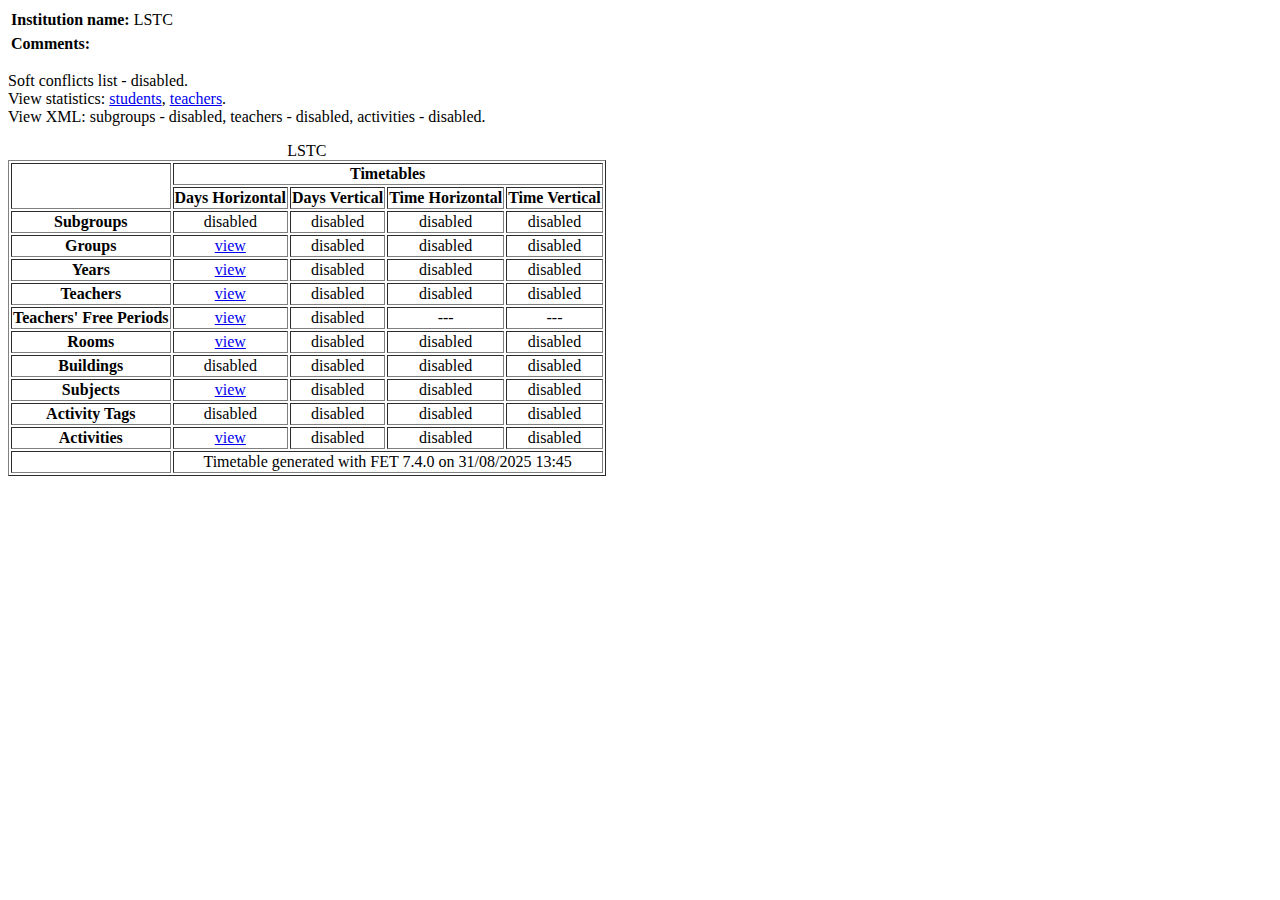
<file: index.html>
﻿<!DOCTYPE html PUBLIC "-//W3C//DTD XHTML 1.0 Strict//EN"
  "http://www.w3.org/TR/xhtml1/DTD/xhtml1-strict.dtd">
<html xmlns="http://www.w3.org/1999/xhtml" lang="en-GB" xml:lang="en-GB">
  <head>
    <title>LSTC</title>
    <meta http-equiv="Content-Type" content="text/html; charset=UTF-8" />
    <link rel="stylesheet" media="all" href="LSTC 2025 V6 done for AFUC_stylesheet.css" type="text/css" />
  </head>
  <body id="top">
    <table>
      <tr align="left" valign="top">
        <th>Institution name:</th>
        <td>LSTC</td>
      </tr>
    </table>
    <table>
      <tr align="left" valign="top">
        <th>Comments:</th>
        <td></td>
      </tr>
    </table>
    <p>
      Soft conflicts list - disabled.<br />
      View statistics:       <a href="LSTC 2025 V6 done for AFUC_students_statistics.html">students</a>, <a href="LSTC 2025 V6 done for AFUC_teachers_statistics.html">teachers</a>.<br />
      View XML: subgroups - disabled, teachers - disabled, activities - disabled.
    </p>
    <table border="1">
      <caption>LSTC</caption>
      <thead>
        <tr><td rowspan="2"></td><th colspan="4">Timetables</th></tr>
        <tr>
          <!-- span -->
          <th>Days Horizontal</th><th>Days Vertical</th><th>Time Horizontal</th><th>Time Vertical</th>
        </tr>
      </thead>
      <tbody>
        <tr>
          <th>Subgroups</th>
          <td>disabled</td>
          <td>disabled</td>
          <td>disabled</td>
          <td>disabled</td>
        </tr>
        <tr>
          <th>Groups</th>
          <td><a href="LSTC 2025 V6 done for AFUC_groups_days_horizontal.html">view</a></td>
          <td>disabled</td>
          <td>disabled</td>
          <td>disabled</td>
        </tr>
        <tr>
          <th>Years</th>
          <td><a href="LSTC 2025 V6 done for AFUC_years_days_horizontal.html">view</a></td>
          <td>disabled</td>
          <td>disabled</td>
          <td>disabled</td>
        </tr>
        <tr>
          <th>Teachers</th>
          <td><a href="LSTC 2025 V6 done for AFUC_teachers_days_horizontal.html">view</a></td>
          <td>disabled</td>
          <td>disabled</td>
          <td>disabled</td>
        </tr>
        <tr>
          <th>Teachers' Free Periods</th>
          <td><a href="LSTC 2025 V6 done for AFUC_teachers_free_periods_days_horizontal.html">view</a></td>
          <td>disabled</td>
          <td>---</td>
          <td>---</td>
        </tr>
        <tr>
          <th>Rooms</th>
          <td><a href="LSTC 2025 V6 done for AFUC_rooms_days_horizontal.html">view</a></td>
          <td>disabled</td>
          <td>disabled</td>
          <td>disabled</td>
        </tr>
        <tr>
          <th>Buildings</th>
          <td>disabled</td>
          <td>disabled</td>
          <td>disabled</td>
          <td>disabled</td>
        </tr>
        <tr>
          <th>Subjects</th>
          <td><a href="LSTC 2025 V6 done for AFUC_subjects_days_horizontal.html">view</a></td>
          <td>disabled</td>
          <td>disabled</td>
          <td>disabled</td>
        </tr>
        <tr>
          <th>Activity Tags</th>
          <td>disabled</td>
          <td>disabled</td>
          <td>disabled</td>
          <td>disabled</td>
        </tr>
        <tr>
          <th>Activities</th>
          <td><a href="LSTC 2025 V6 done for AFUC_activities_days_horizontal.html">view</a></td>
          <td>disabled</td>
          <td>disabled</td>
          <td>disabled</td>
        </tr>
        <tr class="foot"><td></td><td colspan="4">Timetable generated with FET 7.4.0 on 31/08/2025 13:45</td></tr>
      </tbody>
    </table>
  </body>
</html>
</file>
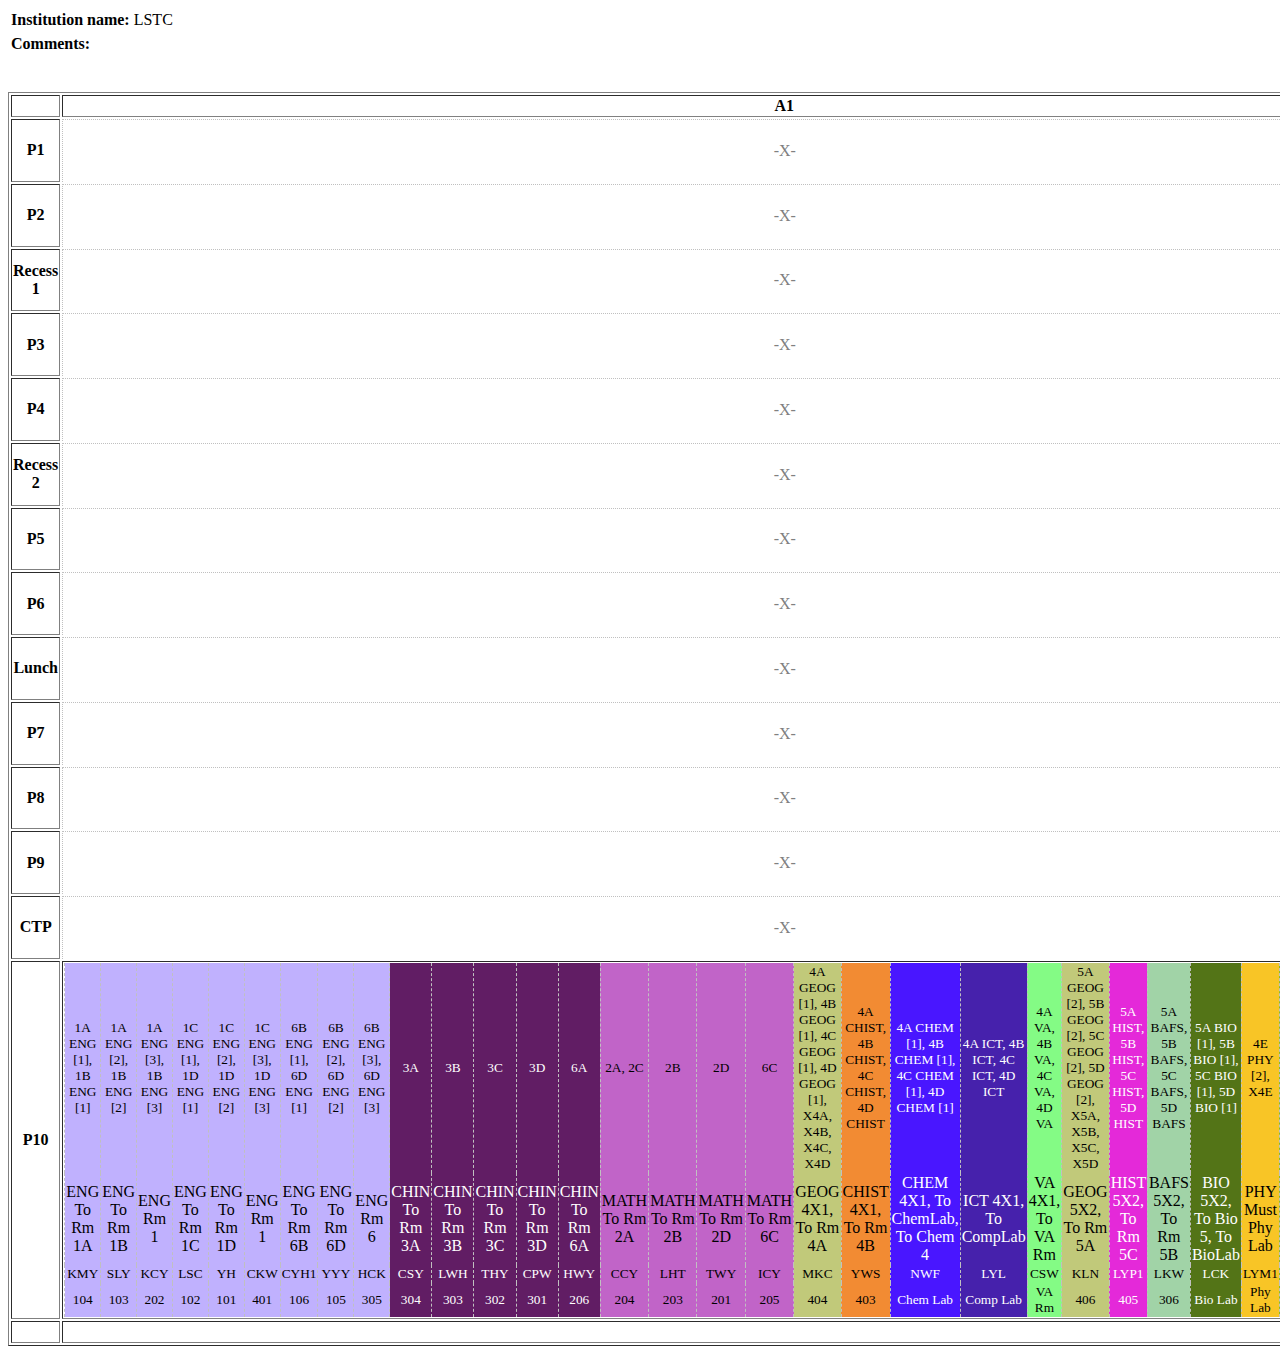
<file: LSTC 2025 V6 done for AFUC_activities_days_horizontal.html>
﻿<!DOCTYPE html PUBLIC "-//W3C//DTD XHTML 1.0 Strict//EN"
  "http://www.w3.org/TR/xhtml1/DTD/xhtml1-strict.dtd">
<html xmlns="http://www.w3.org/1999/xhtml" lang="en-GB" xml:lang="en-GB">
  <head>
    <title>LSTC</title>
    <meta http-equiv="Content-Type" content="text/html; charset=UTF-8" />
    <link rel="stylesheet" media="all" href="LSTC 2025 V6 done for AFUC_stylesheet.css" type="text/css" />
  </head>
  <body id="top">
    <table>
      <tr align="left" valign="top">
        <th>Institution name:</th>
        <td>LSTC</td>
      </tr>
    </table>
    <table>
      <tr align="left" valign="top">
        <th>Comments:</th>
        <td></td>
      </tr>
    </table>
    <table border="1">
      <caption>LSTC<br />
All Activities</caption>
      <thead>
        <tr>
          <td></td>
          <th class="xAxis">A1</th>
          <th class="xAxis">A2</th>
          <th class="xAxis">A3</th>
          <th class="xAxis">A4</th>
          <th class="xAxis">A5</th>
          <th class="xAxis">B1</th>
          <th class="xAxis">B2</th>
          <th class="xAxis">B3</th>
          <th class="xAxis">B4</th>
          <th class="xAxis">B5</th>
          <td></td>
        </tr>
      </thead>
      <tbody>
        <tr>
          <th class="yAxis">P1</th>
          <td class="break"><span class="break">-X-</span></td>
          <td class="break"><span class="break">-X-</span></td>
          <td class="break"><span class="break">-X-</span></td>
          <td class="break"><span class="break">-X-</span></td>
          <td class="break"><span class="break">-X-</span></td>
          <td class="break"><span class="break">-X-</span></td>
          <td class="break"><span class="break">-X-</span></td>
          <td class="break"><span class="break">-X-</span></td>
          <td class="break"><span class="break">-X-</span></td>
          <td class="break"><span class="break">-X-</span></td>
          <th class="yAxis">P1</th>
        </tr>
        <tr>
          <th class="yAxis">P2</th>
          <td class="break"><span class="break">-X-</span></td>
          <td class="break"><span class="break">-X-</span></td>
          <td class="break"><span class="break">-X-</span></td>
          <td class="break"><span class="break">-X-</span></td>
          <td class="break"><span class="break">-X-</span></td>
          <td class="break"><span class="break">-X-</span></td>
          <td class="break"><span class="break">-X-</span></td>
          <td class="break"><span class="break">-X-</span></td>
          <td class="break"><span class="break">-X-</span></td>
          <td class="break"><span class="break">-X-</span></td>
          <th class="yAxis">P2</th>
        </tr>
        <tr>
          <th class="yAxis">Recess 1</th>
          <td class="break"><span class="break">-X-</span></td>
          <td class="break"><span class="break">-X-</span></td>
          <td class="break"><span class="break">-X-</span></td>
          <td class="break"><span class="break">-X-</span></td>
          <td class="break"><span class="break">-X-</span></td>
          <td class="break"><span class="break">-X-</span></td>
          <td class="break"><span class="break">-X-</span></td>
          <td class="break"><span class="break">-X-</span></td>
          <td class="break"><span class="break">-X-</span></td>
          <td class="break"><span class="break">-X-</span></td>
          <th class="yAxis">Recess 1</th>
        </tr>
        <tr>
          <th class="yAxis">P3</th>
          <td class="break"><span class="break">-X-</span></td>
          <td class="break"><span class="break">-X-</span></td>
          <td class="break"><span class="break">-X-</span></td>
          <td class="break"><span class="break">-X-</span></td>
          <td class="break"><span class="break">-X-</span></td>
          <td class="break"><span class="break">-X-</span></td>
          <td class="break"><span class="break">-X-</span></td>
          <td class="break"><span class="break">-X-</span></td>
          <td class="break"><span class="break">-X-</span></td>
          <td class="break"><span class="break">-X-</span></td>
          <th class="yAxis">P3</th>
        </tr>
        <tr>
          <th class="yAxis">P4</th>
          <td class="break"><span class="break">-X-</span></td>
          <td class="break"><span class="break">-X-</span></td>
          <td class="break"><span class="break">-X-</span></td>
          <td class="break"><span class="break">-X-</span></td>
          <td class="break"><span class="break">-X-</span></td>
          <td class="break"><span class="break">-X-</span></td>
          <td class="break"><span class="break">-X-</span></td>
          <td class="break"><span class="break">-X-</span></td>
          <td class="break"><span class="break">-X-</span></td>
          <td class="break"><span class="break">-X-</span></td>
          <th class="yAxis">P4</th>
        </tr>
        <tr>
          <th class="yAxis">Recess 2</th>
          <td class="break"><span class="break">-X-</span></td>
          <td class="break"><span class="break">-X-</span></td>
          <td class="break"><span class="break">-X-</span></td>
          <td class="break"><span class="break">-X-</span></td>
          <td class="break"><span class="break">-X-</span></td>
          <td class="break"><span class="break">-X-</span></td>
          <td class="break"><span class="break">-X-</span></td>
          <td class="break"><span class="break">-X-</span></td>
          <td class="break"><span class="break">-X-</span></td>
          <td class="break"><span class="break">-X-</span></td>
          <th class="yAxis">Recess 2</th>
        </tr>
        <tr>
          <th class="yAxis">P5</th>
          <td class="break"><span class="break">-X-</span></td>
          <td class="break"><span class="break">-X-</span></td>
          <td class="break"><span class="break">-X-</span></td>
          <td class="break"><span class="break">-X-</span></td>
          <td class="break"><span class="break">-X-</span></td>
          <td class="break"><span class="break">-X-</span></td>
          <td class="break"><span class="break">-X-</span></td>
          <td class="break"><span class="break">-X-</span></td>
          <td class="break"><span class="break">-X-</span></td>
          <td class="break"><span class="break">-X-</span></td>
          <th class="yAxis">P5</th>
        </tr>
        <tr>
          <th class="yAxis">P6</th>
          <td class="break"><span class="break">-X-</span></td>
          <td class="break"><span class="break">-X-</span></td>
          <td class="break"><span class="break">-X-</span></td>
          <td class="break"><span class="break">-X-</span></td>
          <td class="break"><span class="break">-X-</span></td>
          <td class="break"><span class="break">-X-</span></td>
          <td class="break"><span class="break">-X-</span></td>
          <td class="break"><span class="break">-X-</span></td>
          <td class="break"><span class="break">-X-</span></td>
          <td class="break"><span class="break">-X-</span></td>
          <th class="yAxis">P6</th>
        </tr>
        <tr>
          <th class="yAxis">Lunch</th>
          <td class="break"><span class="break">-X-</span></td>
          <td class="break"><span class="break">-X-</span></td>
          <td class="break"><span class="break">-X-</span></td>
          <td class="break"><span class="break">-X-</span></td>
          <td class="break"><span class="break">-X-</span></td>
          <td class="break"><span class="break">-X-</span></td>
          <td class="break"><span class="break">-X-</span></td>
          <td class="break"><span class="break">-X-</span></td>
          <td class="break"><span class="break">-X-</span></td>
          <td class="break"><span class="break">-X-</span></td>
          <th class="yAxis">Lunch</th>
        </tr>
        <tr>
          <th class="yAxis">P7</th>
          <td class="break"><span class="break">-X-</span></td>
          <td class="break"><span class="break">-X-</span></td>
          <td class="break"><span class="break">-X-</span></td>
          <td class="break"><span class="break">-X-</span></td>
          <td class="break"><span class="break">-X-</span></td>
          <td class="break"><span class="break">-X-</span></td>
          <td class="break"><span class="break">-X-</span></td>
          <td class="break"><span class="break">-X-</span></td>
          <td class="break"><span class="break">-X-</span></td>
          <td class="break"><span class="break">-X-</span></td>
          <th class="yAxis">P7</th>
        </tr>
        <tr>
          <th class="yAxis">P8</th>
          <td class="break"><span class="break">-X-</span></td>
          <td class="break"><span class="break">-X-</span></td>
          <td class="break"><span class="break">-X-</span></td>
          <td class="break"><span class="break">-X-</span></td>
          <td class="break"><span class="break">-X-</span></td>
          <td class="break"><span class="break">-X-</span></td>
          <td class="break"><span class="break">-X-</span></td>
          <td class="break"><span class="break">-X-</span></td>
          <td class="break"><span class="break">-X-</span></td>
          <td class="break"><span class="break">-X-</span></td>
          <th class="yAxis">P8</th>
        </tr>
        <tr>
          <th class="yAxis">P9</th>
          <td class="break"><span class="break">-X-</span></td>
          <td class="break"><span class="break">-X-</span></td>
          <td class="break"><span class="break">-X-</span></td>
          <td class="break"><span class="break">-X-</span></td>
          <td class="break"><span class="break">-X-</span></td>
          <td class="break"><span class="break">-X-</span></td>
          <td class="break"><span class="break">-X-</span></td>
          <td class="break"><span class="break">-X-</span></td>
          <td class="break"><span class="break">-X-</span></td>
          <td class="break"><span class="break">-X-</span></td>
          <th class="yAxis">P9</th>
        </tr>
        <tr>
          <th class="yAxis">CTP</th>
          <td class="break"><span class="break">-X-</span></td>
          <td class="break"><span class="break">-X-</span></td>
          <td class="break"><span class="break">-X-</span></td>
          <td class="break"><span class="break">-X-</span></td>
          <td class="break"><span class="break">-X-</span></td>
          <td class="break"><span class="break">-X-</span></td>
          <td class="break"><span class="break">-X-</span></td>
          <td class="break"><span class="break">-X-</span></td>
          <td class="break"><span class="break">-X-</span></td>
          <td class="break"><span class="break">-X-</span></td>
          <th class="yAxis">CTP</th>
        </tr>
        <tr>
          <th class="yAxis">P10</th>
          <td><table class="detailed"><tr class="studentsset line0"><td class="c_1 detailed">1A ENG [1], 1B ENG [1]</td><td class="c_1 detailed">1A ENG [2], 1B ENG [2]</td><td class="c_1 detailed">1A ENG [3], 1B ENG [3]</td><td class="c_1 detailed">1C ENG [1], 1D ENG [1]</td><td class="c_1 detailed">1C ENG [2], 1D ENG [2]</td><td class="c_1 detailed">1C ENG [3], 1D ENG [3]</td><td class="c_1 detailed">6B ENG [1], 6D ENG [1]</td><td class="c_1 detailed">6B ENG [2], 6D ENG [2]</td><td class="c_1 detailed">6B ENG [3], 6D ENG [3]</td><td class="c_2 detailed">3A</td><td class="c_2 detailed">3B</td><td class="c_2 detailed">3C</td><td class="c_2 detailed">3D</td><td class="c_2 detailed">6A</td><td class="c_3 detailed">2A, 2C</td><td class="c_3 detailed">2B</td><td class="c_3 detailed">2D</td><td class="c_3 detailed">6C</td><td class="c_5 detailed">4A GEOG [1], 4B GEOG [1], 4C GEOG [1], 4D GEOG [1], X4A, X4B, X4C, X4D</td><td class="c_6 detailed">4A CHIST, 4B CHIST, 4C CHIST, 4D CHIST</td><td class="c_7 detailed">4A CHEM [1], 4B CHEM [1], 4C CHEM [1], 4D CHEM [1]</td><td class="c_8 detailed">4A ICT, 4B ICT, 4C ICT, 4D ICT</td><td class="c_9 detailed">4A VA, 4B VA, 4C VA, 4D VA</td><td class="c_5 detailed">5A GEOG [2], 5B GEOG [2], 5C GEOG [2], 5D GEOG [2], X5A, X5B, X5C, X5D</td><td class="c_10 detailed">5A HIST, 5B HIST, 5C HIST, 5D HIST</td><td class="c_11 detailed">5A BAFS, 5B BAFS, 5C BAFS, 5D BAFS</td><td class="c_12 detailed">5A BIO [1], 5B BIO [1], 5C BIO [1], 5D BIO [1]</td><td class="c_14 detailed">4E PHY [2], X4E</td><td class="c_13 detailed">4E ECON [2]</td><td class="c_7 detailed">X5E, 5E CHEM [2]</td><td class="c_17 detailed">X1A Remedial [Eng 1], X1B Remedial [Eng 1], X1C Remedial [Eng 1], X1D Remedial [Eng 1]</td><td class="c_18 detailed">X2A Remedial [Math], X2B Remedial [Math], X2C Remedial [Math], X2D Remedial [Math]</td></tr><tr class="line1"><td class="c_1 detailed"><span class="subject">ENG</span><span class="activitytag"> To Rm 1A</span></td><td class="c_1 detailed"><span class="subject">ENG</span><span class="activitytag"> To Rm 1B</span></td><td class="c_1 detailed"><span class="subject">ENG</span><span class="activitytag"> Rm 1</span></td><td class="c_1 detailed"><span class="subject">ENG</span><span class="activitytag"> To Rm 1C</span></td><td class="c_1 detailed"><span class="subject">ENG</span><span class="activitytag"> To Rm 1D</span></td><td class="c_1 detailed"><span class="subject">ENG</span><span class="activitytag"> Rm 1</span></td><td class="c_1 detailed"><span class="subject">ENG</span><span class="activitytag"> To Rm 6B</span></td><td class="c_1 detailed"><span class="subject">ENG</span><span class="activitytag"> To Rm 6D</span></td><td class="c_1 detailed"><span class="subject">ENG</span><span class="activitytag"> Rm 6</span></td><td class="c_2 detailed"><span class="subject">CHIN</span><span class="activitytag"> To Rm 3A</span></td><td class="c_2 detailed"><span class="subject">CHIN</span><span class="activitytag"> To Rm 3B</span></td><td class="c_2 detailed"><span class="subject">CHIN</span><span class="activitytag"> To Rm 3C</span></td><td class="c_2 detailed"><span class="subject">CHIN</span><span class="activitytag"> To Rm 3D</span></td><td class="c_2 detailed"><span class="subject">CHIN</span><span class="activitytag"> To Rm 6A</span></td><td class="c_3 detailed"><span class="subject">MATH</span><span class="activitytag"> To Rm 2A</span></td><td class="c_3 detailed"><span class="subject">MATH</span><span class="activitytag"> To Rm 2B</span></td><td class="c_3 detailed"><span class="subject">MATH</span><span class="activitytag"> To Rm 2D</span></td><td class="c_3 detailed"><span class="subject">MATH</span><span class="activitytag"> To Rm 6C</span></td><td class="c_5 detailed"><span class="subject">GEOG</span><span class="activitytag"> 4X1, To Rm 4A</span></td><td class="c_6 detailed"><span class="subject">CHIST</span><span class="activitytag"> 4X1, To Rm 4B</span></td><td class="c_7 detailed"><span class="subject">CHEM</span><span class="activitytag"> 4X1, To ChemLab, To Chem 4</span></td><td class="c_8 detailed"><span class="subject">ICT</span><span class="activitytag"> 4X1, To CompLab</span></td><td class="c_9 detailed"><span class="subject">VA</span><span class="activitytag"> 4X1, To VA Rm</span></td><td class="c_5 detailed"><span class="subject">GEOG</span><span class="activitytag"> 5X2, To Rm 5A</span></td><td class="c_10 detailed"><span class="subject">HIST</span><span class="activitytag"> 5X2, To Rm 5C</span></td><td class="c_11 detailed"><span class="subject">BAFS</span><span class="activitytag"> 5X2, To Rm 5B</span></td><td class="c_12 detailed"><span class="subject">BIO</span><span class="activitytag"> 5X2, To Bio 5, To BioLab</span></td><td class="c_14 detailed"><span class="subject">PHY</span><span class="activitytag"> Must Phy Lab</span></td><td class="c_13 detailed"><span class="subject">ECON</span><span class="activitytag"> To Rm 4E</span></td><td class="c_7 detailed"><span class="subject">CHEM</span><span class="activitytag"> To Rm 5E</span></td><td class="c_17 detailed"><span class="subject">Remedial [Eng]</span><span class="activitytag"> To EngCorn</span></td><td class="c_18 detailed"><span class="subject">Remedial [Math]</span><span class="activitytag"> Rm 2</span></td></tr><tr class="teacher line2"><td class="c_1 detailed">KMY</td><td class="c_1 detailed">SLY</td><td class="c_1 detailed">KCY</td><td class="c_1 detailed">LSC</td><td class="c_1 detailed">YH</td><td class="c_1 detailed">CKW</td><td class="c_1 detailed">CYH1</td><td class="c_1 detailed">YYY</td><td class="c_1 detailed">HCK</td><td class="c_2 detailed">CSY</td><td class="c_2 detailed">LWH</td><td class="c_2 detailed">THY</td><td class="c_2 detailed">CPW</td><td class="c_2 detailed">HWY</td><td class="c_3 detailed">CCY</td><td class="c_3 detailed">LHT</td><td class="c_3 detailed">TWY</td><td class="c_3 detailed">ICY</td><td class="c_5 detailed">MKC</td><td class="c_6 detailed">YWS</td><td class="c_7 detailed">NWF</td><td class="c_8 detailed">LYL</td><td class="c_9 detailed">CSW</td><td class="c_5 detailed">KLN</td><td class="c_10 detailed">LYP1</td><td class="c_11 detailed">LKW</td><td class="c_12 detailed">LCK</td><td class="c_14 detailed">LYM1</td><td class="c_13 detailed">LCY</td><td class="c_7 detailed">CKM</td><td class="c_17 detailed">WTY</td><td class="c_18 detailed">WHM</td></tr><tr class="room line3"><td class="c_1 detailed">104</td><td class="c_1 detailed">103</td><td class="c_1 detailed">202</td><td class="c_1 detailed">102</td><td class="c_1 detailed">101</td><td class="c_1 detailed">401</td><td class="c_1 detailed">106</td><td class="c_1 detailed">105</td><td class="c_1 detailed">305</td><td class="c_2 detailed">304</td><td class="c_2 detailed">303</td><td class="c_2 detailed">302</td><td class="c_2 detailed">301</td><td class="c_2 detailed">206</td><td class="c_3 detailed">204</td><td class="c_3 detailed">203</td><td class="c_3 detailed">201</td><td class="c_3 detailed">205</td><td class="c_5 detailed">404</td><td class="c_6 detailed">403</td><td class="c_7 detailed">Chem Lab</td><td class="c_8 detailed">Comp Lab</td><td class="c_9 detailed">VA Rm</td><td class="c_5 detailed">406</td><td class="c_10 detailed">405</td><td class="c_11 detailed">306</td><td class="c_12 detailed">Bio Lab</td><td class="c_14 detailed">Phy Lab</td><td class="c_13 detailed">308</td><td class="c_7 detailed">208</td><td class="c_17 detailed">Eng Corn</td><td class="c_18 detailed">402</td></tr></table></td>
          <td><table class="detailed"><tr class="studentsset line0"><td class="c_1 detailed">2A ENG [1], 2B ENG [1], 2C ENG [1], 2D ENG [1]</td><td class="c_1 detailed">2A ENG [2], 2B ENG [2]</td><td class="c_1 detailed">2A ENG [3], 2B ENG [3], 2C ENG [3], 2D ENG [3]</td><td class="c_1 detailed">2C ENG [2], 2D ENG [2]</td><td class="c_1 detailed">4A, X4A</td><td class="c_1 detailed">5A, X5A</td><td class="c_1 detailed">5C ENG [1], 5D ENG [1], X5C, X5D</td><td class="c_1 detailed">5C ENG [2], 5D ENG [2]</td><td class="c_2 detailed">4B, X4B</td><td class="c_2 detailed">4C CHIN [1], 4D CHIN [1], 4E CHIN [1], X4C, X4D, X4E</td><td class="c_2 detailed">4C CHIN [2], 4D CHIN [2], 4E CHIN [2]</td><td class="c_2 detailed">4C CHIN [3], 4D CHIN [3], 4E CHIN [3]</td><td class="c_2 detailed">5B, X5B</td><td class="c_3 detailed">3A, 3D</td><td class="c_3 detailed">3B, 3C</td><td class="c_3 detailed">5E, X5E</td><td class="c_4 detailed">1A</td><td class="c_4 detailed">1B</td><td class="c_4 detailed">1C</td><td class="c_4 detailed">1D</td><td class="c_15 detailed">6A CLIT [1], 6B CLIT [1], 6C CLIT [1]</td><td class="c_15 detailed">6A CLIT [2], 6B CLIT [2], 6C CLIT [2]</td><td class="c_5 detailed">6A GEOG [1], 6B GEOG [1], 6C GEOG [1], 6D GEOG [1], X6A, X6B, X6C, X6D</td><td class="c_13 detailed">6A ECON [1], 6B ECON [1], 6C ECON [1], 6D ECON [1]</td><td class="c_7 detailed">6B CHEM [1], 6C CHEM [1], 6D CHEM [1]</td><td class="c_12 detailed">6A BIO [1], 6B BIO [1], 6C BIO [1], 6D BIO [1]</td><td class="c_14 detailed">6A PHY [1], 6C PHY [1], 6D PHY [1]</td><td class="c_17 detailed">X2A Remedial [Eng 1], X2B Remedial [Eng 1], X2C Remedial [Eng 1], X2D Remedial [Eng 1]</td><td class="c_18 detailed">X3A Remedial [Math], X3B Remedial [Math], X3C Remedial [Math], X3D Remedial [Math]</td></tr><tr class="line1"><td class="c_1 detailed"><span class="subject">ENG</span><span class="activitytag"> To Rm 2A</span></td><td class="c_1 detailed"><span class="subject">ENG</span><span class="activitytag"> To Rm 2B</span></td><td class="c_1 detailed"><span class="subject">ENG</span><span class="activitytag"> Rm 2</span></td><td class="c_1 detailed"><span class="subject">ENG</span><span class="activitytag"> To Rm 2D</span></td><td class="c_1 detailed"><span class="subject">ENG</span><span class="activitytag"> To Rm 4A</span></td><td class="c_1 detailed"><span class="subject">ENG</span><span class="activitytag"> To Rm 5A</span></td><td class="c_1 detailed"><span class="subject">ENG</span><span class="activitytag"> To Rm 5C</span></td><td class="c_1 detailed"><span class="subject">ENG</span><span class="activitytag"> To Rm 5D</span></td><td class="c_2 detailed"><span class="subject">CHIN</span><span class="activitytag"> To Rm 4B</span></td><td class="c_2 detailed"><span class="subject">CHIN</span><span class="activitytag"> To Rm 4C</span></td><td class="c_2 detailed"><span class="subject">CHIN</span><span class="activitytag"> To Rm 4D</span></td><td class="c_2 detailed"><span class="subject">CHIN</span><span class="activitytag"> To Rm 4E</span></td><td class="c_2 detailed"><span class="subject">CHIN</span><span class="activitytag"> To Rm 5B</span></td><td class="c_3 detailed"><span class="subject">MATH</span><span class="activitytag"> To Rm 3A</span></td><td class="c_3 detailed"><span class="subject">MATH</span><span class="activitytag"> To Rm 3B</span></td><td class="c_3 detailed"><span class="subject">MATH</span><span class="activitytag"> To Rm 5E</span></td><td class="c_4 detailed"><span class="subject">IS</span><span class="activitytag"> To Rm 1A</span></td><td class="c_4 detailed"><span class="subject">IS</span><span class="activitytag"> To Rm 1B</span></td><td class="c_4 detailed"><span class="subject">IS</span><span class="activitytag"> To Rm 1C</span></td><td class="c_4 detailed"><span class="subject">IS</span><span class="activitytag"> To Rm 1D</span></td><td class="c_15 detailed"><span class="subject">CLIT</span><span class="activitytag"> 6X1, To Rm 6B</span></td><td class="c_15 detailed"><span class="subject">CLIT</span><span class="activitytag"> 6X1, To Rm 6D</span></td><td class="c_5 detailed"><span class="subject">GEOG</span><span class="activitytag"> 6X1, To Rm 6A</span></td><td class="c_13 detailed"><span class="subject">ECON</span><span class="activitytag"> 6X1, To Rm 6C</span></td><td class="c_7 detailed"><span class="subject">CHEM</span><span class="activitytag"> 6X1, To ChemLab, To Chem 6</span></td><td class="c_12 detailed"><span class="subject">BIO</span><span class="activitytag"> 6X1, To BioLab, To Bio 6</span></td><td class="c_14 detailed"><span class="subject">PHY</span><span class="activitytag"> 6X1, To PhyLab, To Phy 6</span></td><td class="c_17 detailed"><span class="subject">Remedial [Eng]</span><span class="activitytag"> To EngCorn</span></td><td class="c_18 detailed"><span class="subject">Remedial [Math]</span><span class="activitytag"> Rm 3</span></td></tr><tr class="teacher line2"><td class="c_1 detailed">CMC</td><td class="c_1 detailed">LSC</td><td class="c_1 detailed">TSW1</td><td class="c_1 detailed">LHW</td><td class="c_1 detailed">HCK</td><td class="c_1 detailed">KCY</td><td class="c_1 detailed">CYH1</td><td class="c_1 detailed">SLY</td><td class="c_2 detailed">TCY</td><td class="c_2 detailed">HKY</td><td class="c_2 detailed">CSY</td><td class="c_2 detailed">TKW</td><td class="c_2 detailed">THY</td><td class="c_3 detailed">ICY</td><td class="c_3 detailed">CMK</td><td class="c_3 detailed">LHL</td><td class="c_4 detailed">SYF</td><td class="c_4 detailed">BKL</td><td class="c_4 detailed">FTT</td><td class="c_4 detailed">CKM</td><td class="c_15 detailed">LCH</td><td class="c_15 detailed">NOT</td><td class="c_5 detailed">KLN</td><td class="c_13 detailed">TCH1</td><td class="c_7 detailed">NWF</td><td class="c_12 detailed">LCK</td><td class="c_14 detailed">LWT1</td><td class="c_17 detailed">WTY</td><td class="c_18 detailed">WHM</td></tr><tr class="room line3"><td class="c_1 detailed">204</td><td class="c_1 detailed">203</td><td class="c_1 detailed">302</td><td class="c_1 detailed">201</td><td class="c_1 detailed">404</td><td class="c_1 detailed">406</td><td class="c_1 detailed">405</td><td class="c_1 detailed">305</td><td class="c_2 detailed">403</td><td class="c_2 detailed">402</td><td class="c_2 detailed">401</td><td class="c_2 detailed">308</td><td class="c_2 detailed">306</td><td class="c_3 detailed">304</td><td class="c_3 detailed">303</td><td class="c_3 detailed">208</td><td class="c_4 detailed">104</td><td class="c_4 detailed">103</td><td class="c_4 detailed">102</td><td class="c_4 detailed">101</td><td class="c_15 detailed">106</td><td class="c_15 detailed">105</td><td class="c_5 detailed">206</td><td class="c_13 detailed">205</td><td class="c_7 detailed">Chem Lab</td><td class="c_12 detailed">Bio Lab</td><td class="c_14 detailed">Phy Lab</td><td class="c_17 detailed">Eng Corn</td><td class="c_18 detailed">202</td></tr></table></td>
          <td><table class="detailed"><tr class="studentsset line0"><td class="c_1 detailed">3A ENG [1], 3B ENG [1], 3C ENG [1], 3D ENG [1]</td><td class="c_1 detailed">3A ENG [2], 3B ENG [2]</td><td class="c_1 detailed">3A ENG [3], 3B ENG [3]</td><td class="c_1 detailed">3C ENG [2], 3D ENG [2]</td><td class="c_1 detailed">3C ENG [3], 3D ENG [3]</td><td class="c_1 detailed">4B, X4B</td><td class="c_1 detailed">4E, X4E</td><td class="c_2 detailed">2A</td><td class="c_2 detailed">2B</td><td class="c_2 detailed">2C</td><td class="c_2 detailed">2D</td><td class="c_2 detailed">4A, X4A</td><td class="c_2 detailed">6C</td><td class="c_2 detailed">6B CHIN [1], 6D CHIN [1]</td><td class="c_2 detailed">6B CHIN [2], 6D CHIN [2]</td><td class="c_3 detailed">1A, 1D</td><td class="c_3 detailed">1B</td><td class="c_3 detailed">1C</td><td class="c_3 detailed">6A</td><td class="c_11 detailed">4C CLIT, 4D CLIT, X4C, X4D</td><td class="c_13 detailed">4C ECON [1], 4D ECON [1]</td><td class="c_14 detailed">4C PHY [1], 4D PHY [1]</td><td class="c_5 detailed">5A GEOG [1], 5B GEOG1 [1], 5C GEOG [1], 5D GEOG [1], X5A, X5B, X5C, X5D</td><td class="c_6 detailed">5A CHIST, 5B CHIST, 5C CHIST, 5D CHIST</td><td class="c_7 detailed">5A CHEM [1], 5B CHEM [1], 5C CHEM [1], 5D CHEM [1]</td><td class="c_8 detailed">5A ICT, 5B ICT, 5C ICT, 5D ICT</td><td class="c_9 detailed">5A VA, 5B VA, 5C VA, 5D VA</td><td class="c_12 detailed">5E BIO [2], X5E</td><td class="c_16 detailed">5E M2</td><td class="c_17 detailed">X3A Remedial [Eng 1], X3B Remedial [Eng 1], X3C Remedial [Eng 1], X3D Remedial [Eng 1]</td><td class="c_18 detailed">X1A Remedial [Math], X1B Remedial [Math], X1C Remedial [Math], X1D Remedial [Math]</td></tr><tr class="line1"><td class="c_1 detailed"><span class="subject">ENG</span><span class="activitytag"> To Rm 3A</span></td><td class="c_1 detailed"><span class="subject">ENG</span><span class="activitytag"> To Rm 3B</span></td><td class="c_1 detailed"><span class="subject">ENG</span><span class="activitytag"> Rm 3</span></td><td class="c_1 detailed"><span class="subject">ENG</span><span class="activitytag"> To Rm 3D</span></td><td class="c_1 detailed"><span class="subject">ENG</span><span class="activitytag"> Rm 3</span></td><td class="c_1 detailed"><span class="subject">ENG</span><span class="activitytag"> To Rm 4B</span></td><td class="c_1 detailed"><span class="subject">ENG</span><span class="activitytag"> To Rm 4E</span></td><td class="c_2 detailed"><span class="subject">CHIN</span><span class="activitytag"> To Rm 2A</span></td><td class="c_2 detailed"><span class="subject">CHIN</span><span class="activitytag"> To Rm 2B</span></td><td class="c_2 detailed"><span class="subject">CHIN</span><span class="activitytag"> To Rm 2C</span></td><td class="c_2 detailed"><span class="subject">CHIN</span><span class="activitytag"> To Rm 2D</span></td><td class="c_2 detailed"><span class="subject">CHIN</span><span class="activitytag"> To Rm 4A</span></td><td class="c_2 detailed"><span class="subject">CHIN</span><span class="activitytag"> To Rm 6C</span></td><td class="c_2 detailed"><span class="subject">CHIN</span><span class="activitytag"> To Rm 6B</span></td><td class="c_2 detailed"><span class="subject">CHIN</span><span class="activitytag"> To Rm 6D</span></td><td class="c_3 detailed"><span class="subject">MATH</span><span class="activitytag"> To Rm 1A</span></td><td class="c_3 detailed"><span class="subject">MATH</span><span class="activitytag"> To Rm 1B</span></td><td class="c_3 detailed"><span class="subject">MATH</span><span class="activitytag"> To Rm 1C</span></td><td class="c_3 detailed"><span class="subject">MATH</span><span class="activitytag"> To Rm 6A</span></td><td class="c_11 detailed"><span class="subject">BAFS</span><span class="activitytag"> 4X3, To Rm 4D</span></td><td class="c_13 detailed"><span class="subject">ECON</span><span class="activitytag"> 4X3, To Rm 4C</span></td><td class="c_14 detailed"><span class="subject">PHY</span><span class="activitytag"> 4X3, To PhyLab, To Phy 4</span></td><td class="c_5 detailed"><span class="subject">GEOG</span><span class="activitytag"> 5X1, To Rm 5A</span></td><td class="c_6 detailed"><span class="subject">CHIST</span><span class="activitytag"> 5X1, To Rm 5B</span></td><td class="c_7 detailed"><span class="subject">CHEM</span><span class="activitytag"> 5X1, To ChemLab, To Chem 5</span></td><td class="c_8 detailed"><span class="subject">ICT</span><span class="activitytag"> 5X1, To CompLab</span></td><td class="c_9 detailed"><span class="subject">VA</span><span class="activitytag"> 5X1, To VA Rm</span></td><td class="c_12 detailed"><span class="subject">BIO</span><span class="activitytag"> Must Bio Lab</span></td><td class="c_16 detailed"><span class="subject">M2</span><span class="activitytag"> To Rm 5E</span></td><td class="c_17 detailed"><span class="subject">Remedial [Eng]</span><span class="activitytag"> To EngCorn</span></td><td class="c_18 detailed"><span class="subject">Remedial [Math]</span><span class="activitytag"> Rm 1</span></td></tr><tr class="teacher line2"><td class="c_1 detailed">YH</td><td class="c_1 detailed">TSW1</td><td class="c_1 detailed">HCK</td><td class="c_1 detailed">CMC</td><td class="c_1 detailed">LSC</td><td class="c_1 detailed">LHW</td><td class="c_1 detailed">CKW</td><td class="c_2 detailed">LWH</td><td class="c_2 detailed">LLY</td><td class="c_2 detailed">HWY</td><td class="c_2 detailed">TCY</td><td class="c_2 detailed">CPW</td><td class="c_2 detailed">HKY</td><td class="c_2 detailed">THY</td><td class="c_2 detailed">CSY</td><td class="c_3 detailed">CCY</td><td class="c_3 detailed">CTC</td><td class="c_3 detailed">CMK</td><td class="c_3 detailed">LYM1</td><td class="c_11 detailed">LCH</td><td class="c_13 detailed">LCY</td><td class="c_14 detailed">LWT1</td><td class="c_5 detailed">KLN</td><td class="c_6 detailed">YWS</td><td class="c_7 detailed">CKM</td><td class="c_8 detailed">LYL</td><td class="c_9 detailed">CSW</td><td class="c_12 detailed">NKY1</td><td class="c_16 detailed">LHL</td><td class="c_17 detailed">WTY</td><td class="c_18 detailed">ZJY</td></tr><tr class="room line3"><td class="c_1 detailed">304</td><td class="c_1 detailed">303</td><td class="c_1 detailed">302</td><td class="c_1 detailed">301</td><td class="c_1 detailed">405</td><td class="c_1 detailed">403</td><td class="c_1 detailed">308</td><td class="c_2 detailed">204</td><td class="c_2 detailed">203</td><td class="c_2 detailed">202</td><td class="c_2 detailed">201</td><td class="c_2 detailed">404</td><td class="c_2 detailed">205</td><td class="c_2 detailed">106</td><td class="c_2 detailed">105</td><td class="c_3 detailed">104</td><td class="c_3 detailed">103</td><td class="c_3 detailed">102</td><td class="c_3 detailed">206</td><td class="c_11 detailed">401</td><td class="c_13 detailed">402</td><td class="c_14 detailed">Phy Lab</td><td class="c_5 detailed">406</td><td class="c_6 detailed">306</td><td class="c_7 detailed">Chem Lab</td><td class="c_8 detailed">Comp Lab</td><td class="c_9 detailed">VA Rm</td><td class="c_12 detailed">Bio Lab</td><td class="c_16 detailed">208</td><td class="c_17 detailed">Eng Corn</td><td class="c_18 detailed">305</td></tr></table></td>
          <td class="break"><span class="break">-X-</span></td>
          <td class="break"><span class="break">-X-</span></td>
          <td><table class="detailed"><tr class="studentsset line0"><td class="c_1 detailed">1A ENG [1], 1B ENG [1]</td><td class="c_1 detailed">1A ENG [2], 1B ENG [2]</td><td class="c_1 detailed">1A ENG [3], 1B ENG [3]</td><td class="c_1 detailed">1C ENG [1], 1D ENG [1]</td><td class="c_1 detailed">1C ENG [2], 1D ENG [2]</td><td class="c_1 detailed">1C ENG [3], 1D ENG [3]</td><td class="c_2 detailed">3A</td><td class="c_2 detailed">3B</td><td class="c_2 detailed">3C</td><td class="c_2 detailed">3D</td><td class="c_3 detailed">4B, X4B</td><td class="c_3 detailed">4C, X4C</td><td class="c_3 detailed">4D, X4D</td><td class="c_3 detailed">4E, X4E</td><td class="c_3 detailed">5B, 5D, X5B, X5D</td><td class="c_3 detailed">5C, X5C</td><td class="c_4 detailed">2A, 2C</td><td class="c_4 detailed">2B</td><td class="c_4 detailed">2D</td><td class="c_14 detailed">5E PHY [2], X5E</td><td class="c_13 detailed">5E ECON [2]</td><td class="c_5 detailed">6A GEOG [2], 6B GEOG [2], 6C GEOG [2], 6D GEOG [2], X6A, X6B, X6C, X6D</td><td class="c_10 detailed">6A HIST, 6B HIST, 6C HIST</td><td class="c_14 detailed">6B PHY [2], 6C PHY [2], 6D PHY [2]</td><td class="c_12 detailed">6A BIO [2], 6B BIO [2], 6C BIO [2], 6D BIO [2]</td><td class="c_8 detailed">6A ICT, 6B ICT, 6C ICT, 6D ICT</td><td class="c_17 detailed">X1A Remedial [Eng 1], X1B Remedial [Eng 1], X1C Remedial [Eng 1], X1D Remedial [Eng 1]</td><td class="c_18 detailed">X2A Remedial [Math], X2B Remedial [Math], X2C Remedial [Math], X2D Remedial [Math]</td></tr><tr class="line1"><td class="c_1 detailed"><span class="subject">ENG</span><span class="activitytag"> To Rm 1A</span></td><td class="c_1 detailed"><span class="subject">ENG</span><span class="activitytag"> To Rm 1B</span></td><td class="c_1 detailed"><span class="subject">ENG</span><span class="activitytag"> Rm 1</span></td><td class="c_1 detailed"><span class="subject">ENG</span><span class="activitytag"> To Rm 1C</span></td><td class="c_1 detailed"><span class="subject">ENG</span><span class="activitytag"> To Rm 1D</span></td><td class="c_1 detailed"><span class="subject">ENG</span><span class="activitytag"> Rm 1</span></td><td class="c_2 detailed"><span class="subject">CHIN</span><span class="activitytag"> To Rm 3A</span></td><td class="c_2 detailed"><span class="subject">CHIN</span><span class="activitytag"> To Rm 3B</span></td><td class="c_2 detailed"><span class="subject">CHIN</span><span class="activitytag"> To Rm 3C</span></td><td class="c_2 detailed"><span class="subject">CHIN</span><span class="activitytag"> To Rm 3D</span></td><td class="c_3 detailed"><span class="subject">MATH</span><span class="activitytag"> To Rm 4B</span></td><td class="c_3 detailed"><span class="subject">MATH</span><span class="activitytag"> To Rm 4C</span></td><td class="c_3 detailed"><span class="subject">MATH</span><span class="activitytag"> To Rm 4D</span></td><td class="c_3 detailed"><span class="subject">MATH</span><span class="activitytag"> To Rm 4E</span></td><td class="c_3 detailed"><span class="subject">MATH</span><span class="activitytag"> To Rm 5B</span></td><td class="c_3 detailed"><span class="subject">MATH</span><span class="activitytag"> To Rm 5C</span></td><td class="c_4 detailed"><span class="subject">IS</span><span class="activitytag"> To Rm 2A</span></td><td class="c_4 detailed"><span class="subject">IS</span><span class="activitytag"> To Rm 2B</span></td><td class="c_4 detailed"><span class="subject">IS</span><span class="activitytag"> To Rm 2D</span></td><td class="c_14 detailed"><span class="subject">PHY</span><span class="activitytag"> Must Phy Lab</span></td><td class="c_13 detailed"><span class="subject">ECON</span><span class="activitytag"> To Rm 5E</span></td><td class="c_5 detailed"><span class="subject">GEOG</span><span class="activitytag"> 6X3, To Rm 6A</span></td><td class="c_10 detailed"><span class="subject">HIST</span><span class="activitytag"> 6X3, To Rm 6C</span></td><td class="c_14 detailed"><span class="subject">PHY</span><span class="activitytag"> 6X3, To PhyLab, To Phy 6</span></td><td class="c_12 detailed"><span class="subject">BIO</span><span class="activitytag"> 6X3, To BioLab, To Bio 6</span></td><td class="c_8 detailed"><span class="subject">ICT</span><span class="activitytag"> 6X3, To CompLab</span></td><td class="c_17 detailed"><span class="subject">Remedial [Eng]</span><span class="activitytag"> To EngCorn</span></td><td class="c_18 detailed"><span class="subject">Remedial [Math]</span><span class="activitytag"> Rm 2</span></td></tr><tr class="teacher line2"><td class="c_1 detailed">KMY</td><td class="c_1 detailed">SLY</td><td class="c_1 detailed">KCY</td><td class="c_1 detailed">LSC</td><td class="c_1 detailed">YH</td><td class="c_1 detailed">CKW</td><td class="c_2 detailed">CSY</td><td class="c_2 detailed">LWH</td><td class="c_2 detailed">THY</td><td class="c_2 detailed">CPW</td><td class="c_3 detailed">CMK</td><td class="c_3 detailed">CTC</td><td class="c_3 detailed">ICY</td><td class="c_3 detailed">LHL</td><td class="c_3 detailed">LHT</td><td class="c_3 detailed">TWY</td><td class="c_4 detailed">LCK</td><td class="c_4 detailed">SYF</td><td class="c_4 detailed">FTT</td><td class="c_14 detailed">LWT1</td><td class="c_13 detailed">TCH1</td><td class="c_5 detailed">MKC</td><td class="c_10 detailed">LYP1</td><td class="c_14 detailed">LYM1</td><td class="c_12 detailed">NKY1</td><td class="c_8 detailed">WWC</td><td class="c_17 detailed">WTY</td><td class="c_18 detailed">WHM</td></tr><tr class="room line3"><td class="c_1 detailed">104</td><td class="c_1 detailed">103</td><td class="c_1 detailed">202</td><td class="c_1 detailed">102</td><td class="c_1 detailed">101</td><td class="c_1 detailed">105</td><td class="c_2 detailed">304</td><td class="c_2 detailed">303</td><td class="c_2 detailed">302</td><td class="c_2 detailed">301</td><td class="c_3 detailed">403</td><td class="c_3 detailed">402</td><td class="c_3 detailed">401</td><td class="c_3 detailed">308</td><td class="c_3 detailed">306</td><td class="c_3 detailed">405</td><td class="c_4 detailed">204</td><td class="c_4 detailed">203</td><td class="c_4 detailed">201</td><td class="c_14 detailed">Phy Lab</td><td class="c_13 detailed">208</td><td class="c_5 detailed">206</td><td class="c_10 detailed">205</td><td class="c_14 detailed">406</td><td class="c_12 detailed">Bio Lab</td><td class="c_8 detailed">Comp Lab</td><td class="c_17 detailed">Eng Corn</td><td class="c_18 detailed">404</td></tr></table></td>
          <td><table class="detailed"><tr class="studentsset line0"><td class="c_1 detailed">2A ENG [1], 2B ENG [1], 2C ENG [1], 2D ENG [1]</td><td class="c_1 detailed">2A ENG [2], 2B ENG [2]</td><td class="c_1 detailed">2A ENG [3], 2B ENG [3], 2C ENG [3], 2D ENG [3]</td><td class="c_1 detailed">2C ENG [2], 2D ENG [2]</td><td class="c_1 detailed">4C ENG [1], 4D ENG [1], X4C, X4D</td><td class="c_1 detailed">4C ENG [2], 4D ENG [2]</td><td class="c_1 detailed">5B, X5B</td><td class="c_2 detailed">5A, X5A</td><td class="c_2 detailed">5C CHIN [1], 5D CHIN [1], 5E CHIN [1], X5C, X5D, X5E</td><td class="c_2 detailed">5C CHIN [2], 5D CHIN [2], 5E CHIN [2]</td><td class="c_2 detailed">5C CHIN [3], 5D CHIN [3], 5E CHIN [3]</td><td class="c_3 detailed">3A, 3D</td><td class="c_3 detailed">3B, 3C</td><td class="c_3 detailed">4A, X4A</td><td class="c_4 detailed">1A</td><td class="c_4 detailed">1B</td><td class="c_4 detailed">1C</td><td class="c_4 detailed">1D</td><td class="c_16 detailed">6C M2, 6D M2</td><td class="c_6 detailed">6A CHIST, 6B CHIST, 6C CHIST, 6D CHIST</td><td class="c_13 detailed">6A ECON2 [2], 6B ECON [2], 6C ECON [2], 6D ECON [2], X6A, X6B, X6C, X6D</td><td class="c_11 detailed">6A BAFS, 6B BAFS, 6C BAFS, 6D BAFS</td><td class="c_7 detailed">6B CHEM [2], 6C CHEM [2], 6D CHEM [2]</td><td class="c_9 detailed">6A VA, 6B VA, 6C VA, 6D VA</td><td class="c_12 detailed">4E BIO [2], X4E</td><td class="c_16 detailed">4E M2</td><td class="c_17 detailed">X2A Remedial [Eng 1], X2B Remedial [Eng 1], X2C Remedial [Eng 1], X2D Remedial [Eng 1]</td><td class="c_18 detailed">X3A Remedial [Math], X3B Remedial [Math], X3C Remedial [Math], X3D Remedial [Math]</td></tr><tr class="line1"><td class="c_1 detailed"><span class="subject">ENG</span><span class="activitytag"> To Rm 2A</span></td><td class="c_1 detailed"><span class="subject">ENG</span><span class="activitytag"> To Rm 2B</span></td><td class="c_1 detailed"><span class="subject">ENG</span><span class="activitytag"> Rm 2</span></td><td class="c_1 detailed"><span class="subject">ENG</span><span class="activitytag"> To Rm 2D</span></td><td class="c_1 detailed"><span class="subject">ENG</span><span class="activitytag"> To Rm 4C</span></td><td class="c_1 detailed"><span class="subject">ENG</span><span class="activitytag"> To Rm 4D</span></td><td class="c_1 detailed"><span class="subject">ENG</span><span class="activitytag"> To Rm 5B</span></td><td class="c_2 detailed"><span class="subject">CHIN</span><span class="activitytag"> To Rm 5A</span></td><td class="c_2 detailed"><span class="subject">CHIN</span><span class="activitytag"> To Rm 5C</span></td><td class="c_2 detailed"><span class="subject">CHIN</span><span class="activitytag"> To Rm 5D</span></td><td class="c_2 detailed"><span class="subject">CHIN</span><span class="activitytag"> To Rm 5E</span></td><td class="c_3 detailed"><span class="subject">MATH</span><span class="activitytag"> To Rm 3A</span></td><td class="c_3 detailed"><span class="subject">MATH</span><span class="activitytag"> To Rm 3B</span></td><td class="c_3 detailed"><span class="subject">MATH</span><span class="activitytag"> To Rm 4A</span></td><td class="c_4 detailed"><span class="subject">IS</span><span class="activitytag"> To Rm 1A</span></td><td class="c_4 detailed"><span class="subject">IS</span><span class="activitytag"> To Rm 1B</span></td><td class="c_4 detailed"><span class="subject">IS</span><span class="activitytag"> To Rm 1C</span></td><td class="c_4 detailed"><span class="subject">IS</span><span class="activitytag"> To Rm 1D</span></td><td class="c_16 detailed"><span class="subject">M2</span><span class="activitytag"> 6X2, To Rm 6D</span></td><td class="c_6 detailed"><span class="subject">CHIST</span><span class="activitytag"> 6X2, To Rm 6B</span></td><td class="c_13 detailed"><span class="subject">ECON</span><span class="activitytag"> 6X2, To Rm 6C</span></td><td class="c_11 detailed"><span class="subject">BAFS</span><span class="activitytag"> 6X2, To Rm 6A</span></td><td class="c_7 detailed"><span class="subject">CHEM</span><span class="activitytag"> 6X2, To ChemLab, To Chem 6</span></td><td class="c_9 detailed"><span class="subject">VA</span><span class="activitytag"> 6X2, To VA Rm</span></td><td class="c_12 detailed"><span class="subject">BIO</span><span class="activitytag"> Must Bio Lab</span></td><td class="c_16 detailed"><span class="subject">M2</span><span class="activitytag"> To Rm 4E</span></td><td class="c_17 detailed"><span class="subject">Remedial [Eng]</span><span class="activitytag"> To EngCorn</span></td><td class="c_18 detailed"><span class="subject">Remedial [Math]</span><span class="activitytag"> Rm 3</span></td></tr><tr class="teacher line2"><td class="c_1 detailed">CMC</td><td class="c_1 detailed">LSC</td><td class="c_1 detailed">TSW1</td><td class="c_1 detailed">LHW</td><td class="c_1 detailed">KCY</td><td class="c_1 detailed">YYY</td><td class="c_1 detailed">KMY</td><td class="c_2 detailed">LLY</td><td class="c_2 detailed">TCY</td><td class="c_2 detailed">TKW</td><td class="c_2 detailed">CPW</td><td class="c_3 detailed">ICY</td><td class="c_3 detailed">CMK</td><td class="c_3 detailed">LHT</td><td class="c_4 detailed">SYF</td><td class="c_4 detailed">BKL</td><td class="c_4 detailed">FTT</td><td class="c_4 detailed">CKM</td><td class="c_16 detailed">CTC</td><td class="c_6 detailed">LYP1</td><td class="c_13 detailed">LCY</td><td class="c_11 detailed">LKW</td><td class="c_7 detailed">NWF</td><td class="c_9 detailed">CSW</td><td class="c_12 detailed">NKY1</td><td class="c_16 detailed">TWY</td><td class="c_17 detailed">WTY</td><td class="c_18 detailed">WHM</td></tr><tr class="room line3"><td class="c_1 detailed">204</td><td class="c_1 detailed">203</td><td class="c_1 detailed">302</td><td class="c_1 detailed">201</td><td class="c_1 detailed">402</td><td class="c_1 detailed">401</td><td class="c_1 detailed">306</td><td class="c_2 detailed">406</td><td class="c_2 detailed">405</td><td class="c_2 detailed">305</td><td class="c_2 detailed">208</td><td class="c_3 detailed">304</td><td class="c_3 detailed">303</td><td class="c_3 detailed">404</td><td class="c_4 detailed">104</td><td class="c_4 detailed">103</td><td class="c_4 detailed">102</td><td class="c_4 detailed">101</td><td class="c_16 detailed">105</td><td class="c_6 detailed">106</td><td class="c_13 detailed">205</td><td class="c_11 detailed">206</td><td class="c_7 detailed">Chem Lab</td><td class="c_9 detailed">VA Rm</td><td class="c_12 detailed">Bio Lab</td><td class="c_16 detailed">308</td><td class="c_17 detailed">Eng Corn</td><td class="c_18 detailed">301</td></tr></table></td>
          <td><table class="detailed"><tr class="studentsset line0"><td class="c_1 detailed">3A ENG [1], 3B ENG [1], 3C ENG [1], 3D ENG [1]</td><td class="c_1 detailed">3A ENG [2], 3B ENG [2]</td><td class="c_1 detailed">3A ENG [3], 3B ENG [3]</td><td class="c_1 detailed">3C ENG [2], 3D ENG [2]</td><td class="c_1 detailed">3C ENG [3], 3D ENG [3]</td><td class="c_1 detailed">5E, X5E</td><td class="c_1 detailed">6A ENG [1], 6C ENG [1]</td><td class="c_1 detailed">6A ENG [2], 6C ENG [2]</td><td class="c_1 detailed">6A ENG [3], 6C ENG [3]</td><td class="c_2 detailed">2A</td><td class="c_2 detailed">2B</td><td class="c_2 detailed">2C</td><td class="c_2 detailed">2D</td><td class="c_3 detailed">1A, 1D</td><td class="c_3 detailed">1B</td><td class="c_3 detailed">1C</td><td class="c_3 detailed">5A, X5A</td><td class="c_3 detailed">6B</td><td class="c_3 detailed">6D</td><td class="c_5 detailed">4A GEOG [2], 4B GEOG [2], 4C GEOG [2], 4D GEOG [2], X4A, X4B, X4C, X4D</td><td class="c_10 detailed">4A HIST, 4B HIST, 4C HIST, 4D HIST</td><td class="c_11 detailed">4A BAFS, 4B BAFS, 4C BAFS, 4D BAFS</td><td class="c_12 detailed">4A BIO [1], 4B BIO [1], 4C BIO [1], 4D BIO [1]</td><td class="c_15 detailed">5C CLIT, 5D CLIT, X5C, X5D</td><td class="c_13 detailed">5C ECON [1], 5D ECON [1]</td><td class="c_14 detailed">5C PHY [1], 5D PHY [1]</td><td class="c_7 detailed">X4E, 4E CHEM [2]</td><td class="c_17 detailed">X3A Remedial [Eng 1], X3B Remedial [Eng 1], X3C Remedial [Eng 1], X3D Remedial [Eng 1]</td><td class="c_18 detailed">X1A Remedial [Math], X1B Remedial [Math], X1C Remedial [Math], X1D Remedial [Math]</td></tr><tr class="line1"><td class="c_1 detailed"><span class="subject">ENG</span><span class="activitytag"> To Rm 3A</span></td><td class="c_1 detailed"><span class="subject">ENG</span><span class="activitytag"> To Rm 3B</span></td><td class="c_1 detailed"><span class="subject">ENG</span><span class="activitytag"> Rm 3</span></td><td class="c_1 detailed"><span class="subject">ENG</span><span class="activitytag"> To Rm 3D</span></td><td class="c_1 detailed"><span class="subject">ENG</span><span class="activitytag"> Rm 3</span></td><td class="c_1 detailed"><span class="subject">ENG</span><span class="activitytag"> To Rm 5E</span></td><td class="c_1 detailed"><span class="subject">ENG</span><span class="activitytag"> To Rm 6A</span></td><td class="c_1 detailed"><span class="subject">ENG</span><span class="activitytag"> To Rm 6C</span></td><td class="c_1 detailed"><span class="subject">ENG</span><span class="activitytag"> Rm 6</span></td><td class="c_2 detailed"><span class="subject">CHIN</span><span class="activitytag"> To Rm 2A</span></td><td class="c_2 detailed"><span class="subject">CHIN</span><span class="activitytag"> To Rm 2B</span></td><td class="c_2 detailed"><span class="subject">CHIN</span><span class="activitytag"> To Rm 2C</span></td><td class="c_2 detailed"><span class="subject">CHIN</span><span class="activitytag"> To Rm 2D</span></td><td class="c_3 detailed"><span class="subject">MATH</span><span class="activitytag"> To Rm 1A</span></td><td class="c_3 detailed"><span class="subject">MATH</span><span class="activitytag"> To Rm 1B</span></td><td class="c_3 detailed"><span class="subject">MATH</span><span class="activitytag"> To Rm 1C</span></td><td class="c_3 detailed"><span class="subject">MATH</span><span class="activitytag"> To Rm 5A</span></td><td class="c_3 detailed"><span class="subject">MATH</span><span class="activitytag"> To Rm 6B</span></td><td class="c_3 detailed"><span class="subject">MATH</span><span class="activitytag"> To Rm 6D</span></td><td class="c_5 detailed"><span class="subject">GEOG</span><span class="activitytag"> 4X2, To Rm 4A</span></td><td class="c_10 detailed"><span class="subject">HIST</span><span class="activitytag"> 4X2, To Rm 4C</span></td><td class="c_11 detailed"><span class="subject">BAFS</span><span class="activitytag"> 4X2, To Rm 4B</span></td><td class="c_12 detailed"><span class="subject">BIO</span><span class="activitytag"> 4X2, To Bio 4, To BioLab</span></td><td class="c_15 detailed"><span class="subject">CLIT</span><span class="activitytag"> 5X3, To Rm 5D</span></td><td class="c_13 detailed"><span class="subject">ECON</span><span class="activitytag"> 5X3, To Rm 5C</span></td><td class="c_14 detailed"><span class="subject">PHY</span><span class="activitytag"> 5X3, To PhyLab, To Phy 5</span></td><td class="c_7 detailed"><span class="subject">CHEM</span><span class="activitytag"> To Rm 4E</span></td><td class="c_17 detailed"><span class="subject">Remedial [Eng]</span><span class="activitytag"> To EngCorn</span></td><td class="c_18 detailed"><span class="subject">Remedial [Math]</span><span class="activitytag"> Rm 1</span></td></tr><tr class="teacher line2"><td class="c_1 detailed">YH</td><td class="c_1 detailed">TSW1</td><td class="c_1 detailed">HCK</td><td class="c_1 detailed">CMC</td><td class="c_1 detailed">LSC</td><td class="c_1 detailed">YYY</td><td class="c_1 detailed">CKW</td><td class="c_1 detailed">SLY</td><td class="c_1 detailed">LHW</td><td class="c_2 detailed">LWH</td><td class="c_2 detailed">LLY</td><td class="c_2 detailed">HWY</td><td class="c_2 detailed">TCY</td><td class="c_3 detailed">CCY</td><td class="c_3 detailed">CTC</td><td class="c_3 detailed">CMK</td><td class="c_3 detailed">LYM1</td><td class="c_3 detailed">TWY</td><td class="c_3 detailed">LHL</td><td class="c_5 detailed">MKC</td><td class="c_10 detailed">LYP1</td><td class="c_11 detailed">LKW</td><td class="c_12 detailed">SYF</td><td class="c_15 detailed">LCH</td><td class="c_13 detailed">LCY</td><td class="c_14 detailed">LWT1</td><td class="c_7 detailed">NWF</td><td class="c_17 detailed">WTY</td><td class="c_18 detailed">ZJY</td></tr><tr class="room line3"><td class="c_1 detailed">304</td><td class="c_1 detailed">303</td><td class="c_1 detailed">101</td><td class="c_1 detailed">301</td><td class="c_1 detailed">401</td><td class="c_1 detailed">208</td><td class="c_1 detailed">206</td><td class="c_1 detailed">205</td><td class="c_1 detailed">306</td><td class="c_2 detailed">204</td><td class="c_2 detailed">203</td><td class="c_2 detailed">202</td><td class="c_2 detailed">201</td><td class="c_3 detailed">104</td><td class="c_3 detailed">103</td><td class="c_3 detailed">102</td><td class="c_3 detailed">406</td><td class="c_3 detailed">106</td><td class="c_3 detailed">105</td><td class="c_5 detailed">404</td><td class="c_10 detailed">402</td><td class="c_11 detailed">403</td><td class="c_12 detailed">Bio Lab</td><td class="c_15 detailed">305</td><td class="c_13 detailed">405</td><td class="c_14 detailed">Phy Lab</td><td class="c_7 detailed">308</td><td class="c_17 detailed">Eng Corn</td><td class="c_18 detailed">302</td></tr></table></td>
          <td class="break"><span class="break">-X-</span></td>
          <td class="break"><span class="break">-X-</span></td>
          <th class="yAxis">P10</th>
        </tr>
        <tr class="foot"><td></td><td colspan="10">Timetable generated with FET 7.4.0 on 31/08/2025 13:45</td><td></td></tr>
      </tbody>
    </table>
  </body>
</html>
</file>
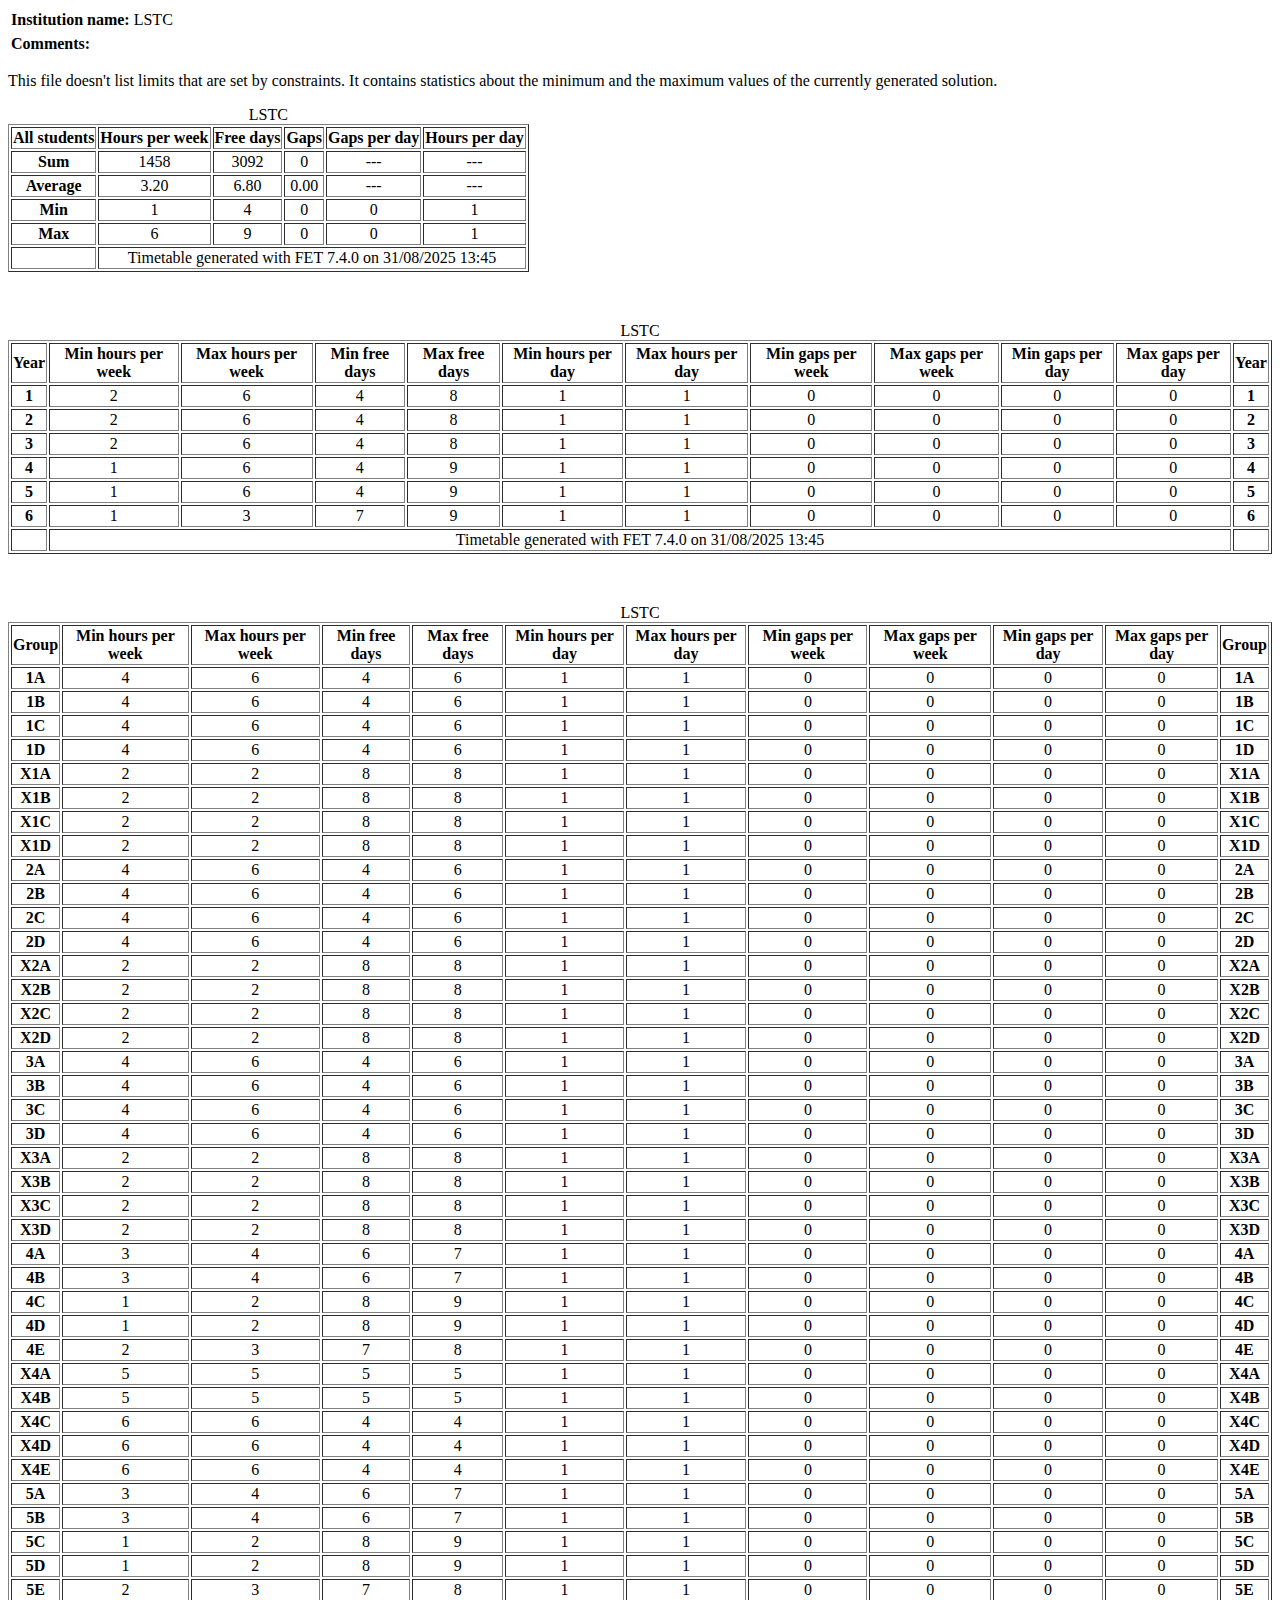
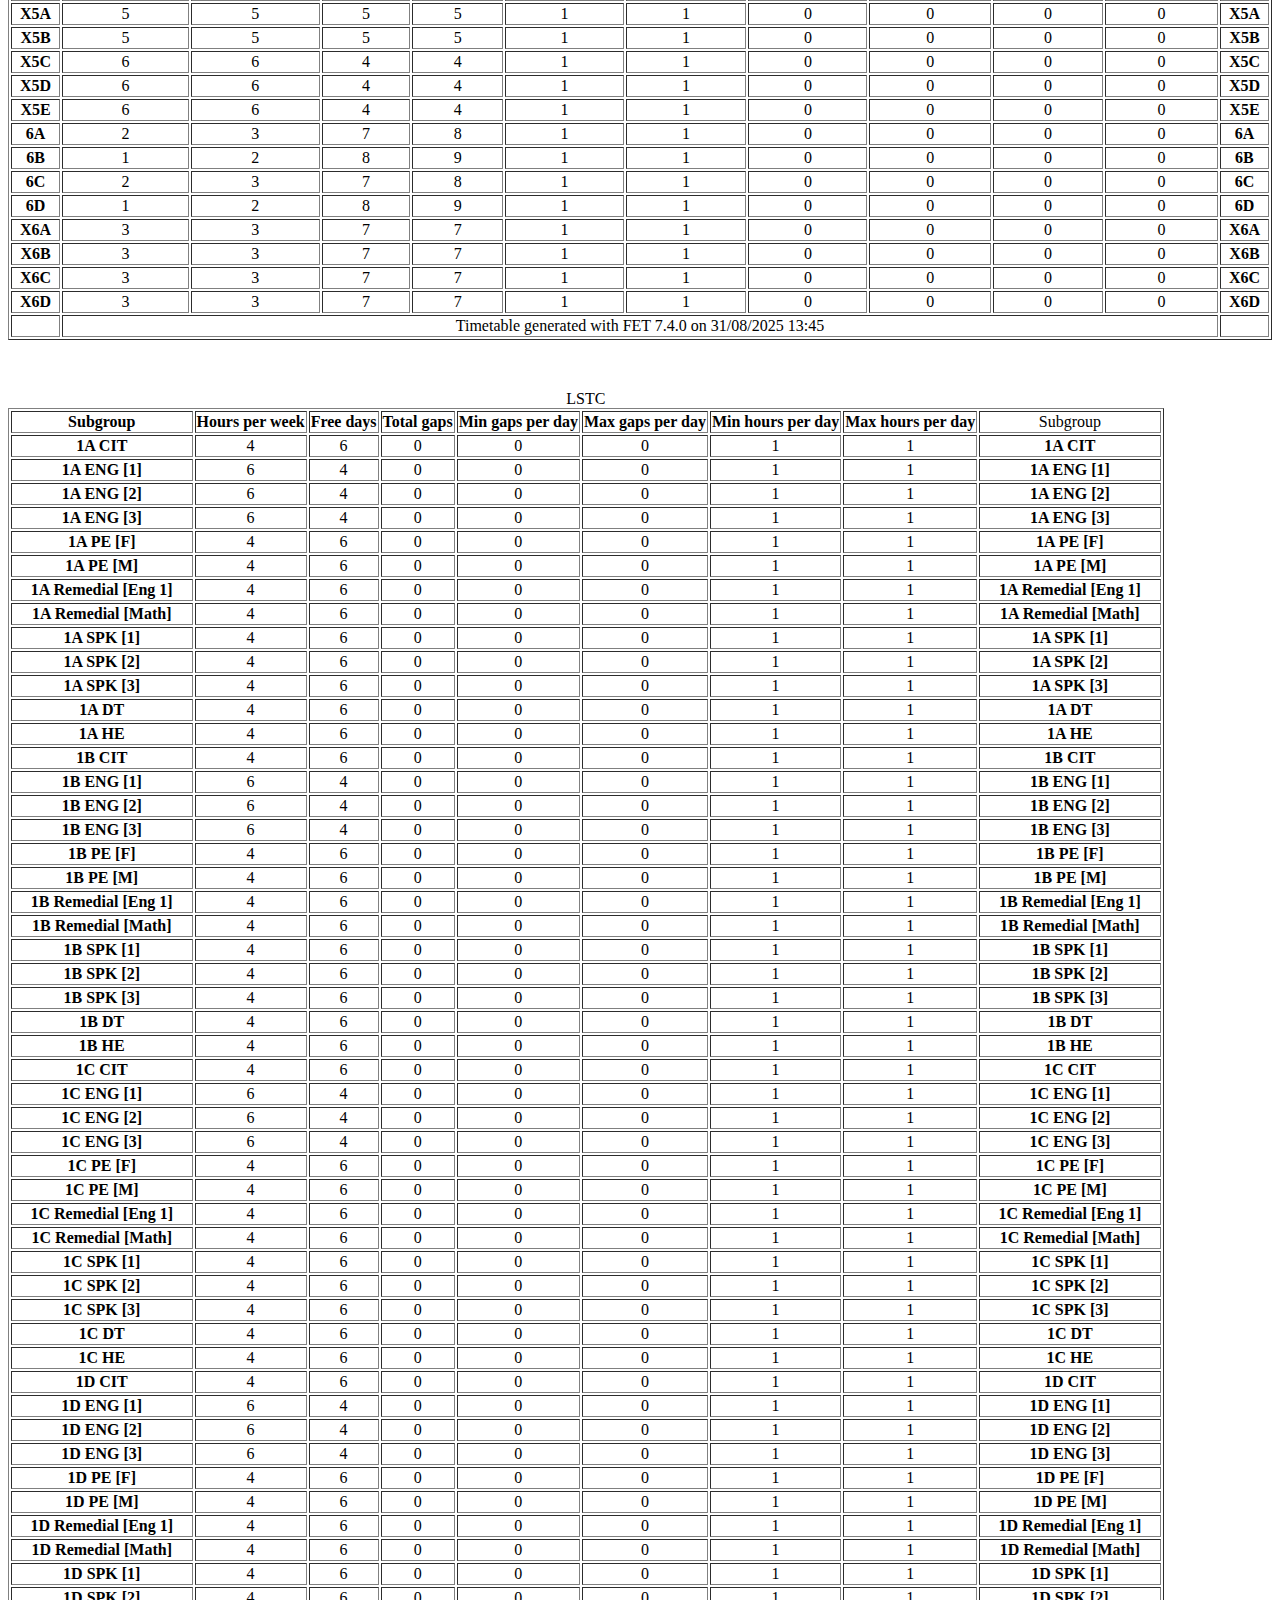
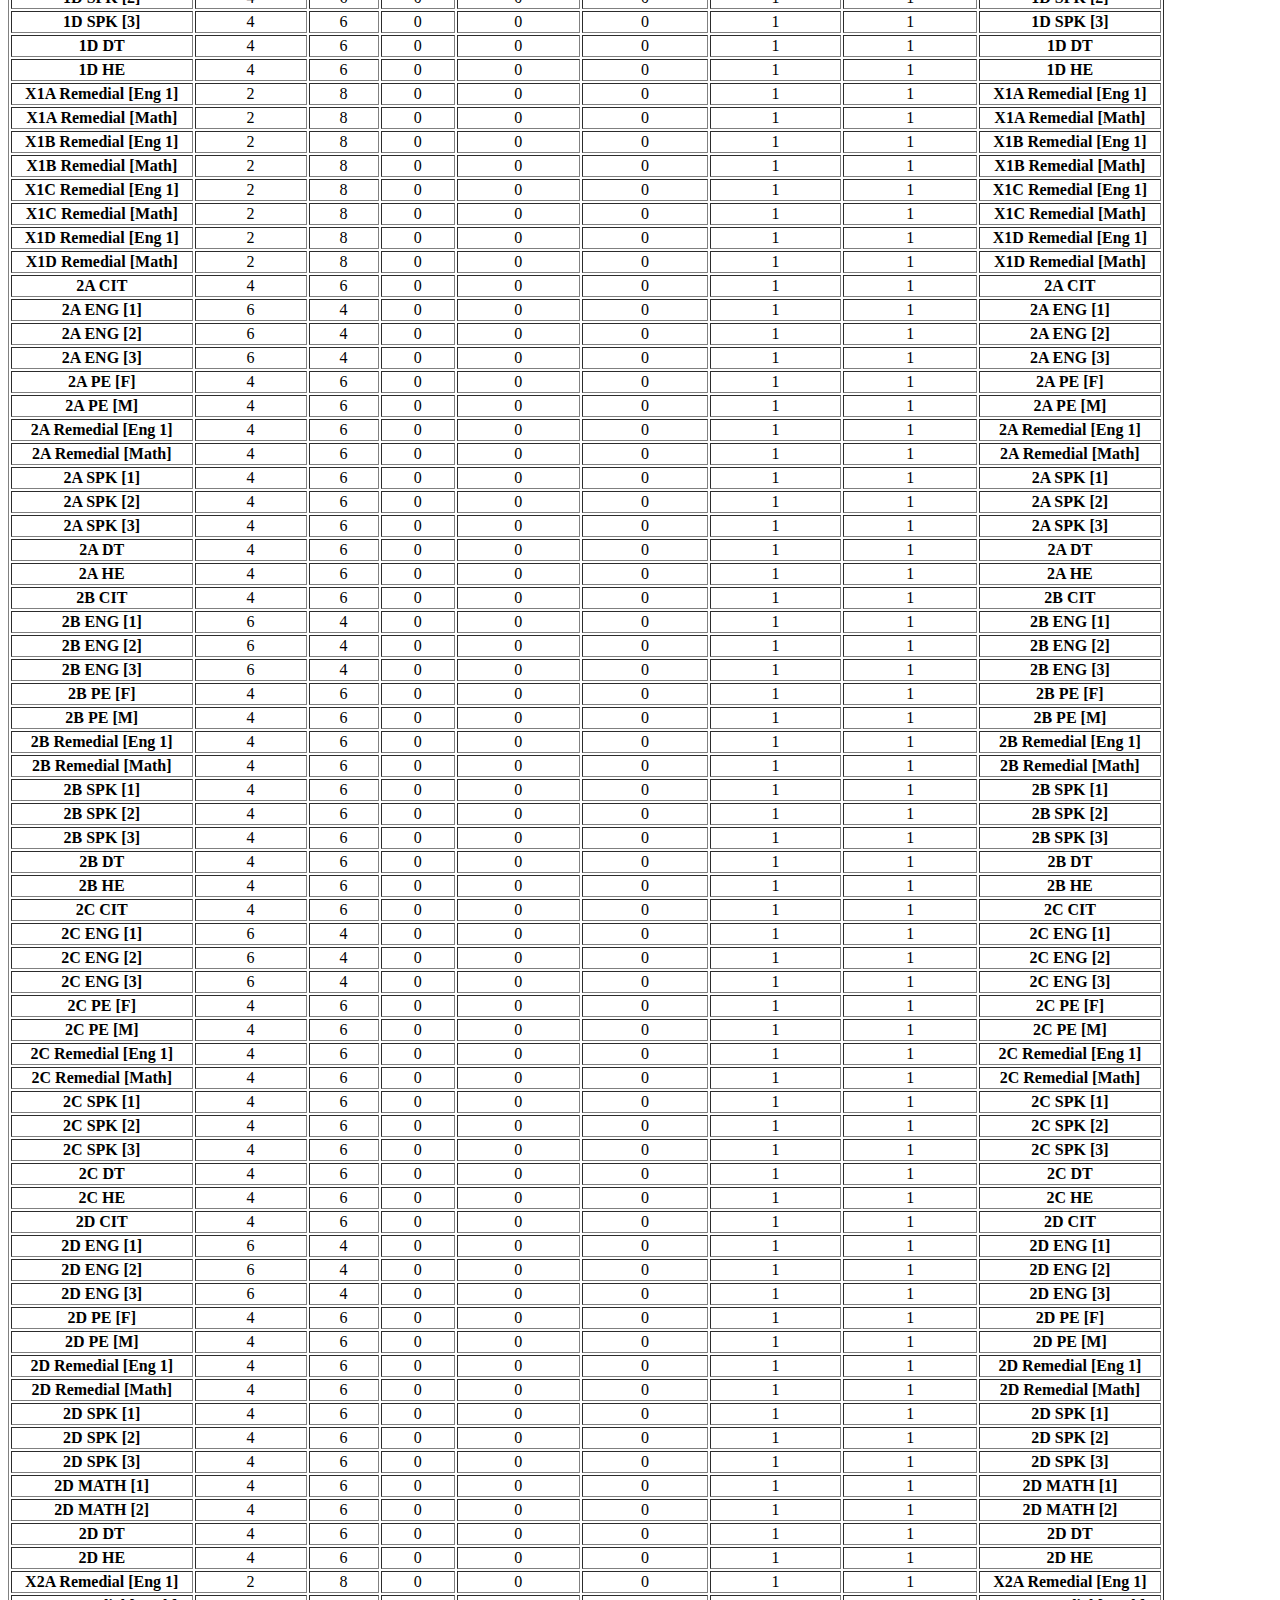
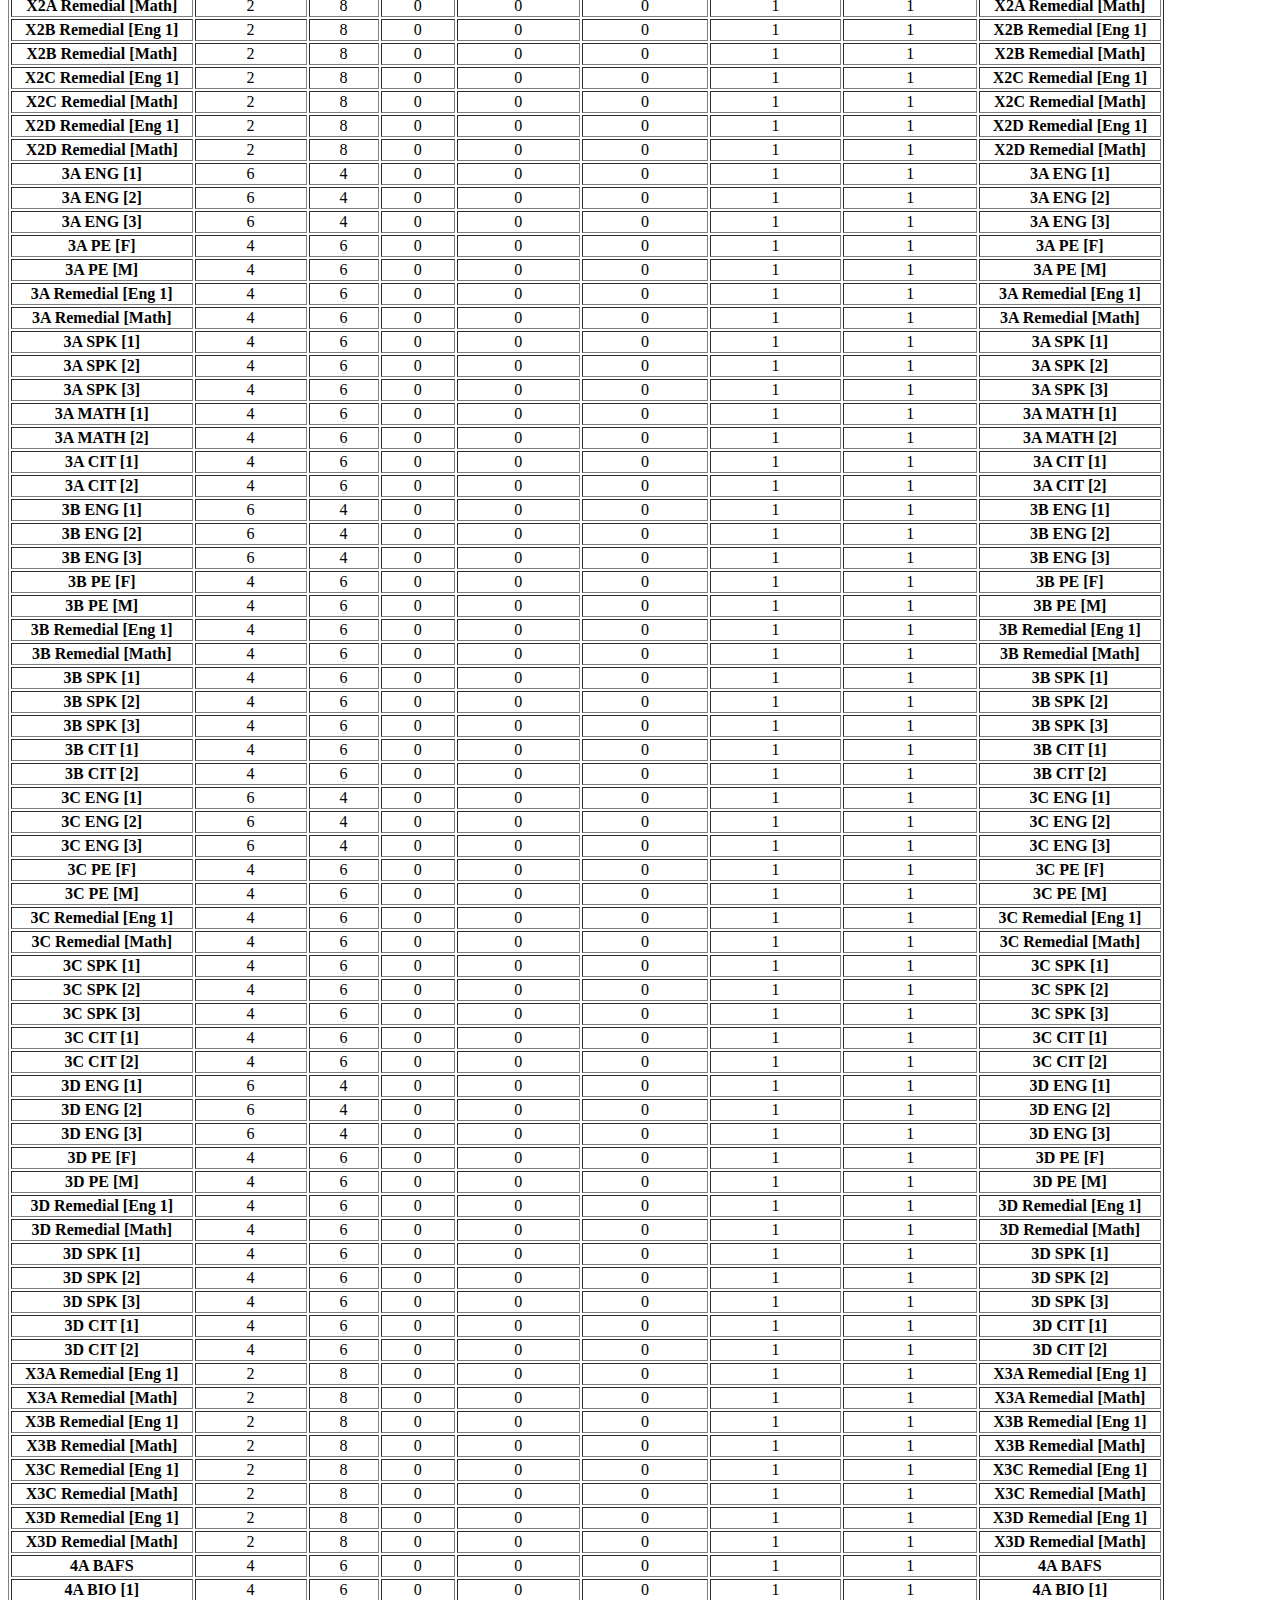
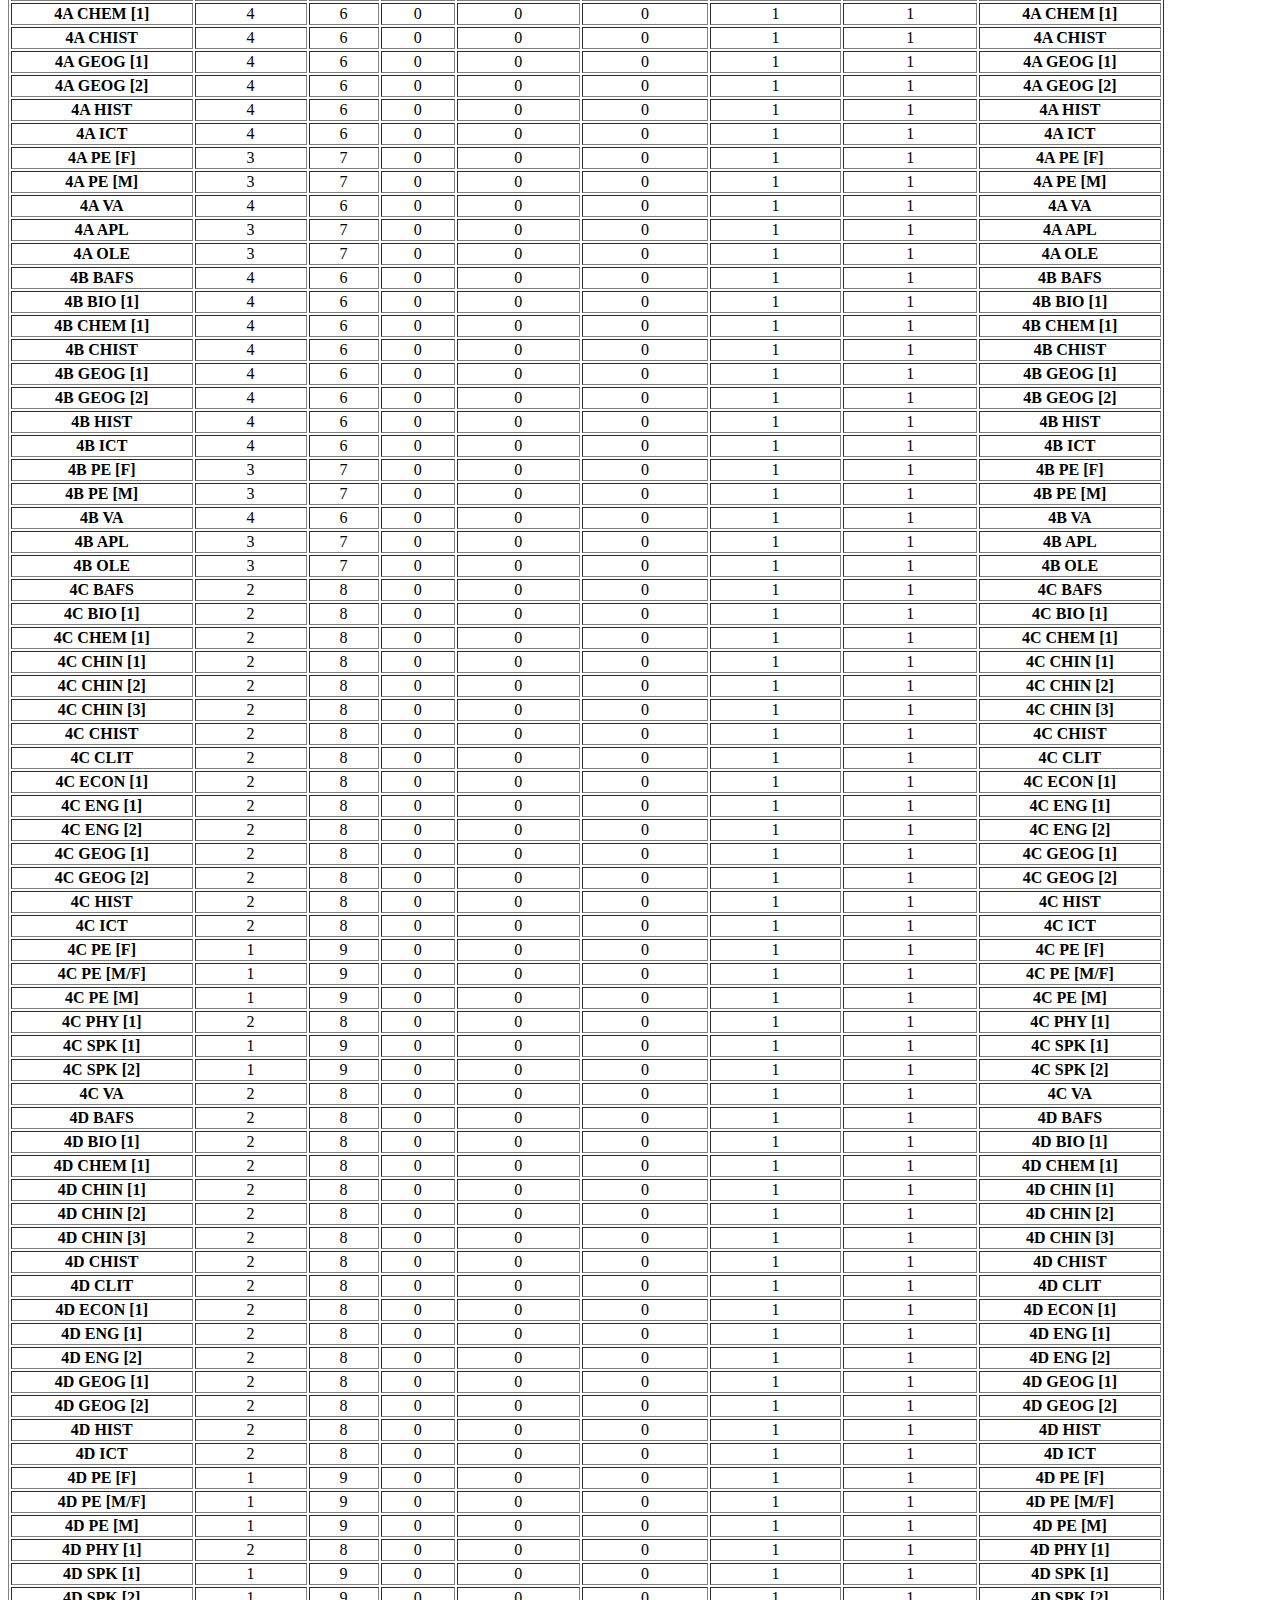
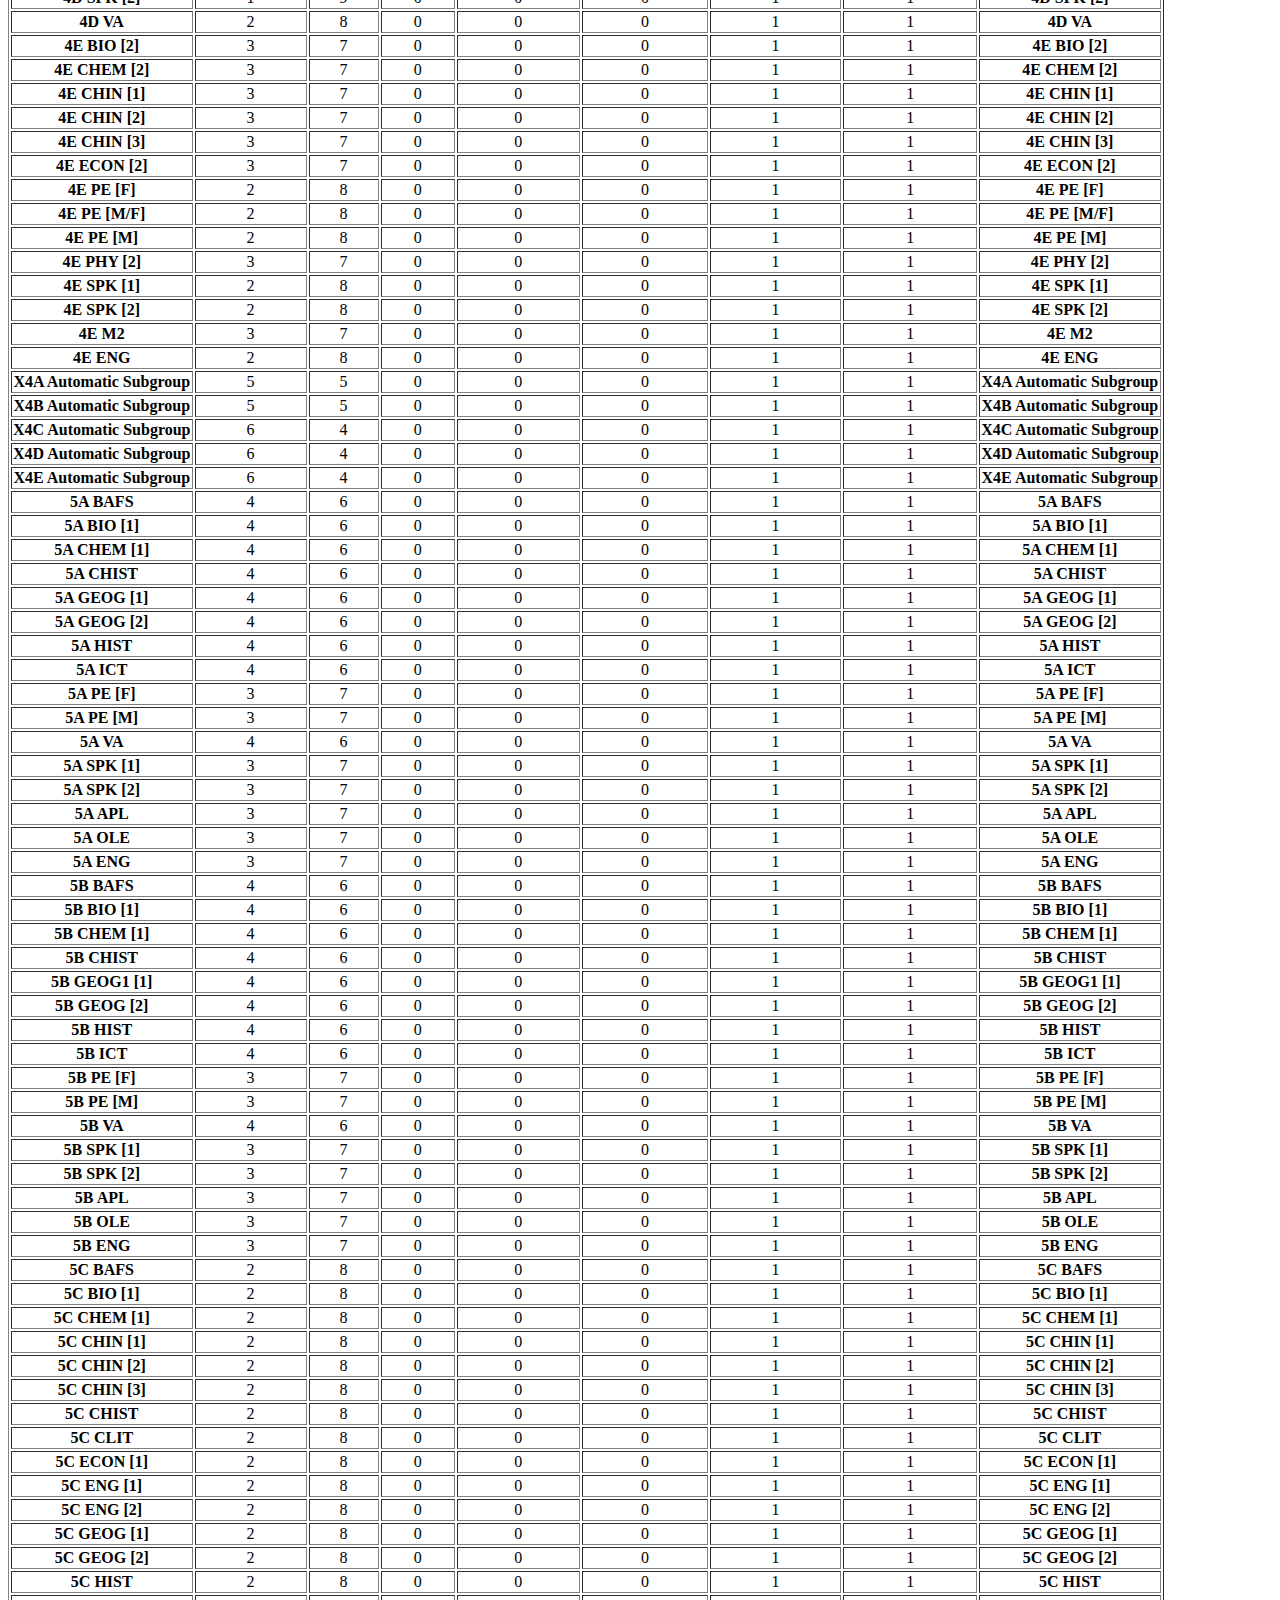
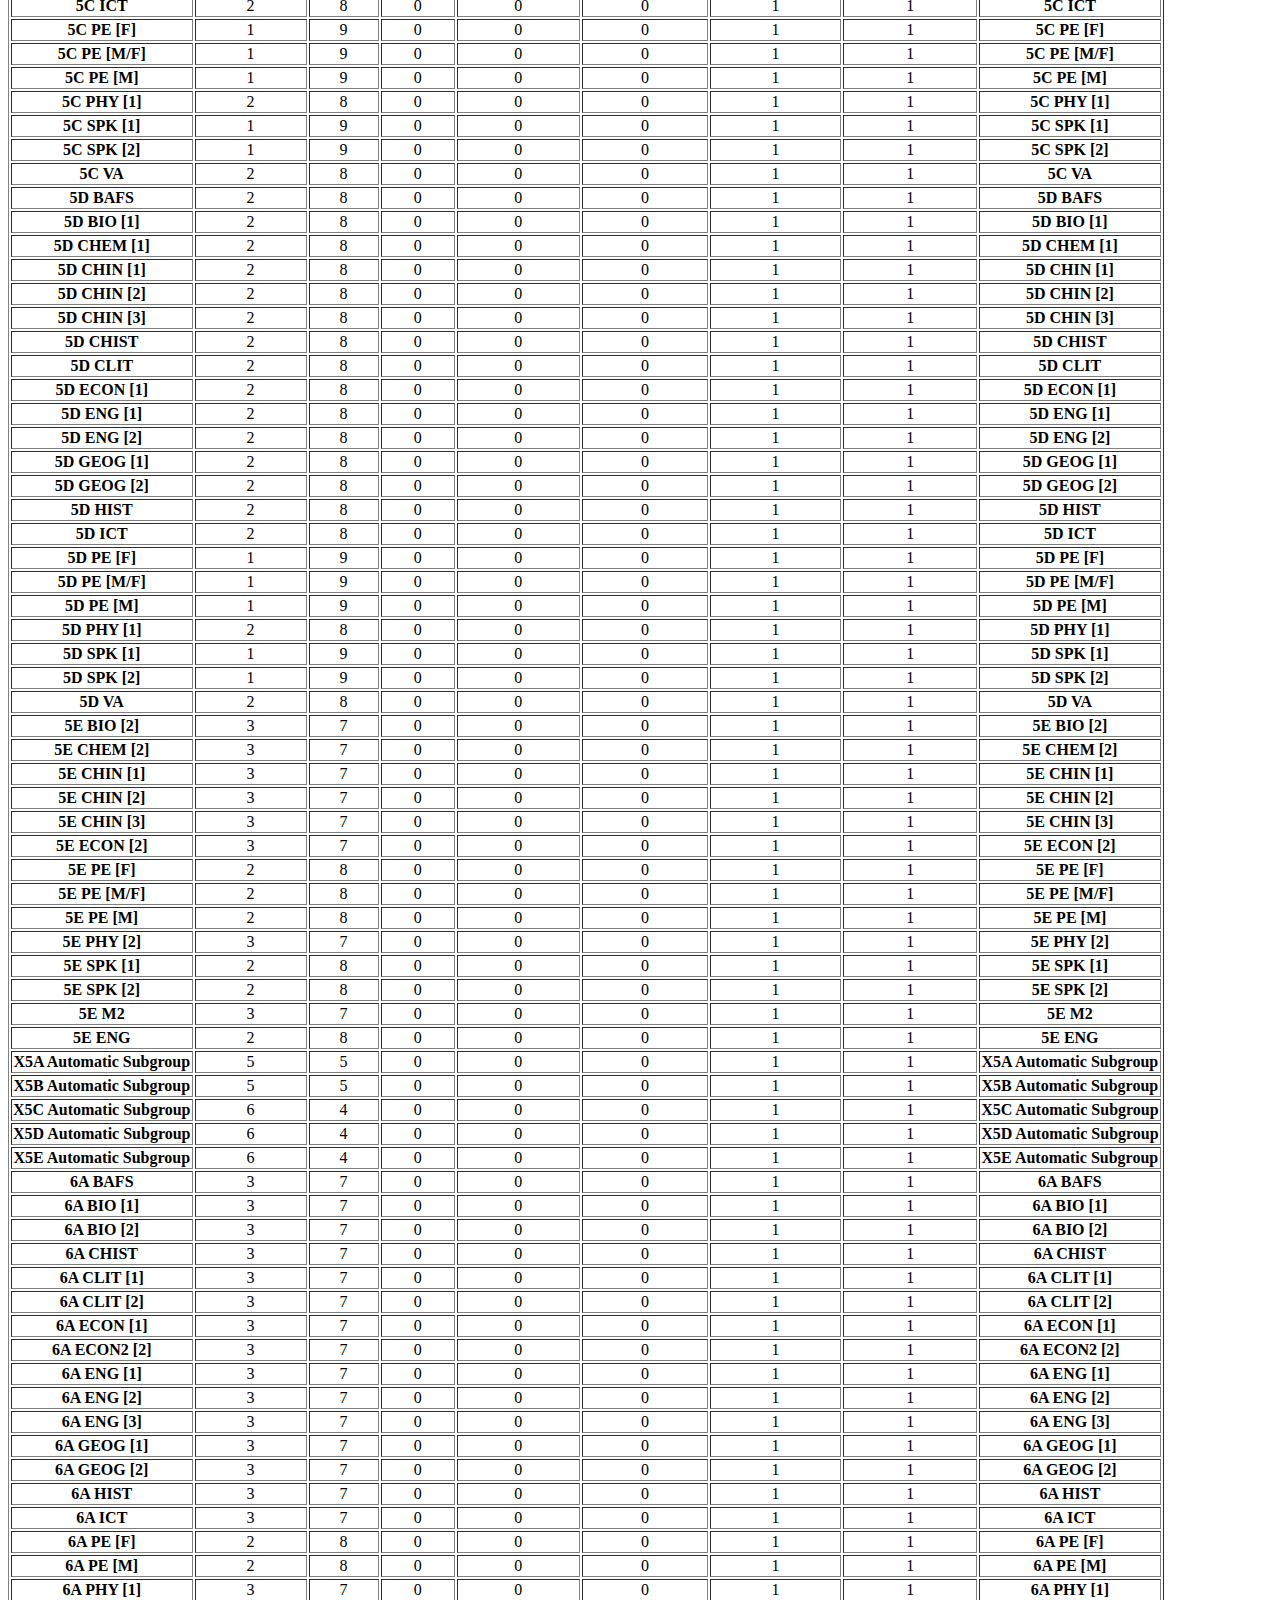
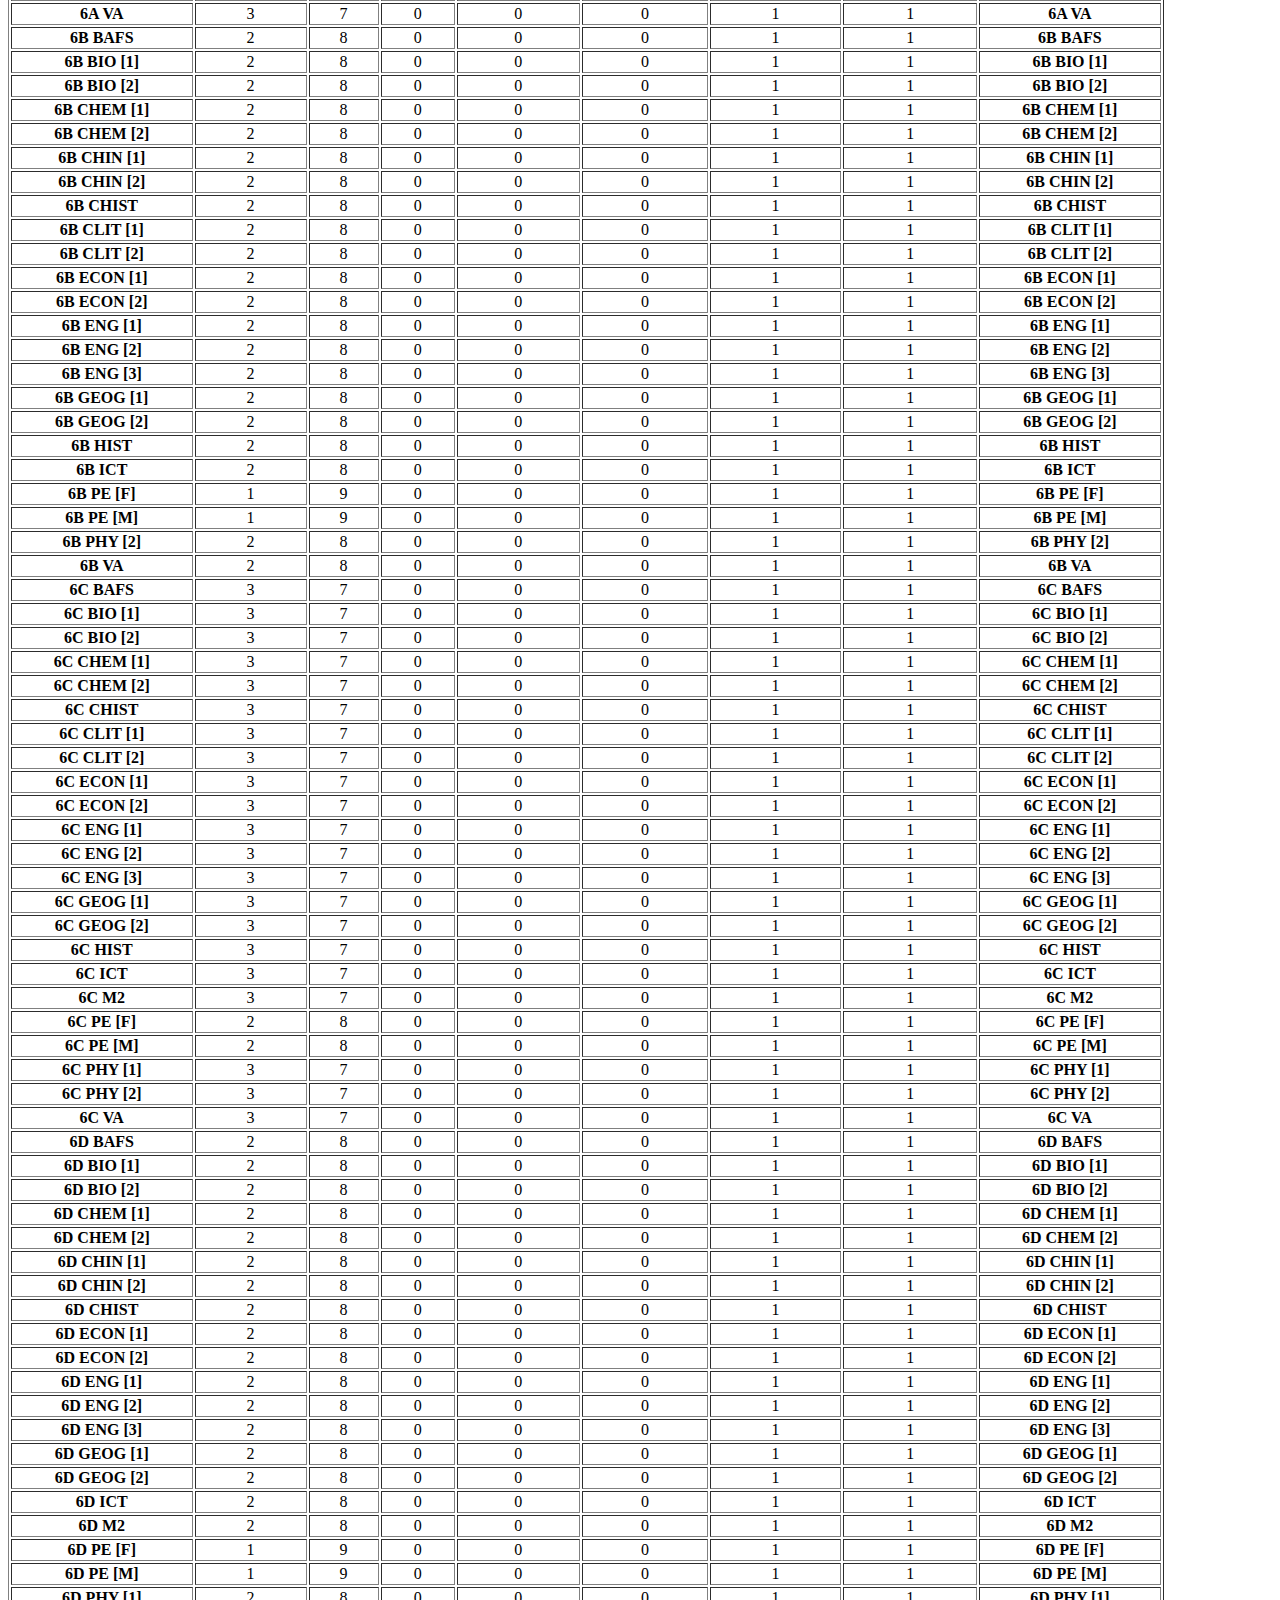
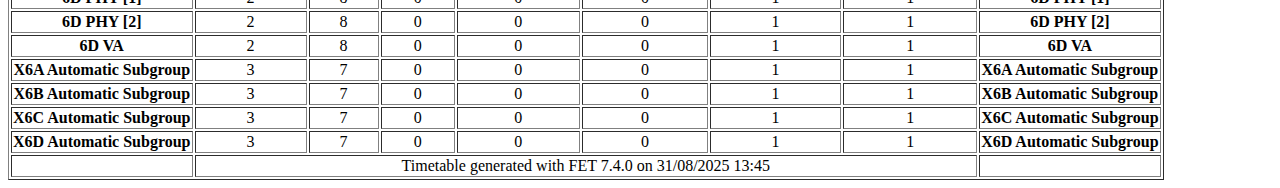
<file: LSTC 2025 V6 done for AFUC_students_statistics.html>
﻿<!DOCTYPE html PUBLIC "-//W3C//DTD XHTML 1.0 Strict//EN"
  "http://www.w3.org/TR/xhtml1/DTD/xhtml1-strict.dtd">
<html xmlns="http://www.w3.org/1999/xhtml" lang="en-GB" xml:lang="en-GB">
  <head>
    <title>LSTC</title>
    <meta http-equiv="Content-Type" content="text/html; charset=UTF-8" />
    <link rel="stylesheet" media="all" href="LSTC 2025 V6 done for AFUC_stylesheet.css" type="text/css" />
  </head>
  <body id="top">
    <table>
      <tr align="left" valign="top">
        <th>Institution name:</th>
        <td>LSTC</td>
      </tr>
    </table>
    <table>
      <tr align="left" valign="top">
        <th>Comments:</th>
        <td></td>
      </tr>
    </table>
    <p>
      This file doesn't list limits that are set by constraints. It contains statistics about the minimum and the maximum values of the currently generated solution.
    </p>
    <table border="1">
      <caption>LSTC</caption>
      <thead>
        <tr><th>All students</th><th>Hours per week</th><th>Free days</th><th>Gaps</th><th>Gaps per day</th><th>Hours per day</th></tr>
      </thead>
      <tr><th>Sum</th><td>1458</td><td>3092</td><td>0</td><td>---</td><td>---</td></tr>
      <tr><th>Average</th><td>3.20</td><td>6.80</td><td>0.00</td><td>---</td><td>---</td></tr>
      <tr><th>Min</th><td>1</td><td>4</td><td>0</td><td>0</td><td>1</td></tr>
      <tr><th>Max</th><td>6</td><td>9</td><td>0</td><td>0</td><td>1</td></tr>
        <tr class="foot"><td></td><td colspan="5">Timetable generated with FET 7.4.0 on 31/08/2025 13:45</td></tr>
    </table>
    <p class="back0"><br /></p>
    <table border="1">
      <caption>LSTC</caption>
      <thead>
      <tr><th>Year</th><th>Min hours per week</th><th>Max hours per week</th><th>Min free days</th><th>Max free days</th><th>Min hours per day</th><th>Max hours per day</th><th>Min gaps per week</th><th>Max gaps per week</th><th>Min gaps per day</th><th>Max gaps per day</th><th>Year</th></tr>
      </thead>
      <tr><th>1</th><td>2</td><td>6</td><td>4</td><td>8</td><td>1</td><td>1</td><td>0</td><td>0</td><td>0</td><td>0</td><th>1</th></tr>
      <tr><th>2</th><td>2</td><td>6</td><td>4</td><td>8</td><td>1</td><td>1</td><td>0</td><td>0</td><td>0</td><td>0</td><th>2</th></tr>
      <tr><th>3</th><td>2</td><td>6</td><td>4</td><td>8</td><td>1</td><td>1</td><td>0</td><td>0</td><td>0</td><td>0</td><th>3</th></tr>
      <tr><th>4</th><td>1</td><td>6</td><td>4</td><td>9</td><td>1</td><td>1</td><td>0</td><td>0</td><td>0</td><td>0</td><th>4</th></tr>
      <tr><th>5</th><td>1</td><td>6</td><td>4</td><td>9</td><td>1</td><td>1</td><td>0</td><td>0</td><td>0</td><td>0</td><th>5</th></tr>
      <tr><th>6</th><td>1</td><td>3</td><td>7</td><td>9</td><td>1</td><td>1</td><td>0</td><td>0</td><td>0</td><td>0</td><th>6</th></tr>
        <tr class="foot"><td></td><td colspan="10">Timetable generated with FET 7.4.0 on 31/08/2025 13:45</td><td></td></tr>
    </table>
    <p class="back0"><br /></p>
    <table border="1">
      <caption>LSTC</caption>
      <thead>
      <tr><th>Group</th><th>Min hours per week</th><th>Max hours per week</th><th>Min free days</th><th>Max free days</th><th>Min hours per day</th><th>Max hours per day</th><th>Min gaps per week</th><th>Max gaps per week</th><th>Min gaps per day</th><th>Max gaps per day</th><th>Group</th></tr>
      </thead>
      <tr><th>1A</th><td>4</td><td>6</td><td>4</td><td>6</td><td>1</td><td>1</td><td>0</td><td>0</td><td>0</td><td>0</td><th>1A</th></tr>
      <tr><th>1B</th><td>4</td><td>6</td><td>4</td><td>6</td><td>1</td><td>1</td><td>0</td><td>0</td><td>0</td><td>0</td><th>1B</th></tr>
      <tr><th>1C</th><td>4</td><td>6</td><td>4</td><td>6</td><td>1</td><td>1</td><td>0</td><td>0</td><td>0</td><td>0</td><th>1C</th></tr>
      <tr><th>1D</th><td>4</td><td>6</td><td>4</td><td>6</td><td>1</td><td>1</td><td>0</td><td>0</td><td>0</td><td>0</td><th>1D</th></tr>
      <tr><th>X1A</th><td>2</td><td>2</td><td>8</td><td>8</td><td>1</td><td>1</td><td>0</td><td>0</td><td>0</td><td>0</td><th>X1A</th></tr>
      <tr><th>X1B</th><td>2</td><td>2</td><td>8</td><td>8</td><td>1</td><td>1</td><td>0</td><td>0</td><td>0</td><td>0</td><th>X1B</th></tr>
      <tr><th>X1C</th><td>2</td><td>2</td><td>8</td><td>8</td><td>1</td><td>1</td><td>0</td><td>0</td><td>0</td><td>0</td><th>X1C</th></tr>
      <tr><th>X1D</th><td>2</td><td>2</td><td>8</td><td>8</td><td>1</td><td>1</td><td>0</td><td>0</td><td>0</td><td>0</td><th>X1D</th></tr>
      <tr><th>2A</th><td>4</td><td>6</td><td>4</td><td>6</td><td>1</td><td>1</td><td>0</td><td>0</td><td>0</td><td>0</td><th>2A</th></tr>
      <tr><th>2B</th><td>4</td><td>6</td><td>4</td><td>6</td><td>1</td><td>1</td><td>0</td><td>0</td><td>0</td><td>0</td><th>2B</th></tr>
      <tr><th>2C</th><td>4</td><td>6</td><td>4</td><td>6</td><td>1</td><td>1</td><td>0</td><td>0</td><td>0</td><td>0</td><th>2C</th></tr>
      <tr><th>2D</th><td>4</td><td>6</td><td>4</td><td>6</td><td>1</td><td>1</td><td>0</td><td>0</td><td>0</td><td>0</td><th>2D</th></tr>
      <tr><th>X2A</th><td>2</td><td>2</td><td>8</td><td>8</td><td>1</td><td>1</td><td>0</td><td>0</td><td>0</td><td>0</td><th>X2A</th></tr>
      <tr><th>X2B</th><td>2</td><td>2</td><td>8</td><td>8</td><td>1</td><td>1</td><td>0</td><td>0</td><td>0</td><td>0</td><th>X2B</th></tr>
      <tr><th>X2C</th><td>2</td><td>2</td><td>8</td><td>8</td><td>1</td><td>1</td><td>0</td><td>0</td><td>0</td><td>0</td><th>X2C</th></tr>
      <tr><th>X2D</th><td>2</td><td>2</td><td>8</td><td>8</td><td>1</td><td>1</td><td>0</td><td>0</td><td>0</td><td>0</td><th>X2D</th></tr>
      <tr><th>3A</th><td>4</td><td>6</td><td>4</td><td>6</td><td>1</td><td>1</td><td>0</td><td>0</td><td>0</td><td>0</td><th>3A</th></tr>
      <tr><th>3B</th><td>4</td><td>6</td><td>4</td><td>6</td><td>1</td><td>1</td><td>0</td><td>0</td><td>0</td><td>0</td><th>3B</th></tr>
      <tr><th>3C</th><td>4</td><td>6</td><td>4</td><td>6</td><td>1</td><td>1</td><td>0</td><td>0</td><td>0</td><td>0</td><th>3C</th></tr>
      <tr><th>3D</th><td>4</td><td>6</td><td>4</td><td>6</td><td>1</td><td>1</td><td>0</td><td>0</td><td>0</td><td>0</td><th>3D</th></tr>
      <tr><th>X3A</th><td>2</td><td>2</td><td>8</td><td>8</td><td>1</td><td>1</td><td>0</td><td>0</td><td>0</td><td>0</td><th>X3A</th></tr>
      <tr><th>X3B</th><td>2</td><td>2</td><td>8</td><td>8</td><td>1</td><td>1</td><td>0</td><td>0</td><td>0</td><td>0</td><th>X3B</th></tr>
      <tr><th>X3C</th><td>2</td><td>2</td><td>8</td><td>8</td><td>1</td><td>1</td><td>0</td><td>0</td><td>0</td><td>0</td><th>X3C</th></tr>
      <tr><th>X3D</th><td>2</td><td>2</td><td>8</td><td>8</td><td>1</td><td>1</td><td>0</td><td>0</td><td>0</td><td>0</td><th>X3D</th></tr>
      <tr><th>4A</th><td>3</td><td>4</td><td>6</td><td>7</td><td>1</td><td>1</td><td>0</td><td>0</td><td>0</td><td>0</td><th>4A</th></tr>
      <tr><th>4B</th><td>3</td><td>4</td><td>6</td><td>7</td><td>1</td><td>1</td><td>0</td><td>0</td><td>0</td><td>0</td><th>4B</th></tr>
      <tr><th>4C</th><td>1</td><td>2</td><td>8</td><td>9</td><td>1</td><td>1</td><td>0</td><td>0</td><td>0</td><td>0</td><th>4C</th></tr>
      <tr><th>4D</th><td>1</td><td>2</td><td>8</td><td>9</td><td>1</td><td>1</td><td>0</td><td>0</td><td>0</td><td>0</td><th>4D</th></tr>
      <tr><th>4E</th><td>2</td><td>3</td><td>7</td><td>8</td><td>1</td><td>1</td><td>0</td><td>0</td><td>0</td><td>0</td><th>4E</th></tr>
      <tr><th>X4A</th><td>5</td><td>5</td><td>5</td><td>5</td><td>1</td><td>1</td><td>0</td><td>0</td><td>0</td><td>0</td><th>X4A</th></tr>
      <tr><th>X4B</th><td>5</td><td>5</td><td>5</td><td>5</td><td>1</td><td>1</td><td>0</td><td>0</td><td>0</td><td>0</td><th>X4B</th></tr>
      <tr><th>X4C</th><td>6</td><td>6</td><td>4</td><td>4</td><td>1</td><td>1</td><td>0</td><td>0</td><td>0</td><td>0</td><th>X4C</th></tr>
      <tr><th>X4D</th><td>6</td><td>6</td><td>4</td><td>4</td><td>1</td><td>1</td><td>0</td><td>0</td><td>0</td><td>0</td><th>X4D</th></tr>
      <tr><th>X4E</th><td>6</td><td>6</td><td>4</td><td>4</td><td>1</td><td>1</td><td>0</td><td>0</td><td>0</td><td>0</td><th>X4E</th></tr>
      <tr><th>5A</th><td>3</td><td>4</td><td>6</td><td>7</td><td>1</td><td>1</td><td>0</td><td>0</td><td>0</td><td>0</td><th>5A</th></tr>
      <tr><th>5B</th><td>3</td><td>4</td><td>6</td><td>7</td><td>1</td><td>1</td><td>0</td><td>0</td><td>0</td><td>0</td><th>5B</th></tr>
      <tr><th>5C</th><td>1</td><td>2</td><td>8</td><td>9</td><td>1</td><td>1</td><td>0</td><td>0</td><td>0</td><td>0</td><th>5C</th></tr>
      <tr><th>5D</th><td>1</td><td>2</td><td>8</td><td>9</td><td>1</td><td>1</td><td>0</td><td>0</td><td>0</td><td>0</td><th>5D</th></tr>
      <tr><th>5E</th><td>2</td><td>3</td><td>7</td><td>8</td><td>1</td><td>1</td><td>0</td><td>0</td><td>0</td><td>0</td><th>5E</th></tr>
      <tr><th>X5A</th><td>5</td><td>5</td><td>5</td><td>5</td><td>1</td><td>1</td><td>0</td><td>0</td><td>0</td><td>0</td><th>X5A</th></tr>
      <tr><th>X5B</th><td>5</td><td>5</td><td>5</td><td>5</td><td>1</td><td>1</td><td>0</td><td>0</td><td>0</td><td>0</td><th>X5B</th></tr>
      <tr><th>X5C</th><td>6</td><td>6</td><td>4</td><td>4</td><td>1</td><td>1</td><td>0</td><td>0</td><td>0</td><td>0</td><th>X5C</th></tr>
      <tr><th>X5D</th><td>6</td><td>6</td><td>4</td><td>4</td><td>1</td><td>1</td><td>0</td><td>0</td><td>0</td><td>0</td><th>X5D</th></tr>
      <tr><th>X5E</th><td>6</td><td>6</td><td>4</td><td>4</td><td>1</td><td>1</td><td>0</td><td>0</td><td>0</td><td>0</td><th>X5E</th></tr>
      <tr><th>6A</th><td>2</td><td>3</td><td>7</td><td>8</td><td>1</td><td>1</td><td>0</td><td>0</td><td>0</td><td>0</td><th>6A</th></tr>
      <tr><th>6B</th><td>1</td><td>2</td><td>8</td><td>9</td><td>1</td><td>1</td><td>0</td><td>0</td><td>0</td><td>0</td><th>6B</th></tr>
      <tr><th>6C</th><td>2</td><td>3</td><td>7</td><td>8</td><td>1</td><td>1</td><td>0</td><td>0</td><td>0</td><td>0</td><th>6C</th></tr>
      <tr><th>6D</th><td>1</td><td>2</td><td>8</td><td>9</td><td>1</td><td>1</td><td>0</td><td>0</td><td>0</td><td>0</td><th>6D</th></tr>
      <tr><th>X6A</th><td>3</td><td>3</td><td>7</td><td>7</td><td>1</td><td>1</td><td>0</td><td>0</td><td>0</td><td>0</td><th>X6A</th></tr>
      <tr><th>X6B</th><td>3</td><td>3</td><td>7</td><td>7</td><td>1</td><td>1</td><td>0</td><td>0</td><td>0</td><td>0</td><th>X6B</th></tr>
      <tr><th>X6C</th><td>3</td><td>3</td><td>7</td><td>7</td><td>1</td><td>1</td><td>0</td><td>0</td><td>0</td><td>0</td><th>X6C</th></tr>
      <tr><th>X6D</th><td>3</td><td>3</td><td>7</td><td>7</td><td>1</td><td>1</td><td>0</td><td>0</td><td>0</td><td>0</td><th>X6D</th></tr>
        <tr class="foot"><td></td><td colspan="10">Timetable generated with FET 7.4.0 on 31/08/2025 13:45</td><td></td></tr>
    </table>
    <p class="back0"><br /></p>
    <p></p>
    <table border="1">
      <caption>LSTC</caption>
      <thead>
      <tr><th>Subgroup</th><th>Hours per week</th><th>Free days</th><th>Total gaps</th><th>Min gaps per day</th><th>Max gaps per day</th><th>Min hours per day</th><th>Max hours per day</th><td>Subgroup</td></tr>
      </thead>
      <tr><th>1A CIT</th><td>4</td><td>6</td><td>0</td><td>0</td><td>0</td><td>1</td><td>1</td><th>1A CIT</th></tr>
      <tr><th>1A ENG [1]</th><td>6</td><td>4</td><td>0</td><td>0</td><td>0</td><td>1</td><td>1</td><th>1A ENG [1]</th></tr>
      <tr><th>1A ENG [2]</th><td>6</td><td>4</td><td>0</td><td>0</td><td>0</td><td>1</td><td>1</td><th>1A ENG [2]</th></tr>
      <tr><th>1A ENG [3]</th><td>6</td><td>4</td><td>0</td><td>0</td><td>0</td><td>1</td><td>1</td><th>1A ENG [3]</th></tr>
      <tr><th>1A PE [F]</th><td>4</td><td>6</td><td>0</td><td>0</td><td>0</td><td>1</td><td>1</td><th>1A PE [F]</th></tr>
      <tr><th>1A PE [M]</th><td>4</td><td>6</td><td>0</td><td>0</td><td>0</td><td>1</td><td>1</td><th>1A PE [M]</th></tr>
      <tr><th>1A Remedial [Eng 1]</th><td>4</td><td>6</td><td>0</td><td>0</td><td>0</td><td>1</td><td>1</td><th>1A Remedial [Eng 1]</th></tr>
      <tr><th>1A Remedial [Math]</th><td>4</td><td>6</td><td>0</td><td>0</td><td>0</td><td>1</td><td>1</td><th>1A Remedial [Math]</th></tr>
      <tr><th>1A SPK [1]</th><td>4</td><td>6</td><td>0</td><td>0</td><td>0</td><td>1</td><td>1</td><th>1A SPK [1]</th></tr>
      <tr><th>1A SPK [2]</th><td>4</td><td>6</td><td>0</td><td>0</td><td>0</td><td>1</td><td>1</td><th>1A SPK [2]</th></tr>
      <tr><th>1A SPK [3]</th><td>4</td><td>6</td><td>0</td><td>0</td><td>0</td><td>1</td><td>1</td><th>1A SPK [3]</th></tr>
      <tr><th>1A DT</th><td>4</td><td>6</td><td>0</td><td>0</td><td>0</td><td>1</td><td>1</td><th>1A DT</th></tr>
      <tr><th>1A HE</th><td>4</td><td>6</td><td>0</td><td>0</td><td>0</td><td>1</td><td>1</td><th>1A HE</th></tr>
      <tr><th>1B CIT</th><td>4</td><td>6</td><td>0</td><td>0</td><td>0</td><td>1</td><td>1</td><th>1B CIT</th></tr>
      <tr><th>1B ENG [1]</th><td>6</td><td>4</td><td>0</td><td>0</td><td>0</td><td>1</td><td>1</td><th>1B ENG [1]</th></tr>
      <tr><th>1B ENG [2]</th><td>6</td><td>4</td><td>0</td><td>0</td><td>0</td><td>1</td><td>1</td><th>1B ENG [2]</th></tr>
      <tr><th>1B ENG [3]</th><td>6</td><td>4</td><td>0</td><td>0</td><td>0</td><td>1</td><td>1</td><th>1B ENG [3]</th></tr>
      <tr><th>1B PE [F]</th><td>4</td><td>6</td><td>0</td><td>0</td><td>0</td><td>1</td><td>1</td><th>1B PE [F]</th></tr>
      <tr><th>1B PE [M]</th><td>4</td><td>6</td><td>0</td><td>0</td><td>0</td><td>1</td><td>1</td><th>1B PE [M]</th></tr>
      <tr><th>1B Remedial [Eng 1]</th><td>4</td><td>6</td><td>0</td><td>0</td><td>0</td><td>1</td><td>1</td><th>1B Remedial [Eng 1]</th></tr>
      <tr><th>1B Remedial [Math]</th><td>4</td><td>6</td><td>0</td><td>0</td><td>0</td><td>1</td><td>1</td><th>1B Remedial [Math]</th></tr>
      <tr><th>1B SPK [1]</th><td>4</td><td>6</td><td>0</td><td>0</td><td>0</td><td>1</td><td>1</td><th>1B SPK [1]</th></tr>
      <tr><th>1B SPK [2]</th><td>4</td><td>6</td><td>0</td><td>0</td><td>0</td><td>1</td><td>1</td><th>1B SPK [2]</th></tr>
      <tr><th>1B SPK [3]</th><td>4</td><td>6</td><td>0</td><td>0</td><td>0</td><td>1</td><td>1</td><th>1B SPK [3]</th></tr>
      <tr><th>1B DT</th><td>4</td><td>6</td><td>0</td><td>0</td><td>0</td><td>1</td><td>1</td><th>1B DT</th></tr>
      <tr><th>1B HE</th><td>4</td><td>6</td><td>0</td><td>0</td><td>0</td><td>1</td><td>1</td><th>1B HE</th></tr>
      <tr><th>1C CIT</th><td>4</td><td>6</td><td>0</td><td>0</td><td>0</td><td>1</td><td>1</td><th>1C CIT</th></tr>
      <tr><th>1C ENG [1]</th><td>6</td><td>4</td><td>0</td><td>0</td><td>0</td><td>1</td><td>1</td><th>1C ENG [1]</th></tr>
      <tr><th>1C ENG [2]</th><td>6</td><td>4</td><td>0</td><td>0</td><td>0</td><td>1</td><td>1</td><th>1C ENG [2]</th></tr>
      <tr><th>1C ENG [3]</th><td>6</td><td>4</td><td>0</td><td>0</td><td>0</td><td>1</td><td>1</td><th>1C ENG [3]</th></tr>
      <tr><th>1C PE [F]</th><td>4</td><td>6</td><td>0</td><td>0</td><td>0</td><td>1</td><td>1</td><th>1C PE [F]</th></tr>
      <tr><th>1C PE [M]</th><td>4</td><td>6</td><td>0</td><td>0</td><td>0</td><td>1</td><td>1</td><th>1C PE [M]</th></tr>
      <tr><th>1C Remedial [Eng 1]</th><td>4</td><td>6</td><td>0</td><td>0</td><td>0</td><td>1</td><td>1</td><th>1C Remedial [Eng 1]</th></tr>
      <tr><th>1C Remedial [Math]</th><td>4</td><td>6</td><td>0</td><td>0</td><td>0</td><td>1</td><td>1</td><th>1C Remedial [Math]</th></tr>
      <tr><th>1C SPK [1]</th><td>4</td><td>6</td><td>0</td><td>0</td><td>0</td><td>1</td><td>1</td><th>1C SPK [1]</th></tr>
      <tr><th>1C SPK [2]</th><td>4</td><td>6</td><td>0</td><td>0</td><td>0</td><td>1</td><td>1</td><th>1C SPK [2]</th></tr>
      <tr><th>1C SPK [3]</th><td>4</td><td>6</td><td>0</td><td>0</td><td>0</td><td>1</td><td>1</td><th>1C SPK [3]</th></tr>
      <tr><th>1C DT</th><td>4</td><td>6</td><td>0</td><td>0</td><td>0</td><td>1</td><td>1</td><th>1C DT</th></tr>
      <tr><th>1C HE</th><td>4</td><td>6</td><td>0</td><td>0</td><td>0</td><td>1</td><td>1</td><th>1C HE</th></tr>
      <tr><th>1D CIT</th><td>4</td><td>6</td><td>0</td><td>0</td><td>0</td><td>1</td><td>1</td><th>1D CIT</th></tr>
      <tr><th>1D ENG [1]</th><td>6</td><td>4</td><td>0</td><td>0</td><td>0</td><td>1</td><td>1</td><th>1D ENG [1]</th></tr>
      <tr><th>1D ENG [2]</th><td>6</td><td>4</td><td>0</td><td>0</td><td>0</td><td>1</td><td>1</td><th>1D ENG [2]</th></tr>
      <tr><th>1D ENG [3]</th><td>6</td><td>4</td><td>0</td><td>0</td><td>0</td><td>1</td><td>1</td><th>1D ENG [3]</th></tr>
      <tr><th>1D PE [F]</th><td>4</td><td>6</td><td>0</td><td>0</td><td>0</td><td>1</td><td>1</td><th>1D PE [F]</th></tr>
      <tr><th>1D PE [M]</th><td>4</td><td>6</td><td>0</td><td>0</td><td>0</td><td>1</td><td>1</td><th>1D PE [M]</th></tr>
      <tr><th>1D Remedial [Eng 1]</th><td>4</td><td>6</td><td>0</td><td>0</td><td>0</td><td>1</td><td>1</td><th>1D Remedial [Eng 1]</th></tr>
      <tr><th>1D Remedial [Math]</th><td>4</td><td>6</td><td>0</td><td>0</td><td>0</td><td>1</td><td>1</td><th>1D Remedial [Math]</th></tr>
      <tr><th>1D SPK [1]</th><td>4</td><td>6</td><td>0</td><td>0</td><td>0</td><td>1</td><td>1</td><th>1D SPK [1]</th></tr>
      <tr><th>1D SPK [2]</th><td>4</td><td>6</td><td>0</td><td>0</td><td>0</td><td>1</td><td>1</td><th>1D SPK [2]</th></tr>
      <tr><th>1D SPK [3]</th><td>4</td><td>6</td><td>0</td><td>0</td><td>0</td><td>1</td><td>1</td><th>1D SPK [3]</th></tr>
      <tr><th>1D DT</th><td>4</td><td>6</td><td>0</td><td>0</td><td>0</td><td>1</td><td>1</td><th>1D DT</th></tr>
      <tr><th>1D HE</th><td>4</td><td>6</td><td>0</td><td>0</td><td>0</td><td>1</td><td>1</td><th>1D HE</th></tr>
      <tr><th>X1A Remedial [Eng 1]</th><td>2</td><td>8</td><td>0</td><td>0</td><td>0</td><td>1</td><td>1</td><th>X1A Remedial [Eng 1]</th></tr>
      <tr><th>X1A Remedial [Math]</th><td>2</td><td>8</td><td>0</td><td>0</td><td>0</td><td>1</td><td>1</td><th>X1A Remedial [Math]</th></tr>
      <tr><th>X1B Remedial [Eng 1]</th><td>2</td><td>8</td><td>0</td><td>0</td><td>0</td><td>1</td><td>1</td><th>X1B Remedial [Eng 1]</th></tr>
      <tr><th>X1B Remedial [Math]</th><td>2</td><td>8</td><td>0</td><td>0</td><td>0</td><td>1</td><td>1</td><th>X1B Remedial [Math]</th></tr>
      <tr><th>X1C Remedial [Eng 1]</th><td>2</td><td>8</td><td>0</td><td>0</td><td>0</td><td>1</td><td>1</td><th>X1C Remedial [Eng 1]</th></tr>
      <tr><th>X1C Remedial [Math]</th><td>2</td><td>8</td><td>0</td><td>0</td><td>0</td><td>1</td><td>1</td><th>X1C Remedial [Math]</th></tr>
      <tr><th>X1D Remedial [Eng 1]</th><td>2</td><td>8</td><td>0</td><td>0</td><td>0</td><td>1</td><td>1</td><th>X1D Remedial [Eng 1]</th></tr>
      <tr><th>X1D Remedial [Math]</th><td>2</td><td>8</td><td>0</td><td>0</td><td>0</td><td>1</td><td>1</td><th>X1D Remedial [Math]</th></tr>
      <tr><th>2A CIT</th><td>4</td><td>6</td><td>0</td><td>0</td><td>0</td><td>1</td><td>1</td><th>2A CIT</th></tr>
      <tr><th>2A ENG [1]</th><td>6</td><td>4</td><td>0</td><td>0</td><td>0</td><td>1</td><td>1</td><th>2A ENG [1]</th></tr>
      <tr><th>2A ENG [2]</th><td>6</td><td>4</td><td>0</td><td>0</td><td>0</td><td>1</td><td>1</td><th>2A ENG [2]</th></tr>
      <tr><th>2A ENG [3]</th><td>6</td><td>4</td><td>0</td><td>0</td><td>0</td><td>1</td><td>1</td><th>2A ENG [3]</th></tr>
      <tr><th>2A PE [F]</th><td>4</td><td>6</td><td>0</td><td>0</td><td>0</td><td>1</td><td>1</td><th>2A PE [F]</th></tr>
      <tr><th>2A PE [M]</th><td>4</td><td>6</td><td>0</td><td>0</td><td>0</td><td>1</td><td>1</td><th>2A PE [M]</th></tr>
      <tr><th>2A Remedial [Eng 1]</th><td>4</td><td>6</td><td>0</td><td>0</td><td>0</td><td>1</td><td>1</td><th>2A Remedial [Eng 1]</th></tr>
      <tr><th>2A Remedial [Math]</th><td>4</td><td>6</td><td>0</td><td>0</td><td>0</td><td>1</td><td>1</td><th>2A Remedial [Math]</th></tr>
      <tr><th>2A SPK [1]</th><td>4</td><td>6</td><td>0</td><td>0</td><td>0</td><td>1</td><td>1</td><th>2A SPK [1]</th></tr>
      <tr><th>2A SPK [2]</th><td>4</td><td>6</td><td>0</td><td>0</td><td>0</td><td>1</td><td>1</td><th>2A SPK [2]</th></tr>
      <tr><th>2A SPK [3]</th><td>4</td><td>6</td><td>0</td><td>0</td><td>0</td><td>1</td><td>1</td><th>2A SPK [3]</th></tr>
      <tr><th>2A DT</th><td>4</td><td>6</td><td>0</td><td>0</td><td>0</td><td>1</td><td>1</td><th>2A DT</th></tr>
      <tr><th>2A HE</th><td>4</td><td>6</td><td>0</td><td>0</td><td>0</td><td>1</td><td>1</td><th>2A HE</th></tr>
      <tr><th>2B CIT</th><td>4</td><td>6</td><td>0</td><td>0</td><td>0</td><td>1</td><td>1</td><th>2B CIT</th></tr>
      <tr><th>2B ENG [1]</th><td>6</td><td>4</td><td>0</td><td>0</td><td>0</td><td>1</td><td>1</td><th>2B ENG [1]</th></tr>
      <tr><th>2B ENG [2]</th><td>6</td><td>4</td><td>0</td><td>0</td><td>0</td><td>1</td><td>1</td><th>2B ENG [2]</th></tr>
      <tr><th>2B ENG [3]</th><td>6</td><td>4</td><td>0</td><td>0</td><td>0</td><td>1</td><td>1</td><th>2B ENG [3]</th></tr>
      <tr><th>2B PE [F]</th><td>4</td><td>6</td><td>0</td><td>0</td><td>0</td><td>1</td><td>1</td><th>2B PE [F]</th></tr>
      <tr><th>2B PE [M]</th><td>4</td><td>6</td><td>0</td><td>0</td><td>0</td><td>1</td><td>1</td><th>2B PE [M]</th></tr>
      <tr><th>2B Remedial [Eng 1]</th><td>4</td><td>6</td><td>0</td><td>0</td><td>0</td><td>1</td><td>1</td><th>2B Remedial [Eng 1]</th></tr>
      <tr><th>2B Remedial [Math]</th><td>4</td><td>6</td><td>0</td><td>0</td><td>0</td><td>1</td><td>1</td><th>2B Remedial [Math]</th></tr>
      <tr><th>2B SPK [1]</th><td>4</td><td>6</td><td>0</td><td>0</td><td>0</td><td>1</td><td>1</td><th>2B SPK [1]</th></tr>
      <tr><th>2B SPK [2]</th><td>4</td><td>6</td><td>0</td><td>0</td><td>0</td><td>1</td><td>1</td><th>2B SPK [2]</th></tr>
      <tr><th>2B SPK [3]</th><td>4</td><td>6</td><td>0</td><td>0</td><td>0</td><td>1</td><td>1</td><th>2B SPK [3]</th></tr>
      <tr><th>2B DT</th><td>4</td><td>6</td><td>0</td><td>0</td><td>0</td><td>1</td><td>1</td><th>2B DT</th></tr>
      <tr><th>2B HE</th><td>4</td><td>6</td><td>0</td><td>0</td><td>0</td><td>1</td><td>1</td><th>2B HE</th></tr>
      <tr><th>2C CIT</th><td>4</td><td>6</td><td>0</td><td>0</td><td>0</td><td>1</td><td>1</td><th>2C CIT</th></tr>
      <tr><th>2C ENG [1]</th><td>6</td><td>4</td><td>0</td><td>0</td><td>0</td><td>1</td><td>1</td><th>2C ENG [1]</th></tr>
      <tr><th>2C ENG [2]</th><td>6</td><td>4</td><td>0</td><td>0</td><td>0</td><td>1</td><td>1</td><th>2C ENG [2]</th></tr>
      <tr><th>2C ENG [3]</th><td>6</td><td>4</td><td>0</td><td>0</td><td>0</td><td>1</td><td>1</td><th>2C ENG [3]</th></tr>
      <tr><th>2C PE [F]</th><td>4</td><td>6</td><td>0</td><td>0</td><td>0</td><td>1</td><td>1</td><th>2C PE [F]</th></tr>
      <tr><th>2C PE [M]</th><td>4</td><td>6</td><td>0</td><td>0</td><td>0</td><td>1</td><td>1</td><th>2C PE [M]</th></tr>
      <tr><th>2C Remedial [Eng 1]</th><td>4</td><td>6</td><td>0</td><td>0</td><td>0</td><td>1</td><td>1</td><th>2C Remedial [Eng 1]</th></tr>
      <tr><th>2C Remedial [Math]</th><td>4</td><td>6</td><td>0</td><td>0</td><td>0</td><td>1</td><td>1</td><th>2C Remedial [Math]</th></tr>
      <tr><th>2C SPK [1]</th><td>4</td><td>6</td><td>0</td><td>0</td><td>0</td><td>1</td><td>1</td><th>2C SPK [1]</th></tr>
      <tr><th>2C SPK [2]</th><td>4</td><td>6</td><td>0</td><td>0</td><td>0</td><td>1</td><td>1</td><th>2C SPK [2]</th></tr>
      <tr><th>2C SPK [3]</th><td>4</td><td>6</td><td>0</td><td>0</td><td>0</td><td>1</td><td>1</td><th>2C SPK [3]</th></tr>
      <tr><th>2C DT</th><td>4</td><td>6</td><td>0</td><td>0</td><td>0</td><td>1</td><td>1</td><th>2C DT</th></tr>
      <tr><th>2C HE</th><td>4</td><td>6</td><td>0</td><td>0</td><td>0</td><td>1</td><td>1</td><th>2C HE</th></tr>
      <tr><th>2D CIT</th><td>4</td><td>6</td><td>0</td><td>0</td><td>0</td><td>1</td><td>1</td><th>2D CIT</th></tr>
      <tr><th>2D ENG [1]</th><td>6</td><td>4</td><td>0</td><td>0</td><td>0</td><td>1</td><td>1</td><th>2D ENG [1]</th></tr>
      <tr><th>2D ENG [2]</th><td>6</td><td>4</td><td>0</td><td>0</td><td>0</td><td>1</td><td>1</td><th>2D ENG [2]</th></tr>
      <tr><th>2D ENG [3]</th><td>6</td><td>4</td><td>0</td><td>0</td><td>0</td><td>1</td><td>1</td><th>2D ENG [3]</th></tr>
      <tr><th>2D PE [F]</th><td>4</td><td>6</td><td>0</td><td>0</td><td>0</td><td>1</td><td>1</td><th>2D PE [F]</th></tr>
      <tr><th>2D PE [M]</th><td>4</td><td>6</td><td>0</td><td>0</td><td>0</td><td>1</td><td>1</td><th>2D PE [M]</th></tr>
      <tr><th>2D Remedial [Eng 1]</th><td>4</td><td>6</td><td>0</td><td>0</td><td>0</td><td>1</td><td>1</td><th>2D Remedial [Eng 1]</th></tr>
      <tr><th>2D Remedial [Math]</th><td>4</td><td>6</td><td>0</td><td>0</td><td>0</td><td>1</td><td>1</td><th>2D Remedial [Math]</th></tr>
      <tr><th>2D SPK [1]</th><td>4</td><td>6</td><td>0</td><td>0</td><td>0</td><td>1</td><td>1</td><th>2D SPK [1]</th></tr>
      <tr><th>2D SPK [2]</th><td>4</td><td>6</td><td>0</td><td>0</td><td>0</td><td>1</td><td>1</td><th>2D SPK [2]</th></tr>
      <tr><th>2D SPK [3]</th><td>4</td><td>6</td><td>0</td><td>0</td><td>0</td><td>1</td><td>1</td><th>2D SPK [3]</th></tr>
      <tr><th>2D MATH [1]</th><td>4</td><td>6</td><td>0</td><td>0</td><td>0</td><td>1</td><td>1</td><th>2D MATH [1]</th></tr>
      <tr><th>2D MATH [2]</th><td>4</td><td>6</td><td>0</td><td>0</td><td>0</td><td>1</td><td>1</td><th>2D MATH [2]</th></tr>
      <tr><th>2D DT</th><td>4</td><td>6</td><td>0</td><td>0</td><td>0</td><td>1</td><td>1</td><th>2D DT</th></tr>
      <tr><th>2D HE</th><td>4</td><td>6</td><td>0</td><td>0</td><td>0</td><td>1</td><td>1</td><th>2D HE</th></tr>
      <tr><th>X2A Remedial [Eng 1]</th><td>2</td><td>8</td><td>0</td><td>0</td><td>0</td><td>1</td><td>1</td><th>X2A Remedial [Eng 1]</th></tr>
      <tr><th>X2A Remedial [Math]</th><td>2</td><td>8</td><td>0</td><td>0</td><td>0</td><td>1</td><td>1</td><th>X2A Remedial [Math]</th></tr>
      <tr><th>X2B Remedial [Eng 1]</th><td>2</td><td>8</td><td>0</td><td>0</td><td>0</td><td>1</td><td>1</td><th>X2B Remedial [Eng 1]</th></tr>
      <tr><th>X2B Remedial [Math]</th><td>2</td><td>8</td><td>0</td><td>0</td><td>0</td><td>1</td><td>1</td><th>X2B Remedial [Math]</th></tr>
      <tr><th>X2C Remedial [Eng 1]</th><td>2</td><td>8</td><td>0</td><td>0</td><td>0</td><td>1</td><td>1</td><th>X2C Remedial [Eng 1]</th></tr>
      <tr><th>X2C Remedial [Math]</th><td>2</td><td>8</td><td>0</td><td>0</td><td>0</td><td>1</td><td>1</td><th>X2C Remedial [Math]</th></tr>
      <tr><th>X2D Remedial [Eng 1]</th><td>2</td><td>8</td><td>0</td><td>0</td><td>0</td><td>1</td><td>1</td><th>X2D Remedial [Eng 1]</th></tr>
      <tr><th>X2D Remedial [Math]</th><td>2</td><td>8</td><td>0</td><td>0</td><td>0</td><td>1</td><td>1</td><th>X2D Remedial [Math]</th></tr>
      <tr><th>3A ENG [1]</th><td>6</td><td>4</td><td>0</td><td>0</td><td>0</td><td>1</td><td>1</td><th>3A ENG [1]</th></tr>
      <tr><th>3A ENG [2]</th><td>6</td><td>4</td><td>0</td><td>0</td><td>0</td><td>1</td><td>1</td><th>3A ENG [2]</th></tr>
      <tr><th>3A ENG [3]</th><td>6</td><td>4</td><td>0</td><td>0</td><td>0</td><td>1</td><td>1</td><th>3A ENG [3]</th></tr>
      <tr><th>3A PE [F]</th><td>4</td><td>6</td><td>0</td><td>0</td><td>0</td><td>1</td><td>1</td><th>3A PE [F]</th></tr>
      <tr><th>3A PE [M]</th><td>4</td><td>6</td><td>0</td><td>0</td><td>0</td><td>1</td><td>1</td><th>3A PE [M]</th></tr>
      <tr><th>3A Remedial [Eng 1]</th><td>4</td><td>6</td><td>0</td><td>0</td><td>0</td><td>1</td><td>1</td><th>3A Remedial [Eng 1]</th></tr>
      <tr><th>3A Remedial [Math]</th><td>4</td><td>6</td><td>0</td><td>0</td><td>0</td><td>1</td><td>1</td><th>3A Remedial [Math]</th></tr>
      <tr><th>3A SPK [1]</th><td>4</td><td>6</td><td>0</td><td>0</td><td>0</td><td>1</td><td>1</td><th>3A SPK [1]</th></tr>
      <tr><th>3A SPK [2]</th><td>4</td><td>6</td><td>0</td><td>0</td><td>0</td><td>1</td><td>1</td><th>3A SPK [2]</th></tr>
      <tr><th>3A SPK [3]</th><td>4</td><td>6</td><td>0</td><td>0</td><td>0</td><td>1</td><td>1</td><th>3A SPK [3]</th></tr>
      <tr><th>3A MATH [1]</th><td>4</td><td>6</td><td>0</td><td>0</td><td>0</td><td>1</td><td>1</td><th>3A MATH [1]</th></tr>
      <tr><th>3A MATH [2]</th><td>4</td><td>6</td><td>0</td><td>0</td><td>0</td><td>1</td><td>1</td><th>3A MATH [2]</th></tr>
      <tr><th>3A CIT [1]</th><td>4</td><td>6</td><td>0</td><td>0</td><td>0</td><td>1</td><td>1</td><th>3A CIT [1]</th></tr>
      <tr><th>3A CIT [2]</th><td>4</td><td>6</td><td>0</td><td>0</td><td>0</td><td>1</td><td>1</td><th>3A CIT [2]</th></tr>
      <tr><th>3B ENG [1]</th><td>6</td><td>4</td><td>0</td><td>0</td><td>0</td><td>1</td><td>1</td><th>3B ENG [1]</th></tr>
      <tr><th>3B ENG [2]</th><td>6</td><td>4</td><td>0</td><td>0</td><td>0</td><td>1</td><td>1</td><th>3B ENG [2]</th></tr>
      <tr><th>3B ENG [3]</th><td>6</td><td>4</td><td>0</td><td>0</td><td>0</td><td>1</td><td>1</td><th>3B ENG [3]</th></tr>
      <tr><th>3B PE [F]</th><td>4</td><td>6</td><td>0</td><td>0</td><td>0</td><td>1</td><td>1</td><th>3B PE [F]</th></tr>
      <tr><th>3B PE [M]</th><td>4</td><td>6</td><td>0</td><td>0</td><td>0</td><td>1</td><td>1</td><th>3B PE [M]</th></tr>
      <tr><th>3B Remedial [Eng 1]</th><td>4</td><td>6</td><td>0</td><td>0</td><td>0</td><td>1</td><td>1</td><th>3B Remedial [Eng 1]</th></tr>
      <tr><th>3B Remedial [Math]</th><td>4</td><td>6</td><td>0</td><td>0</td><td>0</td><td>1</td><td>1</td><th>3B Remedial [Math]</th></tr>
      <tr><th>3B SPK [1]</th><td>4</td><td>6</td><td>0</td><td>0</td><td>0</td><td>1</td><td>1</td><th>3B SPK [1]</th></tr>
      <tr><th>3B SPK [2]</th><td>4</td><td>6</td><td>0</td><td>0</td><td>0</td><td>1</td><td>1</td><th>3B SPK [2]</th></tr>
      <tr><th>3B SPK [3]</th><td>4</td><td>6</td><td>0</td><td>0</td><td>0</td><td>1</td><td>1</td><th>3B SPK [3]</th></tr>
      <tr><th>3B CIT [1]</th><td>4</td><td>6</td><td>0</td><td>0</td><td>0</td><td>1</td><td>1</td><th>3B CIT [1]</th></tr>
      <tr><th>3B CIT [2]</th><td>4</td><td>6</td><td>0</td><td>0</td><td>0</td><td>1</td><td>1</td><th>3B CIT [2]</th></tr>
      <tr><th>3C ENG [1]</th><td>6</td><td>4</td><td>0</td><td>0</td><td>0</td><td>1</td><td>1</td><th>3C ENG [1]</th></tr>
      <tr><th>3C ENG [2]</th><td>6</td><td>4</td><td>0</td><td>0</td><td>0</td><td>1</td><td>1</td><th>3C ENG [2]</th></tr>
      <tr><th>3C ENG [3]</th><td>6</td><td>4</td><td>0</td><td>0</td><td>0</td><td>1</td><td>1</td><th>3C ENG [3]</th></tr>
      <tr><th>3C PE [F]</th><td>4</td><td>6</td><td>0</td><td>0</td><td>0</td><td>1</td><td>1</td><th>3C PE [F]</th></tr>
      <tr><th>3C PE [M]</th><td>4</td><td>6</td><td>0</td><td>0</td><td>0</td><td>1</td><td>1</td><th>3C PE [M]</th></tr>
      <tr><th>3C Remedial [Eng 1]</th><td>4</td><td>6</td><td>0</td><td>0</td><td>0</td><td>1</td><td>1</td><th>3C Remedial [Eng 1]</th></tr>
      <tr><th>3C Remedial [Math]</th><td>4</td><td>6</td><td>0</td><td>0</td><td>0</td><td>1</td><td>1</td><th>3C Remedial [Math]</th></tr>
      <tr><th>3C SPK [1]</th><td>4</td><td>6</td><td>0</td><td>0</td><td>0</td><td>1</td><td>1</td><th>3C SPK [1]</th></tr>
      <tr><th>3C SPK [2]</th><td>4</td><td>6</td><td>0</td><td>0</td><td>0</td><td>1</td><td>1</td><th>3C SPK [2]</th></tr>
      <tr><th>3C SPK [3]</th><td>4</td><td>6</td><td>0</td><td>0</td><td>0</td><td>1</td><td>1</td><th>3C SPK [3]</th></tr>
      <tr><th>3C CIT [1]</th><td>4</td><td>6</td><td>0</td><td>0</td><td>0</td><td>1</td><td>1</td><th>3C CIT [1]</th></tr>
      <tr><th>3C CIT [2]</th><td>4</td><td>6</td><td>0</td><td>0</td><td>0</td><td>1</td><td>1</td><th>3C CIT [2]</th></tr>
      <tr><th>3D ENG [1]</th><td>6</td><td>4</td><td>0</td><td>0</td><td>0</td><td>1</td><td>1</td><th>3D ENG [1]</th></tr>
      <tr><th>3D ENG [2]</th><td>6</td><td>4</td><td>0</td><td>0</td><td>0</td><td>1</td><td>1</td><th>3D ENG [2]</th></tr>
      <tr><th>3D ENG [3]</th><td>6</td><td>4</td><td>0</td><td>0</td><td>0</td><td>1</td><td>1</td><th>3D ENG [3]</th></tr>
      <tr><th>3D PE [F]</th><td>4</td><td>6</td><td>0</td><td>0</td><td>0</td><td>1</td><td>1</td><th>3D PE [F]</th></tr>
      <tr><th>3D PE [M]</th><td>4</td><td>6</td><td>0</td><td>0</td><td>0</td><td>1</td><td>1</td><th>3D PE [M]</th></tr>
      <tr><th>3D Remedial [Eng 1]</th><td>4</td><td>6</td><td>0</td><td>0</td><td>0</td><td>1</td><td>1</td><th>3D Remedial [Eng 1]</th></tr>
      <tr><th>3D Remedial [Math]</th><td>4</td><td>6</td><td>0</td><td>0</td><td>0</td><td>1</td><td>1</td><th>3D Remedial [Math]</th></tr>
      <tr><th>3D SPK [1]</th><td>4</td><td>6</td><td>0</td><td>0</td><td>0</td><td>1</td><td>1</td><th>3D SPK [1]</th></tr>
      <tr><th>3D SPK [2]</th><td>4</td><td>6</td><td>0</td><td>0</td><td>0</td><td>1</td><td>1</td><th>3D SPK [2]</th></tr>
      <tr><th>3D SPK [3]</th><td>4</td><td>6</td><td>0</td><td>0</td><td>0</td><td>1</td><td>1</td><th>3D SPK [3]</th></tr>
      <tr><th>3D CIT [1]</th><td>4</td><td>6</td><td>0</td><td>0</td><td>0</td><td>1</td><td>1</td><th>3D CIT [1]</th></tr>
      <tr><th>3D CIT [2]</th><td>4</td><td>6</td><td>0</td><td>0</td><td>0</td><td>1</td><td>1</td><th>3D CIT [2]</th></tr>
      <tr><th>X3A Remedial [Eng 1]</th><td>2</td><td>8</td><td>0</td><td>0</td><td>0</td><td>1</td><td>1</td><th>X3A Remedial [Eng 1]</th></tr>
      <tr><th>X3A Remedial [Math]</th><td>2</td><td>8</td><td>0</td><td>0</td><td>0</td><td>1</td><td>1</td><th>X3A Remedial [Math]</th></tr>
      <tr><th>X3B Remedial [Eng 1]</th><td>2</td><td>8</td><td>0</td><td>0</td><td>0</td><td>1</td><td>1</td><th>X3B Remedial [Eng 1]</th></tr>
      <tr><th>X3B Remedial [Math]</th><td>2</td><td>8</td><td>0</td><td>0</td><td>0</td><td>1</td><td>1</td><th>X3B Remedial [Math]</th></tr>
      <tr><th>X3C Remedial [Eng 1]</th><td>2</td><td>8</td><td>0</td><td>0</td><td>0</td><td>1</td><td>1</td><th>X3C Remedial [Eng 1]</th></tr>
      <tr><th>X3C Remedial [Math]</th><td>2</td><td>8</td><td>0</td><td>0</td><td>0</td><td>1</td><td>1</td><th>X3C Remedial [Math]</th></tr>
      <tr><th>X3D Remedial [Eng 1]</th><td>2</td><td>8</td><td>0</td><td>0</td><td>0</td><td>1</td><td>1</td><th>X3D Remedial [Eng 1]</th></tr>
      <tr><th>X3D Remedial [Math]</th><td>2</td><td>8</td><td>0</td><td>0</td><td>0</td><td>1</td><td>1</td><th>X3D Remedial [Math]</th></tr>
      <tr><th>4A BAFS</th><td>4</td><td>6</td><td>0</td><td>0</td><td>0</td><td>1</td><td>1</td><th>4A BAFS</th></tr>
      <tr><th>4A BIO [1]</th><td>4</td><td>6</td><td>0</td><td>0</td><td>0</td><td>1</td><td>1</td><th>4A BIO [1]</th></tr>
      <tr><th>4A CHEM [1]</th><td>4</td><td>6</td><td>0</td><td>0</td><td>0</td><td>1</td><td>1</td><th>4A CHEM [1]</th></tr>
      <tr><th>4A CHIST</th><td>4</td><td>6</td><td>0</td><td>0</td><td>0</td><td>1</td><td>1</td><th>4A CHIST</th></tr>
      <tr><th>4A GEOG [1]</th><td>4</td><td>6</td><td>0</td><td>0</td><td>0</td><td>1</td><td>1</td><th>4A GEOG [1]</th></tr>
      <tr><th>4A GEOG [2]</th><td>4</td><td>6</td><td>0</td><td>0</td><td>0</td><td>1</td><td>1</td><th>4A GEOG [2]</th></tr>
      <tr><th>4A HIST</th><td>4</td><td>6</td><td>0</td><td>0</td><td>0</td><td>1</td><td>1</td><th>4A HIST</th></tr>
      <tr><th>4A ICT</th><td>4</td><td>6</td><td>0</td><td>0</td><td>0</td><td>1</td><td>1</td><th>4A ICT</th></tr>
      <tr><th>4A PE [F]</th><td>3</td><td>7</td><td>0</td><td>0</td><td>0</td><td>1</td><td>1</td><th>4A PE [F]</th></tr>
      <tr><th>4A PE [M]</th><td>3</td><td>7</td><td>0</td><td>0</td><td>0</td><td>1</td><td>1</td><th>4A PE [M]</th></tr>
      <tr><th>4A VA</th><td>4</td><td>6</td><td>0</td><td>0</td><td>0</td><td>1</td><td>1</td><th>4A VA</th></tr>
      <tr><th>4A APL</th><td>3</td><td>7</td><td>0</td><td>0</td><td>0</td><td>1</td><td>1</td><th>4A APL</th></tr>
      <tr><th>4A OLE</th><td>3</td><td>7</td><td>0</td><td>0</td><td>0</td><td>1</td><td>1</td><th>4A OLE</th></tr>
      <tr><th>4B BAFS</th><td>4</td><td>6</td><td>0</td><td>0</td><td>0</td><td>1</td><td>1</td><th>4B BAFS</th></tr>
      <tr><th>4B BIO [1]</th><td>4</td><td>6</td><td>0</td><td>0</td><td>0</td><td>1</td><td>1</td><th>4B BIO [1]</th></tr>
      <tr><th>4B CHEM [1]</th><td>4</td><td>6</td><td>0</td><td>0</td><td>0</td><td>1</td><td>1</td><th>4B CHEM [1]</th></tr>
      <tr><th>4B CHIST</th><td>4</td><td>6</td><td>0</td><td>0</td><td>0</td><td>1</td><td>1</td><th>4B CHIST</th></tr>
      <tr><th>4B GEOG [1]</th><td>4</td><td>6</td><td>0</td><td>0</td><td>0</td><td>1</td><td>1</td><th>4B GEOG [1]</th></tr>
      <tr><th>4B GEOG [2]</th><td>4</td><td>6</td><td>0</td><td>0</td><td>0</td><td>1</td><td>1</td><th>4B GEOG [2]</th></tr>
      <tr><th>4B HIST</th><td>4</td><td>6</td><td>0</td><td>0</td><td>0</td><td>1</td><td>1</td><th>4B HIST</th></tr>
      <tr><th>4B ICT</th><td>4</td><td>6</td><td>0</td><td>0</td><td>0</td><td>1</td><td>1</td><th>4B ICT</th></tr>
      <tr><th>4B PE [F]</th><td>3</td><td>7</td><td>0</td><td>0</td><td>0</td><td>1</td><td>1</td><th>4B PE [F]</th></tr>
      <tr><th>4B PE [M]</th><td>3</td><td>7</td><td>0</td><td>0</td><td>0</td><td>1</td><td>1</td><th>4B PE [M]</th></tr>
      <tr><th>4B VA</th><td>4</td><td>6</td><td>0</td><td>0</td><td>0</td><td>1</td><td>1</td><th>4B VA</th></tr>
      <tr><th>4B APL</th><td>3</td><td>7</td><td>0</td><td>0</td><td>0</td><td>1</td><td>1</td><th>4B APL</th></tr>
      <tr><th>4B OLE</th><td>3</td><td>7</td><td>0</td><td>0</td><td>0</td><td>1</td><td>1</td><th>4B OLE</th></tr>
      <tr><th>4C BAFS</th><td>2</td><td>8</td><td>0</td><td>0</td><td>0</td><td>1</td><td>1</td><th>4C BAFS</th></tr>
      <tr><th>4C BIO [1]</th><td>2</td><td>8</td><td>0</td><td>0</td><td>0</td><td>1</td><td>1</td><th>4C BIO [1]</th></tr>
      <tr><th>4C CHEM [1]</th><td>2</td><td>8</td><td>0</td><td>0</td><td>0</td><td>1</td><td>1</td><th>4C CHEM [1]</th></tr>
      <tr><th>4C CHIN [1]</th><td>2</td><td>8</td><td>0</td><td>0</td><td>0</td><td>1</td><td>1</td><th>4C CHIN [1]</th></tr>
      <tr><th>4C CHIN [2]</th><td>2</td><td>8</td><td>0</td><td>0</td><td>0</td><td>1</td><td>1</td><th>4C CHIN [2]</th></tr>
      <tr><th>4C CHIN [3]</th><td>2</td><td>8</td><td>0</td><td>0</td><td>0</td><td>1</td><td>1</td><th>4C CHIN [3]</th></tr>
      <tr><th>4C CHIST</th><td>2</td><td>8</td><td>0</td><td>0</td><td>0</td><td>1</td><td>1</td><th>4C CHIST</th></tr>
      <tr><th>4C CLIT</th><td>2</td><td>8</td><td>0</td><td>0</td><td>0</td><td>1</td><td>1</td><th>4C CLIT</th></tr>
      <tr><th>4C ECON [1]</th><td>2</td><td>8</td><td>0</td><td>0</td><td>0</td><td>1</td><td>1</td><th>4C ECON [1]</th></tr>
      <tr><th>4C ENG [1]</th><td>2</td><td>8</td><td>0</td><td>0</td><td>0</td><td>1</td><td>1</td><th>4C ENG [1]</th></tr>
      <tr><th>4C ENG [2]</th><td>2</td><td>8</td><td>0</td><td>0</td><td>0</td><td>1</td><td>1</td><th>4C ENG [2]</th></tr>
      <tr><th>4C GEOG [1]</th><td>2</td><td>8</td><td>0</td><td>0</td><td>0</td><td>1</td><td>1</td><th>4C GEOG [1]</th></tr>
      <tr><th>4C GEOG [2]</th><td>2</td><td>8</td><td>0</td><td>0</td><td>0</td><td>1</td><td>1</td><th>4C GEOG [2]</th></tr>
      <tr><th>4C HIST</th><td>2</td><td>8</td><td>0</td><td>0</td><td>0</td><td>1</td><td>1</td><th>4C HIST</th></tr>
      <tr><th>4C ICT</th><td>2</td><td>8</td><td>0</td><td>0</td><td>0</td><td>1</td><td>1</td><th>4C ICT</th></tr>
      <tr><th>4C PE [F]</th><td>1</td><td>9</td><td>0</td><td>0</td><td>0</td><td>1</td><td>1</td><th>4C PE [F]</th></tr>
      <tr><th>4C PE [M/F]</th><td>1</td><td>9</td><td>0</td><td>0</td><td>0</td><td>1</td><td>1</td><th>4C PE [M/F]</th></tr>
      <tr><th>4C PE [M]</th><td>1</td><td>9</td><td>0</td><td>0</td><td>0</td><td>1</td><td>1</td><th>4C PE [M]</th></tr>
      <tr><th>4C PHY [1]</th><td>2</td><td>8</td><td>0</td><td>0</td><td>0</td><td>1</td><td>1</td><th>4C PHY [1]</th></tr>
      <tr><th>4C SPK [1]</th><td>1</td><td>9</td><td>0</td><td>0</td><td>0</td><td>1</td><td>1</td><th>4C SPK [1]</th></tr>
      <tr><th>4C SPK [2]</th><td>1</td><td>9</td><td>0</td><td>0</td><td>0</td><td>1</td><td>1</td><th>4C SPK [2]</th></tr>
      <tr><th>4C VA</th><td>2</td><td>8</td><td>0</td><td>0</td><td>0</td><td>1</td><td>1</td><th>4C VA</th></tr>
      <tr><th>4D BAFS</th><td>2</td><td>8</td><td>0</td><td>0</td><td>0</td><td>1</td><td>1</td><th>4D BAFS</th></tr>
      <tr><th>4D BIO [1]</th><td>2</td><td>8</td><td>0</td><td>0</td><td>0</td><td>1</td><td>1</td><th>4D BIO [1]</th></tr>
      <tr><th>4D CHEM [1]</th><td>2</td><td>8</td><td>0</td><td>0</td><td>0</td><td>1</td><td>1</td><th>4D CHEM [1]</th></tr>
      <tr><th>4D CHIN [1]</th><td>2</td><td>8</td><td>0</td><td>0</td><td>0</td><td>1</td><td>1</td><th>4D CHIN [1]</th></tr>
      <tr><th>4D CHIN [2]</th><td>2</td><td>8</td><td>0</td><td>0</td><td>0</td><td>1</td><td>1</td><th>4D CHIN [2]</th></tr>
      <tr><th>4D CHIN [3]</th><td>2</td><td>8</td><td>0</td><td>0</td><td>0</td><td>1</td><td>1</td><th>4D CHIN [3]</th></tr>
      <tr><th>4D CHIST</th><td>2</td><td>8</td><td>0</td><td>0</td><td>0</td><td>1</td><td>1</td><th>4D CHIST</th></tr>
      <tr><th>4D CLIT</th><td>2</td><td>8</td><td>0</td><td>0</td><td>0</td><td>1</td><td>1</td><th>4D CLIT</th></tr>
      <tr><th>4D ECON [1]</th><td>2</td><td>8</td><td>0</td><td>0</td><td>0</td><td>1</td><td>1</td><th>4D ECON [1]</th></tr>
      <tr><th>4D ENG [1]</th><td>2</td><td>8</td><td>0</td><td>0</td><td>0</td><td>1</td><td>1</td><th>4D ENG [1]</th></tr>
      <tr><th>4D ENG [2]</th><td>2</td><td>8</td><td>0</td><td>0</td><td>0</td><td>1</td><td>1</td><th>4D ENG [2]</th></tr>
      <tr><th>4D GEOG [1]</th><td>2</td><td>8</td><td>0</td><td>0</td><td>0</td><td>1</td><td>1</td><th>4D GEOG [1]</th></tr>
      <tr><th>4D GEOG [2]</th><td>2</td><td>8</td><td>0</td><td>0</td><td>0</td><td>1</td><td>1</td><th>4D GEOG [2]</th></tr>
      <tr><th>4D HIST</th><td>2</td><td>8</td><td>0</td><td>0</td><td>0</td><td>1</td><td>1</td><th>4D HIST</th></tr>
      <tr><th>4D ICT</th><td>2</td><td>8</td><td>0</td><td>0</td><td>0</td><td>1</td><td>1</td><th>4D ICT</th></tr>
      <tr><th>4D PE [F]</th><td>1</td><td>9</td><td>0</td><td>0</td><td>0</td><td>1</td><td>1</td><th>4D PE [F]</th></tr>
      <tr><th>4D PE [M/F]</th><td>1</td><td>9</td><td>0</td><td>0</td><td>0</td><td>1</td><td>1</td><th>4D PE [M/F]</th></tr>
      <tr><th>4D PE [M]</th><td>1</td><td>9</td><td>0</td><td>0</td><td>0</td><td>1</td><td>1</td><th>4D PE [M]</th></tr>
      <tr><th>4D PHY [1]</th><td>2</td><td>8</td><td>0</td><td>0</td><td>0</td><td>1</td><td>1</td><th>4D PHY [1]</th></tr>
      <tr><th>4D SPK [1]</th><td>1</td><td>9</td><td>0</td><td>0</td><td>0</td><td>1</td><td>1</td><th>4D SPK [1]</th></tr>
      <tr><th>4D SPK [2]</th><td>1</td><td>9</td><td>0</td><td>0</td><td>0</td><td>1</td><td>1</td><th>4D SPK [2]</th></tr>
      <tr><th>4D VA</th><td>2</td><td>8</td><td>0</td><td>0</td><td>0</td><td>1</td><td>1</td><th>4D VA</th></tr>
      <tr><th>4E BIO [2]</th><td>3</td><td>7</td><td>0</td><td>0</td><td>0</td><td>1</td><td>1</td><th>4E BIO [2]</th></tr>
      <tr><th>4E CHEM [2]</th><td>3</td><td>7</td><td>0</td><td>0</td><td>0</td><td>1</td><td>1</td><th>4E CHEM [2]</th></tr>
      <tr><th>4E CHIN [1]</th><td>3</td><td>7</td><td>0</td><td>0</td><td>0</td><td>1</td><td>1</td><th>4E CHIN [1]</th></tr>
      <tr><th>4E CHIN [2]</th><td>3</td><td>7</td><td>0</td><td>0</td><td>0</td><td>1</td><td>1</td><th>4E CHIN [2]</th></tr>
      <tr><th>4E CHIN [3]</th><td>3</td><td>7</td><td>0</td><td>0</td><td>0</td><td>1</td><td>1</td><th>4E CHIN [3]</th></tr>
      <tr><th>4E ECON [2]</th><td>3</td><td>7</td><td>0</td><td>0</td><td>0</td><td>1</td><td>1</td><th>4E ECON [2]</th></tr>
      <tr><th>4E PE [F]</th><td>2</td><td>8</td><td>0</td><td>0</td><td>0</td><td>1</td><td>1</td><th>4E PE [F]</th></tr>
      <tr><th>4E PE [M/F]</th><td>2</td><td>8</td><td>0</td><td>0</td><td>0</td><td>1</td><td>1</td><th>4E PE [M/F]</th></tr>
      <tr><th>4E PE [M]</th><td>2</td><td>8</td><td>0</td><td>0</td><td>0</td><td>1</td><td>1</td><th>4E PE [M]</th></tr>
      <tr><th>4E PHY [2]</th><td>3</td><td>7</td><td>0</td><td>0</td><td>0</td><td>1</td><td>1</td><th>4E PHY [2]</th></tr>
      <tr><th>4E SPK [1]</th><td>2</td><td>8</td><td>0</td><td>0</td><td>0</td><td>1</td><td>1</td><th>4E SPK [1]</th></tr>
      <tr><th>4E SPK [2]</th><td>2</td><td>8</td><td>0</td><td>0</td><td>0</td><td>1</td><td>1</td><th>4E SPK [2]</th></tr>
      <tr><th>4E M2</th><td>3</td><td>7</td><td>0</td><td>0</td><td>0</td><td>1</td><td>1</td><th>4E M2</th></tr>
      <tr><th>4E ENG</th><td>2</td><td>8</td><td>0</td><td>0</td><td>0</td><td>1</td><td>1</td><th>4E ENG</th></tr>
      <tr><th>X4A Automatic Subgroup</th><td>5</td><td>5</td><td>0</td><td>0</td><td>0</td><td>1</td><td>1</td><th>X4A Automatic Subgroup</th></tr>
      <tr><th>X4B Automatic Subgroup</th><td>5</td><td>5</td><td>0</td><td>0</td><td>0</td><td>1</td><td>1</td><th>X4B Automatic Subgroup</th></tr>
      <tr><th>X4C Automatic Subgroup</th><td>6</td><td>4</td><td>0</td><td>0</td><td>0</td><td>1</td><td>1</td><th>X4C Automatic Subgroup</th></tr>
      <tr><th>X4D Automatic Subgroup</th><td>6</td><td>4</td><td>0</td><td>0</td><td>0</td><td>1</td><td>1</td><th>X4D Automatic Subgroup</th></tr>
      <tr><th>X4E Automatic Subgroup</th><td>6</td><td>4</td><td>0</td><td>0</td><td>0</td><td>1</td><td>1</td><th>X4E Automatic Subgroup</th></tr>
      <tr><th>5A BAFS</th><td>4</td><td>6</td><td>0</td><td>0</td><td>0</td><td>1</td><td>1</td><th>5A BAFS</th></tr>
      <tr><th>5A BIO [1]</th><td>4</td><td>6</td><td>0</td><td>0</td><td>0</td><td>1</td><td>1</td><th>5A BIO [1]</th></tr>
      <tr><th>5A CHEM [1]</th><td>4</td><td>6</td><td>0</td><td>0</td><td>0</td><td>1</td><td>1</td><th>5A CHEM [1]</th></tr>
      <tr><th>5A CHIST</th><td>4</td><td>6</td><td>0</td><td>0</td><td>0</td><td>1</td><td>1</td><th>5A CHIST</th></tr>
      <tr><th>5A GEOG [1]</th><td>4</td><td>6</td><td>0</td><td>0</td><td>0</td><td>1</td><td>1</td><th>5A GEOG [1]</th></tr>
      <tr><th>5A GEOG [2]</th><td>4</td><td>6</td><td>0</td><td>0</td><td>0</td><td>1</td><td>1</td><th>5A GEOG [2]</th></tr>
      <tr><th>5A HIST</th><td>4</td><td>6</td><td>0</td><td>0</td><td>0</td><td>1</td><td>1</td><th>5A HIST</th></tr>
      <tr><th>5A ICT</th><td>4</td><td>6</td><td>0</td><td>0</td><td>0</td><td>1</td><td>1</td><th>5A ICT</th></tr>
      <tr><th>5A PE [F]</th><td>3</td><td>7</td><td>0</td><td>0</td><td>0</td><td>1</td><td>1</td><th>5A PE [F]</th></tr>
      <tr><th>5A PE [M]</th><td>3</td><td>7</td><td>0</td><td>0</td><td>0</td><td>1</td><td>1</td><th>5A PE [M]</th></tr>
      <tr><th>5A VA</th><td>4</td><td>6</td><td>0</td><td>0</td><td>0</td><td>1</td><td>1</td><th>5A VA</th></tr>
      <tr><th>5A SPK [1]</th><td>3</td><td>7</td><td>0</td><td>0</td><td>0</td><td>1</td><td>1</td><th>5A SPK [1]</th></tr>
      <tr><th>5A SPK [2]</th><td>3</td><td>7</td><td>0</td><td>0</td><td>0</td><td>1</td><td>1</td><th>5A SPK [2]</th></tr>
      <tr><th>5A APL</th><td>3</td><td>7</td><td>0</td><td>0</td><td>0</td><td>1</td><td>1</td><th>5A APL</th></tr>
      <tr><th>5A OLE</th><td>3</td><td>7</td><td>0</td><td>0</td><td>0</td><td>1</td><td>1</td><th>5A OLE</th></tr>
      <tr><th>5A ENG</th><td>3</td><td>7</td><td>0</td><td>0</td><td>0</td><td>1</td><td>1</td><th>5A ENG</th></tr>
      <tr><th>5B BAFS</th><td>4</td><td>6</td><td>0</td><td>0</td><td>0</td><td>1</td><td>1</td><th>5B BAFS</th></tr>
      <tr><th>5B BIO [1]</th><td>4</td><td>6</td><td>0</td><td>0</td><td>0</td><td>1</td><td>1</td><th>5B BIO [1]</th></tr>
      <tr><th>5B CHEM [1]</th><td>4</td><td>6</td><td>0</td><td>0</td><td>0</td><td>1</td><td>1</td><th>5B CHEM [1]</th></tr>
      <tr><th>5B CHIST</th><td>4</td><td>6</td><td>0</td><td>0</td><td>0</td><td>1</td><td>1</td><th>5B CHIST</th></tr>
      <tr><th>5B GEOG1 [1]</th><td>4</td><td>6</td><td>0</td><td>0</td><td>0</td><td>1</td><td>1</td><th>5B GEOG1 [1]</th></tr>
      <tr><th>5B GEOG [2]</th><td>4</td><td>6</td><td>0</td><td>0</td><td>0</td><td>1</td><td>1</td><th>5B GEOG [2]</th></tr>
      <tr><th>5B HIST</th><td>4</td><td>6</td><td>0</td><td>0</td><td>0</td><td>1</td><td>1</td><th>5B HIST</th></tr>
      <tr><th>5B ICT</th><td>4</td><td>6</td><td>0</td><td>0</td><td>0</td><td>1</td><td>1</td><th>5B ICT</th></tr>
      <tr><th>5B PE [F]</th><td>3</td><td>7</td><td>0</td><td>0</td><td>0</td><td>1</td><td>1</td><th>5B PE [F]</th></tr>
      <tr><th>5B PE [M]</th><td>3</td><td>7</td><td>0</td><td>0</td><td>0</td><td>1</td><td>1</td><th>5B PE [M]</th></tr>
      <tr><th>5B VA</th><td>4</td><td>6</td><td>0</td><td>0</td><td>0</td><td>1</td><td>1</td><th>5B VA</th></tr>
      <tr><th>5B SPK [1]</th><td>3</td><td>7</td><td>0</td><td>0</td><td>0</td><td>1</td><td>1</td><th>5B SPK [1]</th></tr>
      <tr><th>5B SPK [2]</th><td>3</td><td>7</td><td>0</td><td>0</td><td>0</td><td>1</td><td>1</td><th>5B SPK [2]</th></tr>
      <tr><th>5B APL</th><td>3</td><td>7</td><td>0</td><td>0</td><td>0</td><td>1</td><td>1</td><th>5B APL</th></tr>
      <tr><th>5B OLE</th><td>3</td><td>7</td><td>0</td><td>0</td><td>0</td><td>1</td><td>1</td><th>5B OLE</th></tr>
      <tr><th>5B ENG</th><td>3</td><td>7</td><td>0</td><td>0</td><td>0</td><td>1</td><td>1</td><th>5B ENG</th></tr>
      <tr><th>5C BAFS</th><td>2</td><td>8</td><td>0</td><td>0</td><td>0</td><td>1</td><td>1</td><th>5C BAFS</th></tr>
      <tr><th>5C BIO [1]</th><td>2</td><td>8</td><td>0</td><td>0</td><td>0</td><td>1</td><td>1</td><th>5C BIO [1]</th></tr>
      <tr><th>5C CHEM [1]</th><td>2</td><td>8</td><td>0</td><td>0</td><td>0</td><td>1</td><td>1</td><th>5C CHEM [1]</th></tr>
      <tr><th>5C CHIN [1]</th><td>2</td><td>8</td><td>0</td><td>0</td><td>0</td><td>1</td><td>1</td><th>5C CHIN [1]</th></tr>
      <tr><th>5C CHIN [2]</th><td>2</td><td>8</td><td>0</td><td>0</td><td>0</td><td>1</td><td>1</td><th>5C CHIN [2]</th></tr>
      <tr><th>5C CHIN [3]</th><td>2</td><td>8</td><td>0</td><td>0</td><td>0</td><td>1</td><td>1</td><th>5C CHIN [3]</th></tr>
      <tr><th>5C CHIST</th><td>2</td><td>8</td><td>0</td><td>0</td><td>0</td><td>1</td><td>1</td><th>5C CHIST</th></tr>
      <tr><th>5C CLIT</th><td>2</td><td>8</td><td>0</td><td>0</td><td>0</td><td>1</td><td>1</td><th>5C CLIT</th></tr>
      <tr><th>5C ECON [1]</th><td>2</td><td>8</td><td>0</td><td>0</td><td>0</td><td>1</td><td>1</td><th>5C ECON [1]</th></tr>
      <tr><th>5C ENG [1]</th><td>2</td><td>8</td><td>0</td><td>0</td><td>0</td><td>1</td><td>1</td><th>5C ENG [1]</th></tr>
      <tr><th>5C ENG [2]</th><td>2</td><td>8</td><td>0</td><td>0</td><td>0</td><td>1</td><td>1</td><th>5C ENG [2]</th></tr>
      <tr><th>5C GEOG [1]</th><td>2</td><td>8</td><td>0</td><td>0</td><td>0</td><td>1</td><td>1</td><th>5C GEOG [1]</th></tr>
      <tr><th>5C GEOG [2]</th><td>2</td><td>8</td><td>0</td><td>0</td><td>0</td><td>1</td><td>1</td><th>5C GEOG [2]</th></tr>
      <tr><th>5C HIST</th><td>2</td><td>8</td><td>0</td><td>0</td><td>0</td><td>1</td><td>1</td><th>5C HIST</th></tr>
      <tr><th>5C ICT</th><td>2</td><td>8</td><td>0</td><td>0</td><td>0</td><td>1</td><td>1</td><th>5C ICT</th></tr>
      <tr><th>5C PE [F]</th><td>1</td><td>9</td><td>0</td><td>0</td><td>0</td><td>1</td><td>1</td><th>5C PE [F]</th></tr>
      <tr><th>5C PE [M/F]</th><td>1</td><td>9</td><td>0</td><td>0</td><td>0</td><td>1</td><td>1</td><th>5C PE [M/F]</th></tr>
      <tr><th>5C PE [M]</th><td>1</td><td>9</td><td>0</td><td>0</td><td>0</td><td>1</td><td>1</td><th>5C PE [M]</th></tr>
      <tr><th>5C PHY [1]</th><td>2</td><td>8</td><td>0</td><td>0</td><td>0</td><td>1</td><td>1</td><th>5C PHY [1]</th></tr>
      <tr><th>5C SPK [1]</th><td>1</td><td>9</td><td>0</td><td>0</td><td>0</td><td>1</td><td>1</td><th>5C SPK [1]</th></tr>
      <tr><th>5C SPK [2]</th><td>1</td><td>9</td><td>0</td><td>0</td><td>0</td><td>1</td><td>1</td><th>5C SPK [2]</th></tr>
      <tr><th>5C VA</th><td>2</td><td>8</td><td>0</td><td>0</td><td>0</td><td>1</td><td>1</td><th>5C VA</th></tr>
      <tr><th>5D BAFS</th><td>2</td><td>8</td><td>0</td><td>0</td><td>0</td><td>1</td><td>1</td><th>5D BAFS</th></tr>
      <tr><th>5D BIO [1]</th><td>2</td><td>8</td><td>0</td><td>0</td><td>0</td><td>1</td><td>1</td><th>5D BIO [1]</th></tr>
      <tr><th>5D CHEM [1]</th><td>2</td><td>8</td><td>0</td><td>0</td><td>0</td><td>1</td><td>1</td><th>5D CHEM [1]</th></tr>
      <tr><th>5D CHIN [1]</th><td>2</td><td>8</td><td>0</td><td>0</td><td>0</td><td>1</td><td>1</td><th>5D CHIN [1]</th></tr>
      <tr><th>5D CHIN [2]</th><td>2</td><td>8</td><td>0</td><td>0</td><td>0</td><td>1</td><td>1</td><th>5D CHIN [2]</th></tr>
      <tr><th>5D CHIN [3]</th><td>2</td><td>8</td><td>0</td><td>0</td><td>0</td><td>1</td><td>1</td><th>5D CHIN [3]</th></tr>
      <tr><th>5D CHIST</th><td>2</td><td>8</td><td>0</td><td>0</td><td>0</td><td>1</td><td>1</td><th>5D CHIST</th></tr>
      <tr><th>5D CLIT</th><td>2</td><td>8</td><td>0</td><td>0</td><td>0</td><td>1</td><td>1</td><th>5D CLIT</th></tr>
      <tr><th>5D ECON [1]</th><td>2</td><td>8</td><td>0</td><td>0</td><td>0</td><td>1</td><td>1</td><th>5D ECON [1]</th></tr>
      <tr><th>5D ENG [1]</th><td>2</td><td>8</td><td>0</td><td>0</td><td>0</td><td>1</td><td>1</td><th>5D ENG [1]</th></tr>
      <tr><th>5D ENG [2]</th><td>2</td><td>8</td><td>0</td><td>0</td><td>0</td><td>1</td><td>1</td><th>5D ENG [2]</th></tr>
      <tr><th>5D GEOG [1]</th><td>2</td><td>8</td><td>0</td><td>0</td><td>0</td><td>1</td><td>1</td><th>5D GEOG [1]</th></tr>
      <tr><th>5D GEOG [2]</th><td>2</td><td>8</td><td>0</td><td>0</td><td>0</td><td>1</td><td>1</td><th>5D GEOG [2]</th></tr>
      <tr><th>5D HIST</th><td>2</td><td>8</td><td>0</td><td>0</td><td>0</td><td>1</td><td>1</td><th>5D HIST</th></tr>
      <tr><th>5D ICT</th><td>2</td><td>8</td><td>0</td><td>0</td><td>0</td><td>1</td><td>1</td><th>5D ICT</th></tr>
      <tr><th>5D PE [F]</th><td>1</td><td>9</td><td>0</td><td>0</td><td>0</td><td>1</td><td>1</td><th>5D PE [F]</th></tr>
      <tr><th>5D PE [M/F]</th><td>1</td><td>9</td><td>0</td><td>0</td><td>0</td><td>1</td><td>1</td><th>5D PE [M/F]</th></tr>
      <tr><th>5D PE [M]</th><td>1</td><td>9</td><td>0</td><td>0</td><td>0</td><td>1</td><td>1</td><th>5D PE [M]</th></tr>
      <tr><th>5D PHY [1]</th><td>2</td><td>8</td><td>0</td><td>0</td><td>0</td><td>1</td><td>1</td><th>5D PHY [1]</th></tr>
      <tr><th>5D SPK [1]</th><td>1</td><td>9</td><td>0</td><td>0</td><td>0</td><td>1</td><td>1</td><th>5D SPK [1]</th></tr>
      <tr><th>5D SPK [2]</th><td>1</td><td>9</td><td>0</td><td>0</td><td>0</td><td>1</td><td>1</td><th>5D SPK [2]</th></tr>
      <tr><th>5D VA</th><td>2</td><td>8</td><td>0</td><td>0</td><td>0</td><td>1</td><td>1</td><th>5D VA</th></tr>
      <tr><th>5E BIO [2]</th><td>3</td><td>7</td><td>0</td><td>0</td><td>0</td><td>1</td><td>1</td><th>5E BIO [2]</th></tr>
      <tr><th>5E CHEM [2]</th><td>3</td><td>7</td><td>0</td><td>0</td><td>0</td><td>1</td><td>1</td><th>5E CHEM [2]</th></tr>
      <tr><th>5E CHIN [1]</th><td>3</td><td>7</td><td>0</td><td>0</td><td>0</td><td>1</td><td>1</td><th>5E CHIN [1]</th></tr>
      <tr><th>5E CHIN [2]</th><td>3</td><td>7</td><td>0</td><td>0</td><td>0</td><td>1</td><td>1</td><th>5E CHIN [2]</th></tr>
      <tr><th>5E CHIN [3]</th><td>3</td><td>7</td><td>0</td><td>0</td><td>0</td><td>1</td><td>1</td><th>5E CHIN [3]</th></tr>
      <tr><th>5E ECON [2]</th><td>3</td><td>7</td><td>0</td><td>0</td><td>0</td><td>1</td><td>1</td><th>5E ECON [2]</th></tr>
      <tr><th>5E PE [F]</th><td>2</td><td>8</td><td>0</td><td>0</td><td>0</td><td>1</td><td>1</td><th>5E PE [F]</th></tr>
      <tr><th>5E PE [M/F]</th><td>2</td><td>8</td><td>0</td><td>0</td><td>0</td><td>1</td><td>1</td><th>5E PE [M/F]</th></tr>
      <tr><th>5E PE [M]</th><td>2</td><td>8</td><td>0</td><td>0</td><td>0</td><td>1</td><td>1</td><th>5E PE [M]</th></tr>
      <tr><th>5E PHY [2]</th><td>3</td><td>7</td><td>0</td><td>0</td><td>0</td><td>1</td><td>1</td><th>5E PHY [2]</th></tr>
      <tr><th>5E SPK [1]</th><td>2</td><td>8</td><td>0</td><td>0</td><td>0</td><td>1</td><td>1</td><th>5E SPK [1]</th></tr>
      <tr><th>5E SPK [2]</th><td>2</td><td>8</td><td>0</td><td>0</td><td>0</td><td>1</td><td>1</td><th>5E SPK [2]</th></tr>
      <tr><th>5E M2</th><td>3</td><td>7</td><td>0</td><td>0</td><td>0</td><td>1</td><td>1</td><th>5E M2</th></tr>
      <tr><th>5E ENG</th><td>2</td><td>8</td><td>0</td><td>0</td><td>0</td><td>1</td><td>1</td><th>5E ENG</th></tr>
      <tr><th>X5A Automatic Subgroup</th><td>5</td><td>5</td><td>0</td><td>0</td><td>0</td><td>1</td><td>1</td><th>X5A Automatic Subgroup</th></tr>
      <tr><th>X5B Automatic Subgroup</th><td>5</td><td>5</td><td>0</td><td>0</td><td>0</td><td>1</td><td>1</td><th>X5B Automatic Subgroup</th></tr>
      <tr><th>X5C Automatic Subgroup</th><td>6</td><td>4</td><td>0</td><td>0</td><td>0</td><td>1</td><td>1</td><th>X5C Automatic Subgroup</th></tr>
      <tr><th>X5D Automatic Subgroup</th><td>6</td><td>4</td><td>0</td><td>0</td><td>0</td><td>1</td><td>1</td><th>X5D Automatic Subgroup</th></tr>
      <tr><th>X5E Automatic Subgroup</th><td>6</td><td>4</td><td>0</td><td>0</td><td>0</td><td>1</td><td>1</td><th>X5E Automatic Subgroup</th></tr>
      <tr><th>6A BAFS</th><td>3</td><td>7</td><td>0</td><td>0</td><td>0</td><td>1</td><td>1</td><th>6A BAFS</th></tr>
      <tr><th>6A BIO [1]</th><td>3</td><td>7</td><td>0</td><td>0</td><td>0</td><td>1</td><td>1</td><th>6A BIO [1]</th></tr>
      <tr><th>6A BIO [2]</th><td>3</td><td>7</td><td>0</td><td>0</td><td>0</td><td>1</td><td>1</td><th>6A BIO [2]</th></tr>
      <tr><th>6A CHIST</th><td>3</td><td>7</td><td>0</td><td>0</td><td>0</td><td>1</td><td>1</td><th>6A CHIST</th></tr>
      <tr><th>6A CLIT [1]</th><td>3</td><td>7</td><td>0</td><td>0</td><td>0</td><td>1</td><td>1</td><th>6A CLIT [1]</th></tr>
      <tr><th>6A CLIT [2]</th><td>3</td><td>7</td><td>0</td><td>0</td><td>0</td><td>1</td><td>1</td><th>6A CLIT [2]</th></tr>
      <tr><th>6A ECON [1]</th><td>3</td><td>7</td><td>0</td><td>0</td><td>0</td><td>1</td><td>1</td><th>6A ECON [1]</th></tr>
      <tr><th>6A ECON2 [2]</th><td>3</td><td>7</td><td>0</td><td>0</td><td>0</td><td>1</td><td>1</td><th>6A ECON2 [2]</th></tr>
      <tr><th>6A ENG [1]</th><td>3</td><td>7</td><td>0</td><td>0</td><td>0</td><td>1</td><td>1</td><th>6A ENG [1]</th></tr>
      <tr><th>6A ENG [2]</th><td>3</td><td>7</td><td>0</td><td>0</td><td>0</td><td>1</td><td>1</td><th>6A ENG [2]</th></tr>
      <tr><th>6A ENG [3]</th><td>3</td><td>7</td><td>0</td><td>0</td><td>0</td><td>1</td><td>1</td><th>6A ENG [3]</th></tr>
      <tr><th>6A GEOG [1]</th><td>3</td><td>7</td><td>0</td><td>0</td><td>0</td><td>1</td><td>1</td><th>6A GEOG [1]</th></tr>
      <tr><th>6A GEOG [2]</th><td>3</td><td>7</td><td>0</td><td>0</td><td>0</td><td>1</td><td>1</td><th>6A GEOG [2]</th></tr>
      <tr><th>6A HIST</th><td>3</td><td>7</td><td>0</td><td>0</td><td>0</td><td>1</td><td>1</td><th>6A HIST</th></tr>
      <tr><th>6A ICT</th><td>3</td><td>7</td><td>0</td><td>0</td><td>0</td><td>1</td><td>1</td><th>6A ICT</th></tr>
      <tr><th>6A PE [F]</th><td>2</td><td>8</td><td>0</td><td>0</td><td>0</td><td>1</td><td>1</td><th>6A PE [F]</th></tr>
      <tr><th>6A PE [M]</th><td>2</td><td>8</td><td>0</td><td>0</td><td>0</td><td>1</td><td>1</td><th>6A PE [M]</th></tr>
      <tr><th>6A PHY [1]</th><td>3</td><td>7</td><td>0</td><td>0</td><td>0</td><td>1</td><td>1</td><th>6A PHY [1]</th></tr>
      <tr><th>6A VA</th><td>3</td><td>7</td><td>0</td><td>0</td><td>0</td><td>1</td><td>1</td><th>6A VA</th></tr>
      <tr><th>6B BAFS</th><td>2</td><td>8</td><td>0</td><td>0</td><td>0</td><td>1</td><td>1</td><th>6B BAFS</th></tr>
      <tr><th>6B BIO [1]</th><td>2</td><td>8</td><td>0</td><td>0</td><td>0</td><td>1</td><td>1</td><th>6B BIO [1]</th></tr>
      <tr><th>6B BIO [2]</th><td>2</td><td>8</td><td>0</td><td>0</td><td>0</td><td>1</td><td>1</td><th>6B BIO [2]</th></tr>
      <tr><th>6B CHEM [1]</th><td>2</td><td>8</td><td>0</td><td>0</td><td>0</td><td>1</td><td>1</td><th>6B CHEM [1]</th></tr>
      <tr><th>6B CHEM [2]</th><td>2</td><td>8</td><td>0</td><td>0</td><td>0</td><td>1</td><td>1</td><th>6B CHEM [2]</th></tr>
      <tr><th>6B CHIN [1]</th><td>2</td><td>8</td><td>0</td><td>0</td><td>0</td><td>1</td><td>1</td><th>6B CHIN [1]</th></tr>
      <tr><th>6B CHIN [2]</th><td>2</td><td>8</td><td>0</td><td>0</td><td>0</td><td>1</td><td>1</td><th>6B CHIN [2]</th></tr>
      <tr><th>6B CHIST</th><td>2</td><td>8</td><td>0</td><td>0</td><td>0</td><td>1</td><td>1</td><th>6B CHIST</th></tr>
      <tr><th>6B CLIT [1]</th><td>2</td><td>8</td><td>0</td><td>0</td><td>0</td><td>1</td><td>1</td><th>6B CLIT [1]</th></tr>
      <tr><th>6B CLIT [2]</th><td>2</td><td>8</td><td>0</td><td>0</td><td>0</td><td>1</td><td>1</td><th>6B CLIT [2]</th></tr>
      <tr><th>6B ECON [1]</th><td>2</td><td>8</td><td>0</td><td>0</td><td>0</td><td>1</td><td>1</td><th>6B ECON [1]</th></tr>
      <tr><th>6B ECON [2]</th><td>2</td><td>8</td><td>0</td><td>0</td><td>0</td><td>1</td><td>1</td><th>6B ECON [2]</th></tr>
      <tr><th>6B ENG [1]</th><td>2</td><td>8</td><td>0</td><td>0</td><td>0</td><td>1</td><td>1</td><th>6B ENG [1]</th></tr>
      <tr><th>6B ENG [2]</th><td>2</td><td>8</td><td>0</td><td>0</td><td>0</td><td>1</td><td>1</td><th>6B ENG [2]</th></tr>
      <tr><th>6B ENG [3]</th><td>2</td><td>8</td><td>0</td><td>0</td><td>0</td><td>1</td><td>1</td><th>6B ENG [3]</th></tr>
      <tr><th>6B GEOG [1]</th><td>2</td><td>8</td><td>0</td><td>0</td><td>0</td><td>1</td><td>1</td><th>6B GEOG [1]</th></tr>
      <tr><th>6B GEOG [2]</th><td>2</td><td>8</td><td>0</td><td>0</td><td>0</td><td>1</td><td>1</td><th>6B GEOG [2]</th></tr>
      <tr><th>6B HIST</th><td>2</td><td>8</td><td>0</td><td>0</td><td>0</td><td>1</td><td>1</td><th>6B HIST</th></tr>
      <tr><th>6B ICT</th><td>2</td><td>8</td><td>0</td><td>0</td><td>0</td><td>1</td><td>1</td><th>6B ICT</th></tr>
      <tr><th>6B PE [F]</th><td>1</td><td>9</td><td>0</td><td>0</td><td>0</td><td>1</td><td>1</td><th>6B PE [F]</th></tr>
      <tr><th>6B PE [M]</th><td>1</td><td>9</td><td>0</td><td>0</td><td>0</td><td>1</td><td>1</td><th>6B PE [M]</th></tr>
      <tr><th>6B PHY [2]</th><td>2</td><td>8</td><td>0</td><td>0</td><td>0</td><td>1</td><td>1</td><th>6B PHY [2]</th></tr>
      <tr><th>6B VA</th><td>2</td><td>8</td><td>0</td><td>0</td><td>0</td><td>1</td><td>1</td><th>6B VA</th></tr>
      <tr><th>6C BAFS</th><td>3</td><td>7</td><td>0</td><td>0</td><td>0</td><td>1</td><td>1</td><th>6C BAFS</th></tr>
      <tr><th>6C BIO [1]</th><td>3</td><td>7</td><td>0</td><td>0</td><td>0</td><td>1</td><td>1</td><th>6C BIO [1]</th></tr>
      <tr><th>6C BIO [2]</th><td>3</td><td>7</td><td>0</td><td>0</td><td>0</td><td>1</td><td>1</td><th>6C BIO [2]</th></tr>
      <tr><th>6C CHEM [1]</th><td>3</td><td>7</td><td>0</td><td>0</td><td>0</td><td>1</td><td>1</td><th>6C CHEM [1]</th></tr>
      <tr><th>6C CHEM [2]</th><td>3</td><td>7</td><td>0</td><td>0</td><td>0</td><td>1</td><td>1</td><th>6C CHEM [2]</th></tr>
      <tr><th>6C CHIST</th><td>3</td><td>7</td><td>0</td><td>0</td><td>0</td><td>1</td><td>1</td><th>6C CHIST</th></tr>
      <tr><th>6C CLIT [1]</th><td>3</td><td>7</td><td>0</td><td>0</td><td>0</td><td>1</td><td>1</td><th>6C CLIT [1]</th></tr>
      <tr><th>6C CLIT [2]</th><td>3</td><td>7</td><td>0</td><td>0</td><td>0</td><td>1</td><td>1</td><th>6C CLIT [2]</th></tr>
      <tr><th>6C ECON [1]</th><td>3</td><td>7</td><td>0</td><td>0</td><td>0</td><td>1</td><td>1</td><th>6C ECON [1]</th></tr>
      <tr><th>6C ECON [2]</th><td>3</td><td>7</td><td>0</td><td>0</td><td>0</td><td>1</td><td>1</td><th>6C ECON [2]</th></tr>
      <tr><th>6C ENG [1]</th><td>3</td><td>7</td><td>0</td><td>0</td><td>0</td><td>1</td><td>1</td><th>6C ENG [1]</th></tr>
      <tr><th>6C ENG [2]</th><td>3</td><td>7</td><td>0</td><td>0</td><td>0</td><td>1</td><td>1</td><th>6C ENG [2]</th></tr>
      <tr><th>6C ENG [3]</th><td>3</td><td>7</td><td>0</td><td>0</td><td>0</td><td>1</td><td>1</td><th>6C ENG [3]</th></tr>
      <tr><th>6C GEOG [1]</th><td>3</td><td>7</td><td>0</td><td>0</td><td>0</td><td>1</td><td>1</td><th>6C GEOG [1]</th></tr>
      <tr><th>6C GEOG [2]</th><td>3</td><td>7</td><td>0</td><td>0</td><td>0</td><td>1</td><td>1</td><th>6C GEOG [2]</th></tr>
      <tr><th>6C HIST</th><td>3</td><td>7</td><td>0</td><td>0</td><td>0</td><td>1</td><td>1</td><th>6C HIST</th></tr>
      <tr><th>6C ICT</th><td>3</td><td>7</td><td>0</td><td>0</td><td>0</td><td>1</td><td>1</td><th>6C ICT</th></tr>
      <tr><th>6C M2</th><td>3</td><td>7</td><td>0</td><td>0</td><td>0</td><td>1</td><td>1</td><th>6C M2</th></tr>
      <tr><th>6C PE [F]</th><td>2</td><td>8</td><td>0</td><td>0</td><td>0</td><td>1</td><td>1</td><th>6C PE [F]</th></tr>
      <tr><th>6C PE [M]</th><td>2</td><td>8</td><td>0</td><td>0</td><td>0</td><td>1</td><td>1</td><th>6C PE [M]</th></tr>
      <tr><th>6C PHY [1]</th><td>3</td><td>7</td><td>0</td><td>0</td><td>0</td><td>1</td><td>1</td><th>6C PHY [1]</th></tr>
      <tr><th>6C PHY [2]</th><td>3</td><td>7</td><td>0</td><td>0</td><td>0</td><td>1</td><td>1</td><th>6C PHY [2]</th></tr>
      <tr><th>6C VA</th><td>3</td><td>7</td><td>0</td><td>0</td><td>0</td><td>1</td><td>1</td><th>6C VA</th></tr>
      <tr><th>6D BAFS</th><td>2</td><td>8</td><td>0</td><td>0</td><td>0</td><td>1</td><td>1</td><th>6D BAFS</th></tr>
      <tr><th>6D BIO [1]</th><td>2</td><td>8</td><td>0</td><td>0</td><td>0</td><td>1</td><td>1</td><th>6D BIO [1]</th></tr>
      <tr><th>6D BIO [2]</th><td>2</td><td>8</td><td>0</td><td>0</td><td>0</td><td>1</td><td>1</td><th>6D BIO [2]</th></tr>
      <tr><th>6D CHEM [1]</th><td>2</td><td>8</td><td>0</td><td>0</td><td>0</td><td>1</td><td>1</td><th>6D CHEM [1]</th></tr>
      <tr><th>6D CHEM [2]</th><td>2</td><td>8</td><td>0</td><td>0</td><td>0</td><td>1</td><td>1</td><th>6D CHEM [2]</th></tr>
      <tr><th>6D CHIN [1]</th><td>2</td><td>8</td><td>0</td><td>0</td><td>0</td><td>1</td><td>1</td><th>6D CHIN [1]</th></tr>
      <tr><th>6D CHIN [2]</th><td>2</td><td>8</td><td>0</td><td>0</td><td>0</td><td>1</td><td>1</td><th>6D CHIN [2]</th></tr>
      <tr><th>6D CHIST</th><td>2</td><td>8</td><td>0</td><td>0</td><td>0</td><td>1</td><td>1</td><th>6D CHIST</th></tr>
      <tr><th>6D ECON [1]</th><td>2</td><td>8</td><td>0</td><td>0</td><td>0</td><td>1</td><td>1</td><th>6D ECON [1]</th></tr>
      <tr><th>6D ECON [2]</th><td>2</td><td>8</td><td>0</td><td>0</td><td>0</td><td>1</td><td>1</td><th>6D ECON [2]</th></tr>
      <tr><th>6D ENG [1]</th><td>2</td><td>8</td><td>0</td><td>0</td><td>0</td><td>1</td><td>1</td><th>6D ENG [1]</th></tr>
      <tr><th>6D ENG [2]</th><td>2</td><td>8</td><td>0</td><td>0</td><td>0</td><td>1</td><td>1</td><th>6D ENG [2]</th></tr>
      <tr><th>6D ENG [3]</th><td>2</td><td>8</td><td>0</td><td>0</td><td>0</td><td>1</td><td>1</td><th>6D ENG [3]</th></tr>
      <tr><th>6D GEOG [1]</th><td>2</td><td>8</td><td>0</td><td>0</td><td>0</td><td>1</td><td>1</td><th>6D GEOG [1]</th></tr>
      <tr><th>6D GEOG [2]</th><td>2</td><td>8</td><td>0</td><td>0</td><td>0</td><td>1</td><td>1</td><th>6D GEOG [2]</th></tr>
      <tr><th>6D ICT</th><td>2</td><td>8</td><td>0</td><td>0</td><td>0</td><td>1</td><td>1</td><th>6D ICT</th></tr>
      <tr><th>6D M2</th><td>2</td><td>8</td><td>0</td><td>0</td><td>0</td><td>1</td><td>1</td><th>6D M2</th></tr>
      <tr><th>6D PE [F]</th><td>1</td><td>9</td><td>0</td><td>0</td><td>0</td><td>1</td><td>1</td><th>6D PE [F]</th></tr>
      <tr><th>6D PE [M]</th><td>1</td><td>9</td><td>0</td><td>0</td><td>0</td><td>1</td><td>1</td><th>6D PE [M]</th></tr>
      <tr><th>6D PHY [1]</th><td>2</td><td>8</td><td>0</td><td>0</td><td>0</td><td>1</td><td>1</td><th>6D PHY [1]</th></tr>
      <tr><th>6D PHY [2]</th><td>2</td><td>8</td><td>0</td><td>0</td><td>0</td><td>1</td><td>1</td><th>6D PHY [2]</th></tr>
      <tr><th>6D VA</th><td>2</td><td>8</td><td>0</td><td>0</td><td>0</td><td>1</td><td>1</td><th>6D VA</th></tr>
      <tr><th>X6A Automatic Subgroup</th><td>3</td><td>7</td><td>0</td><td>0</td><td>0</td><td>1</td><td>1</td><th>X6A Automatic Subgroup</th></tr>
      <tr><th>X6B Automatic Subgroup</th><td>3</td><td>7</td><td>0</td><td>0</td><td>0</td><td>1</td><td>1</td><th>X6B Automatic Subgroup</th></tr>
      <tr><th>X6C Automatic Subgroup</th><td>3</td><td>7</td><td>0</td><td>0</td><td>0</td><td>1</td><td>1</td><th>X6C Automatic Subgroup</th></tr>
      <tr><th>X6D Automatic Subgroup</th><td>3</td><td>7</td><td>0</td><td>0</td><td>0</td><td>1</td><td>1</td><th>X6D Automatic Subgroup</th></tr>
        <tr class="foot"><td></td><td colspan="7">Timetable generated with FET 7.4.0 on 31/08/2025 13:45</td><td></td></tr>
    </table>
  </body>
</html>
</file>
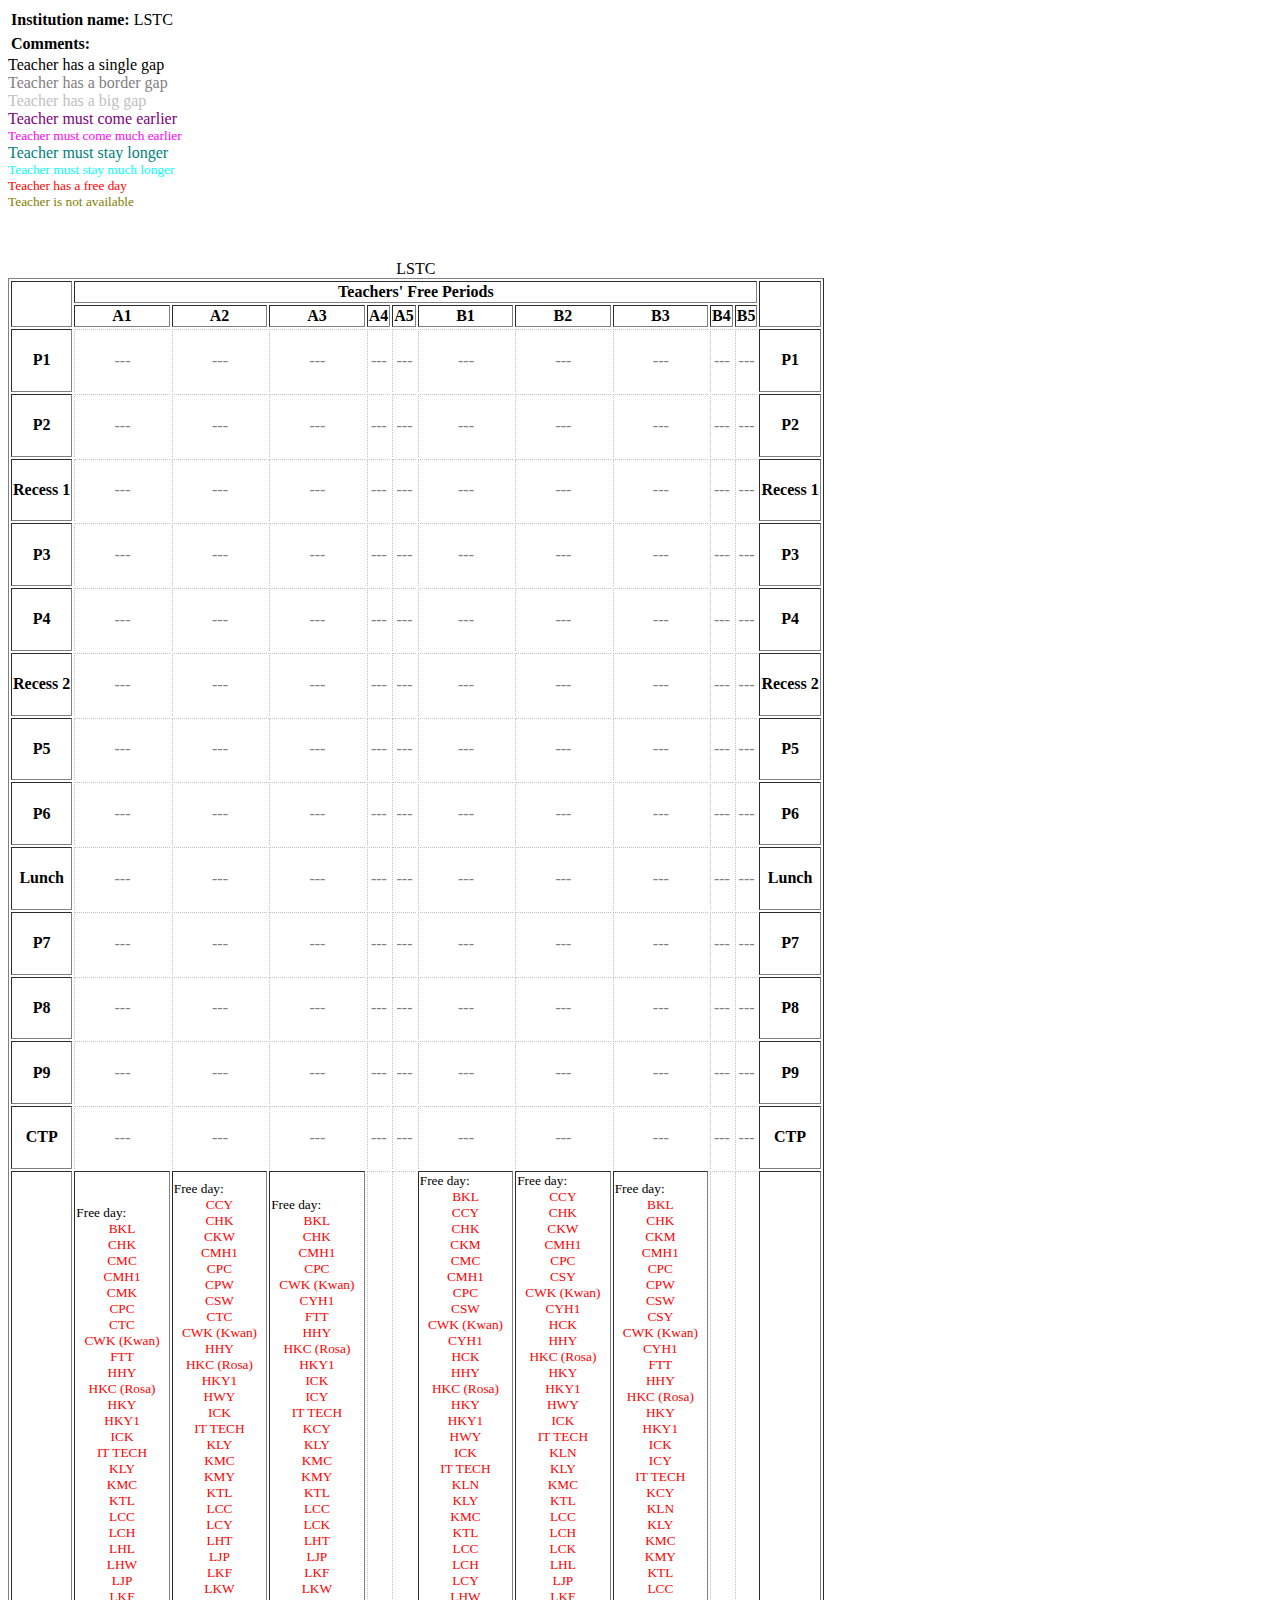
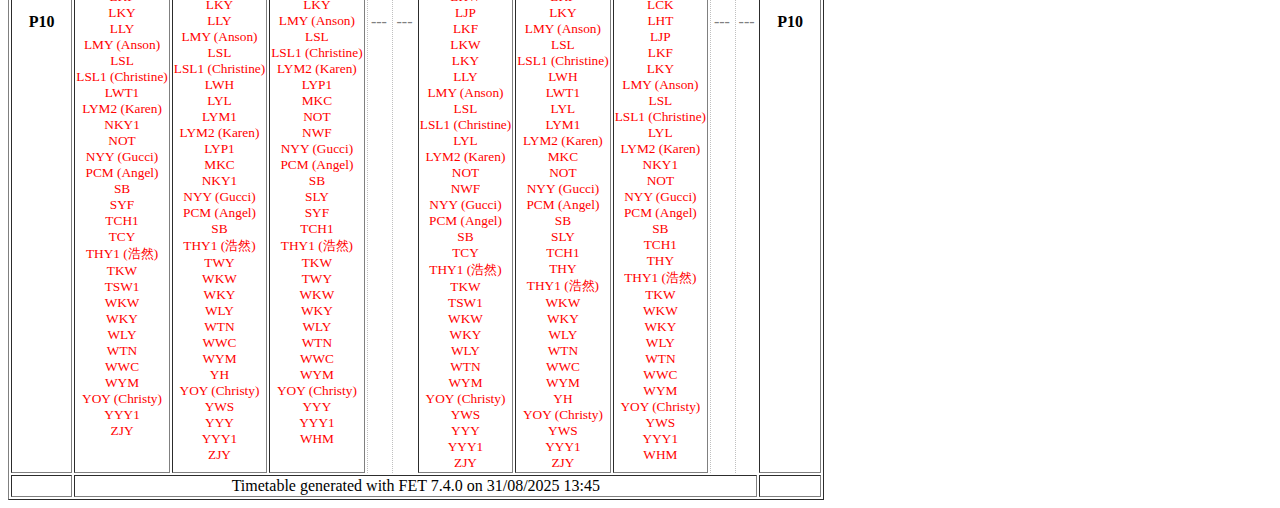
<file: LSTC 2025 V6 done for AFUC_teachers_free_periods_days_horizontal.html>
﻿<!DOCTYPE html PUBLIC "-//W3C//DTD XHTML 1.0 Strict//EN"
  "http://www.w3.org/TR/xhtml1/DTD/xhtml1-strict.dtd">
<html xmlns="http://www.w3.org/1999/xhtml" lang="en-GB" xml:lang="en-GB">
  <head>
    <title>LSTC</title>
    <meta http-equiv="Content-Type" content="text/html; charset=UTF-8" />
    <link rel="stylesheet" media="all" href="LSTC 2025 V6 done for AFUC_stylesheet.css" type="text/css" />
  </head>
  <body id="top">
    <table>
      <tr align="left" valign="top">
        <th>Institution name:</th>
        <td>LSTC</td>
      </tr>
    </table>
    <table>
      <tr align="left" valign="top">
        <th>Comments:</th>
        <td></td>
      </tr>
    </table>
    <div class="TEACHER_HAS_SINGLE_GAP">Teacher has a single gap</div>
    <div class="TEACHER_HAS_BORDER_GAP">Teacher has a border gap</div>
    <div class="TEACHER_HAS_BIG_GAP">Teacher has a big gap</div>
    <div class="TEACHER_MUST_COME_EARLIER">Teacher must come earlier</div>
    <div class="TEACHER_MUST_COME_MUCH_EARLIER">Teacher must come much earlier</div>
    <div class="TEACHER_MUST_STAY_LONGER">Teacher must stay longer</div>
    <div class="TEACHER_MUST_STAY_MUCH_LONGER">Teacher must stay much longer</div>
    <div class="TEACHER_HAS_A_FREE_DAY">Teacher has a free day</div>
    <div class="TEACHER_IS_NOT_AVAILABLE">Teacher is not available</div>
    <p>&nbsp;</p>
    <table id="table" border="1">
      <caption>LSTC</caption>
      <thead>
        <tr><td rowspan="2"></td><th colspan="10">Teachers' Free Periods</th><td rowspan="2"></td></tr>
        <tr>
          <!-- span -->
          <th class="xAxis">A1</th>
          <th class="xAxis">A2</th>
          <th class="xAxis">A3</th>
          <th class="xAxis">A4</th>
          <th class="xAxis">A5</th>
          <th class="xAxis">B1</th>
          <th class="xAxis">B2</th>
          <th class="xAxis">B3</th>
          <th class="xAxis">B4</th>
          <th class="xAxis">B5</th>
        </tr>
      </thead>
      <tbody>
        <tr>
          <th class="yAxis">P1</th>
          <td class="empty"><span class="empty">---</span></td>
          <td class="empty"><span class="empty">---</span></td>
          <td class="empty"><span class="empty">---</span></td>
          <td class="empty"><span class="empty">---</span></td>
          <td class="empty"><span class="empty">---</span></td>
          <td class="empty"><span class="empty">---</span></td>
          <td class="empty"><span class="empty">---</span></td>
          <td class="empty"><span class="empty">---</span></td>
          <td class="empty"><span class="empty">---</span></td>
          <td class="empty"><span class="empty">---</span></td>
          <th class="yAxis">P1</th>
        </tr>
        <tr>
          <th class="yAxis">P2</th>
          <td class="empty"><span class="empty">---</span></td>
          <td class="empty"><span class="empty">---</span></td>
          <td class="empty"><span class="empty">---</span></td>
          <td class="empty"><span class="empty">---</span></td>
          <td class="empty"><span class="empty">---</span></td>
          <td class="empty"><span class="empty">---</span></td>
          <td class="empty"><span class="empty">---</span></td>
          <td class="empty"><span class="empty">---</span></td>
          <td class="empty"><span class="empty">---</span></td>
          <td class="empty"><span class="empty">---</span></td>
          <th class="yAxis">P2</th>
        </tr>
        <tr>
          <th class="yAxis">Recess 1</th>
          <td class="empty"><span class="empty">---</span></td>
          <td class="empty"><span class="empty">---</span></td>
          <td class="empty"><span class="empty">---</span></td>
          <td class="empty"><span class="empty">---</span></td>
          <td class="empty"><span class="empty">---</span></td>
          <td class="empty"><span class="empty">---</span></td>
          <td class="empty"><span class="empty">---</span></td>
          <td class="empty"><span class="empty">---</span></td>
          <td class="empty"><span class="empty">---</span></td>
          <td class="empty"><span class="empty">---</span></td>
          <th class="yAxis">Recess 1</th>
        </tr>
        <tr>
          <th class="yAxis">P3</th>
          <td class="empty"><span class="empty">---</span></td>
          <td class="empty"><span class="empty">---</span></td>
          <td class="empty"><span class="empty">---</span></td>
          <td class="empty"><span class="empty">---</span></td>
          <td class="empty"><span class="empty">---</span></td>
          <td class="empty"><span class="empty">---</span></td>
          <td class="empty"><span class="empty">---</span></td>
          <td class="empty"><span class="empty">---</span></td>
          <td class="empty"><span class="empty">---</span></td>
          <td class="empty"><span class="empty">---</span></td>
          <th class="yAxis">P3</th>
        </tr>
        <tr>
          <th class="yAxis">P4</th>
          <td class="empty"><span class="empty">---</span></td>
          <td class="empty"><span class="empty">---</span></td>
          <td class="empty"><span class="empty">---</span></td>
          <td class="empty"><span class="empty">---</span></td>
          <td class="empty"><span class="empty">---</span></td>
          <td class="empty"><span class="empty">---</span></td>
          <td class="empty"><span class="empty">---</span></td>
          <td class="empty"><span class="empty">---</span></td>
          <td class="empty"><span class="empty">---</span></td>
          <td class="empty"><span class="empty">---</span></td>
          <th class="yAxis">P4</th>
        </tr>
        <tr>
          <th class="yAxis">Recess 2</th>
          <td class="empty"><span class="empty">---</span></td>
          <td class="empty"><span class="empty">---</span></td>
          <td class="empty"><span class="empty">---</span></td>
          <td class="empty"><span class="empty">---</span></td>
          <td class="empty"><span class="empty">---</span></td>
          <td class="empty"><span class="empty">---</span></td>
          <td class="empty"><span class="empty">---</span></td>
          <td class="empty"><span class="empty">---</span></td>
          <td class="empty"><span class="empty">---</span></td>
          <td class="empty"><span class="empty">---</span></td>
          <th class="yAxis">Recess 2</th>
        </tr>
        <tr>
          <th class="yAxis">P5</th>
          <td class="empty"><span class="empty">---</span></td>
          <td class="empty"><span class="empty">---</span></td>
          <td class="empty"><span class="empty">---</span></td>
          <td class="empty"><span class="empty">---</span></td>
          <td class="empty"><span class="empty">---</span></td>
          <td class="empty"><span class="empty">---</span></td>
          <td class="empty"><span class="empty">---</span></td>
          <td class="empty"><span class="empty">---</span></td>
          <td class="empty"><span class="empty">---</span></td>
          <td class="empty"><span class="empty">---</span></td>
          <th class="yAxis">P5</th>
        </tr>
        <tr>
          <th class="yAxis">P6</th>
          <td class="empty"><span class="empty">---</span></td>
          <td class="empty"><span class="empty">---</span></td>
          <td class="empty"><span class="empty">---</span></td>
          <td class="empty"><span class="empty">---</span></td>
          <td class="empty"><span class="empty">---</span></td>
          <td class="empty"><span class="empty">---</span></td>
          <td class="empty"><span class="empty">---</span></td>
          <td class="empty"><span class="empty">---</span></td>
          <td class="empty"><span class="empty">---</span></td>
          <td class="empty"><span class="empty">---</span></td>
          <th class="yAxis">P6</th>
        </tr>
        <tr>
          <th class="yAxis">Lunch</th>
          <td class="empty"><span class="empty">---</span></td>
          <td class="empty"><span class="empty">---</span></td>
          <td class="empty"><span class="empty">---</span></td>
          <td class="empty"><span class="empty">---</span></td>
          <td class="empty"><span class="empty">---</span></td>
          <td class="empty"><span class="empty">---</span></td>
          <td class="empty"><span class="empty">---</span></td>
          <td class="empty"><span class="empty">---</span></td>
          <td class="empty"><span class="empty">---</span></td>
          <td class="empty"><span class="empty">---</span></td>
          <th class="yAxis">Lunch</th>
        </tr>
        <tr>
          <th class="yAxis">P7</th>
          <td class="empty"><span class="empty">---</span></td>
          <td class="empty"><span class="empty">---</span></td>
          <td class="empty"><span class="empty">---</span></td>
          <td class="empty"><span class="empty">---</span></td>
          <td class="empty"><span class="empty">---</span></td>
          <td class="empty"><span class="empty">---</span></td>
          <td class="empty"><span class="empty">---</span></td>
          <td class="empty"><span class="empty">---</span></td>
          <td class="empty"><span class="empty">---</span></td>
          <td class="empty"><span class="empty">---</span></td>
          <th class="yAxis">P7</th>
        </tr>
        <tr>
          <th class="yAxis">P8</th>
          <td class="empty"><span class="empty">---</span></td>
          <td class="empty"><span class="empty">---</span></td>
          <td class="empty"><span class="empty">---</span></td>
          <td class="empty"><span class="empty">---</span></td>
          <td class="empty"><span class="empty">---</span></td>
          <td class="empty"><span class="empty">---</span></td>
          <td class="empty"><span class="empty">---</span></td>
          <td class="empty"><span class="empty">---</span></td>
          <td class="empty"><span class="empty">---</span></td>
          <td class="empty"><span class="empty">---</span></td>
          <th class="yAxis">P8</th>
        </tr>
        <tr>
          <th class="yAxis">P9</th>
          <td class="empty"><span class="empty">---</span></td>
          <td class="empty"><span class="empty">---</span></td>
          <td class="empty"><span class="empty">---</span></td>
          <td class="empty"><span class="empty">---</span></td>
          <td class="empty"><span class="empty">---</span></td>
          <td class="empty"><span class="empty">---</span></td>
          <td class="empty"><span class="empty">---</span></td>
          <td class="empty"><span class="empty">---</span></td>
          <td class="empty"><span class="empty">---</span></td>
          <td class="empty"><span class="empty">---</span></td>
          <th class="yAxis">P9</th>
        </tr>
        <tr>
          <th class="yAxis">CTP</th>
          <td class="empty"><span class="empty">---</span></td>
          <td class="empty"><span class="empty">---</span></td>
          <td class="empty"><span class="empty">---</span></td>
          <td class="empty"><span class="empty">---</span></td>
          <td class="empty"><span class="empty">---</span></td>
          <td class="empty"><span class="empty">---</span></td>
          <td class="empty"><span class="empty">---</span></td>
          <td class="empty"><span class="empty">---</span></td>
          <td class="empty"><span class="empty">---</span></td>
          <td class="empty"><span class="empty">---</span></td>
          <th class="yAxis">CTP</th>
        </tr>
        <tr>
          <th class="yAxis">P10</th>
          <td><div class="DESCRIPTION">Free day:</div><div class="TEACHER_HAS_A_FREE_DAY">BKL<br />CHK<br />CMC<br />CMH1<br />CMK<br />CPC<br />CTC<br />CWK (Kwan)<br />FTT<br />HHY<br />HKC (Rosa)<br />HKY<br />HKY1<br />ICK<br />IT TECH<br />KLY<br />KMC<br />KTL<br />LCC<br />LCH<br />LHL<br />LHW<br />LJP<br />LKF<br />LKY<br />LLY<br />LMY (Anson)<br />LSL<br />LSL1 (Christine)<br />LWT1<br />LYM2 (Karen)<br />NKY1<br />NOT<br />NYY (Gucci)<br />PCM (Angel)<br />SB<br />SYF<br />TCH1<br />TCY<br />THY1 (浩然)<br />TKW<br />TSW1<br />WKW<br />WKY<br />WLY<br />WTN<br />WWC<br />WYM<br />YOY (Christy)<br />YYY1<br />ZJY<br /></div></td>
          <td><div class="DESCRIPTION">Free day:</div><div class="TEACHER_HAS_A_FREE_DAY">CCY<br />CHK<br />CKW<br />CMH1<br />CPC<br />CPW<br />CSW<br />CTC<br />CWK (Kwan)<br />HHY<br />HKC (Rosa)<br />HKY1<br />HWY<br />ICK<br />IT TECH<br />KLY<br />KMC<br />KMY<br />KTL<br />LCC<br />LCY<br />LHT<br />LJP<br />LKF<br />LKW<br />LKY<br />LLY<br />LMY (Anson)<br />LSL<br />LSL1 (Christine)<br />LWH<br />LYL<br />LYM1<br />LYM2 (Karen)<br />LYP1<br />MKC<br />NKY1<br />NYY (Gucci)<br />PCM (Angel)<br />SB<br />THY1 (浩然)<br />TWY<br />WKW<br />WKY<br />WLY<br />WTN<br />WWC<br />WYM<br />YH<br />YOY (Christy)<br />YWS<br />YYY<br />YYY1<br />ZJY<br /></div></td>
          <td><div class="DESCRIPTION">Free day:</div><div class="TEACHER_HAS_A_FREE_DAY">BKL<br />CHK<br />CMH1<br />CPC<br />CWK (Kwan)<br />CYH1<br />FTT<br />HHY<br />HKC (Rosa)<br />HKY1<br />ICK<br />ICY<br />IT TECH<br />KCY<br />KLY<br />KMC<br />KMY<br />KTL<br />LCC<br />LCK<br />LHT<br />LJP<br />LKF<br />LKW<br />LKY<br />LMY (Anson)<br />LSL<br />LSL1 (Christine)<br />LYM2 (Karen)<br />LYP1<br />MKC<br />NOT<br />NWF<br />NYY (Gucci)<br />PCM (Angel)<br />SB<br />SLY<br />SYF<br />TCH1<br />THY1 (浩然)<br />TKW<br />TWY<br />WKW<br />WKY<br />WLY<br />WTN<br />WWC<br />WYM<br />YOY (Christy)<br />YYY<br />YYY1<br />WHM<br /></div></td>
          <td class="empty"><span class="empty">---</span></td>
          <td class="empty"><span class="empty">---</span></td>
          <td><div class="DESCRIPTION">Free day:</div><div class="TEACHER_HAS_A_FREE_DAY">BKL<br />CCY<br />CHK<br />CKM<br />CMC<br />CMH1<br />CPC<br />CSW<br />CWK (Kwan)<br />CYH1<br />HCK<br />HHY<br />HKC (Rosa)<br />HKY<br />HKY1<br />HWY<br />ICK<br />IT TECH<br />KLN<br />KLY<br />KMC<br />KTL<br />LCC<br />LCH<br />LCY<br />LHW<br />LJP<br />LKF<br />LKW<br />LKY<br />LLY<br />LMY (Anson)<br />LSL<br />LSL1 (Christine)<br />LYL<br />LYM2 (Karen)<br />NOT<br />NWF<br />NYY (Gucci)<br />PCM (Angel)<br />SB<br />TCY<br />THY1 (浩然)<br />TKW<br />TSW1<br />WKW<br />WKY<br />WLY<br />WTN<br />WYM<br />YOY (Christy)<br />YWS<br />YYY<br />YYY1<br />ZJY<br /></div></td>
          <td><div class="DESCRIPTION">Free day:</div><div class="TEACHER_HAS_A_FREE_DAY">CCY<br />CHK<br />CKW<br />CMH1<br />CPC<br />CSY<br />CWK (Kwan)<br />CYH1<br />HCK<br />HHY<br />HKC (Rosa)<br />HKY<br />HKY1<br />HWY<br />ICK<br />IT TECH<br />KLN<br />KLY<br />KMC<br />KTL<br />LCC<br />LCH<br />LCK<br />LHL<br />LJP<br />LKF<br />LKY<br />LMY (Anson)<br />LSL<br />LSL1 (Christine)<br />LWH<br />LWT1<br />LYL<br />LYM1<br />LYM2 (Karen)<br />MKC<br />NOT<br />NYY (Gucci)<br />PCM (Angel)<br />SB<br />SLY<br />TCH1<br />THY<br />THY1 (浩然)<br />WKW<br />WKY<br />WLY<br />WTN<br />WWC<br />WYM<br />YH<br />YOY (Christy)<br />YWS<br />YYY1<br />ZJY<br /></div></td>
          <td><div class="DESCRIPTION">Free day:</div><div class="TEACHER_HAS_A_FREE_DAY">BKL<br />CHK<br />CKM<br />CMH1<br />CPC<br />CPW<br />CSW<br />CSY<br />CWK (Kwan)<br />CYH1<br />FTT<br />HHY<br />HKC (Rosa)<br />HKY<br />HKY1<br />ICK<br />ICY<br />IT TECH<br />KCY<br />KLN<br />KLY<br />KMC<br />KMY<br />KTL<br />LCC<br />LCK<br />LHT<br />LJP<br />LKF<br />LKY<br />LMY (Anson)<br />LSL<br />LSL1 (Christine)<br />LYL<br />LYM2 (Karen)<br />NKY1<br />NOT<br />NYY (Gucci)<br />PCM (Angel)<br />SB<br />TCH1<br />THY<br />THY1 (浩然)<br />TKW<br />WKW<br />WKY<br />WLY<br />WTN<br />WWC<br />WYM<br />YOY (Christy)<br />YWS<br />YYY1<br />WHM<br /></div></td>
          <td class="empty"><span class="empty">---</span></td>
          <td class="empty"><span class="empty">---</span></td>
          <th class="yAxis">P10</th>
        </tr>
        <tr class="foot"><td></td><td colspan="10">Timetable generated with FET 7.4.0 on 31/08/2025 13:45</td><td></td></tr>
      </tbody>
    </table>
  </body>
</html>
</file>
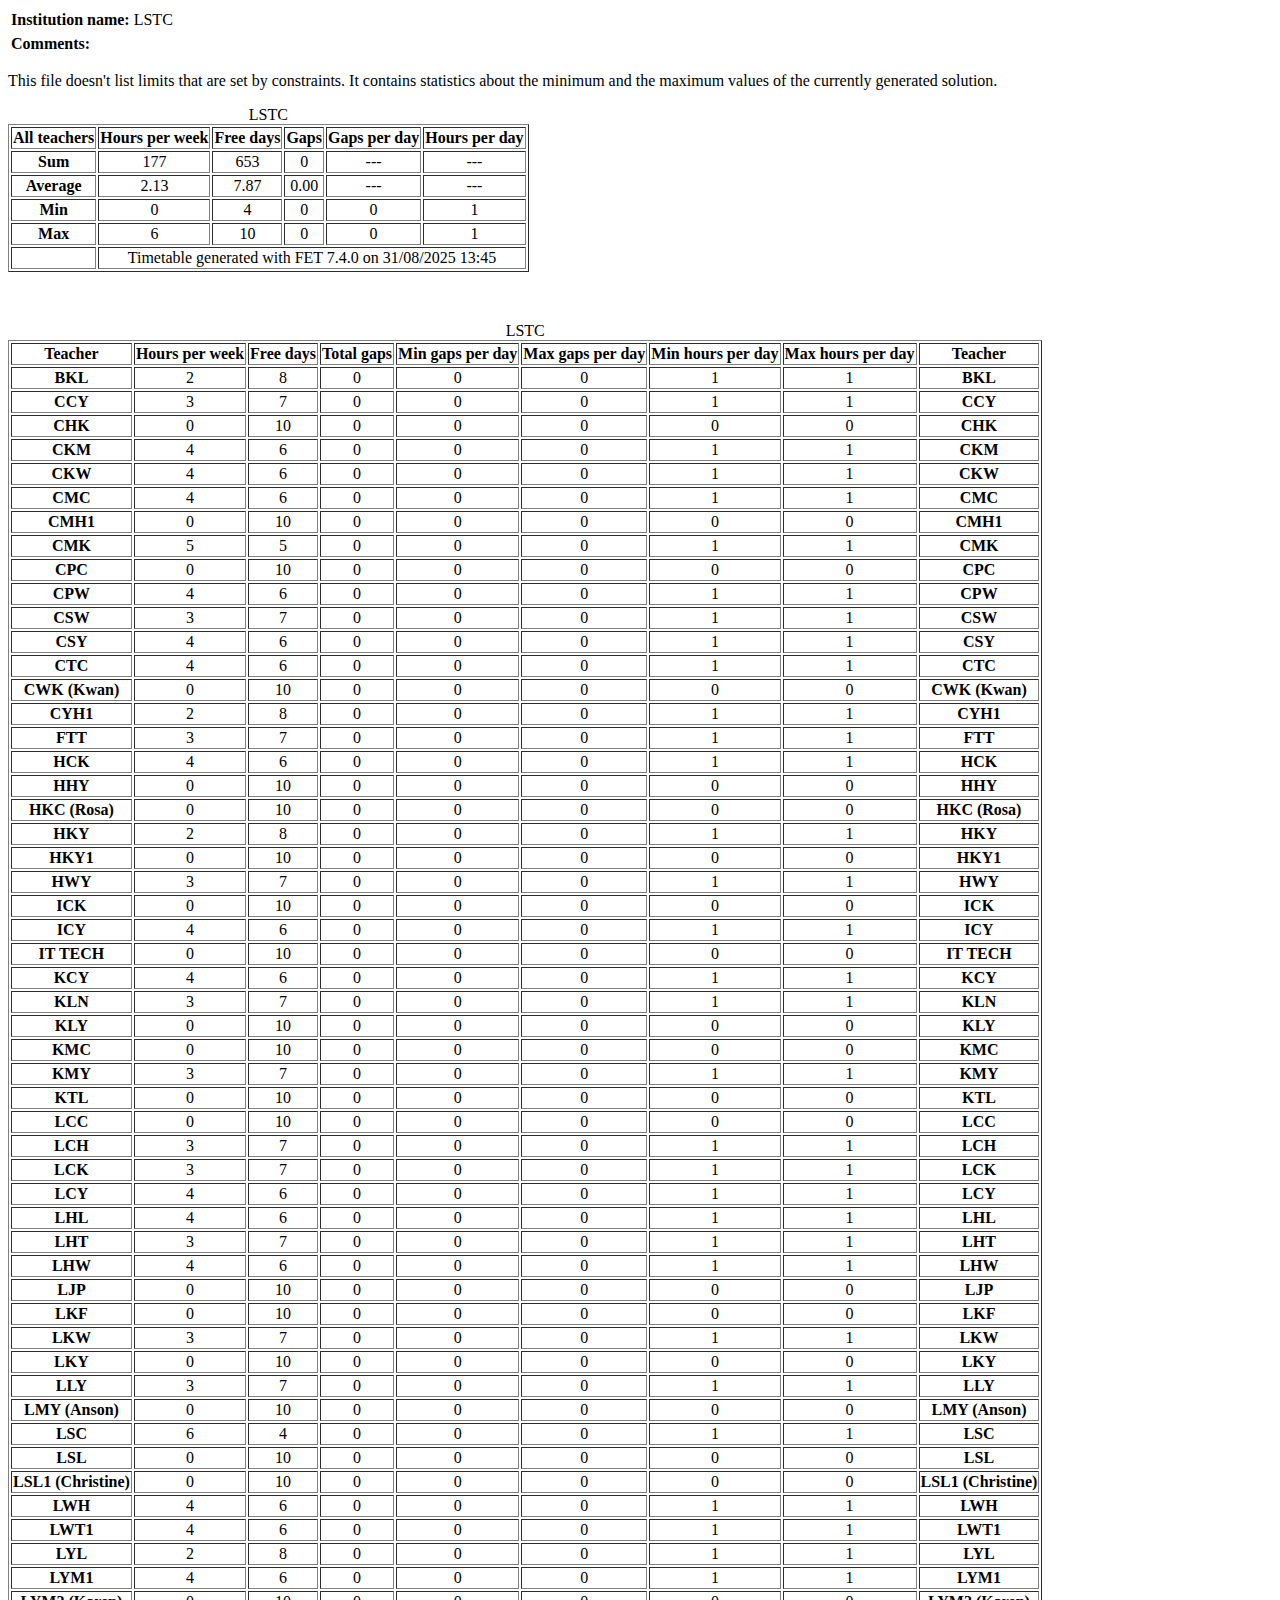
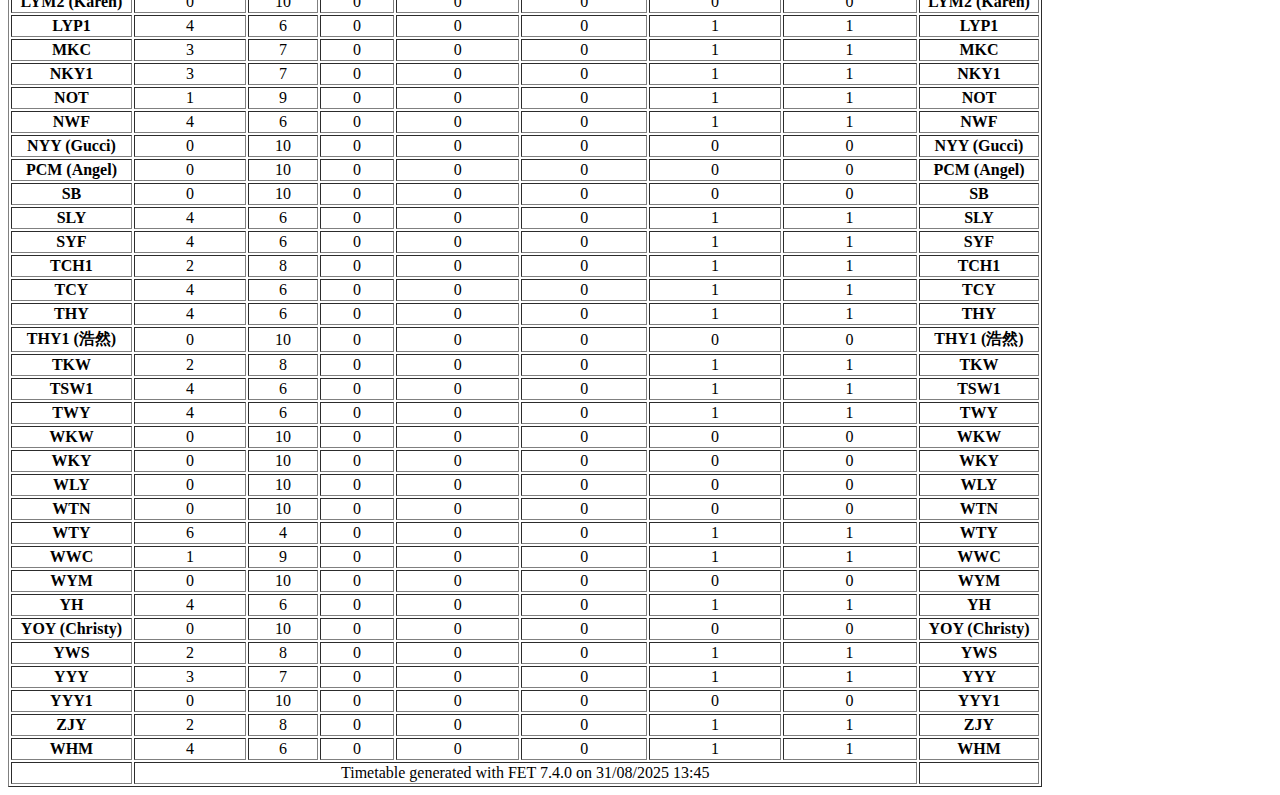
<file: LSTC 2025 V6 done for AFUC_teachers_statistics.html>
﻿<!DOCTYPE html PUBLIC "-//W3C//DTD XHTML 1.0 Strict//EN"
  "http://www.w3.org/TR/xhtml1/DTD/xhtml1-strict.dtd">
<html xmlns="http://www.w3.org/1999/xhtml" lang="en-GB" xml:lang="en-GB">
  <head>
    <title>LSTC</title>
    <meta http-equiv="Content-Type" content="text/html; charset=UTF-8" />
    <link rel="stylesheet" media="all" href="LSTC 2025 V6 done for AFUC_stylesheet.css" type="text/css" />
  </head>
  <body id="top">
    <table>
      <tr align="left" valign="top">
        <th>Institution name:</th>
        <td>LSTC</td>
      </tr>
    </table>
    <table>
      <tr align="left" valign="top">
        <th>Comments:</th>
        <td></td>
      </tr>
    </table>
    <p>
      This file doesn't list limits that are set by constraints. It contains statistics about the minimum and the maximum values of the currently generated solution.
    </p>
    <table border="1">
      <caption>LSTC</caption>
      <thead>
        <tr><th>All teachers</th><th>Hours per week</th><th>Free days</th><th>Gaps</th><th>Gaps per day</th><th>Hours per day</th></tr>
      </thead>
      <tr><th>Sum</th><td>177</td><td>653</td><td>0</td><td>---</td><td>---</td></tr>
      <tr><th>Average</th><td>2.13</td><td>7.87</td><td>0.00</td><td>---</td><td>---</td></tr>
      <tr><th>Min</th><td>0</td><td>4</td><td>0</td><td>0</td><td>1</td></tr>
      <tr><th>Max</th><td>6</td><td>10</td><td>0</td><td>0</td><td>1</td></tr>
        <tr class="foot"><td></td><td colspan="5">Timetable generated with FET 7.4.0 on 31/08/2025 13:45</td></tr>
    </table>
    <p class="back0"><br /></p>
    <table border="1">
      <caption>LSTC</caption>
      <thead>
        <tr><th>Teacher</th><th>Hours per week</th><th>Free days</th><th>Total gaps</th><th>Min gaps per day</th><th>Max gaps per day</th><th>Min hours per day</th><th>Max hours per day</th><th>Teacher</th></tr>
      </thead>
      <tr><th>BKL</th><td>2</td><td>8</td><td>0</td><td>0</td><td>0</td><td>1</td><td>1</td><th>BKL</th></tr>
      <tr><th>CCY</th><td>3</td><td>7</td><td>0</td><td>0</td><td>0</td><td>1</td><td>1</td><th>CCY</th></tr>
      <tr><th>CHK</th><td>0</td><td>10</td><td>0</td><td>0</td><td>0</td><td>0</td><td>0</td><th>CHK</th></tr>
      <tr><th>CKM</th><td>4</td><td>6</td><td>0</td><td>0</td><td>0</td><td>1</td><td>1</td><th>CKM</th></tr>
      <tr><th>CKW</th><td>4</td><td>6</td><td>0</td><td>0</td><td>0</td><td>1</td><td>1</td><th>CKW</th></tr>
      <tr><th>CMC</th><td>4</td><td>6</td><td>0</td><td>0</td><td>0</td><td>1</td><td>1</td><th>CMC</th></tr>
      <tr><th>CMH1</th><td>0</td><td>10</td><td>0</td><td>0</td><td>0</td><td>0</td><td>0</td><th>CMH1</th></tr>
      <tr><th>CMK</th><td>5</td><td>5</td><td>0</td><td>0</td><td>0</td><td>1</td><td>1</td><th>CMK</th></tr>
      <tr><th>CPC</th><td>0</td><td>10</td><td>0</td><td>0</td><td>0</td><td>0</td><td>0</td><th>CPC</th></tr>
      <tr><th>CPW</th><td>4</td><td>6</td><td>0</td><td>0</td><td>0</td><td>1</td><td>1</td><th>CPW</th></tr>
      <tr><th>CSW</th><td>3</td><td>7</td><td>0</td><td>0</td><td>0</td><td>1</td><td>1</td><th>CSW</th></tr>
      <tr><th>CSY</th><td>4</td><td>6</td><td>0</td><td>0</td><td>0</td><td>1</td><td>1</td><th>CSY</th></tr>
      <tr><th>CTC</th><td>4</td><td>6</td><td>0</td><td>0</td><td>0</td><td>1</td><td>1</td><th>CTC</th></tr>
      <tr><th>CWK (Kwan)</th><td>0</td><td>10</td><td>0</td><td>0</td><td>0</td><td>0</td><td>0</td><th>CWK (Kwan)</th></tr>
      <tr><th>CYH1</th><td>2</td><td>8</td><td>0</td><td>0</td><td>0</td><td>1</td><td>1</td><th>CYH1</th></tr>
      <tr><th>FTT</th><td>3</td><td>7</td><td>0</td><td>0</td><td>0</td><td>1</td><td>1</td><th>FTT</th></tr>
      <tr><th>HCK</th><td>4</td><td>6</td><td>0</td><td>0</td><td>0</td><td>1</td><td>1</td><th>HCK</th></tr>
      <tr><th>HHY</th><td>0</td><td>10</td><td>0</td><td>0</td><td>0</td><td>0</td><td>0</td><th>HHY</th></tr>
      <tr><th>HKC (Rosa)</th><td>0</td><td>10</td><td>0</td><td>0</td><td>0</td><td>0</td><td>0</td><th>HKC (Rosa)</th></tr>
      <tr><th>HKY</th><td>2</td><td>8</td><td>0</td><td>0</td><td>0</td><td>1</td><td>1</td><th>HKY</th></tr>
      <tr><th>HKY1</th><td>0</td><td>10</td><td>0</td><td>0</td><td>0</td><td>0</td><td>0</td><th>HKY1</th></tr>
      <tr><th>HWY</th><td>3</td><td>7</td><td>0</td><td>0</td><td>0</td><td>1</td><td>1</td><th>HWY</th></tr>
      <tr><th>ICK</th><td>0</td><td>10</td><td>0</td><td>0</td><td>0</td><td>0</td><td>0</td><th>ICK</th></tr>
      <tr><th>ICY</th><td>4</td><td>6</td><td>0</td><td>0</td><td>0</td><td>1</td><td>1</td><th>ICY</th></tr>
      <tr><th>IT TECH</th><td>0</td><td>10</td><td>0</td><td>0</td><td>0</td><td>0</td><td>0</td><th>IT TECH</th></tr>
      <tr><th>KCY</th><td>4</td><td>6</td><td>0</td><td>0</td><td>0</td><td>1</td><td>1</td><th>KCY</th></tr>
      <tr><th>KLN</th><td>3</td><td>7</td><td>0</td><td>0</td><td>0</td><td>1</td><td>1</td><th>KLN</th></tr>
      <tr><th>KLY</th><td>0</td><td>10</td><td>0</td><td>0</td><td>0</td><td>0</td><td>0</td><th>KLY</th></tr>
      <tr><th>KMC</th><td>0</td><td>10</td><td>0</td><td>0</td><td>0</td><td>0</td><td>0</td><th>KMC</th></tr>
      <tr><th>KMY</th><td>3</td><td>7</td><td>0</td><td>0</td><td>0</td><td>1</td><td>1</td><th>KMY</th></tr>
      <tr><th>KTL</th><td>0</td><td>10</td><td>0</td><td>0</td><td>0</td><td>0</td><td>0</td><th>KTL</th></tr>
      <tr><th>LCC</th><td>0</td><td>10</td><td>0</td><td>0</td><td>0</td><td>0</td><td>0</td><th>LCC</th></tr>
      <tr><th>LCH</th><td>3</td><td>7</td><td>0</td><td>0</td><td>0</td><td>1</td><td>1</td><th>LCH</th></tr>
      <tr><th>LCK</th><td>3</td><td>7</td><td>0</td><td>0</td><td>0</td><td>1</td><td>1</td><th>LCK</th></tr>
      <tr><th>LCY</th><td>4</td><td>6</td><td>0</td><td>0</td><td>0</td><td>1</td><td>1</td><th>LCY</th></tr>
      <tr><th>LHL</th><td>4</td><td>6</td><td>0</td><td>0</td><td>0</td><td>1</td><td>1</td><th>LHL</th></tr>
      <tr><th>LHT</th><td>3</td><td>7</td><td>0</td><td>0</td><td>0</td><td>1</td><td>1</td><th>LHT</th></tr>
      <tr><th>LHW</th><td>4</td><td>6</td><td>0</td><td>0</td><td>0</td><td>1</td><td>1</td><th>LHW</th></tr>
      <tr><th>LJP</th><td>0</td><td>10</td><td>0</td><td>0</td><td>0</td><td>0</td><td>0</td><th>LJP</th></tr>
      <tr><th>LKF</th><td>0</td><td>10</td><td>0</td><td>0</td><td>0</td><td>0</td><td>0</td><th>LKF</th></tr>
      <tr><th>LKW</th><td>3</td><td>7</td><td>0</td><td>0</td><td>0</td><td>1</td><td>1</td><th>LKW</th></tr>
      <tr><th>LKY</th><td>0</td><td>10</td><td>0</td><td>0</td><td>0</td><td>0</td><td>0</td><th>LKY</th></tr>
      <tr><th>LLY</th><td>3</td><td>7</td><td>0</td><td>0</td><td>0</td><td>1</td><td>1</td><th>LLY</th></tr>
      <tr><th>LMY (Anson)</th><td>0</td><td>10</td><td>0</td><td>0</td><td>0</td><td>0</td><td>0</td><th>LMY (Anson)</th></tr>
      <tr><th>LSC</th><td>6</td><td>4</td><td>0</td><td>0</td><td>0</td><td>1</td><td>1</td><th>LSC</th></tr>
      <tr><th>LSL</th><td>0</td><td>10</td><td>0</td><td>0</td><td>0</td><td>0</td><td>0</td><th>LSL</th></tr>
      <tr><th>LSL1 (Christine)</th><td>0</td><td>10</td><td>0</td><td>0</td><td>0</td><td>0</td><td>0</td><th>LSL1 (Christine)</th></tr>
      <tr><th>LWH</th><td>4</td><td>6</td><td>0</td><td>0</td><td>0</td><td>1</td><td>1</td><th>LWH</th></tr>
      <tr><th>LWT1</th><td>4</td><td>6</td><td>0</td><td>0</td><td>0</td><td>1</td><td>1</td><th>LWT1</th></tr>
      <tr><th>LYL</th><td>2</td><td>8</td><td>0</td><td>0</td><td>0</td><td>1</td><td>1</td><th>LYL</th></tr>
      <tr><th>LYM1</th><td>4</td><td>6</td><td>0</td><td>0</td><td>0</td><td>1</td><td>1</td><th>LYM1</th></tr>
      <tr><th>LYM2 (Karen)</th><td>0</td><td>10</td><td>0</td><td>0</td><td>0</td><td>0</td><td>0</td><th>LYM2 (Karen)</th></tr>
      <tr><th>LYP1</th><td>4</td><td>6</td><td>0</td><td>0</td><td>0</td><td>1</td><td>1</td><th>LYP1</th></tr>
      <tr><th>MKC</th><td>3</td><td>7</td><td>0</td><td>0</td><td>0</td><td>1</td><td>1</td><th>MKC</th></tr>
      <tr><th>NKY1</th><td>3</td><td>7</td><td>0</td><td>0</td><td>0</td><td>1</td><td>1</td><th>NKY1</th></tr>
      <tr><th>NOT</th><td>1</td><td>9</td><td>0</td><td>0</td><td>0</td><td>1</td><td>1</td><th>NOT</th></tr>
      <tr><th>NWF</th><td>4</td><td>6</td><td>0</td><td>0</td><td>0</td><td>1</td><td>1</td><th>NWF</th></tr>
      <tr><th>NYY (Gucci)</th><td>0</td><td>10</td><td>0</td><td>0</td><td>0</td><td>0</td><td>0</td><th>NYY (Gucci)</th></tr>
      <tr><th>PCM (Angel)</th><td>0</td><td>10</td><td>0</td><td>0</td><td>0</td><td>0</td><td>0</td><th>PCM (Angel)</th></tr>
      <tr><th>SB</th><td>0</td><td>10</td><td>0</td><td>0</td><td>0</td><td>0</td><td>0</td><th>SB</th></tr>
      <tr><th>SLY</th><td>4</td><td>6</td><td>0</td><td>0</td><td>0</td><td>1</td><td>1</td><th>SLY</th></tr>
      <tr><th>SYF</th><td>4</td><td>6</td><td>0</td><td>0</td><td>0</td><td>1</td><td>1</td><th>SYF</th></tr>
      <tr><th>TCH1</th><td>2</td><td>8</td><td>0</td><td>0</td><td>0</td><td>1</td><td>1</td><th>TCH1</th></tr>
      <tr><th>TCY</th><td>4</td><td>6</td><td>0</td><td>0</td><td>0</td><td>1</td><td>1</td><th>TCY</th></tr>
      <tr><th>THY</th><td>4</td><td>6</td><td>0</td><td>0</td><td>0</td><td>1</td><td>1</td><th>THY</th></tr>
      <tr><th>THY1 (浩然)</th><td>0</td><td>10</td><td>0</td><td>0</td><td>0</td><td>0</td><td>0</td><th>THY1 (浩然)</th></tr>
      <tr><th>TKW</th><td>2</td><td>8</td><td>0</td><td>0</td><td>0</td><td>1</td><td>1</td><th>TKW</th></tr>
      <tr><th>TSW1</th><td>4</td><td>6</td><td>0</td><td>0</td><td>0</td><td>1</td><td>1</td><th>TSW1</th></tr>
      <tr><th>TWY</th><td>4</td><td>6</td><td>0</td><td>0</td><td>0</td><td>1</td><td>1</td><th>TWY</th></tr>
      <tr><th>WKW</th><td>0</td><td>10</td><td>0</td><td>0</td><td>0</td><td>0</td><td>0</td><th>WKW</th></tr>
      <tr><th>WKY</th><td>0</td><td>10</td><td>0</td><td>0</td><td>0</td><td>0</td><td>0</td><th>WKY</th></tr>
      <tr><th>WLY</th><td>0</td><td>10</td><td>0</td><td>0</td><td>0</td><td>0</td><td>0</td><th>WLY</th></tr>
      <tr><th>WTN</th><td>0</td><td>10</td><td>0</td><td>0</td><td>0</td><td>0</td><td>0</td><th>WTN</th></tr>
      <tr><th>WTY</th><td>6</td><td>4</td><td>0</td><td>0</td><td>0</td><td>1</td><td>1</td><th>WTY</th></tr>
      <tr><th>WWC</th><td>1</td><td>9</td><td>0</td><td>0</td><td>0</td><td>1</td><td>1</td><th>WWC</th></tr>
      <tr><th>WYM</th><td>0</td><td>10</td><td>0</td><td>0</td><td>0</td><td>0</td><td>0</td><th>WYM</th></tr>
      <tr><th>YH</th><td>4</td><td>6</td><td>0</td><td>0</td><td>0</td><td>1</td><td>1</td><th>YH</th></tr>
      <tr><th>YOY (Christy)</th><td>0</td><td>10</td><td>0</td><td>0</td><td>0</td><td>0</td><td>0</td><th>YOY (Christy)</th></tr>
      <tr><th>YWS</th><td>2</td><td>8</td><td>0</td><td>0</td><td>0</td><td>1</td><td>1</td><th>YWS</th></tr>
      <tr><th>YYY</th><td>3</td><td>7</td><td>0</td><td>0</td><td>0</td><td>1</td><td>1</td><th>YYY</th></tr>
      <tr><th>YYY1</th><td>0</td><td>10</td><td>0</td><td>0</td><td>0</td><td>0</td><td>0</td><th>YYY1</th></tr>
      <tr><th>ZJY</th><td>2</td><td>8</td><td>0</td><td>0</td><td>0</td><td>1</td><td>1</td><th>ZJY</th></tr>
      <tr><th>WHM</th><td>4</td><td>6</td><td>0</td><td>0</td><td>0</td><td>1</td><td>1</td><th>WHM</th></tr>
        <tr class="foot"><td></td><td colspan="7">Timetable generated with FET 7.4.0 on 31/08/2025 13:45</td><td></td></tr>
    </table>
  </body>
</html>
</file>
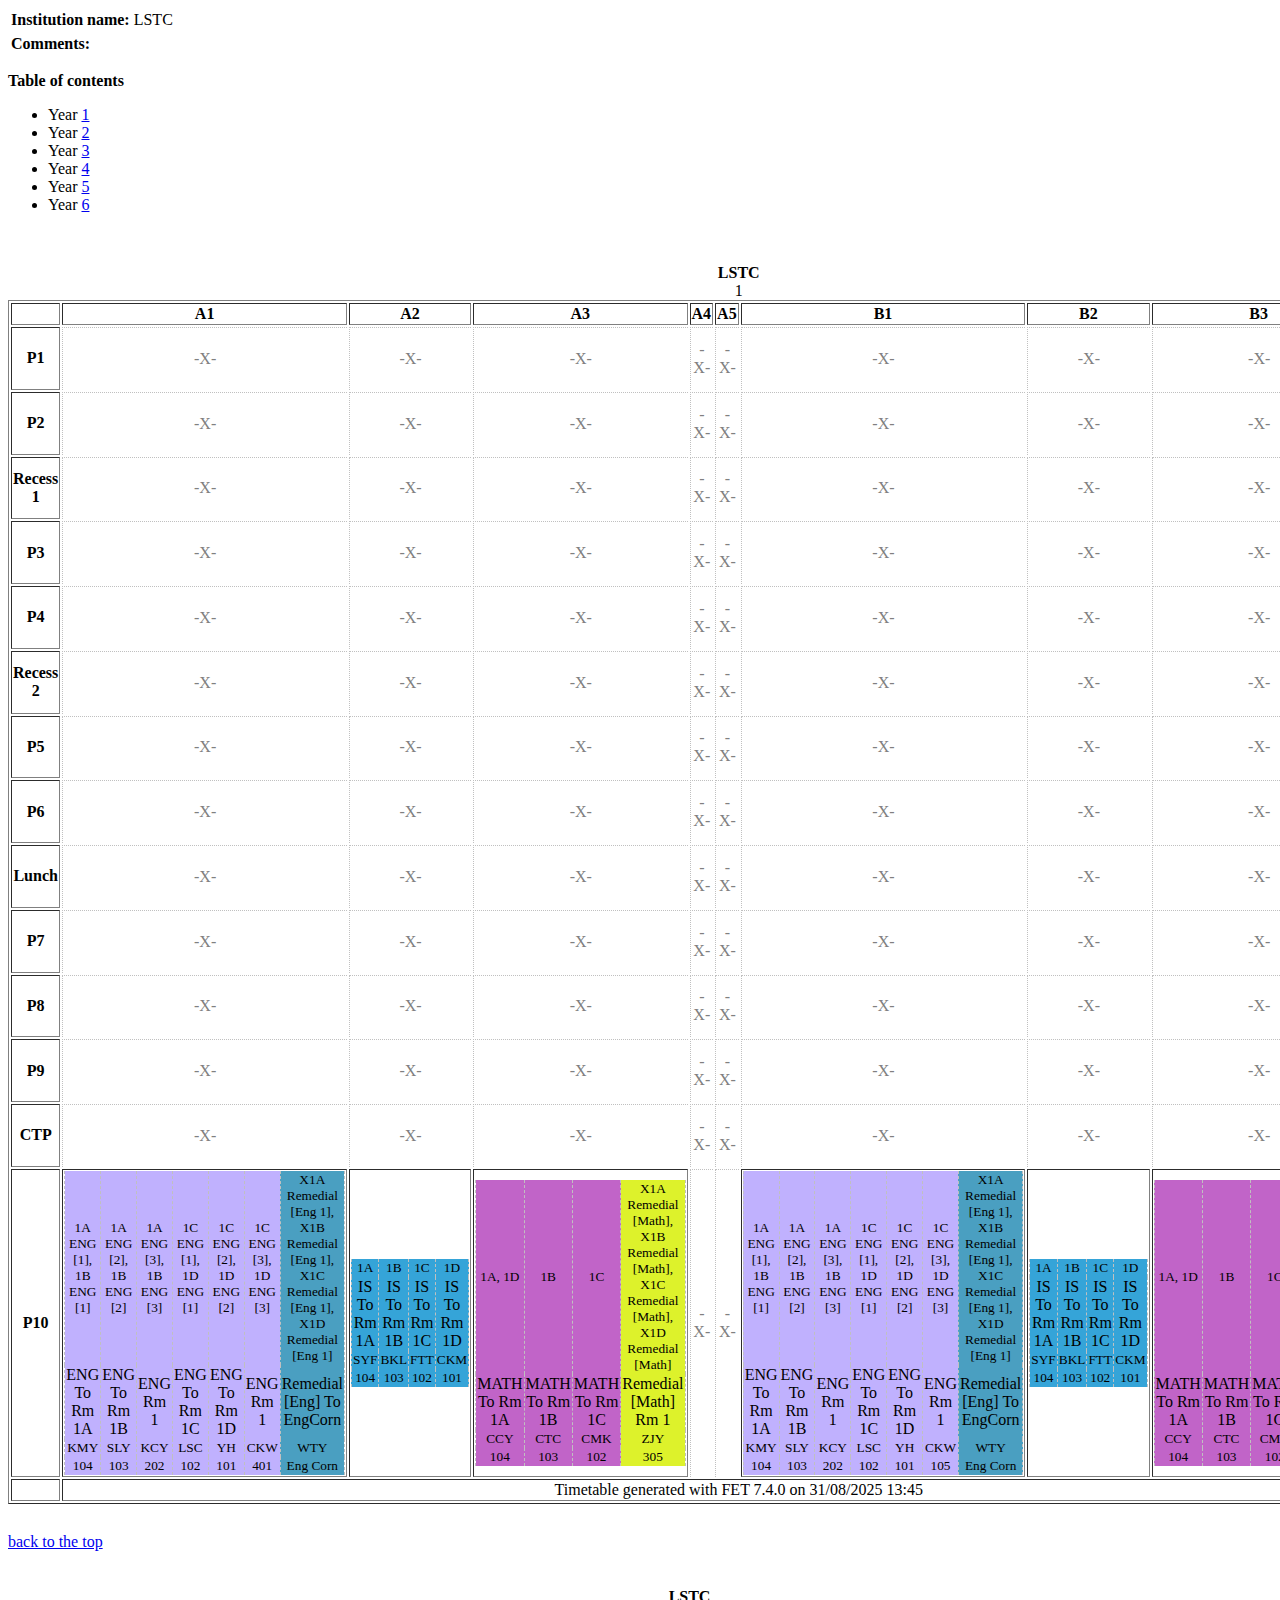
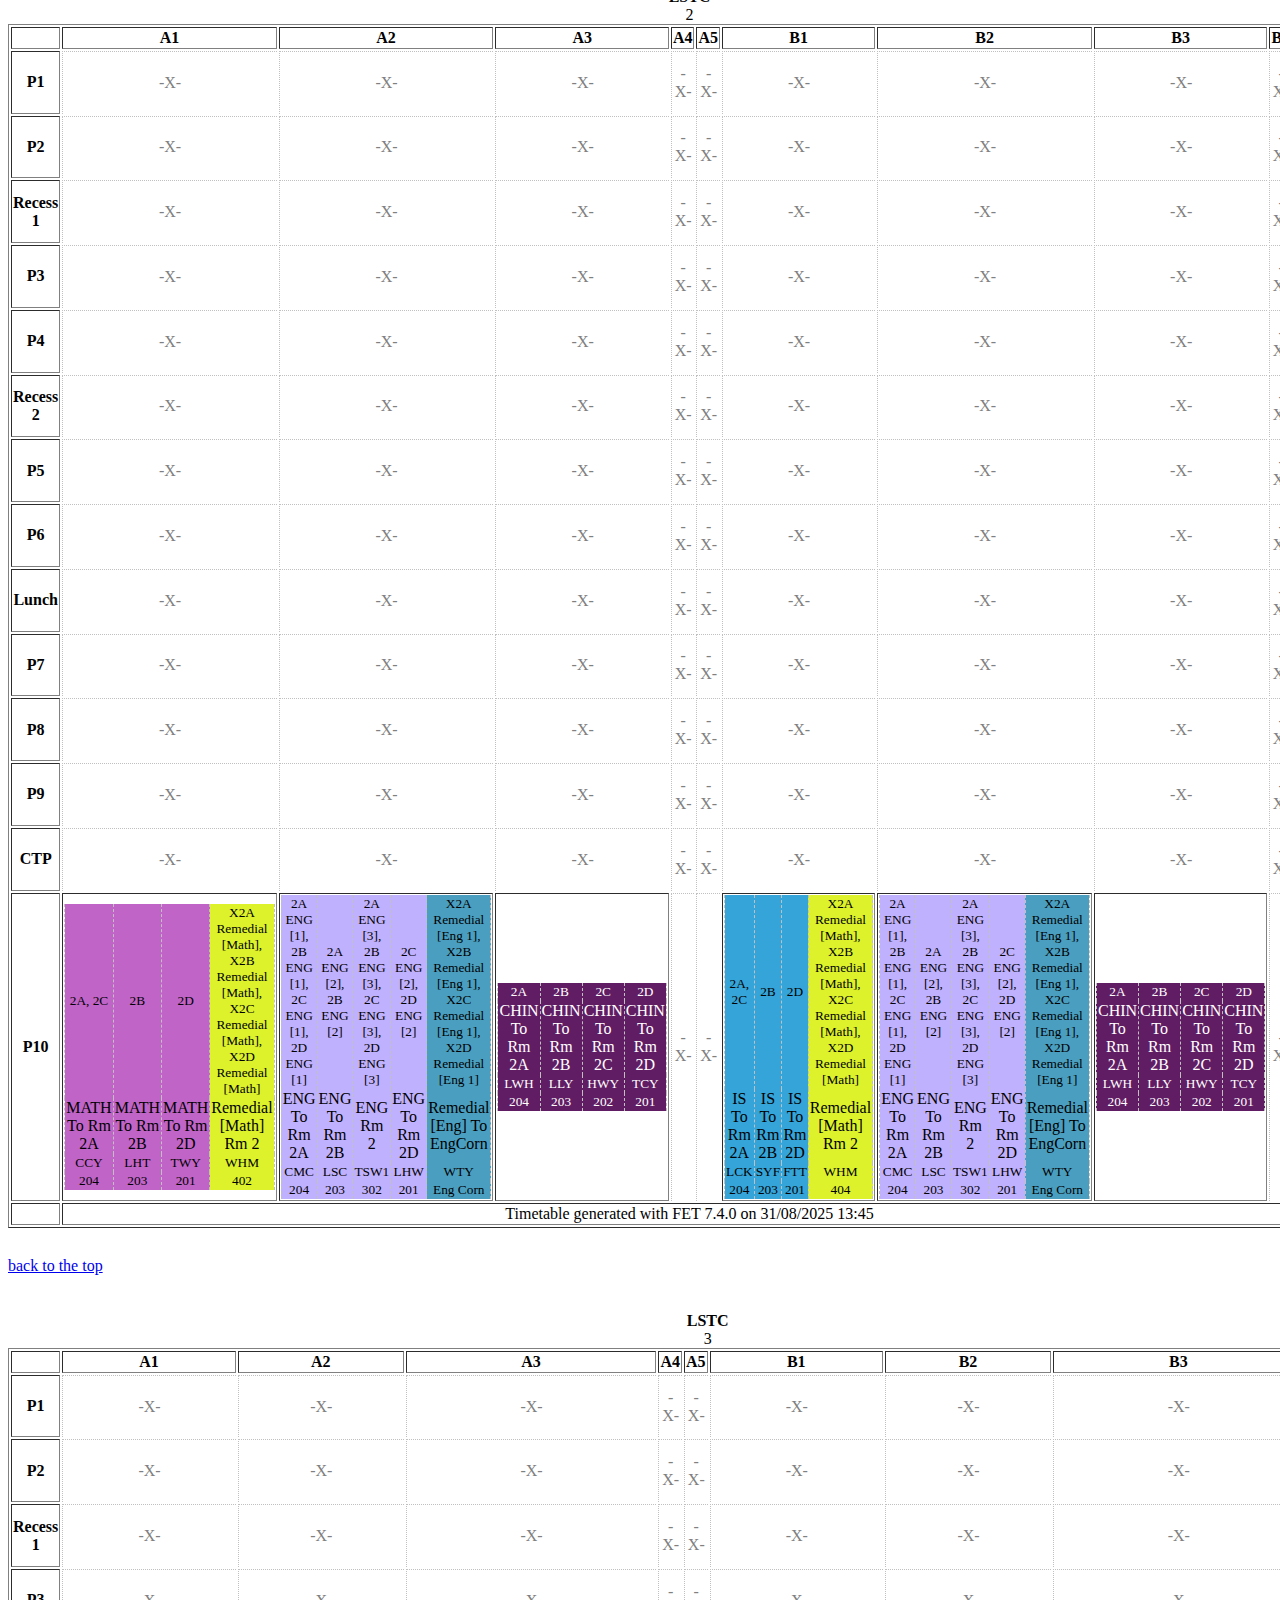
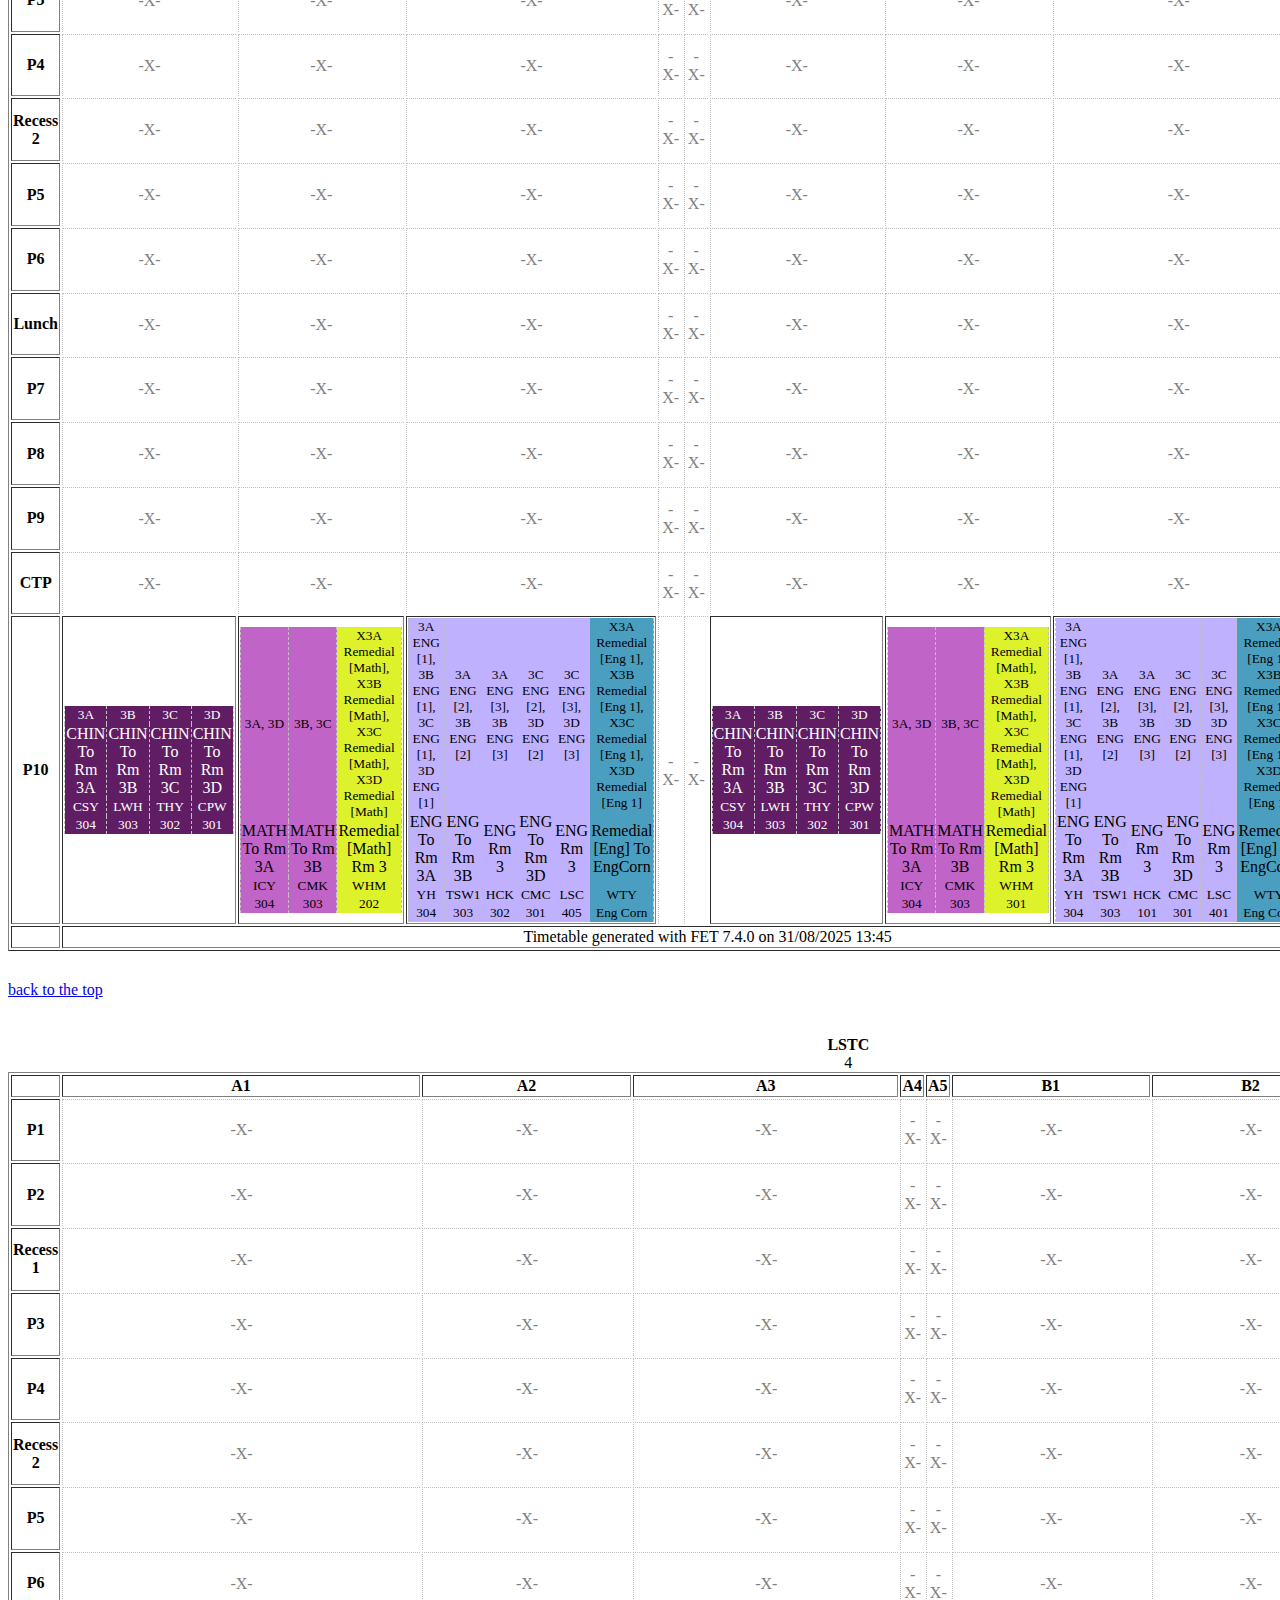
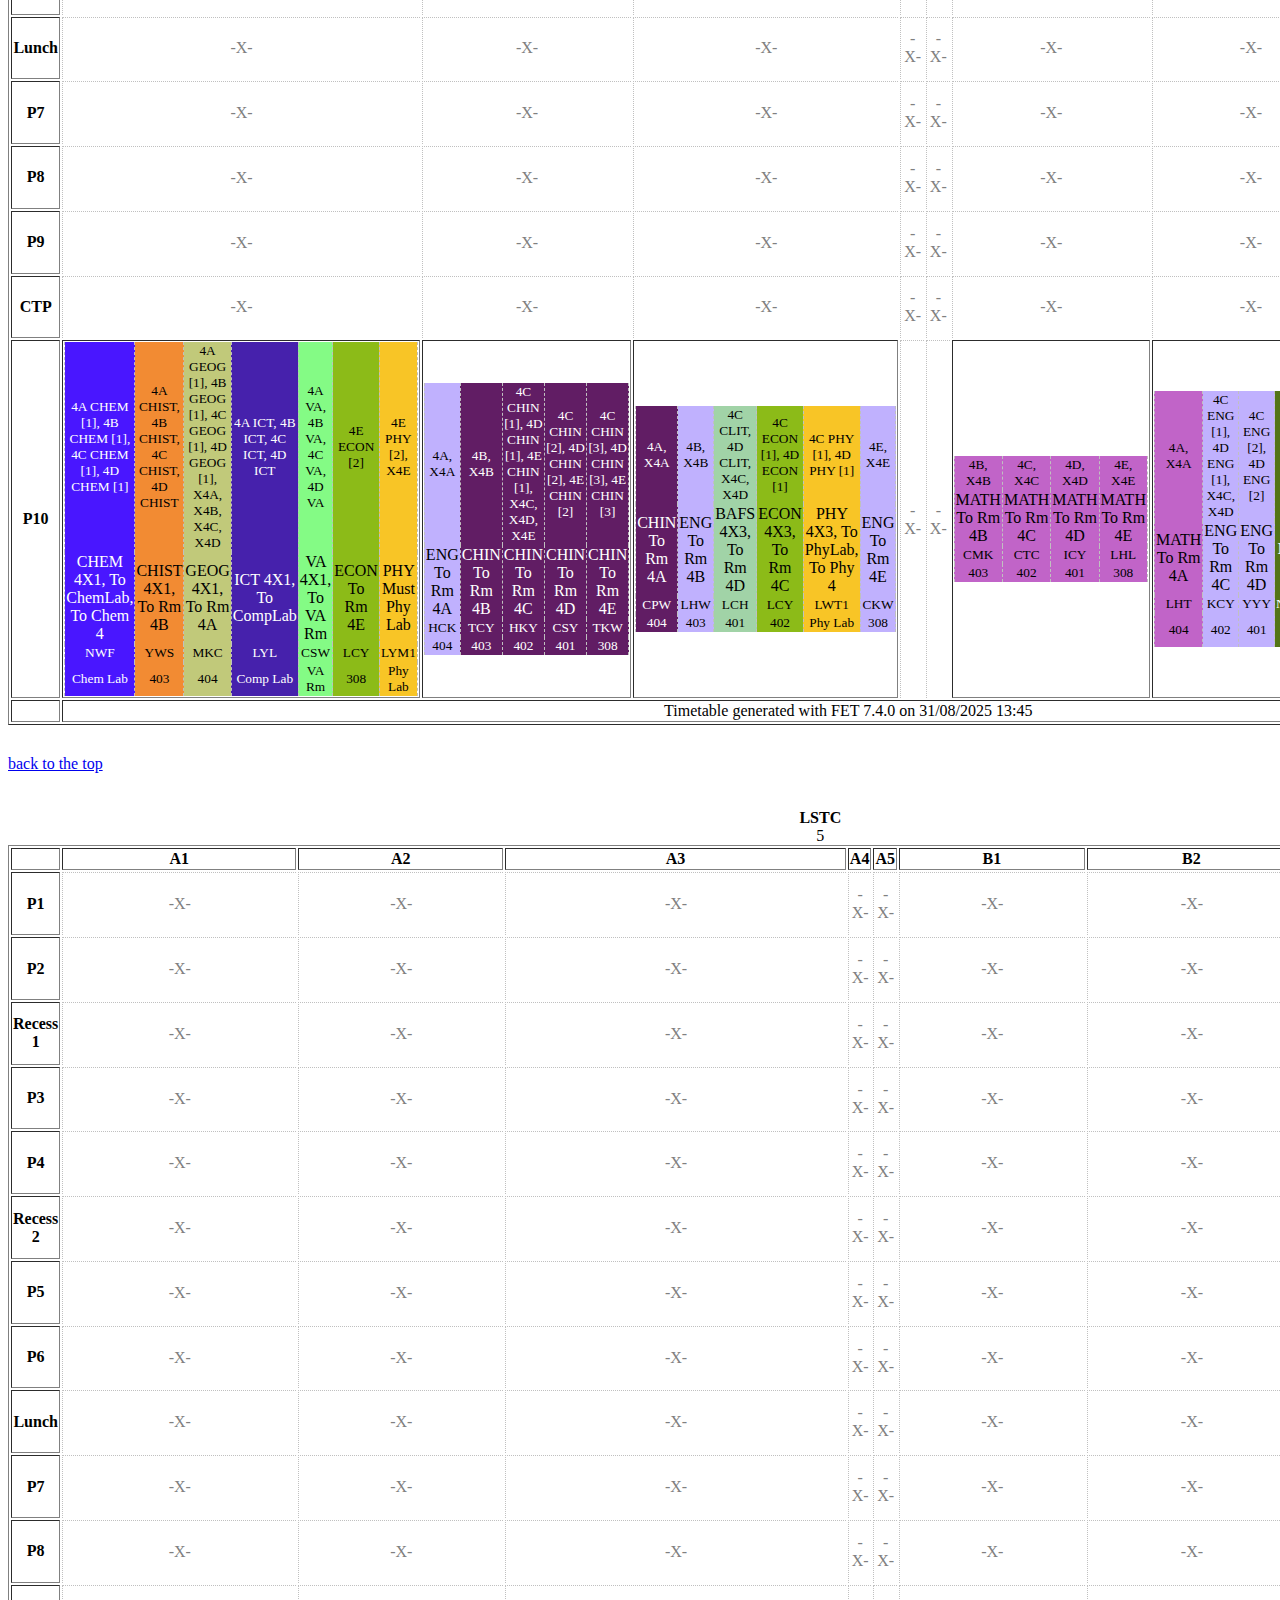
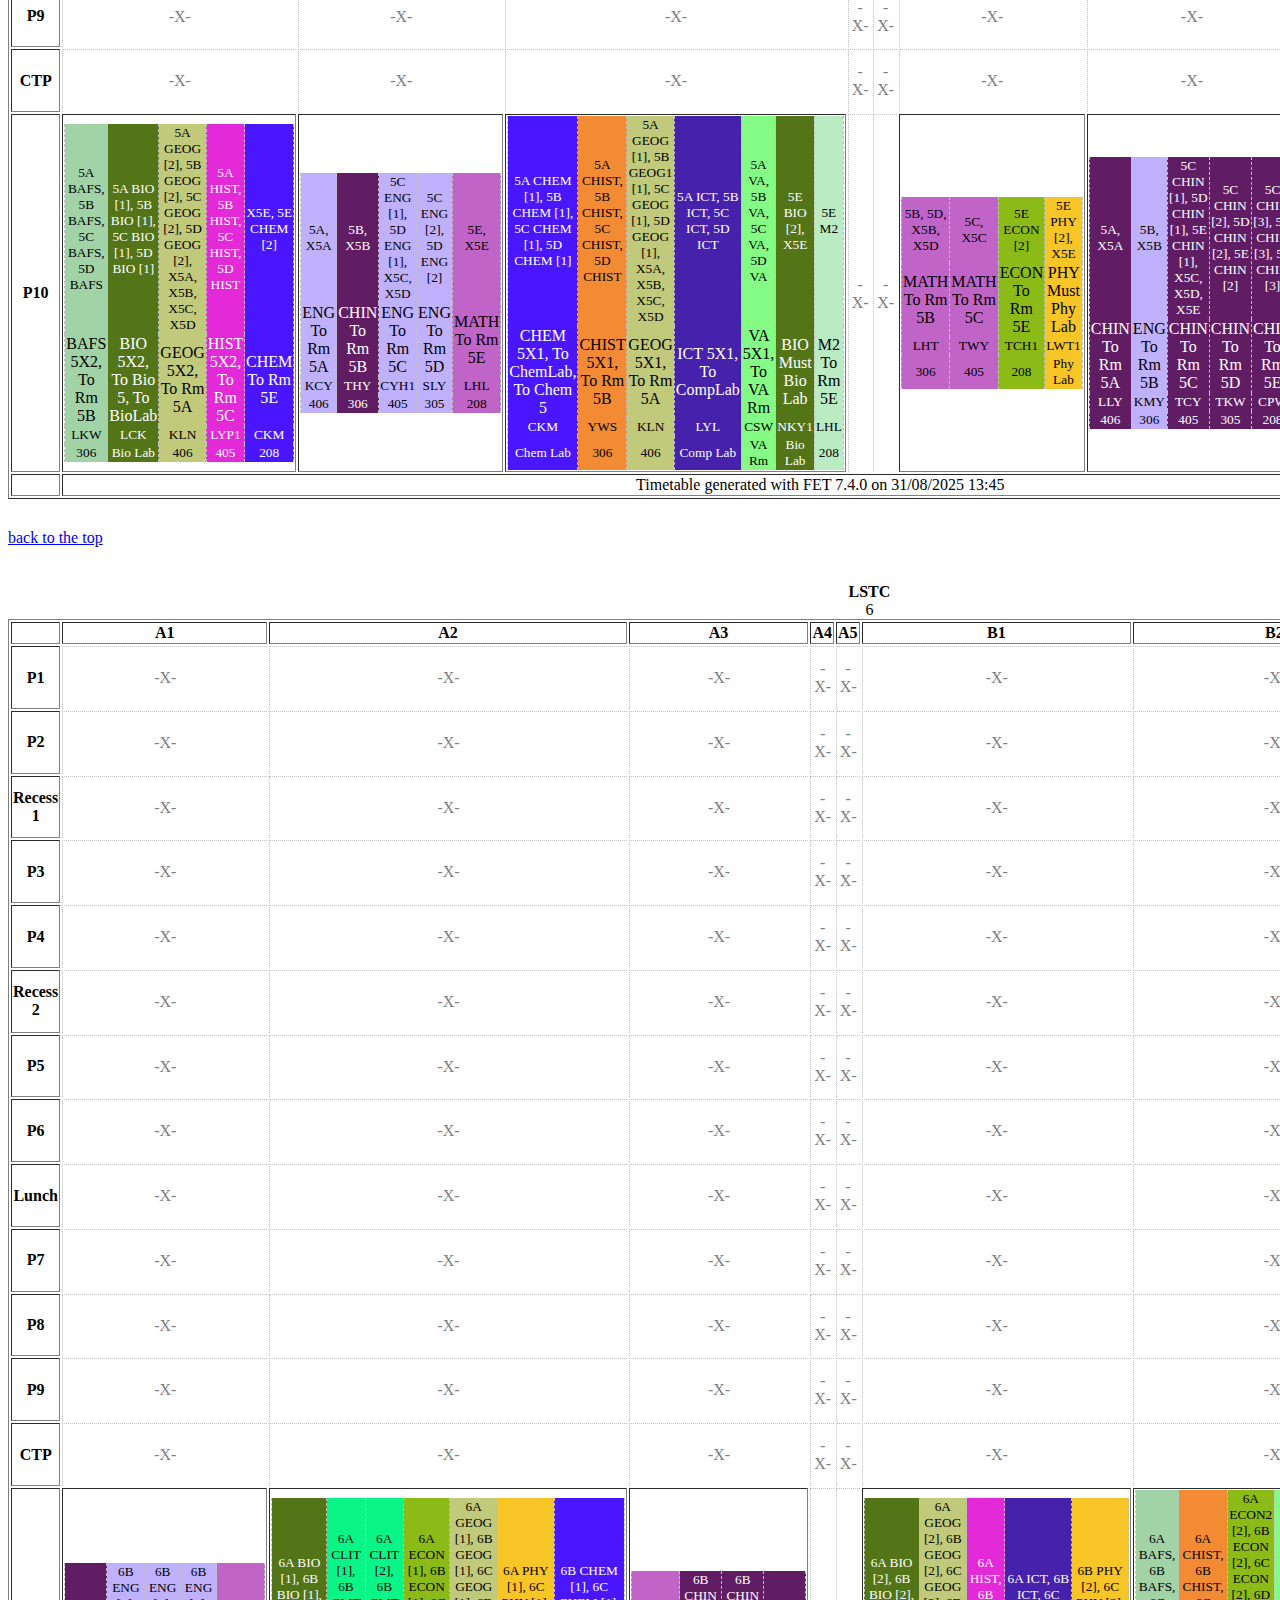
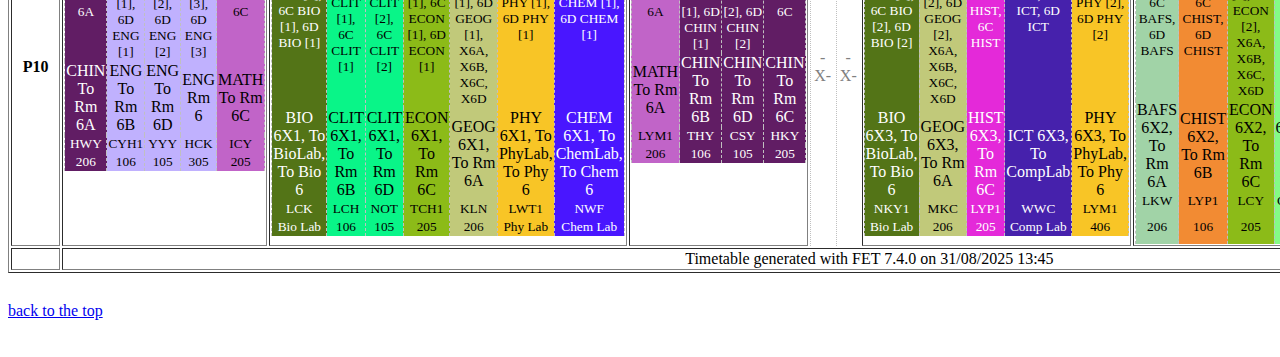
<file: LSTC 2025 V6 done for AFUC_years_days_horizontal.html>
﻿<!DOCTYPE html PUBLIC "-//W3C//DTD XHTML 1.0 Strict//EN"
  "http://www.w3.org/TR/xhtml1/DTD/xhtml1-strict.dtd">
<html xmlns="http://www.w3.org/1999/xhtml" lang="en-GB" xml:lang="en-GB">
  <head>
    <title>LSTC</title>
    <meta http-equiv="Content-Type" content="text/html; charset=UTF-8" />
    <link rel="stylesheet" media="all" href="LSTC 2025 V6 done for AFUC_stylesheet.css" type="text/css" />
  </head>
  <body id="top">
    <table>
      <tr align="left" valign="top">
        <th>Institution name:</th>
        <td>LSTC</td>
      </tr>
    </table>
    <table>
      <tr align="left" valign="top">
        <th>Comments:</th>
        <td></td>
      </tr>
    </table>
    <p><strong>Table of contents</strong></p>
    <ul>
      <li>
        Year <a href="#table_1">1</a>
      </li>
      <li>
        Year <a href="#table_70">2</a>
      </li>
      <li>
        Year <a href="#table_141">3</a>
      </li>
      <li>
        Year <a href="#table_208">4</a>
      </li>
      <li>
        Year <a href="#table_308">5</a>
      </li>
      <li>
        Year <a href="#table_414">6</a>
      </li>
    </ul>
    <p>&nbsp;</p>
    <table id="table_1" border="1" class="odd_table">
      <caption><span class="institution">LSTC</span><br /><span class="name">1</span></caption>
      <thead>
        <tr>
          <td></td>
          <th class="xAxis">A1</th>
          <th class="xAxis">A2</th>
          <th class="xAxis">A3</th>
          <th class="xAxis">A4</th>
          <th class="xAxis">A5</th>
          <th class="xAxis">B1</th>
          <th class="xAxis">B2</th>
          <th class="xAxis">B3</th>
          <th class="xAxis">B4</th>
          <th class="xAxis">B5</th>
          <td></td>
        </tr>
      </thead>
      <tbody>
        <tr>
          <th class="yAxis">P1</th>
          <td class="break"><span class="break">-X-</span></td>
          <td class="break"><span class="break">-X-</span></td>
          <td class="break"><span class="break">-X-</span></td>
          <td class="break"><span class="break">-X-</span></td>
          <td class="break"><span class="break">-X-</span></td>
          <td class="break"><span class="break">-X-</span></td>
          <td class="break"><span class="break">-X-</span></td>
          <td class="break"><span class="break">-X-</span></td>
          <td class="break"><span class="break">-X-</span></td>
          <td class="break"><span class="break">-X-</span></td>
          <th class="yAxis">P1</th>
        </tr>
        <tr>
          <th class="yAxis">P2</th>
          <td class="break"><span class="break">-X-</span></td>
          <td class="break"><span class="break">-X-</span></td>
          <td class="break"><span class="break">-X-</span></td>
          <td class="break"><span class="break">-X-</span></td>
          <td class="break"><span class="break">-X-</span></td>
          <td class="break"><span class="break">-X-</span></td>
          <td class="break"><span class="break">-X-</span></td>
          <td class="break"><span class="break">-X-</span></td>
          <td class="break"><span class="break">-X-</span></td>
          <td class="break"><span class="break">-X-</span></td>
          <th class="yAxis">P2</th>
        </tr>
        <tr>
          <th class="yAxis">Recess 1</th>
          <td class="break"><span class="break">-X-</span></td>
          <td class="break"><span class="break">-X-</span></td>
          <td class="break"><span class="break">-X-</span></td>
          <td class="break"><span class="break">-X-</span></td>
          <td class="break"><span class="break">-X-</span></td>
          <td class="break"><span class="break">-X-</span></td>
          <td class="break"><span class="break">-X-</span></td>
          <td class="break"><span class="break">-X-</span></td>
          <td class="break"><span class="break">-X-</span></td>
          <td class="break"><span class="break">-X-</span></td>
          <th class="yAxis">Recess 1</th>
        </tr>
        <tr>
          <th class="yAxis">P3</th>
          <td class="break"><span class="break">-X-</span></td>
          <td class="break"><span class="break">-X-</span></td>
          <td class="break"><span class="break">-X-</span></td>
          <td class="break"><span class="break">-X-</span></td>
          <td class="break"><span class="break">-X-</span></td>
          <td class="break"><span class="break">-X-</span></td>
          <td class="break"><span class="break">-X-</span></td>
          <td class="break"><span class="break">-X-</span></td>
          <td class="break"><span class="break">-X-</span></td>
          <td class="break"><span class="break">-X-</span></td>
          <th class="yAxis">P3</th>
        </tr>
        <tr>
          <th class="yAxis">P4</th>
          <td class="break"><span class="break">-X-</span></td>
          <td class="break"><span class="break">-X-</span></td>
          <td class="break"><span class="break">-X-</span></td>
          <td class="break"><span class="break">-X-</span></td>
          <td class="break"><span class="break">-X-</span></td>
          <td class="break"><span class="break">-X-</span></td>
          <td class="break"><span class="break">-X-</span></td>
          <td class="break"><span class="break">-X-</span></td>
          <td class="break"><span class="break">-X-</span></td>
          <td class="break"><span class="break">-X-</span></td>
          <th class="yAxis">P4</th>
        </tr>
        <tr>
          <th class="yAxis">Recess 2</th>
          <td class="break"><span class="break">-X-</span></td>
          <td class="break"><span class="break">-X-</span></td>
          <td class="break"><span class="break">-X-</span></td>
          <td class="break"><span class="break">-X-</span></td>
          <td class="break"><span class="break">-X-</span></td>
          <td class="break"><span class="break">-X-</span></td>
          <td class="break"><span class="break">-X-</span></td>
          <td class="break"><span class="break">-X-</span></td>
          <td class="break"><span class="break">-X-</span></td>
          <td class="break"><span class="break">-X-</span></td>
          <th class="yAxis">Recess 2</th>
        </tr>
        <tr>
          <th class="yAxis">P5</th>
          <td class="break"><span class="break">-X-</span></td>
          <td class="break"><span class="break">-X-</span></td>
          <td class="break"><span class="break">-X-</span></td>
          <td class="break"><span class="break">-X-</span></td>
          <td class="break"><span class="break">-X-</span></td>
          <td class="break"><span class="break">-X-</span></td>
          <td class="break"><span class="break">-X-</span></td>
          <td class="break"><span class="break">-X-</span></td>
          <td class="break"><span class="break">-X-</span></td>
          <td class="break"><span class="break">-X-</span></td>
          <th class="yAxis">P5</th>
        </tr>
        <tr>
          <th class="yAxis">P6</th>
          <td class="break"><span class="break">-X-</span></td>
          <td class="break"><span class="break">-X-</span></td>
          <td class="break"><span class="break">-X-</span></td>
          <td class="break"><span class="break">-X-</span></td>
          <td class="break"><span class="break">-X-</span></td>
          <td class="break"><span class="break">-X-</span></td>
          <td class="break"><span class="break">-X-</span></td>
          <td class="break"><span class="break">-X-</span></td>
          <td class="break"><span class="break">-X-</span></td>
          <td class="break"><span class="break">-X-</span></td>
          <th class="yAxis">P6</th>
        </tr>
        <tr>
          <th class="yAxis">Lunch</th>
          <td class="break"><span class="break">-X-</span></td>
          <td class="break"><span class="break">-X-</span></td>
          <td class="break"><span class="break">-X-</span></td>
          <td class="break"><span class="break">-X-</span></td>
          <td class="break"><span class="break">-X-</span></td>
          <td class="break"><span class="break">-X-</span></td>
          <td class="break"><span class="break">-X-</span></td>
          <td class="break"><span class="break">-X-</span></td>
          <td class="break"><span class="break">-X-</span></td>
          <td class="break"><span class="break">-X-</span></td>
          <th class="yAxis">Lunch</th>
        </tr>
        <tr>
          <th class="yAxis">P7</th>
          <td class="break"><span class="break">-X-</span></td>
          <td class="break"><span class="break">-X-</span></td>
          <td class="break"><span class="break">-X-</span></td>
          <td class="break"><span class="break">-X-</span></td>
          <td class="break"><span class="break">-X-</span></td>
          <td class="break"><span class="break">-X-</span></td>
          <td class="break"><span class="break">-X-</span></td>
          <td class="break"><span class="break">-X-</span></td>
          <td class="break"><span class="break">-X-</span></td>
          <td class="break"><span class="break">-X-</span></td>
          <th class="yAxis">P7</th>
        </tr>
        <tr>
          <th class="yAxis">P8</th>
          <td class="break"><span class="break">-X-</span></td>
          <td class="break"><span class="break">-X-</span></td>
          <td class="break"><span class="break">-X-</span></td>
          <td class="break"><span class="break">-X-</span></td>
          <td class="break"><span class="break">-X-</span></td>
          <td class="break"><span class="break">-X-</span></td>
          <td class="break"><span class="break">-X-</span></td>
          <td class="break"><span class="break">-X-</span></td>
          <td class="break"><span class="break">-X-</span></td>
          <td class="break"><span class="break">-X-</span></td>
          <th class="yAxis">P8</th>
        </tr>
        <tr>
          <th class="yAxis">P9</th>
          <td class="break"><span class="break">-X-</span></td>
          <td class="break"><span class="break">-X-</span></td>
          <td class="break"><span class="break">-X-</span></td>
          <td class="break"><span class="break">-X-</span></td>
          <td class="break"><span class="break">-X-</span></td>
          <td class="break"><span class="break">-X-</span></td>
          <td class="break"><span class="break">-X-</span></td>
          <td class="break"><span class="break">-X-</span></td>
          <td class="break"><span class="break">-X-</span></td>
          <td class="break"><span class="break">-X-</span></td>
          <th class="yAxis">P9</th>
        </tr>
        <tr>
          <th class="yAxis">CTP</th>
          <td class="break"><span class="break">-X-</span></td>
          <td class="break"><span class="break">-X-</span></td>
          <td class="break"><span class="break">-X-</span></td>
          <td class="break"><span class="break">-X-</span></td>
          <td class="break"><span class="break">-X-</span></td>
          <td class="break"><span class="break">-X-</span></td>
          <td class="break"><span class="break">-X-</span></td>
          <td class="break"><span class="break">-X-</span></td>
          <td class="break"><span class="break">-X-</span></td>
          <td class="break"><span class="break">-X-</span></td>
          <th class="yAxis">CTP</th>
        </tr>
        <tr>
          <th class="yAxis">P10</th>
          <td><table class="detailed"><tr class="studentsset line0"><td class="c_1 detailed">1A ENG [1], 1B ENG [1]</td><td class="c_1 detailed">1A ENG [2], 1B ENG [2]</td><td class="c_1 detailed">1A ENG [3], 1B ENG [3]</td><td class="c_1 detailed">1C ENG [1], 1D ENG [1]</td><td class="c_1 detailed">1C ENG [2], 1D ENG [2]</td><td class="c_1 detailed">1C ENG [3], 1D ENG [3]</td><td class="c_17 detailed">X1A Remedial [Eng 1], X1B Remedial [Eng 1], X1C Remedial [Eng 1], X1D Remedial [Eng 1]</td></tr><tr class="line1"><td class="c_1 detailed"><span class="subject">ENG</span><span class="activitytag"> To Rm 1A</span></td><td class="c_1 detailed"><span class="subject">ENG</span><span class="activitytag"> To Rm 1B</span></td><td class="c_1 detailed"><span class="subject">ENG</span><span class="activitytag"> Rm 1</span></td><td class="c_1 detailed"><span class="subject">ENG</span><span class="activitytag"> To Rm 1C</span></td><td class="c_1 detailed"><span class="subject">ENG</span><span class="activitytag"> To Rm 1D</span></td><td class="c_1 detailed"><span class="subject">ENG</span><span class="activitytag"> Rm 1</span></td><td class="c_17 detailed"><span class="subject">Remedial [Eng]</span><span class="activitytag"> To EngCorn</span></td></tr><tr class="teacher line2"><td class="c_1 detailed">KMY</td><td class="c_1 detailed">SLY</td><td class="c_1 detailed">KCY</td><td class="c_1 detailed">LSC</td><td class="c_1 detailed">YH</td><td class="c_1 detailed">CKW</td><td class="c_17 detailed">WTY</td></tr><tr class="room line3"><td class="c_1 detailed">104</td><td class="c_1 detailed">103</td><td class="c_1 detailed">202</td><td class="c_1 detailed">102</td><td class="c_1 detailed">101</td><td class="c_1 detailed">401</td><td class="c_17 detailed">Eng Corn</td></tr></table></td>
          <td><table class="detailed"><tr class="studentsset line0"><td class="c_4 detailed">1A</td><td class="c_4 detailed">1B</td><td class="c_4 detailed">1C</td><td class="c_4 detailed">1D</td></tr><tr class="line1"><td class="c_4 detailed"><span class="subject">IS</span><span class="activitytag"> To Rm 1A</span></td><td class="c_4 detailed"><span class="subject">IS</span><span class="activitytag"> To Rm 1B</span></td><td class="c_4 detailed"><span class="subject">IS</span><span class="activitytag"> To Rm 1C</span></td><td class="c_4 detailed"><span class="subject">IS</span><span class="activitytag"> To Rm 1D</span></td></tr><tr class="teacher line2"><td class="c_4 detailed">SYF</td><td class="c_4 detailed">BKL</td><td class="c_4 detailed">FTT</td><td class="c_4 detailed">CKM</td></tr><tr class="room line3"><td class="c_4 detailed">104</td><td class="c_4 detailed">103</td><td class="c_4 detailed">102</td><td class="c_4 detailed">101</td></tr></table></td>
          <td><table class="detailed"><tr class="studentsset line0"><td class="c_3 detailed">1A, 1D</td><td class="c_3 detailed">1B</td><td class="c_3 detailed">1C</td><td class="c_18 detailed">X1A Remedial [Math], X1B Remedial [Math], X1C Remedial [Math], X1D Remedial [Math]</td></tr><tr class="line1"><td class="c_3 detailed"><span class="subject">MATH</span><span class="activitytag"> To Rm 1A</span></td><td class="c_3 detailed"><span class="subject">MATH</span><span class="activitytag"> To Rm 1B</span></td><td class="c_3 detailed"><span class="subject">MATH</span><span class="activitytag"> To Rm 1C</span></td><td class="c_18 detailed"><span class="subject">Remedial [Math]</span><span class="activitytag"> Rm 1</span></td></tr><tr class="teacher line2"><td class="c_3 detailed">CCY</td><td class="c_3 detailed">CTC</td><td class="c_3 detailed">CMK</td><td class="c_18 detailed">ZJY</td></tr><tr class="room line3"><td class="c_3 detailed">104</td><td class="c_3 detailed">103</td><td class="c_3 detailed">102</td><td class="c_18 detailed">305</td></tr></table></td>
          <td class="break"><span class="break">-X-</span></td>
          <td class="break"><span class="break">-X-</span></td>
          <td><table class="detailed"><tr class="studentsset line0"><td class="c_1 detailed">1A ENG [1], 1B ENG [1]</td><td class="c_1 detailed">1A ENG [2], 1B ENG [2]</td><td class="c_1 detailed">1A ENG [3], 1B ENG [3]</td><td class="c_1 detailed">1C ENG [1], 1D ENG [1]</td><td class="c_1 detailed">1C ENG [2], 1D ENG [2]</td><td class="c_1 detailed">1C ENG [3], 1D ENG [3]</td><td class="c_17 detailed">X1A Remedial [Eng 1], X1B Remedial [Eng 1], X1C Remedial [Eng 1], X1D Remedial [Eng 1]</td></tr><tr class="line1"><td class="c_1 detailed"><span class="subject">ENG</span><span class="activitytag"> To Rm 1A</span></td><td class="c_1 detailed"><span class="subject">ENG</span><span class="activitytag"> To Rm 1B</span></td><td class="c_1 detailed"><span class="subject">ENG</span><span class="activitytag"> Rm 1</span></td><td class="c_1 detailed"><span class="subject">ENG</span><span class="activitytag"> To Rm 1C</span></td><td class="c_1 detailed"><span class="subject">ENG</span><span class="activitytag"> To Rm 1D</span></td><td class="c_1 detailed"><span class="subject">ENG</span><span class="activitytag"> Rm 1</span></td><td class="c_17 detailed"><span class="subject">Remedial [Eng]</span><span class="activitytag"> To EngCorn</span></td></tr><tr class="teacher line2"><td class="c_1 detailed">KMY</td><td class="c_1 detailed">SLY</td><td class="c_1 detailed">KCY</td><td class="c_1 detailed">LSC</td><td class="c_1 detailed">YH</td><td class="c_1 detailed">CKW</td><td class="c_17 detailed">WTY</td></tr><tr class="room line3"><td class="c_1 detailed">104</td><td class="c_1 detailed">103</td><td class="c_1 detailed">202</td><td class="c_1 detailed">102</td><td class="c_1 detailed">101</td><td class="c_1 detailed">105</td><td class="c_17 detailed">Eng Corn</td></tr></table></td>
          <td><table class="detailed"><tr class="studentsset line0"><td class="c_4 detailed">1A</td><td class="c_4 detailed">1B</td><td class="c_4 detailed">1C</td><td class="c_4 detailed">1D</td></tr><tr class="line1"><td class="c_4 detailed"><span class="subject">IS</span><span class="activitytag"> To Rm 1A</span></td><td class="c_4 detailed"><span class="subject">IS</span><span class="activitytag"> To Rm 1B</span></td><td class="c_4 detailed"><span class="subject">IS</span><span class="activitytag"> To Rm 1C</span></td><td class="c_4 detailed"><span class="subject">IS</span><span class="activitytag"> To Rm 1D</span></td></tr><tr class="teacher line2"><td class="c_4 detailed">SYF</td><td class="c_4 detailed">BKL</td><td class="c_4 detailed">FTT</td><td class="c_4 detailed">CKM</td></tr><tr class="room line3"><td class="c_4 detailed">104</td><td class="c_4 detailed">103</td><td class="c_4 detailed">102</td><td class="c_4 detailed">101</td></tr></table></td>
          <td><table class="detailed"><tr class="studentsset line0"><td class="c_3 detailed">1A, 1D</td><td class="c_3 detailed">1B</td><td class="c_3 detailed">1C</td><td class="c_18 detailed">X1A Remedial [Math], X1B Remedial [Math], X1C Remedial [Math], X1D Remedial [Math]</td></tr><tr class="line1"><td class="c_3 detailed"><span class="subject">MATH</span><span class="activitytag"> To Rm 1A</span></td><td class="c_3 detailed"><span class="subject">MATH</span><span class="activitytag"> To Rm 1B</span></td><td class="c_3 detailed"><span class="subject">MATH</span><span class="activitytag"> To Rm 1C</span></td><td class="c_18 detailed"><span class="subject">Remedial [Math]</span><span class="activitytag"> Rm 1</span></td></tr><tr class="teacher line2"><td class="c_3 detailed">CCY</td><td class="c_3 detailed">CTC</td><td class="c_3 detailed">CMK</td><td class="c_18 detailed">ZJY</td></tr><tr class="room line3"><td class="c_3 detailed">104</td><td class="c_3 detailed">103</td><td class="c_3 detailed">102</td><td class="c_18 detailed">302</td></tr></table></td>
          <td class="break"><span class="break">-X-</span></td>
          <td class="break"><span class="break">-X-</span></td>
          <th class="yAxis">P10</th>
        </tr>
        <tr class="foot"><td></td><td colspan="10">Timetable generated with FET 7.4.0 on 31/08/2025 13:45</td><td></td></tr>
      </tbody>
    </table>
    <p class="back"><a href="#top">back to the top</a></p>
    <table id="table_70" border="1" class="even_table">
      <caption><span class="institution">LSTC</span><br /><span class="name">2</span></caption>
      <thead>
        <tr>
          <td></td>
          <th class="xAxis">A1</th>
          <th class="xAxis">A2</th>
          <th class="xAxis">A3</th>
          <th class="xAxis">A4</th>
          <th class="xAxis">A5</th>
          <th class="xAxis">B1</th>
          <th class="xAxis">B2</th>
          <th class="xAxis">B3</th>
          <th class="xAxis">B4</th>
          <th class="xAxis">B5</th>
          <td></td>
        </tr>
      </thead>
      <tbody>
        <tr>
          <th class="yAxis">P1</th>
          <td class="break"><span class="break">-X-</span></td>
          <td class="break"><span class="break">-X-</span></td>
          <td class="break"><span class="break">-X-</span></td>
          <td class="break"><span class="break">-X-</span></td>
          <td class="break"><span class="break">-X-</span></td>
          <td class="break"><span class="break">-X-</span></td>
          <td class="break"><span class="break">-X-</span></td>
          <td class="break"><span class="break">-X-</span></td>
          <td class="break"><span class="break">-X-</span></td>
          <td class="break"><span class="break">-X-</span></td>
          <th class="yAxis">P1</th>
        </tr>
        <tr>
          <th class="yAxis">P2</th>
          <td class="break"><span class="break">-X-</span></td>
          <td class="break"><span class="break">-X-</span></td>
          <td class="break"><span class="break">-X-</span></td>
          <td class="break"><span class="break">-X-</span></td>
          <td class="break"><span class="break">-X-</span></td>
          <td class="break"><span class="break">-X-</span></td>
          <td class="break"><span class="break">-X-</span></td>
          <td class="break"><span class="break">-X-</span></td>
          <td class="break"><span class="break">-X-</span></td>
          <td class="break"><span class="break">-X-</span></td>
          <th class="yAxis">P2</th>
        </tr>
        <tr>
          <th class="yAxis">Recess 1</th>
          <td class="break"><span class="break">-X-</span></td>
          <td class="break"><span class="break">-X-</span></td>
          <td class="break"><span class="break">-X-</span></td>
          <td class="break"><span class="break">-X-</span></td>
          <td class="break"><span class="break">-X-</span></td>
          <td class="break"><span class="break">-X-</span></td>
          <td class="break"><span class="break">-X-</span></td>
          <td class="break"><span class="break">-X-</span></td>
          <td class="break"><span class="break">-X-</span></td>
          <td class="break"><span class="break">-X-</span></td>
          <th class="yAxis">Recess 1</th>
        </tr>
        <tr>
          <th class="yAxis">P3</th>
          <td class="break"><span class="break">-X-</span></td>
          <td class="break"><span class="break">-X-</span></td>
          <td class="break"><span class="break">-X-</span></td>
          <td class="break"><span class="break">-X-</span></td>
          <td class="break"><span class="break">-X-</span></td>
          <td class="break"><span class="break">-X-</span></td>
          <td class="break"><span class="break">-X-</span></td>
          <td class="break"><span class="break">-X-</span></td>
          <td class="break"><span class="break">-X-</span></td>
          <td class="break"><span class="break">-X-</span></td>
          <th class="yAxis">P3</th>
        </tr>
        <tr>
          <th class="yAxis">P4</th>
          <td class="break"><span class="break">-X-</span></td>
          <td class="break"><span class="break">-X-</span></td>
          <td class="break"><span class="break">-X-</span></td>
          <td class="break"><span class="break">-X-</span></td>
          <td class="break"><span class="break">-X-</span></td>
          <td class="break"><span class="break">-X-</span></td>
          <td class="break"><span class="break">-X-</span></td>
          <td class="break"><span class="break">-X-</span></td>
          <td class="break"><span class="break">-X-</span></td>
          <td class="break"><span class="break">-X-</span></td>
          <th class="yAxis">P4</th>
        </tr>
        <tr>
          <th class="yAxis">Recess 2</th>
          <td class="break"><span class="break">-X-</span></td>
          <td class="break"><span class="break">-X-</span></td>
          <td class="break"><span class="break">-X-</span></td>
          <td class="break"><span class="break">-X-</span></td>
          <td class="break"><span class="break">-X-</span></td>
          <td class="break"><span class="break">-X-</span></td>
          <td class="break"><span class="break">-X-</span></td>
          <td class="break"><span class="break">-X-</span></td>
          <td class="break"><span class="break">-X-</span></td>
          <td class="break"><span class="break">-X-</span></td>
          <th class="yAxis">Recess 2</th>
        </tr>
        <tr>
          <th class="yAxis">P5</th>
          <td class="break"><span class="break">-X-</span></td>
          <td class="break"><span class="break">-X-</span></td>
          <td class="break"><span class="break">-X-</span></td>
          <td class="break"><span class="break">-X-</span></td>
          <td class="break"><span class="break">-X-</span></td>
          <td class="break"><span class="break">-X-</span></td>
          <td class="break"><span class="break">-X-</span></td>
          <td class="break"><span class="break">-X-</span></td>
          <td class="break"><span class="break">-X-</span></td>
          <td class="break"><span class="break">-X-</span></td>
          <th class="yAxis">P5</th>
        </tr>
        <tr>
          <th class="yAxis">P6</th>
          <td class="break"><span class="break">-X-</span></td>
          <td class="break"><span class="break">-X-</span></td>
          <td class="break"><span class="break">-X-</span></td>
          <td class="break"><span class="break">-X-</span></td>
          <td class="break"><span class="break">-X-</span></td>
          <td class="break"><span class="break">-X-</span></td>
          <td class="break"><span class="break">-X-</span></td>
          <td class="break"><span class="break">-X-</span></td>
          <td class="break"><span class="break">-X-</span></td>
          <td class="break"><span class="break">-X-</span></td>
          <th class="yAxis">P6</th>
        </tr>
        <tr>
          <th class="yAxis">Lunch</th>
          <td class="break"><span class="break">-X-</span></td>
          <td class="break"><span class="break">-X-</span></td>
          <td class="break"><span class="break">-X-</span></td>
          <td class="break"><span class="break">-X-</span></td>
          <td class="break"><span class="break">-X-</span></td>
          <td class="break"><span class="break">-X-</span></td>
          <td class="break"><span class="break">-X-</span></td>
          <td class="break"><span class="break">-X-</span></td>
          <td class="break"><span class="break">-X-</span></td>
          <td class="break"><span class="break">-X-</span></td>
          <th class="yAxis">Lunch</th>
        </tr>
        <tr>
          <th class="yAxis">P7</th>
          <td class="break"><span class="break">-X-</span></td>
          <td class="break"><span class="break">-X-</span></td>
          <td class="break"><span class="break">-X-</span></td>
          <td class="break"><span class="break">-X-</span></td>
          <td class="break"><span class="break">-X-</span></td>
          <td class="break"><span class="break">-X-</span></td>
          <td class="break"><span class="break">-X-</span></td>
          <td class="break"><span class="break">-X-</span></td>
          <td class="break"><span class="break">-X-</span></td>
          <td class="break"><span class="break">-X-</span></td>
          <th class="yAxis">P7</th>
        </tr>
        <tr>
          <th class="yAxis">P8</th>
          <td class="break"><span class="break">-X-</span></td>
          <td class="break"><span class="break">-X-</span></td>
          <td class="break"><span class="break">-X-</span></td>
          <td class="break"><span class="break">-X-</span></td>
          <td class="break"><span class="break">-X-</span></td>
          <td class="break"><span class="break">-X-</span></td>
          <td class="break"><span class="break">-X-</span></td>
          <td class="break"><span class="break">-X-</span></td>
          <td class="break"><span class="break">-X-</span></td>
          <td class="break"><span class="break">-X-</span></td>
          <th class="yAxis">P8</th>
        </tr>
        <tr>
          <th class="yAxis">P9</th>
          <td class="break"><span class="break">-X-</span></td>
          <td class="break"><span class="break">-X-</span></td>
          <td class="break"><span class="break">-X-</span></td>
          <td class="break"><span class="break">-X-</span></td>
          <td class="break"><span class="break">-X-</span></td>
          <td class="break"><span class="break">-X-</span></td>
          <td class="break"><span class="break">-X-</span></td>
          <td class="break"><span class="break">-X-</span></td>
          <td class="break"><span class="break">-X-</span></td>
          <td class="break"><span class="break">-X-</span></td>
          <th class="yAxis">P9</th>
        </tr>
        <tr>
          <th class="yAxis">CTP</th>
          <td class="break"><span class="break">-X-</span></td>
          <td class="break"><span class="break">-X-</span></td>
          <td class="break"><span class="break">-X-</span></td>
          <td class="break"><span class="break">-X-</span></td>
          <td class="break"><span class="break">-X-</span></td>
          <td class="break"><span class="break">-X-</span></td>
          <td class="break"><span class="break">-X-</span></td>
          <td class="break"><span class="break">-X-</span></td>
          <td class="break"><span class="break">-X-</span></td>
          <td class="break"><span class="break">-X-</span></td>
          <th class="yAxis">CTP</th>
        </tr>
        <tr>
          <th class="yAxis">P10</th>
          <td><table class="detailed"><tr class="studentsset line0"><td class="c_3 detailed">2A, 2C</td><td class="c_3 detailed">2B</td><td class="c_3 detailed">2D</td><td class="c_18 detailed">X2A Remedial [Math], X2B Remedial [Math], X2C Remedial [Math], X2D Remedial [Math]</td></tr><tr class="line1"><td class="c_3 detailed"><span class="subject">MATH</span><span class="activitytag"> To Rm 2A</span></td><td class="c_3 detailed"><span class="subject">MATH</span><span class="activitytag"> To Rm 2B</span></td><td class="c_3 detailed"><span class="subject">MATH</span><span class="activitytag"> To Rm 2D</span></td><td class="c_18 detailed"><span class="subject">Remedial [Math]</span><span class="activitytag"> Rm 2</span></td></tr><tr class="teacher line2"><td class="c_3 detailed">CCY</td><td class="c_3 detailed">LHT</td><td class="c_3 detailed">TWY</td><td class="c_18 detailed">WHM</td></tr><tr class="room line3"><td class="c_3 detailed">204</td><td class="c_3 detailed">203</td><td class="c_3 detailed">201</td><td class="c_18 detailed">402</td></tr></table></td>
          <td><table class="detailed"><tr class="studentsset line0"><td class="c_1 detailed">2A ENG [1], 2B ENG [1], 2C ENG [1], 2D ENG [1]</td><td class="c_1 detailed">2A ENG [2], 2B ENG [2]</td><td class="c_1 detailed">2A ENG [3], 2B ENG [3], 2C ENG [3], 2D ENG [3]</td><td class="c_1 detailed">2C ENG [2], 2D ENG [2]</td><td class="c_17 detailed">X2A Remedial [Eng 1], X2B Remedial [Eng 1], X2C Remedial [Eng 1], X2D Remedial [Eng 1]</td></tr><tr class="line1"><td class="c_1 detailed"><span class="subject">ENG</span><span class="activitytag"> To Rm 2A</span></td><td class="c_1 detailed"><span class="subject">ENG</span><span class="activitytag"> To Rm 2B</span></td><td class="c_1 detailed"><span class="subject">ENG</span><span class="activitytag"> Rm 2</span></td><td class="c_1 detailed"><span class="subject">ENG</span><span class="activitytag"> To Rm 2D</span></td><td class="c_17 detailed"><span class="subject">Remedial [Eng]</span><span class="activitytag"> To EngCorn</span></td></tr><tr class="teacher line2"><td class="c_1 detailed">CMC</td><td class="c_1 detailed">LSC</td><td class="c_1 detailed">TSW1</td><td class="c_1 detailed">LHW</td><td class="c_17 detailed">WTY</td></tr><tr class="room line3"><td class="c_1 detailed">204</td><td class="c_1 detailed">203</td><td class="c_1 detailed">302</td><td class="c_1 detailed">201</td><td class="c_17 detailed">Eng Corn</td></tr></table></td>
          <td><table class="detailed"><tr class="studentsset line0"><td class="c_2 detailed">2A</td><td class="c_2 detailed">2B</td><td class="c_2 detailed">2C</td><td class="c_2 detailed">2D</td></tr><tr class="line1"><td class="c_2 detailed"><span class="subject">CHIN</span><span class="activitytag"> To Rm 2A</span></td><td class="c_2 detailed"><span class="subject">CHIN</span><span class="activitytag"> To Rm 2B</span></td><td class="c_2 detailed"><span class="subject">CHIN</span><span class="activitytag"> To Rm 2C</span></td><td class="c_2 detailed"><span class="subject">CHIN</span><span class="activitytag"> To Rm 2D</span></td></tr><tr class="teacher line2"><td class="c_2 detailed">LWH</td><td class="c_2 detailed">LLY</td><td class="c_2 detailed">HWY</td><td class="c_2 detailed">TCY</td></tr><tr class="room line3"><td class="c_2 detailed">204</td><td class="c_2 detailed">203</td><td class="c_2 detailed">202</td><td class="c_2 detailed">201</td></tr></table></td>
          <td class="break"><span class="break">-X-</span></td>
          <td class="break"><span class="break">-X-</span></td>
          <td><table class="detailed"><tr class="studentsset line0"><td class="c_4 detailed">2A, 2C</td><td class="c_4 detailed">2B</td><td class="c_4 detailed">2D</td><td class="c_18 detailed">X2A Remedial [Math], X2B Remedial [Math], X2C Remedial [Math], X2D Remedial [Math]</td></tr><tr class="line1"><td class="c_4 detailed"><span class="subject">IS</span><span class="activitytag"> To Rm 2A</span></td><td class="c_4 detailed"><span class="subject">IS</span><span class="activitytag"> To Rm 2B</span></td><td class="c_4 detailed"><span class="subject">IS</span><span class="activitytag"> To Rm 2D</span></td><td class="c_18 detailed"><span class="subject">Remedial [Math]</span><span class="activitytag"> Rm 2</span></td></tr><tr class="teacher line2"><td class="c_4 detailed">LCK</td><td class="c_4 detailed">SYF</td><td class="c_4 detailed">FTT</td><td class="c_18 detailed">WHM</td></tr><tr class="room line3"><td class="c_4 detailed">204</td><td class="c_4 detailed">203</td><td class="c_4 detailed">201</td><td class="c_18 detailed">404</td></tr></table></td>
          <td><table class="detailed"><tr class="studentsset line0"><td class="c_1 detailed">2A ENG [1], 2B ENG [1], 2C ENG [1], 2D ENG [1]</td><td class="c_1 detailed">2A ENG [2], 2B ENG [2]</td><td class="c_1 detailed">2A ENG [3], 2B ENG [3], 2C ENG [3], 2D ENG [3]</td><td class="c_1 detailed">2C ENG [2], 2D ENG [2]</td><td class="c_17 detailed">X2A Remedial [Eng 1], X2B Remedial [Eng 1], X2C Remedial [Eng 1], X2D Remedial [Eng 1]</td></tr><tr class="line1"><td class="c_1 detailed"><span class="subject">ENG</span><span class="activitytag"> To Rm 2A</span></td><td class="c_1 detailed"><span class="subject">ENG</span><span class="activitytag"> To Rm 2B</span></td><td class="c_1 detailed"><span class="subject">ENG</span><span class="activitytag"> Rm 2</span></td><td class="c_1 detailed"><span class="subject">ENG</span><span class="activitytag"> To Rm 2D</span></td><td class="c_17 detailed"><span class="subject">Remedial [Eng]</span><span class="activitytag"> To EngCorn</span></td></tr><tr class="teacher line2"><td class="c_1 detailed">CMC</td><td class="c_1 detailed">LSC</td><td class="c_1 detailed">TSW1</td><td class="c_1 detailed">LHW</td><td class="c_17 detailed">WTY</td></tr><tr class="room line3"><td class="c_1 detailed">204</td><td class="c_1 detailed">203</td><td class="c_1 detailed">302</td><td class="c_1 detailed">201</td><td class="c_17 detailed">Eng Corn</td></tr></table></td>
          <td><table class="detailed"><tr class="studentsset line0"><td class="c_2 detailed">2A</td><td class="c_2 detailed">2B</td><td class="c_2 detailed">2C</td><td class="c_2 detailed">2D</td></tr><tr class="line1"><td class="c_2 detailed"><span class="subject">CHIN</span><span class="activitytag"> To Rm 2A</span></td><td class="c_2 detailed"><span class="subject">CHIN</span><span class="activitytag"> To Rm 2B</span></td><td class="c_2 detailed"><span class="subject">CHIN</span><span class="activitytag"> To Rm 2C</span></td><td class="c_2 detailed"><span class="subject">CHIN</span><span class="activitytag"> To Rm 2D</span></td></tr><tr class="teacher line2"><td class="c_2 detailed">LWH</td><td class="c_2 detailed">LLY</td><td class="c_2 detailed">HWY</td><td class="c_2 detailed">TCY</td></tr><tr class="room line3"><td class="c_2 detailed">204</td><td class="c_2 detailed">203</td><td class="c_2 detailed">202</td><td class="c_2 detailed">201</td></tr></table></td>
          <td class="break"><span class="break">-X-</span></td>
          <td class="break"><span class="break">-X-</span></td>
          <th class="yAxis">P10</th>
        </tr>
        <tr class="foot"><td></td><td colspan="10">Timetable generated with FET 7.4.0 on 31/08/2025 13:45</td><td></td></tr>
      </tbody>
    </table>
    <p class="back"><a href="#top">back to the top</a></p>
    <table id="table_141" border="1" class="odd_table">
      <caption><span class="institution">LSTC</span><br /><span class="name">3</span></caption>
      <thead>
        <tr>
          <td></td>
          <th class="xAxis">A1</th>
          <th class="xAxis">A2</th>
          <th class="xAxis">A3</th>
          <th class="xAxis">A4</th>
          <th class="xAxis">A5</th>
          <th class="xAxis">B1</th>
          <th class="xAxis">B2</th>
          <th class="xAxis">B3</th>
          <th class="xAxis">B4</th>
          <th class="xAxis">B5</th>
          <td></td>
        </tr>
      </thead>
      <tbody>
        <tr>
          <th class="yAxis">P1</th>
          <td class="break"><span class="break">-X-</span></td>
          <td class="break"><span class="break">-X-</span></td>
          <td class="break"><span class="break">-X-</span></td>
          <td class="break"><span class="break">-X-</span></td>
          <td class="break"><span class="break">-X-</span></td>
          <td class="break"><span class="break">-X-</span></td>
          <td class="break"><span class="break">-X-</span></td>
          <td class="break"><span class="break">-X-</span></td>
          <td class="break"><span class="break">-X-</span></td>
          <td class="break"><span class="break">-X-</span></td>
          <th class="yAxis">P1</th>
        </tr>
        <tr>
          <th class="yAxis">P2</th>
          <td class="break"><span class="break">-X-</span></td>
          <td class="break"><span class="break">-X-</span></td>
          <td class="break"><span class="break">-X-</span></td>
          <td class="break"><span class="break">-X-</span></td>
          <td class="break"><span class="break">-X-</span></td>
          <td class="break"><span class="break">-X-</span></td>
          <td class="break"><span class="break">-X-</span></td>
          <td class="break"><span class="break">-X-</span></td>
          <td class="break"><span class="break">-X-</span></td>
          <td class="break"><span class="break">-X-</span></td>
          <th class="yAxis">P2</th>
        </tr>
        <tr>
          <th class="yAxis">Recess 1</th>
          <td class="break"><span class="break">-X-</span></td>
          <td class="break"><span class="break">-X-</span></td>
          <td class="break"><span class="break">-X-</span></td>
          <td class="break"><span class="break">-X-</span></td>
          <td class="break"><span class="break">-X-</span></td>
          <td class="break"><span class="break">-X-</span></td>
          <td class="break"><span class="break">-X-</span></td>
          <td class="break"><span class="break">-X-</span></td>
          <td class="break"><span class="break">-X-</span></td>
          <td class="break"><span class="break">-X-</span></td>
          <th class="yAxis">Recess 1</th>
        </tr>
        <tr>
          <th class="yAxis">P3</th>
          <td class="break"><span class="break">-X-</span></td>
          <td class="break"><span class="break">-X-</span></td>
          <td class="break"><span class="break">-X-</span></td>
          <td class="break"><span class="break">-X-</span></td>
          <td class="break"><span class="break">-X-</span></td>
          <td class="break"><span class="break">-X-</span></td>
          <td class="break"><span class="break">-X-</span></td>
          <td class="break"><span class="break">-X-</span></td>
          <td class="break"><span class="break">-X-</span></td>
          <td class="break"><span class="break">-X-</span></td>
          <th class="yAxis">P3</th>
        </tr>
        <tr>
          <th class="yAxis">P4</th>
          <td class="break"><span class="break">-X-</span></td>
          <td class="break"><span class="break">-X-</span></td>
          <td class="break"><span class="break">-X-</span></td>
          <td class="break"><span class="break">-X-</span></td>
          <td class="break"><span class="break">-X-</span></td>
          <td class="break"><span class="break">-X-</span></td>
          <td class="break"><span class="break">-X-</span></td>
          <td class="break"><span class="break">-X-</span></td>
          <td class="break"><span class="break">-X-</span></td>
          <td class="break"><span class="break">-X-</span></td>
          <th class="yAxis">P4</th>
        </tr>
        <tr>
          <th class="yAxis">Recess 2</th>
          <td class="break"><span class="break">-X-</span></td>
          <td class="break"><span class="break">-X-</span></td>
          <td class="break"><span class="break">-X-</span></td>
          <td class="break"><span class="break">-X-</span></td>
          <td class="break"><span class="break">-X-</span></td>
          <td class="break"><span class="break">-X-</span></td>
          <td class="break"><span class="break">-X-</span></td>
          <td class="break"><span class="break">-X-</span></td>
          <td class="break"><span class="break">-X-</span></td>
          <td class="break"><span class="break">-X-</span></td>
          <th class="yAxis">Recess 2</th>
        </tr>
        <tr>
          <th class="yAxis">P5</th>
          <td class="break"><span class="break">-X-</span></td>
          <td class="break"><span class="break">-X-</span></td>
          <td class="break"><span class="break">-X-</span></td>
          <td class="break"><span class="break">-X-</span></td>
          <td class="break"><span class="break">-X-</span></td>
          <td class="break"><span class="break">-X-</span></td>
          <td class="break"><span class="break">-X-</span></td>
          <td class="break"><span class="break">-X-</span></td>
          <td class="break"><span class="break">-X-</span></td>
          <td class="break"><span class="break">-X-</span></td>
          <th class="yAxis">P5</th>
        </tr>
        <tr>
          <th class="yAxis">P6</th>
          <td class="break"><span class="break">-X-</span></td>
          <td class="break"><span class="break">-X-</span></td>
          <td class="break"><span class="break">-X-</span></td>
          <td class="break"><span class="break">-X-</span></td>
          <td class="break"><span class="break">-X-</span></td>
          <td class="break"><span class="break">-X-</span></td>
          <td class="break"><span class="break">-X-</span></td>
          <td class="break"><span class="break">-X-</span></td>
          <td class="break"><span class="break">-X-</span></td>
          <td class="break"><span class="break">-X-</span></td>
          <th class="yAxis">P6</th>
        </tr>
        <tr>
          <th class="yAxis">Lunch</th>
          <td class="break"><span class="break">-X-</span></td>
          <td class="break"><span class="break">-X-</span></td>
          <td class="break"><span class="break">-X-</span></td>
          <td class="break"><span class="break">-X-</span></td>
          <td class="break"><span class="break">-X-</span></td>
          <td class="break"><span class="break">-X-</span></td>
          <td class="break"><span class="break">-X-</span></td>
          <td class="break"><span class="break">-X-</span></td>
          <td class="break"><span class="break">-X-</span></td>
          <td class="break"><span class="break">-X-</span></td>
          <th class="yAxis">Lunch</th>
        </tr>
        <tr>
          <th class="yAxis">P7</th>
          <td class="break"><span class="break">-X-</span></td>
          <td class="break"><span class="break">-X-</span></td>
          <td class="break"><span class="break">-X-</span></td>
          <td class="break"><span class="break">-X-</span></td>
          <td class="break"><span class="break">-X-</span></td>
          <td class="break"><span class="break">-X-</span></td>
          <td class="break"><span class="break">-X-</span></td>
          <td class="break"><span class="break">-X-</span></td>
          <td class="break"><span class="break">-X-</span></td>
          <td class="break"><span class="break">-X-</span></td>
          <th class="yAxis">P7</th>
        </tr>
        <tr>
          <th class="yAxis">P8</th>
          <td class="break"><span class="break">-X-</span></td>
          <td class="break"><span class="break">-X-</span></td>
          <td class="break"><span class="break">-X-</span></td>
          <td class="break"><span class="break">-X-</span></td>
          <td class="break"><span class="break">-X-</span></td>
          <td class="break"><span class="break">-X-</span></td>
          <td class="break"><span class="break">-X-</span></td>
          <td class="break"><span class="break">-X-</span></td>
          <td class="break"><span class="break">-X-</span></td>
          <td class="break"><span class="break">-X-</span></td>
          <th class="yAxis">P8</th>
        </tr>
        <tr>
          <th class="yAxis">P9</th>
          <td class="break"><span class="break">-X-</span></td>
          <td class="break"><span class="break">-X-</span></td>
          <td class="break"><span class="break">-X-</span></td>
          <td class="break"><span class="break">-X-</span></td>
          <td class="break"><span class="break">-X-</span></td>
          <td class="break"><span class="break">-X-</span></td>
          <td class="break"><span class="break">-X-</span></td>
          <td class="break"><span class="break">-X-</span></td>
          <td class="break"><span class="break">-X-</span></td>
          <td class="break"><span class="break">-X-</span></td>
          <th class="yAxis">P9</th>
        </tr>
        <tr>
          <th class="yAxis">CTP</th>
          <td class="break"><span class="break">-X-</span></td>
          <td class="break"><span class="break">-X-</span></td>
          <td class="break"><span class="break">-X-</span></td>
          <td class="break"><span class="break">-X-</span></td>
          <td class="break"><span class="break">-X-</span></td>
          <td class="break"><span class="break">-X-</span></td>
          <td class="break"><span class="break">-X-</span></td>
          <td class="break"><span class="break">-X-</span></td>
          <td class="break"><span class="break">-X-</span></td>
          <td class="break"><span class="break">-X-</span></td>
          <th class="yAxis">CTP</th>
        </tr>
        <tr>
          <th class="yAxis">P10</th>
          <td><table class="detailed"><tr class="studentsset line0"><td class="c_2 detailed">3A</td><td class="c_2 detailed">3B</td><td class="c_2 detailed">3C</td><td class="c_2 detailed">3D</td></tr><tr class="line1"><td class="c_2 detailed"><span class="subject">CHIN</span><span class="activitytag"> To Rm 3A</span></td><td class="c_2 detailed"><span class="subject">CHIN</span><span class="activitytag"> To Rm 3B</span></td><td class="c_2 detailed"><span class="subject">CHIN</span><span class="activitytag"> To Rm 3C</span></td><td class="c_2 detailed"><span class="subject">CHIN</span><span class="activitytag"> To Rm 3D</span></td></tr><tr class="teacher line2"><td class="c_2 detailed">CSY</td><td class="c_2 detailed">LWH</td><td class="c_2 detailed">THY</td><td class="c_2 detailed">CPW</td></tr><tr class="room line3"><td class="c_2 detailed">304</td><td class="c_2 detailed">303</td><td class="c_2 detailed">302</td><td class="c_2 detailed">301</td></tr></table></td>
          <td><table class="detailed"><tr class="studentsset line0"><td class="c_3 detailed">3A, 3D</td><td class="c_3 detailed">3B, 3C</td><td class="c_18 detailed">X3A Remedial [Math], X3B Remedial [Math], X3C Remedial [Math], X3D Remedial [Math]</td></tr><tr class="line1"><td class="c_3 detailed"><span class="subject">MATH</span><span class="activitytag"> To Rm 3A</span></td><td class="c_3 detailed"><span class="subject">MATH</span><span class="activitytag"> To Rm 3B</span></td><td class="c_18 detailed"><span class="subject">Remedial [Math]</span><span class="activitytag"> Rm 3</span></td></tr><tr class="teacher line2"><td class="c_3 detailed">ICY</td><td class="c_3 detailed">CMK</td><td class="c_18 detailed">WHM</td></tr><tr class="room line3"><td class="c_3 detailed">304</td><td class="c_3 detailed">303</td><td class="c_18 detailed">202</td></tr></table></td>
          <td><table class="detailed"><tr class="studentsset line0"><td class="c_1 detailed">3A ENG [1], 3B ENG [1], 3C ENG [1], 3D ENG [1]</td><td class="c_1 detailed">3A ENG [2], 3B ENG [2]</td><td class="c_1 detailed">3A ENG [3], 3B ENG [3]</td><td class="c_1 detailed">3C ENG [2], 3D ENG [2]</td><td class="c_1 detailed">3C ENG [3], 3D ENG [3]</td><td class="c_17 detailed">X3A Remedial [Eng 1], X3B Remedial [Eng 1], X3C Remedial [Eng 1], X3D Remedial [Eng 1]</td></tr><tr class="line1"><td class="c_1 detailed"><span class="subject">ENG</span><span class="activitytag"> To Rm 3A</span></td><td class="c_1 detailed"><span class="subject">ENG</span><span class="activitytag"> To Rm 3B</span></td><td class="c_1 detailed"><span class="subject">ENG</span><span class="activitytag"> Rm 3</span></td><td class="c_1 detailed"><span class="subject">ENG</span><span class="activitytag"> To Rm 3D</span></td><td class="c_1 detailed"><span class="subject">ENG</span><span class="activitytag"> Rm 3</span></td><td class="c_17 detailed"><span class="subject">Remedial [Eng]</span><span class="activitytag"> To EngCorn</span></td></tr><tr class="teacher line2"><td class="c_1 detailed">YH</td><td class="c_1 detailed">TSW1</td><td class="c_1 detailed">HCK</td><td class="c_1 detailed">CMC</td><td class="c_1 detailed">LSC</td><td class="c_17 detailed">WTY</td></tr><tr class="room line3"><td class="c_1 detailed">304</td><td class="c_1 detailed">303</td><td class="c_1 detailed">302</td><td class="c_1 detailed">301</td><td class="c_1 detailed">405</td><td class="c_17 detailed">Eng Corn</td></tr></table></td>
          <td class="break"><span class="break">-X-</span></td>
          <td class="break"><span class="break">-X-</span></td>
          <td><table class="detailed"><tr class="studentsset line0"><td class="c_2 detailed">3A</td><td class="c_2 detailed">3B</td><td class="c_2 detailed">3C</td><td class="c_2 detailed">3D</td></tr><tr class="line1"><td class="c_2 detailed"><span class="subject">CHIN</span><span class="activitytag"> To Rm 3A</span></td><td class="c_2 detailed"><span class="subject">CHIN</span><span class="activitytag"> To Rm 3B</span></td><td class="c_2 detailed"><span class="subject">CHIN</span><span class="activitytag"> To Rm 3C</span></td><td class="c_2 detailed"><span class="subject">CHIN</span><span class="activitytag"> To Rm 3D</span></td></tr><tr class="teacher line2"><td class="c_2 detailed">CSY</td><td class="c_2 detailed">LWH</td><td class="c_2 detailed">THY</td><td class="c_2 detailed">CPW</td></tr><tr class="room line3"><td class="c_2 detailed">304</td><td class="c_2 detailed">303</td><td class="c_2 detailed">302</td><td class="c_2 detailed">301</td></tr></table></td>
          <td><table class="detailed"><tr class="studentsset line0"><td class="c_3 detailed">3A, 3D</td><td class="c_3 detailed">3B, 3C</td><td class="c_18 detailed">X3A Remedial [Math], X3B Remedial [Math], X3C Remedial [Math], X3D Remedial [Math]</td></tr><tr class="line1"><td class="c_3 detailed"><span class="subject">MATH</span><span class="activitytag"> To Rm 3A</span></td><td class="c_3 detailed"><span class="subject">MATH</span><span class="activitytag"> To Rm 3B</span></td><td class="c_18 detailed"><span class="subject">Remedial [Math]</span><span class="activitytag"> Rm 3</span></td></tr><tr class="teacher line2"><td class="c_3 detailed">ICY</td><td class="c_3 detailed">CMK</td><td class="c_18 detailed">WHM</td></tr><tr class="room line3"><td class="c_3 detailed">304</td><td class="c_3 detailed">303</td><td class="c_18 detailed">301</td></tr></table></td>
          <td><table class="detailed"><tr class="studentsset line0"><td class="c_1 detailed">3A ENG [1], 3B ENG [1], 3C ENG [1], 3D ENG [1]</td><td class="c_1 detailed">3A ENG [2], 3B ENG [2]</td><td class="c_1 detailed">3A ENG [3], 3B ENG [3]</td><td class="c_1 detailed">3C ENG [2], 3D ENG [2]</td><td class="c_1 detailed">3C ENG [3], 3D ENG [3]</td><td class="c_17 detailed">X3A Remedial [Eng 1], X3B Remedial [Eng 1], X3C Remedial [Eng 1], X3D Remedial [Eng 1]</td></tr><tr class="line1"><td class="c_1 detailed"><span class="subject">ENG</span><span class="activitytag"> To Rm 3A</span></td><td class="c_1 detailed"><span class="subject">ENG</span><span class="activitytag"> To Rm 3B</span></td><td class="c_1 detailed"><span class="subject">ENG</span><span class="activitytag"> Rm 3</span></td><td class="c_1 detailed"><span class="subject">ENG</span><span class="activitytag"> To Rm 3D</span></td><td class="c_1 detailed"><span class="subject">ENG</span><span class="activitytag"> Rm 3</span></td><td class="c_17 detailed"><span class="subject">Remedial [Eng]</span><span class="activitytag"> To EngCorn</span></td></tr><tr class="teacher line2"><td class="c_1 detailed">YH</td><td class="c_1 detailed">TSW1</td><td class="c_1 detailed">HCK</td><td class="c_1 detailed">CMC</td><td class="c_1 detailed">LSC</td><td class="c_17 detailed">WTY</td></tr><tr class="room line3"><td class="c_1 detailed">304</td><td class="c_1 detailed">303</td><td class="c_1 detailed">101</td><td class="c_1 detailed">301</td><td class="c_1 detailed">401</td><td class="c_17 detailed">Eng Corn</td></tr></table></td>
          <td class="break"><span class="break">-X-</span></td>
          <td class="break"><span class="break">-X-</span></td>
          <th class="yAxis">P10</th>
        </tr>
        <tr class="foot"><td></td><td colspan="10">Timetable generated with FET 7.4.0 on 31/08/2025 13:45</td><td></td></tr>
      </tbody>
    </table>
    <p class="back"><a href="#top">back to the top</a></p>
    <table id="table_208" border="1" class="even_table">
      <caption><span class="institution">LSTC</span><br /><span class="name">4</span></caption>
      <thead>
        <tr>
          <td></td>
          <th class="xAxis">A1</th>
          <th class="xAxis">A2</th>
          <th class="xAxis">A3</th>
          <th class="xAxis">A4</th>
          <th class="xAxis">A5</th>
          <th class="xAxis">B1</th>
          <th class="xAxis">B2</th>
          <th class="xAxis">B3</th>
          <th class="xAxis">B4</th>
          <th class="xAxis">B5</th>
          <td></td>
        </tr>
      </thead>
      <tbody>
        <tr>
          <th class="yAxis">P1</th>
          <td class="break"><span class="break">-X-</span></td>
          <td class="break"><span class="break">-X-</span></td>
          <td class="break"><span class="break">-X-</span></td>
          <td class="break"><span class="break">-X-</span></td>
          <td class="break"><span class="break">-X-</span></td>
          <td class="break"><span class="break">-X-</span></td>
          <td class="break"><span class="break">-X-</span></td>
          <td class="break"><span class="break">-X-</span></td>
          <td class="break"><span class="break">-X-</span></td>
          <td class="break"><span class="break">-X-</span></td>
          <th class="yAxis">P1</th>
        </tr>
        <tr>
          <th class="yAxis">P2</th>
          <td class="break"><span class="break">-X-</span></td>
          <td class="break"><span class="break">-X-</span></td>
          <td class="break"><span class="break">-X-</span></td>
          <td class="break"><span class="break">-X-</span></td>
          <td class="break"><span class="break">-X-</span></td>
          <td class="break"><span class="break">-X-</span></td>
          <td class="break"><span class="break">-X-</span></td>
          <td class="break"><span class="break">-X-</span></td>
          <td class="break"><span class="break">-X-</span></td>
          <td class="break"><span class="break">-X-</span></td>
          <th class="yAxis">P2</th>
        </tr>
        <tr>
          <th class="yAxis">Recess 1</th>
          <td class="break"><span class="break">-X-</span></td>
          <td class="break"><span class="break">-X-</span></td>
          <td class="break"><span class="break">-X-</span></td>
          <td class="break"><span class="break">-X-</span></td>
          <td class="break"><span class="break">-X-</span></td>
          <td class="break"><span class="break">-X-</span></td>
          <td class="break"><span class="break">-X-</span></td>
          <td class="break"><span class="break">-X-</span></td>
          <td class="break"><span class="break">-X-</span></td>
          <td class="break"><span class="break">-X-</span></td>
          <th class="yAxis">Recess 1</th>
        </tr>
        <tr>
          <th class="yAxis">P3</th>
          <td class="break"><span class="break">-X-</span></td>
          <td class="break"><span class="break">-X-</span></td>
          <td class="break"><span class="break">-X-</span></td>
          <td class="break"><span class="break">-X-</span></td>
          <td class="break"><span class="break">-X-</span></td>
          <td class="break"><span class="break">-X-</span></td>
          <td class="break"><span class="break">-X-</span></td>
          <td class="break"><span class="break">-X-</span></td>
          <td class="break"><span class="break">-X-</span></td>
          <td class="break"><span class="break">-X-</span></td>
          <th class="yAxis">P3</th>
        </tr>
        <tr>
          <th class="yAxis">P4</th>
          <td class="break"><span class="break">-X-</span></td>
          <td class="break"><span class="break">-X-</span></td>
          <td class="break"><span class="break">-X-</span></td>
          <td class="break"><span class="break">-X-</span></td>
          <td class="break"><span class="break">-X-</span></td>
          <td class="break"><span class="break">-X-</span></td>
          <td class="break"><span class="break">-X-</span></td>
          <td class="break"><span class="break">-X-</span></td>
          <td class="break"><span class="break">-X-</span></td>
          <td class="break"><span class="break">-X-</span></td>
          <th class="yAxis">P4</th>
        </tr>
        <tr>
          <th class="yAxis">Recess 2</th>
          <td class="break"><span class="break">-X-</span></td>
          <td class="break"><span class="break">-X-</span></td>
          <td class="break"><span class="break">-X-</span></td>
          <td class="break"><span class="break">-X-</span></td>
          <td class="break"><span class="break">-X-</span></td>
          <td class="break"><span class="break">-X-</span></td>
          <td class="break"><span class="break">-X-</span></td>
          <td class="break"><span class="break">-X-</span></td>
          <td class="break"><span class="break">-X-</span></td>
          <td class="break"><span class="break">-X-</span></td>
          <th class="yAxis">Recess 2</th>
        </tr>
        <tr>
          <th class="yAxis">P5</th>
          <td class="break"><span class="break">-X-</span></td>
          <td class="break"><span class="break">-X-</span></td>
          <td class="break"><span class="break">-X-</span></td>
          <td class="break"><span class="break">-X-</span></td>
          <td class="break"><span class="break">-X-</span></td>
          <td class="break"><span class="break">-X-</span></td>
          <td class="break"><span class="break">-X-</span></td>
          <td class="break"><span class="break">-X-</span></td>
          <td class="break"><span class="break">-X-</span></td>
          <td class="break"><span class="break">-X-</span></td>
          <th class="yAxis">P5</th>
        </tr>
        <tr>
          <th class="yAxis">P6</th>
          <td class="break"><span class="break">-X-</span></td>
          <td class="break"><span class="break">-X-</span></td>
          <td class="break"><span class="break">-X-</span></td>
          <td class="break"><span class="break">-X-</span></td>
          <td class="break"><span class="break">-X-</span></td>
          <td class="break"><span class="break">-X-</span></td>
          <td class="break"><span class="break">-X-</span></td>
          <td class="break"><span class="break">-X-</span></td>
          <td class="break"><span class="break">-X-</span></td>
          <td class="break"><span class="break">-X-</span></td>
          <th class="yAxis">P6</th>
        </tr>
        <tr>
          <th class="yAxis">Lunch</th>
          <td class="break"><span class="break">-X-</span></td>
          <td class="break"><span class="break">-X-</span></td>
          <td class="break"><span class="break">-X-</span></td>
          <td class="break"><span class="break">-X-</span></td>
          <td class="break"><span class="break">-X-</span></td>
          <td class="break"><span class="break">-X-</span></td>
          <td class="break"><span class="break">-X-</span></td>
          <td class="break"><span class="break">-X-</span></td>
          <td class="break"><span class="break">-X-</span></td>
          <td class="break"><span class="break">-X-</span></td>
          <th class="yAxis">Lunch</th>
        </tr>
        <tr>
          <th class="yAxis">P7</th>
          <td class="break"><span class="break">-X-</span></td>
          <td class="break"><span class="break">-X-</span></td>
          <td class="break"><span class="break">-X-</span></td>
          <td class="break"><span class="break">-X-</span></td>
          <td class="break"><span class="break">-X-</span></td>
          <td class="break"><span class="break">-X-</span></td>
          <td class="break"><span class="break">-X-</span></td>
          <td class="break"><span class="break">-X-</span></td>
          <td class="break"><span class="break">-X-</span></td>
          <td class="break"><span class="break">-X-</span></td>
          <th class="yAxis">P7</th>
        </tr>
        <tr>
          <th class="yAxis">P8</th>
          <td class="break"><span class="break">-X-</span></td>
          <td class="break"><span class="break">-X-</span></td>
          <td class="break"><span class="break">-X-</span></td>
          <td class="break"><span class="break">-X-</span></td>
          <td class="break"><span class="break">-X-</span></td>
          <td class="break"><span class="break">-X-</span></td>
          <td class="break"><span class="break">-X-</span></td>
          <td class="break"><span class="break">-X-</span></td>
          <td class="break"><span class="break">-X-</span></td>
          <td class="break"><span class="break">-X-</span></td>
          <th class="yAxis">P8</th>
        </tr>
        <tr>
          <th class="yAxis">P9</th>
          <td class="break"><span class="break">-X-</span></td>
          <td class="break"><span class="break">-X-</span></td>
          <td class="break"><span class="break">-X-</span></td>
          <td class="break"><span class="break">-X-</span></td>
          <td class="break"><span class="break">-X-</span></td>
          <td class="break"><span class="break">-X-</span></td>
          <td class="break"><span class="break">-X-</span></td>
          <td class="break"><span class="break">-X-</span></td>
          <td class="break"><span class="break">-X-</span></td>
          <td class="break"><span class="break">-X-</span></td>
          <th class="yAxis">P9</th>
        </tr>
        <tr>
          <th class="yAxis">CTP</th>
          <td class="break"><span class="break">-X-</span></td>
          <td class="break"><span class="break">-X-</span></td>
          <td class="break"><span class="break">-X-</span></td>
          <td class="break"><span class="break">-X-</span></td>
          <td class="break"><span class="break">-X-</span></td>
          <td class="break"><span class="break">-X-</span></td>
          <td class="break"><span class="break">-X-</span></td>
          <td class="break"><span class="break">-X-</span></td>
          <td class="break"><span class="break">-X-</span></td>
          <td class="break"><span class="break">-X-</span></td>
          <th class="yAxis">CTP</th>
        </tr>
        <tr>
          <th class="yAxis">P10</th>
          <td><table class="detailed"><tr class="studentsset line0"><td class="c_7 detailed">4A CHEM [1], 4B CHEM [1], 4C CHEM [1], 4D CHEM [1]</td><td class="c_6 detailed">4A CHIST, 4B CHIST, 4C CHIST, 4D CHIST</td><td class="c_5 detailed">4A GEOG [1], 4B GEOG [1], 4C GEOG [1], 4D GEOG [1], X4A, X4B, X4C, X4D</td><td class="c_8 detailed">4A ICT, 4B ICT, 4C ICT, 4D ICT</td><td class="c_9 detailed">4A VA, 4B VA, 4C VA, 4D VA</td><td class="c_13 detailed">4E ECON [2]</td><td class="c_14 detailed">4E PHY [2], X4E</td></tr><tr class="line1"><td class="c_7 detailed"><span class="subject">CHEM</span><span class="activitytag"> 4X1, To ChemLab, To Chem 4</span></td><td class="c_6 detailed"><span class="subject">CHIST</span><span class="activitytag"> 4X1, To Rm 4B</span></td><td class="c_5 detailed"><span class="subject">GEOG</span><span class="activitytag"> 4X1, To Rm 4A</span></td><td class="c_8 detailed"><span class="subject">ICT</span><span class="activitytag"> 4X1, To CompLab</span></td><td class="c_9 detailed"><span class="subject">VA</span><span class="activitytag"> 4X1, To VA Rm</span></td><td class="c_13 detailed"><span class="subject">ECON</span><span class="activitytag"> To Rm 4E</span></td><td class="c_14 detailed"><span class="subject">PHY</span><span class="activitytag"> Must Phy Lab</span></td></tr><tr class="teacher line2"><td class="c_7 detailed">NWF</td><td class="c_6 detailed">YWS</td><td class="c_5 detailed">MKC</td><td class="c_8 detailed">LYL</td><td class="c_9 detailed">CSW</td><td class="c_13 detailed">LCY</td><td class="c_14 detailed">LYM1</td></tr><tr class="room line3"><td class="c_7 detailed">Chem Lab</td><td class="c_6 detailed">403</td><td class="c_5 detailed">404</td><td class="c_8 detailed">Comp Lab</td><td class="c_9 detailed">VA Rm</td><td class="c_13 detailed">308</td><td class="c_14 detailed">Phy Lab</td></tr></table></td>
          <td><table class="detailed"><tr class="studentsset line0"><td class="c_1 detailed">4A, X4A</td><td class="c_2 detailed">4B, X4B</td><td class="c_2 detailed">4C CHIN [1], 4D CHIN [1], 4E CHIN [1], X4C, X4D, X4E</td><td class="c_2 detailed">4C CHIN [2], 4D CHIN [2], 4E CHIN [2]</td><td class="c_2 detailed">4C CHIN [3], 4D CHIN [3], 4E CHIN [3]</td></tr><tr class="line1"><td class="c_1 detailed"><span class="subject">ENG</span><span class="activitytag"> To Rm 4A</span></td><td class="c_2 detailed"><span class="subject">CHIN</span><span class="activitytag"> To Rm 4B</span></td><td class="c_2 detailed"><span class="subject">CHIN</span><span class="activitytag"> To Rm 4C</span></td><td class="c_2 detailed"><span class="subject">CHIN</span><span class="activitytag"> To Rm 4D</span></td><td class="c_2 detailed"><span class="subject">CHIN</span><span class="activitytag"> To Rm 4E</span></td></tr><tr class="teacher line2"><td class="c_1 detailed">HCK</td><td class="c_2 detailed">TCY</td><td class="c_2 detailed">HKY</td><td class="c_2 detailed">CSY</td><td class="c_2 detailed">TKW</td></tr><tr class="room line3"><td class="c_1 detailed">404</td><td class="c_2 detailed">403</td><td class="c_2 detailed">402</td><td class="c_2 detailed">401</td><td class="c_2 detailed">308</td></tr></table></td>
          <td><table class="detailed"><tr class="studentsset line0"><td class="c_2 detailed">4A, X4A</td><td class="c_1 detailed">4B, X4B</td><td class="c_11 detailed">4C CLIT, 4D CLIT, X4C, X4D</td><td class="c_13 detailed">4C ECON [1], 4D ECON [1]</td><td class="c_14 detailed">4C PHY [1], 4D PHY [1]</td><td class="c_1 detailed">4E, X4E</td></tr><tr class="line1"><td class="c_2 detailed"><span class="subject">CHIN</span><span class="activitytag"> To Rm 4A</span></td><td class="c_1 detailed"><span class="subject">ENG</span><span class="activitytag"> To Rm 4B</span></td><td class="c_11 detailed"><span class="subject">BAFS</span><span class="activitytag"> 4X3, To Rm 4D</span></td><td class="c_13 detailed"><span class="subject">ECON</span><span class="activitytag"> 4X3, To Rm 4C</span></td><td class="c_14 detailed"><span class="subject">PHY</span><span class="activitytag"> 4X3, To PhyLab, To Phy 4</span></td><td class="c_1 detailed"><span class="subject">ENG</span><span class="activitytag"> To Rm 4E</span></td></tr><tr class="teacher line2"><td class="c_2 detailed">CPW</td><td class="c_1 detailed">LHW</td><td class="c_11 detailed">LCH</td><td class="c_13 detailed">LCY</td><td class="c_14 detailed">LWT1</td><td class="c_1 detailed">CKW</td></tr><tr class="room line3"><td class="c_2 detailed">404</td><td class="c_1 detailed">403</td><td class="c_11 detailed">401</td><td class="c_13 detailed">402</td><td class="c_14 detailed">Phy Lab</td><td class="c_1 detailed">308</td></tr></table></td>
          <td class="break"><span class="break">-X-</span></td>
          <td class="break"><span class="break">-X-</span></td>
          <td><table class="detailed"><tr class="studentsset line0"><td class="c_3 detailed">4B, X4B</td><td class="c_3 detailed">4C, X4C</td><td class="c_3 detailed">4D, X4D</td><td class="c_3 detailed">4E, X4E</td></tr><tr class="line1"><td class="c_3 detailed"><span class="subject">MATH</span><span class="activitytag"> To Rm 4B</span></td><td class="c_3 detailed"><span class="subject">MATH</span><span class="activitytag"> To Rm 4C</span></td><td class="c_3 detailed"><span class="subject">MATH</span><span class="activitytag"> To Rm 4D</span></td><td class="c_3 detailed"><span class="subject">MATH</span><span class="activitytag"> To Rm 4E</span></td></tr><tr class="teacher line2"><td class="c_3 detailed">CMK</td><td class="c_3 detailed">CTC</td><td class="c_3 detailed">ICY</td><td class="c_3 detailed">LHL</td></tr><tr class="room line3"><td class="c_3 detailed">403</td><td class="c_3 detailed">402</td><td class="c_3 detailed">401</td><td class="c_3 detailed">308</td></tr></table></td>
          <td><table class="detailed"><tr class="studentsset line0"><td class="c_3 detailed">4A, X4A</td><td class="c_1 detailed">4C ENG [1], 4D ENG [1], X4C, X4D</td><td class="c_1 detailed">4C ENG [2], 4D ENG [2]</td><td class="c_12 detailed">4E BIO [2], X4E</td><td class="c_16 detailed">4E M2</td></tr><tr class="line1"><td class="c_3 detailed"><span class="subject">MATH</span><span class="activitytag"> To Rm 4A</span></td><td class="c_1 detailed"><span class="subject">ENG</span><span class="activitytag"> To Rm 4C</span></td><td class="c_1 detailed"><span class="subject">ENG</span><span class="activitytag"> To Rm 4D</span></td><td class="c_12 detailed"><span class="subject">BIO</span><span class="activitytag"> Must Bio Lab</span></td><td class="c_16 detailed"><span class="subject">M2</span><span class="activitytag"> To Rm 4E</span></td></tr><tr class="teacher line2"><td class="c_3 detailed">LHT</td><td class="c_1 detailed">KCY</td><td class="c_1 detailed">YYY</td><td class="c_12 detailed">NKY1</td><td class="c_16 detailed">TWY</td></tr><tr class="room line3"><td class="c_3 detailed">404</td><td class="c_1 detailed">402</td><td class="c_1 detailed">401</td><td class="c_12 detailed">Bio Lab</td><td class="c_16 detailed">308</td></tr></table></td>
          <td><table class="detailed"><tr class="studentsset line0"><td class="c_11 detailed">4A BAFS, 4B BAFS, 4C BAFS, 4D BAFS</td><td class="c_12 detailed">4A BIO [1], 4B BIO [1], 4C BIO [1], 4D BIO [1]</td><td class="c_5 detailed">4A GEOG [2], 4B GEOG [2], 4C GEOG [2], 4D GEOG [2], X4A, X4B, X4C, X4D</td><td class="c_10 detailed">4A HIST, 4B HIST, 4C HIST, 4D HIST</td><td class="c_7 detailed">X4E, 4E CHEM [2]</td></tr><tr class="line1"><td class="c_11 detailed"><span class="subject">BAFS</span><span class="activitytag"> 4X2, To Rm 4B</span></td><td class="c_12 detailed"><span class="subject">BIO</span><span class="activitytag"> 4X2, To Bio 4, To BioLab</span></td><td class="c_5 detailed"><span class="subject">GEOG</span><span class="activitytag"> 4X2, To Rm 4A</span></td><td class="c_10 detailed"><span class="subject">HIST</span><span class="activitytag"> 4X2, To Rm 4C</span></td><td class="c_7 detailed"><span class="subject">CHEM</span><span class="activitytag"> To Rm 4E</span></td></tr><tr class="teacher line2"><td class="c_11 detailed">LKW</td><td class="c_12 detailed">SYF</td><td class="c_5 detailed">MKC</td><td class="c_10 detailed">LYP1</td><td class="c_7 detailed">NWF</td></tr><tr class="room line3"><td class="c_11 detailed">403</td><td class="c_12 detailed">Bio Lab</td><td class="c_5 detailed">404</td><td class="c_10 detailed">402</td><td class="c_7 detailed">308</td></tr></table></td>
          <td class="break"><span class="break">-X-</span></td>
          <td class="break"><span class="break">-X-</span></td>
          <th class="yAxis">P10</th>
        </tr>
        <tr class="foot"><td></td><td colspan="10">Timetable generated with FET 7.4.0 on 31/08/2025 13:45</td><td></td></tr>
      </tbody>
    </table>
    <p class="back"><a href="#top">back to the top</a></p>
    <table id="table_308" border="1" class="odd_table">
      <caption><span class="institution">LSTC</span><br /><span class="name">5</span></caption>
      <thead>
        <tr>
          <td></td>
          <th class="xAxis">A1</th>
          <th class="xAxis">A2</th>
          <th class="xAxis">A3</th>
          <th class="xAxis">A4</th>
          <th class="xAxis">A5</th>
          <th class="xAxis">B1</th>
          <th class="xAxis">B2</th>
          <th class="xAxis">B3</th>
          <th class="xAxis">B4</th>
          <th class="xAxis">B5</th>
          <td></td>
        </tr>
      </thead>
      <tbody>
        <tr>
          <th class="yAxis">P1</th>
          <td class="break"><span class="break">-X-</span></td>
          <td class="break"><span class="break">-X-</span></td>
          <td class="break"><span class="break">-X-</span></td>
          <td class="break"><span class="break">-X-</span></td>
          <td class="break"><span class="break">-X-</span></td>
          <td class="break"><span class="break">-X-</span></td>
          <td class="break"><span class="break">-X-</span></td>
          <td class="break"><span class="break">-X-</span></td>
          <td class="break"><span class="break">-X-</span></td>
          <td class="break"><span class="break">-X-</span></td>
          <th class="yAxis">P1</th>
        </tr>
        <tr>
          <th class="yAxis">P2</th>
          <td class="break"><span class="break">-X-</span></td>
          <td class="break"><span class="break">-X-</span></td>
          <td class="break"><span class="break">-X-</span></td>
          <td class="break"><span class="break">-X-</span></td>
          <td class="break"><span class="break">-X-</span></td>
          <td class="break"><span class="break">-X-</span></td>
          <td class="break"><span class="break">-X-</span></td>
          <td class="break"><span class="break">-X-</span></td>
          <td class="break"><span class="break">-X-</span></td>
          <td class="break"><span class="break">-X-</span></td>
          <th class="yAxis">P2</th>
        </tr>
        <tr>
          <th class="yAxis">Recess 1</th>
          <td class="break"><span class="break">-X-</span></td>
          <td class="break"><span class="break">-X-</span></td>
          <td class="break"><span class="break">-X-</span></td>
          <td class="break"><span class="break">-X-</span></td>
          <td class="break"><span class="break">-X-</span></td>
          <td class="break"><span class="break">-X-</span></td>
          <td class="break"><span class="break">-X-</span></td>
          <td class="break"><span class="break">-X-</span></td>
          <td class="break"><span class="break">-X-</span></td>
          <td class="break"><span class="break">-X-</span></td>
          <th class="yAxis">Recess 1</th>
        </tr>
        <tr>
          <th class="yAxis">P3</th>
          <td class="break"><span class="break">-X-</span></td>
          <td class="break"><span class="break">-X-</span></td>
          <td class="break"><span class="break">-X-</span></td>
          <td class="break"><span class="break">-X-</span></td>
          <td class="break"><span class="break">-X-</span></td>
          <td class="break"><span class="break">-X-</span></td>
          <td class="break"><span class="break">-X-</span></td>
          <td class="break"><span class="break">-X-</span></td>
          <td class="break"><span class="break">-X-</span></td>
          <td class="break"><span class="break">-X-</span></td>
          <th class="yAxis">P3</th>
        </tr>
        <tr>
          <th class="yAxis">P4</th>
          <td class="break"><span class="break">-X-</span></td>
          <td class="break"><span class="break">-X-</span></td>
          <td class="break"><span class="break">-X-</span></td>
          <td class="break"><span class="break">-X-</span></td>
          <td class="break"><span class="break">-X-</span></td>
          <td class="break"><span class="break">-X-</span></td>
          <td class="break"><span class="break">-X-</span></td>
          <td class="break"><span class="break">-X-</span></td>
          <td class="break"><span class="break">-X-</span></td>
          <td class="break"><span class="break">-X-</span></td>
          <th class="yAxis">P4</th>
        </tr>
        <tr>
          <th class="yAxis">Recess 2</th>
          <td class="break"><span class="break">-X-</span></td>
          <td class="break"><span class="break">-X-</span></td>
          <td class="break"><span class="break">-X-</span></td>
          <td class="break"><span class="break">-X-</span></td>
          <td class="break"><span class="break">-X-</span></td>
          <td class="break"><span class="break">-X-</span></td>
          <td class="break"><span class="break">-X-</span></td>
          <td class="break"><span class="break">-X-</span></td>
          <td class="break"><span class="break">-X-</span></td>
          <td class="break"><span class="break">-X-</span></td>
          <th class="yAxis">Recess 2</th>
        </tr>
        <tr>
          <th class="yAxis">P5</th>
          <td class="break"><span class="break">-X-</span></td>
          <td class="break"><span class="break">-X-</span></td>
          <td class="break"><span class="break">-X-</span></td>
          <td class="break"><span class="break">-X-</span></td>
          <td class="break"><span class="break">-X-</span></td>
          <td class="break"><span class="break">-X-</span></td>
          <td class="break"><span class="break">-X-</span></td>
          <td class="break"><span class="break">-X-</span></td>
          <td class="break"><span class="break">-X-</span></td>
          <td class="break"><span class="break">-X-</span></td>
          <th class="yAxis">P5</th>
        </tr>
        <tr>
          <th class="yAxis">P6</th>
          <td class="break"><span class="break">-X-</span></td>
          <td class="break"><span class="break">-X-</span></td>
          <td class="break"><span class="break">-X-</span></td>
          <td class="break"><span class="break">-X-</span></td>
          <td class="break"><span class="break">-X-</span></td>
          <td class="break"><span class="break">-X-</span></td>
          <td class="break"><span class="break">-X-</span></td>
          <td class="break"><span class="break">-X-</span></td>
          <td class="break"><span class="break">-X-</span></td>
          <td class="break"><span class="break">-X-</span></td>
          <th class="yAxis">P6</th>
        </tr>
        <tr>
          <th class="yAxis">Lunch</th>
          <td class="break"><span class="break">-X-</span></td>
          <td class="break"><span class="break">-X-</span></td>
          <td class="break"><span class="break">-X-</span></td>
          <td class="break"><span class="break">-X-</span></td>
          <td class="break"><span class="break">-X-</span></td>
          <td class="break"><span class="break">-X-</span></td>
          <td class="break"><span class="break">-X-</span></td>
          <td class="break"><span class="break">-X-</span></td>
          <td class="break"><span class="break">-X-</span></td>
          <td class="break"><span class="break">-X-</span></td>
          <th class="yAxis">Lunch</th>
        </tr>
        <tr>
          <th class="yAxis">P7</th>
          <td class="break"><span class="break">-X-</span></td>
          <td class="break"><span class="break">-X-</span></td>
          <td class="break"><span class="break">-X-</span></td>
          <td class="break"><span class="break">-X-</span></td>
          <td class="break"><span class="break">-X-</span></td>
          <td class="break"><span class="break">-X-</span></td>
          <td class="break"><span class="break">-X-</span></td>
          <td class="break"><span class="break">-X-</span></td>
          <td class="break"><span class="break">-X-</span></td>
          <td class="break"><span class="break">-X-</span></td>
          <th class="yAxis">P7</th>
        </tr>
        <tr>
          <th class="yAxis">P8</th>
          <td class="break"><span class="break">-X-</span></td>
          <td class="break"><span class="break">-X-</span></td>
          <td class="break"><span class="break">-X-</span></td>
          <td class="break"><span class="break">-X-</span></td>
          <td class="break"><span class="break">-X-</span></td>
          <td class="break"><span class="break">-X-</span></td>
          <td class="break"><span class="break">-X-</span></td>
          <td class="break"><span class="break">-X-</span></td>
          <td class="break"><span class="break">-X-</span></td>
          <td class="break"><span class="break">-X-</span></td>
          <th class="yAxis">P8</th>
        </tr>
        <tr>
          <th class="yAxis">P9</th>
          <td class="break"><span class="break">-X-</span></td>
          <td class="break"><span class="break">-X-</span></td>
          <td class="break"><span class="break">-X-</span></td>
          <td class="break"><span class="break">-X-</span></td>
          <td class="break"><span class="break">-X-</span></td>
          <td class="break"><span class="break">-X-</span></td>
          <td class="break"><span class="break">-X-</span></td>
          <td class="break"><span class="break">-X-</span></td>
          <td class="break"><span class="break">-X-</span></td>
          <td class="break"><span class="break">-X-</span></td>
          <th class="yAxis">P9</th>
        </tr>
        <tr>
          <th class="yAxis">CTP</th>
          <td class="break"><span class="break">-X-</span></td>
          <td class="break"><span class="break">-X-</span></td>
          <td class="break"><span class="break">-X-</span></td>
          <td class="break"><span class="break">-X-</span></td>
          <td class="break"><span class="break">-X-</span></td>
          <td class="break"><span class="break">-X-</span></td>
          <td class="break"><span class="break">-X-</span></td>
          <td class="break"><span class="break">-X-</span></td>
          <td class="break"><span class="break">-X-</span></td>
          <td class="break"><span class="break">-X-</span></td>
          <th class="yAxis">CTP</th>
        </tr>
        <tr>
          <th class="yAxis">P10</th>
          <td><table class="detailed"><tr class="studentsset line0"><td class="c_11 detailed">5A BAFS, 5B BAFS, 5C BAFS, 5D BAFS</td><td class="c_12 detailed">5A BIO [1], 5B BIO [1], 5C BIO [1], 5D BIO [1]</td><td class="c_5 detailed">5A GEOG [2], 5B GEOG [2], 5C GEOG [2], 5D GEOG [2], X5A, X5B, X5C, X5D</td><td class="c_10 detailed">5A HIST, 5B HIST, 5C HIST, 5D HIST</td><td class="c_7 detailed">X5E, 5E CHEM [2]</td></tr><tr class="line1"><td class="c_11 detailed"><span class="subject">BAFS</span><span class="activitytag"> 5X2, To Rm 5B</span></td><td class="c_12 detailed"><span class="subject">BIO</span><span class="activitytag"> 5X2, To Bio 5, To BioLab</span></td><td class="c_5 detailed"><span class="subject">GEOG</span><span class="activitytag"> 5X2, To Rm 5A</span></td><td class="c_10 detailed"><span class="subject">HIST</span><span class="activitytag"> 5X2, To Rm 5C</span></td><td class="c_7 detailed"><span class="subject">CHEM</span><span class="activitytag"> To Rm 5E</span></td></tr><tr class="teacher line2"><td class="c_11 detailed">LKW</td><td class="c_12 detailed">LCK</td><td class="c_5 detailed">KLN</td><td class="c_10 detailed">LYP1</td><td class="c_7 detailed">CKM</td></tr><tr class="room line3"><td class="c_11 detailed">306</td><td class="c_12 detailed">Bio Lab</td><td class="c_5 detailed">406</td><td class="c_10 detailed">405</td><td class="c_7 detailed">208</td></tr></table></td>
          <td><table class="detailed"><tr class="studentsset line0"><td class="c_1 detailed">5A, X5A</td><td class="c_2 detailed">5B, X5B</td><td class="c_1 detailed">5C ENG [1], 5D ENG [1], X5C, X5D</td><td class="c_1 detailed">5C ENG [2], 5D ENG [2]</td><td class="c_3 detailed">5E, X5E</td></tr><tr class="line1"><td class="c_1 detailed"><span class="subject">ENG</span><span class="activitytag"> To Rm 5A</span></td><td class="c_2 detailed"><span class="subject">CHIN</span><span class="activitytag"> To Rm 5B</span></td><td class="c_1 detailed"><span class="subject">ENG</span><span class="activitytag"> To Rm 5C</span></td><td class="c_1 detailed"><span class="subject">ENG</span><span class="activitytag"> To Rm 5D</span></td><td class="c_3 detailed"><span class="subject">MATH</span><span class="activitytag"> To Rm 5E</span></td></tr><tr class="teacher line2"><td class="c_1 detailed">KCY</td><td class="c_2 detailed">THY</td><td class="c_1 detailed">CYH1</td><td class="c_1 detailed">SLY</td><td class="c_3 detailed">LHL</td></tr><tr class="room line3"><td class="c_1 detailed">406</td><td class="c_2 detailed">306</td><td class="c_1 detailed">405</td><td class="c_1 detailed">305</td><td class="c_3 detailed">208</td></tr></table></td>
          <td><table class="detailed"><tr class="studentsset line0"><td class="c_7 detailed">5A CHEM [1], 5B CHEM [1], 5C CHEM [1], 5D CHEM [1]</td><td class="c_6 detailed">5A CHIST, 5B CHIST, 5C CHIST, 5D CHIST</td><td class="c_5 detailed">5A GEOG [1], 5B GEOG1 [1], 5C GEOG [1], 5D GEOG [1], X5A, X5B, X5C, X5D</td><td class="c_8 detailed">5A ICT, 5B ICT, 5C ICT, 5D ICT</td><td class="c_9 detailed">5A VA, 5B VA, 5C VA, 5D VA</td><td class="c_12 detailed">5E BIO [2], X5E</td><td class="c_16 detailed">5E M2</td></tr><tr class="line1"><td class="c_7 detailed"><span class="subject">CHEM</span><span class="activitytag"> 5X1, To ChemLab, To Chem 5</span></td><td class="c_6 detailed"><span class="subject">CHIST</span><span class="activitytag"> 5X1, To Rm 5B</span></td><td class="c_5 detailed"><span class="subject">GEOG</span><span class="activitytag"> 5X1, To Rm 5A</span></td><td class="c_8 detailed"><span class="subject">ICT</span><span class="activitytag"> 5X1, To CompLab</span></td><td class="c_9 detailed"><span class="subject">VA</span><span class="activitytag"> 5X1, To VA Rm</span></td><td class="c_12 detailed"><span class="subject">BIO</span><span class="activitytag"> Must Bio Lab</span></td><td class="c_16 detailed"><span class="subject">M2</span><span class="activitytag"> To Rm 5E</span></td></tr><tr class="teacher line2"><td class="c_7 detailed">CKM</td><td class="c_6 detailed">YWS</td><td class="c_5 detailed">KLN</td><td class="c_8 detailed">LYL</td><td class="c_9 detailed">CSW</td><td class="c_12 detailed">NKY1</td><td class="c_16 detailed">LHL</td></tr><tr class="room line3"><td class="c_7 detailed">Chem Lab</td><td class="c_6 detailed">306</td><td class="c_5 detailed">406</td><td class="c_8 detailed">Comp Lab</td><td class="c_9 detailed">VA Rm</td><td class="c_12 detailed">Bio Lab</td><td class="c_16 detailed">208</td></tr></table></td>
          <td class="break"><span class="break">-X-</span></td>
          <td class="break"><span class="break">-X-</span></td>
          <td><table class="detailed"><tr class="studentsset line0"><td class="c_3 detailed">5B, 5D, X5B, X5D</td><td class="c_3 detailed">5C, X5C</td><td class="c_13 detailed">5E ECON [2]</td><td class="c_14 detailed">5E PHY [2], X5E</td></tr><tr class="line1"><td class="c_3 detailed"><span class="subject">MATH</span><span class="activitytag"> To Rm 5B</span></td><td class="c_3 detailed"><span class="subject">MATH</span><span class="activitytag"> To Rm 5C</span></td><td class="c_13 detailed"><span class="subject">ECON</span><span class="activitytag"> To Rm 5E</span></td><td class="c_14 detailed"><span class="subject">PHY</span><span class="activitytag"> Must Phy Lab</span></td></tr><tr class="teacher line2"><td class="c_3 detailed">LHT</td><td class="c_3 detailed">TWY</td><td class="c_13 detailed">TCH1</td><td class="c_14 detailed">LWT1</td></tr><tr class="room line3"><td class="c_3 detailed">306</td><td class="c_3 detailed">405</td><td class="c_13 detailed">208</td><td class="c_14 detailed">Phy Lab</td></tr></table></td>
          <td><table class="detailed"><tr class="studentsset line0"><td class="c_2 detailed">5A, X5A</td><td class="c_1 detailed">5B, X5B</td><td class="c_2 detailed">5C CHIN [1], 5D CHIN [1], 5E CHIN [1], X5C, X5D, X5E</td><td class="c_2 detailed">5C CHIN [2], 5D CHIN [2], 5E CHIN [2]</td><td class="c_2 detailed">5C CHIN [3], 5D CHIN [3], 5E CHIN [3]</td></tr><tr class="line1"><td class="c_2 detailed"><span class="subject">CHIN</span><span class="activitytag"> To Rm 5A</span></td><td class="c_1 detailed"><span class="subject">ENG</span><span class="activitytag"> To Rm 5B</span></td><td class="c_2 detailed"><span class="subject">CHIN</span><span class="activitytag"> To Rm 5C</span></td><td class="c_2 detailed"><span class="subject">CHIN</span><span class="activitytag"> To Rm 5D</span></td><td class="c_2 detailed"><span class="subject">CHIN</span><span class="activitytag"> To Rm 5E</span></td></tr><tr class="teacher line2"><td class="c_2 detailed">LLY</td><td class="c_1 detailed">KMY</td><td class="c_2 detailed">TCY</td><td class="c_2 detailed">TKW</td><td class="c_2 detailed">CPW</td></tr><tr class="room line3"><td class="c_2 detailed">406</td><td class="c_1 detailed">306</td><td class="c_2 detailed">405</td><td class="c_2 detailed">305</td><td class="c_2 detailed">208</td></tr></table></td>
          <td><table class="detailed"><tr class="studentsset line0"><td class="c_3 detailed">5A, X5A</td><td class="c_15 detailed">5C CLIT, 5D CLIT, X5C, X5D</td><td class="c_13 detailed">5C ECON [1], 5D ECON [1]</td><td class="c_14 detailed">5C PHY [1], 5D PHY [1]</td><td class="c_1 detailed">5E, X5E</td></tr><tr class="line1"><td class="c_3 detailed"><span class="subject">MATH</span><span class="activitytag"> To Rm 5A</span></td><td class="c_15 detailed"><span class="subject">CLIT</span><span class="activitytag"> 5X3, To Rm 5D</span></td><td class="c_13 detailed"><span class="subject">ECON</span><span class="activitytag"> 5X3, To Rm 5C</span></td><td class="c_14 detailed"><span class="subject">PHY</span><span class="activitytag"> 5X3, To PhyLab, To Phy 5</span></td><td class="c_1 detailed"><span class="subject">ENG</span><span class="activitytag"> To Rm 5E</span></td></tr><tr class="teacher line2"><td class="c_3 detailed">LYM1</td><td class="c_15 detailed">LCH</td><td class="c_13 detailed">LCY</td><td class="c_14 detailed">LWT1</td><td class="c_1 detailed">YYY</td></tr><tr class="room line3"><td class="c_3 detailed">406</td><td class="c_15 detailed">305</td><td class="c_13 detailed">405</td><td class="c_14 detailed">Phy Lab</td><td class="c_1 detailed">208</td></tr></table></td>
          <td class="break"><span class="break">-X-</span></td>
          <td class="break"><span class="break">-X-</span></td>
          <th class="yAxis">P10</th>
        </tr>
        <tr class="foot"><td></td><td colspan="10">Timetable generated with FET 7.4.0 on 31/08/2025 13:45</td><td></td></tr>
      </tbody>
    </table>
    <p class="back"><a href="#top">back to the top</a></p>
    <table id="table_414" border="1" class="even_table">
      <caption><span class="institution">LSTC</span><br /><span class="name">6</span></caption>
      <thead>
        <tr>
          <td></td>
          <th class="xAxis">A1</th>
          <th class="xAxis">A2</th>
          <th class="xAxis">A3</th>
          <th class="xAxis">A4</th>
          <th class="xAxis">A5</th>
          <th class="xAxis">B1</th>
          <th class="xAxis">B2</th>
          <th class="xAxis">B3</th>
          <th class="xAxis">B4</th>
          <th class="xAxis">B5</th>
          <td></td>
        </tr>
      </thead>
      <tbody>
        <tr>
          <th class="yAxis">P1</th>
          <td class="break"><span class="break">-X-</span></td>
          <td class="break"><span class="break">-X-</span></td>
          <td class="break"><span class="break">-X-</span></td>
          <td class="break"><span class="break">-X-</span></td>
          <td class="break"><span class="break">-X-</span></td>
          <td class="break"><span class="break">-X-</span></td>
          <td class="break"><span class="break">-X-</span></td>
          <td class="break"><span class="break">-X-</span></td>
          <td class="break"><span class="break">-X-</span></td>
          <td class="break"><span class="break">-X-</span></td>
          <th class="yAxis">P1</th>
        </tr>
        <tr>
          <th class="yAxis">P2</th>
          <td class="break"><span class="break">-X-</span></td>
          <td class="break"><span class="break">-X-</span></td>
          <td class="break"><span class="break">-X-</span></td>
          <td class="break"><span class="break">-X-</span></td>
          <td class="break"><span class="break">-X-</span></td>
          <td class="break"><span class="break">-X-</span></td>
          <td class="break"><span class="break">-X-</span></td>
          <td class="break"><span class="break">-X-</span></td>
          <td class="break"><span class="break">-X-</span></td>
          <td class="break"><span class="break">-X-</span></td>
          <th class="yAxis">P2</th>
        </tr>
        <tr>
          <th class="yAxis">Recess 1</th>
          <td class="break"><span class="break">-X-</span></td>
          <td class="break"><span class="break">-X-</span></td>
          <td class="break"><span class="break">-X-</span></td>
          <td class="break"><span class="break">-X-</span></td>
          <td class="break"><span class="break">-X-</span></td>
          <td class="break"><span class="break">-X-</span></td>
          <td class="break"><span class="break">-X-</span></td>
          <td class="break"><span class="break">-X-</span></td>
          <td class="break"><span class="break">-X-</span></td>
          <td class="break"><span class="break">-X-</span></td>
          <th class="yAxis">Recess 1</th>
        </tr>
        <tr>
          <th class="yAxis">P3</th>
          <td class="break"><span class="break">-X-</span></td>
          <td class="break"><span class="break">-X-</span></td>
          <td class="break"><span class="break">-X-</span></td>
          <td class="break"><span class="break">-X-</span></td>
          <td class="break"><span class="break">-X-</span></td>
          <td class="break"><span class="break">-X-</span></td>
          <td class="break"><span class="break">-X-</span></td>
          <td class="break"><span class="break">-X-</span></td>
          <td class="break"><span class="break">-X-</span></td>
          <td class="break"><span class="break">-X-</span></td>
          <th class="yAxis">P3</th>
        </tr>
        <tr>
          <th class="yAxis">P4</th>
          <td class="break"><span class="break">-X-</span></td>
          <td class="break"><span class="break">-X-</span></td>
          <td class="break"><span class="break">-X-</span></td>
          <td class="break"><span class="break">-X-</span></td>
          <td class="break"><span class="break">-X-</span></td>
          <td class="break"><span class="break">-X-</span></td>
          <td class="break"><span class="break">-X-</span></td>
          <td class="break"><span class="break">-X-</span></td>
          <td class="break"><span class="break">-X-</span></td>
          <td class="break"><span class="break">-X-</span></td>
          <th class="yAxis">P4</th>
        </tr>
        <tr>
          <th class="yAxis">Recess 2</th>
          <td class="break"><span class="break">-X-</span></td>
          <td class="break"><span class="break">-X-</span></td>
          <td class="break"><span class="break">-X-</span></td>
          <td class="break"><span class="break">-X-</span></td>
          <td class="break"><span class="break">-X-</span></td>
          <td class="break"><span class="break">-X-</span></td>
          <td class="break"><span class="break">-X-</span></td>
          <td class="break"><span class="break">-X-</span></td>
          <td class="break"><span class="break">-X-</span></td>
          <td class="break"><span class="break">-X-</span></td>
          <th class="yAxis">Recess 2</th>
        </tr>
        <tr>
          <th class="yAxis">P5</th>
          <td class="break"><span class="break">-X-</span></td>
          <td class="break"><span class="break">-X-</span></td>
          <td class="break"><span class="break">-X-</span></td>
          <td class="break"><span class="break">-X-</span></td>
          <td class="break"><span class="break">-X-</span></td>
          <td class="break"><span class="break">-X-</span></td>
          <td class="break"><span class="break">-X-</span></td>
          <td class="break"><span class="break">-X-</span></td>
          <td class="break"><span class="break">-X-</span></td>
          <td class="break"><span class="break">-X-</span></td>
          <th class="yAxis">P5</th>
        </tr>
        <tr>
          <th class="yAxis">P6</th>
          <td class="break"><span class="break">-X-</span></td>
          <td class="break"><span class="break">-X-</span></td>
          <td class="break"><span class="break">-X-</span></td>
          <td class="break"><span class="break">-X-</span></td>
          <td class="break"><span class="break">-X-</span></td>
          <td class="break"><span class="break">-X-</span></td>
          <td class="break"><span class="break">-X-</span></td>
          <td class="break"><span class="break">-X-</span></td>
          <td class="break"><span class="break">-X-</span></td>
          <td class="break"><span class="break">-X-</span></td>
          <th class="yAxis">P6</th>
        </tr>
        <tr>
          <th class="yAxis">Lunch</th>
          <td class="break"><span class="break">-X-</span></td>
          <td class="break"><span class="break">-X-</span></td>
          <td class="break"><span class="break">-X-</span></td>
          <td class="break"><span class="break">-X-</span></td>
          <td class="break"><span class="break">-X-</span></td>
          <td class="break"><span class="break">-X-</span></td>
          <td class="break"><span class="break">-X-</span></td>
          <td class="break"><span class="break">-X-</span></td>
          <td class="break"><span class="break">-X-</span></td>
          <td class="break"><span class="break">-X-</span></td>
          <th class="yAxis">Lunch</th>
        </tr>
        <tr>
          <th class="yAxis">P7</th>
          <td class="break"><span class="break">-X-</span></td>
          <td class="break"><span class="break">-X-</span></td>
          <td class="break"><span class="break">-X-</span></td>
          <td class="break"><span class="break">-X-</span></td>
          <td class="break"><span class="break">-X-</span></td>
          <td class="break"><span class="break">-X-</span></td>
          <td class="break"><span class="break">-X-</span></td>
          <td class="break"><span class="break">-X-</span></td>
          <td class="break"><span class="break">-X-</span></td>
          <td class="break"><span class="break">-X-</span></td>
          <th class="yAxis">P7</th>
        </tr>
        <tr>
          <th class="yAxis">P8</th>
          <td class="break"><span class="break">-X-</span></td>
          <td class="break"><span class="break">-X-</span></td>
          <td class="break"><span class="break">-X-</span></td>
          <td class="break"><span class="break">-X-</span></td>
          <td class="break"><span class="break">-X-</span></td>
          <td class="break"><span class="break">-X-</span></td>
          <td class="break"><span class="break">-X-</span></td>
          <td class="break"><span class="break">-X-</span></td>
          <td class="break"><span class="break">-X-</span></td>
          <td class="break"><span class="break">-X-</span></td>
          <th class="yAxis">P8</th>
        </tr>
        <tr>
          <th class="yAxis">P9</th>
          <td class="break"><span class="break">-X-</span></td>
          <td class="break"><span class="break">-X-</span></td>
          <td class="break"><span class="break">-X-</span></td>
          <td class="break"><span class="break">-X-</span></td>
          <td class="break"><span class="break">-X-</span></td>
          <td class="break"><span class="break">-X-</span></td>
          <td class="break"><span class="break">-X-</span></td>
          <td class="break"><span class="break">-X-</span></td>
          <td class="break"><span class="break">-X-</span></td>
          <td class="break"><span class="break">-X-</span></td>
          <th class="yAxis">P9</th>
        </tr>
        <tr>
          <th class="yAxis">CTP</th>
          <td class="break"><span class="break">-X-</span></td>
          <td class="break"><span class="break">-X-</span></td>
          <td class="break"><span class="break">-X-</span></td>
          <td class="break"><span class="break">-X-</span></td>
          <td class="break"><span class="break">-X-</span></td>
          <td class="break"><span class="break">-X-</span></td>
          <td class="break"><span class="break">-X-</span></td>
          <td class="break"><span class="break">-X-</span></td>
          <td class="break"><span class="break">-X-</span></td>
          <td class="break"><span class="break">-X-</span></td>
          <th class="yAxis">CTP</th>
        </tr>
        <tr>
          <th class="yAxis">P10</th>
          <td><table class="detailed"><tr class="studentsset line0"><td class="c_2 detailed">6A</td><td class="c_1 detailed">6B ENG [1], 6D ENG [1]</td><td class="c_1 detailed">6B ENG [2], 6D ENG [2]</td><td class="c_1 detailed">6B ENG [3], 6D ENG [3]</td><td class="c_3 detailed">6C</td></tr><tr class="line1"><td class="c_2 detailed"><span class="subject">CHIN</span><span class="activitytag"> To Rm 6A</span></td><td class="c_1 detailed"><span class="subject">ENG</span><span class="activitytag"> To Rm 6B</span></td><td class="c_1 detailed"><span class="subject">ENG</span><span class="activitytag"> To Rm 6D</span></td><td class="c_1 detailed"><span class="subject">ENG</span><span class="activitytag"> Rm 6</span></td><td class="c_3 detailed"><span class="subject">MATH</span><span class="activitytag"> To Rm 6C</span></td></tr><tr class="teacher line2"><td class="c_2 detailed">HWY</td><td class="c_1 detailed">CYH1</td><td class="c_1 detailed">YYY</td><td class="c_1 detailed">HCK</td><td class="c_3 detailed">ICY</td></tr><tr class="room line3"><td class="c_2 detailed">206</td><td class="c_1 detailed">106</td><td class="c_1 detailed">105</td><td class="c_1 detailed">305</td><td class="c_3 detailed">205</td></tr></table></td>
          <td><table class="detailed"><tr class="studentsset line0"><td class="c_12 detailed">6A BIO [1], 6B BIO [1], 6C BIO [1], 6D BIO [1]</td><td class="c_15 detailed">6A CLIT [1], 6B CLIT [1], 6C CLIT [1]</td><td class="c_15 detailed">6A CLIT [2], 6B CLIT [2], 6C CLIT [2]</td><td class="c_13 detailed">6A ECON [1], 6B ECON [1], 6C ECON [1], 6D ECON [1]</td><td class="c_5 detailed">6A GEOG [1], 6B GEOG [1], 6C GEOG [1], 6D GEOG [1], X6A, X6B, X6C, X6D</td><td class="c_14 detailed">6A PHY [1], 6C PHY [1], 6D PHY [1]</td><td class="c_7 detailed">6B CHEM [1], 6C CHEM [1], 6D CHEM [1]</td></tr><tr class="line1"><td class="c_12 detailed"><span class="subject">BIO</span><span class="activitytag"> 6X1, To BioLab, To Bio 6</span></td><td class="c_15 detailed"><span class="subject">CLIT</span><span class="activitytag"> 6X1, To Rm 6B</span></td><td class="c_15 detailed"><span class="subject">CLIT</span><span class="activitytag"> 6X1, To Rm 6D</span></td><td class="c_13 detailed"><span class="subject">ECON</span><span class="activitytag"> 6X1, To Rm 6C</span></td><td class="c_5 detailed"><span class="subject">GEOG</span><span class="activitytag"> 6X1, To Rm 6A</span></td><td class="c_14 detailed"><span class="subject">PHY</span><span class="activitytag"> 6X1, To PhyLab, To Phy 6</span></td><td class="c_7 detailed"><span class="subject">CHEM</span><span class="activitytag"> 6X1, To ChemLab, To Chem 6</span></td></tr><tr class="teacher line2"><td class="c_12 detailed">LCK</td><td class="c_15 detailed">LCH</td><td class="c_15 detailed">NOT</td><td class="c_13 detailed">TCH1</td><td class="c_5 detailed">KLN</td><td class="c_14 detailed">LWT1</td><td class="c_7 detailed">NWF</td></tr><tr class="room line3"><td class="c_12 detailed">Bio Lab</td><td class="c_15 detailed">106</td><td class="c_15 detailed">105</td><td class="c_13 detailed">205</td><td class="c_5 detailed">206</td><td class="c_14 detailed">Phy Lab</td><td class="c_7 detailed">Chem Lab</td></tr></table></td>
          <td><table class="detailed"><tr class="studentsset line0"><td class="c_3 detailed">6A</td><td class="c_2 detailed">6B CHIN [1], 6D CHIN [1]</td><td class="c_2 detailed">6B CHIN [2], 6D CHIN [2]</td><td class="c_2 detailed">6C</td></tr><tr class="line1"><td class="c_3 detailed"><span class="subject">MATH</span><span class="activitytag"> To Rm 6A</span></td><td class="c_2 detailed"><span class="subject">CHIN</span><span class="activitytag"> To Rm 6B</span></td><td class="c_2 detailed"><span class="subject">CHIN</span><span class="activitytag"> To Rm 6D</span></td><td class="c_2 detailed"><span class="subject">CHIN</span><span class="activitytag"> To Rm 6C</span></td></tr><tr class="teacher line2"><td class="c_3 detailed">LYM1</td><td class="c_2 detailed">THY</td><td class="c_2 detailed">CSY</td><td class="c_2 detailed">HKY</td></tr><tr class="room line3"><td class="c_3 detailed">206</td><td class="c_2 detailed">106</td><td class="c_2 detailed">105</td><td class="c_2 detailed">205</td></tr></table></td>
          <td class="break"><span class="break">-X-</span></td>
          <td class="break"><span class="break">-X-</span></td>
          <td><table class="detailed"><tr class="studentsset line0"><td class="c_12 detailed">6A BIO [2], 6B BIO [2], 6C BIO [2], 6D BIO [2]</td><td class="c_5 detailed">6A GEOG [2], 6B GEOG [2], 6C GEOG [2], 6D GEOG [2], X6A, X6B, X6C, X6D</td><td class="c_10 detailed">6A HIST, 6B HIST, 6C HIST</td><td class="c_8 detailed">6A ICT, 6B ICT, 6C ICT, 6D ICT</td><td class="c_14 detailed">6B PHY [2], 6C PHY [2], 6D PHY [2]</td></tr><tr class="line1"><td class="c_12 detailed"><span class="subject">BIO</span><span class="activitytag"> 6X3, To BioLab, To Bio 6</span></td><td class="c_5 detailed"><span class="subject">GEOG</span><span class="activitytag"> 6X3, To Rm 6A</span></td><td class="c_10 detailed"><span class="subject">HIST</span><span class="activitytag"> 6X3, To Rm 6C</span></td><td class="c_8 detailed"><span class="subject">ICT</span><span class="activitytag"> 6X3, To CompLab</span></td><td class="c_14 detailed"><span class="subject">PHY</span><span class="activitytag"> 6X3, To PhyLab, To Phy 6</span></td></tr><tr class="teacher line2"><td class="c_12 detailed">NKY1</td><td class="c_5 detailed">MKC</td><td class="c_10 detailed">LYP1</td><td class="c_8 detailed">WWC</td><td class="c_14 detailed">LYM1</td></tr><tr class="room line3"><td class="c_12 detailed">Bio Lab</td><td class="c_5 detailed">206</td><td class="c_10 detailed">205</td><td class="c_8 detailed">Comp Lab</td><td class="c_14 detailed">406</td></tr></table></td>
          <td><table class="detailed"><tr class="studentsset line0"><td class="c_11 detailed">6A BAFS, 6B BAFS, 6C BAFS, 6D BAFS</td><td class="c_6 detailed">6A CHIST, 6B CHIST, 6C CHIST, 6D CHIST</td><td class="c_13 detailed">6A ECON2 [2], 6B ECON [2], 6C ECON [2], 6D ECON [2], X6A, X6B, X6C, X6D</td><td class="c_9 detailed">6A VA, 6B VA, 6C VA, 6D VA</td><td class="c_7 detailed">6B CHEM [2], 6C CHEM [2], 6D CHEM [2]</td><td class="c_16 detailed">6C M2, 6D M2</td></tr><tr class="line1"><td class="c_11 detailed"><span class="subject">BAFS</span><span class="activitytag"> 6X2, To Rm 6A</span></td><td class="c_6 detailed"><span class="subject">CHIST</span><span class="activitytag"> 6X2, To Rm 6B</span></td><td class="c_13 detailed"><span class="subject">ECON</span><span class="activitytag"> 6X2, To Rm 6C</span></td><td class="c_9 detailed"><span class="subject">VA</span><span class="activitytag"> 6X2, To VA Rm</span></td><td class="c_7 detailed"><span class="subject">CHEM</span><span class="activitytag"> 6X2, To ChemLab, To Chem 6</span></td><td class="c_16 detailed"><span class="subject">M2</span><span class="activitytag"> 6X2, To Rm 6D</span></td></tr><tr class="teacher line2"><td class="c_11 detailed">LKW</td><td class="c_6 detailed">LYP1</td><td class="c_13 detailed">LCY</td><td class="c_9 detailed">CSW</td><td class="c_7 detailed">NWF</td><td class="c_16 detailed">CTC</td></tr><tr class="room line3"><td class="c_11 detailed">206</td><td class="c_6 detailed">106</td><td class="c_13 detailed">205</td><td class="c_9 detailed">VA Rm</td><td class="c_7 detailed">Chem Lab</td><td class="c_16 detailed">105</td></tr></table></td>
          <td><table class="detailed"><tr class="studentsset line0"><td class="c_1 detailed">6A ENG [1], 6C ENG [1]</td><td class="c_1 detailed">6A ENG [2], 6C ENG [2]</td><td class="c_1 detailed">6A ENG [3], 6C ENG [3]</td><td class="c_3 detailed">6B</td><td class="c_3 detailed">6D</td></tr><tr class="line1"><td class="c_1 detailed"><span class="subject">ENG</span><span class="activitytag"> To Rm 6A</span></td><td class="c_1 detailed"><span class="subject">ENG</span><span class="activitytag"> To Rm 6C</span></td><td class="c_1 detailed"><span class="subject">ENG</span><span class="activitytag"> Rm 6</span></td><td class="c_3 detailed"><span class="subject">MATH</span><span class="activitytag"> To Rm 6B</span></td><td class="c_3 detailed"><span class="subject">MATH</span><span class="activitytag"> To Rm 6D</span></td></tr><tr class="teacher line2"><td class="c_1 detailed">CKW</td><td class="c_1 detailed">SLY</td><td class="c_1 detailed">LHW</td><td class="c_3 detailed">TWY</td><td class="c_3 detailed">LHL</td></tr><tr class="room line3"><td class="c_1 detailed">206</td><td class="c_1 detailed">205</td><td class="c_1 detailed">306</td><td class="c_3 detailed">106</td><td class="c_3 detailed">105</td></tr></table></td>
          <td class="break"><span class="break">-X-</span></td>
          <td class="break"><span class="break">-X-</span></td>
          <th class="yAxis">P10</th>
        </tr>
        <tr class="foot"><td></td><td colspan="10">Timetable generated with FET 7.4.0 on 31/08/2025 13:45</td><td></td></tr>
      </tbody>
    </table>
    <p class="back"><a href="#top">back to the top</a></p>
  </body>
</html>
</file>
<file: LSTC 2025 V6 done for AFUC_stylesheet.css>
﻿@charset "UTF-8";

/* CSS Style sheet of LSTC 2025 V6 done for AFUC.fet
   Style sheet generated with FET 7.4.0 on 31/08/2025 13:45 */

/* To do a page-break only after every second timetable, delete "page-break-before: always;" in "table.even_table". */
/* Delete "page-break-before: always;" in "table.even_table" and in "table.odd_table" to skip page-breaks. */
/* To hide an element just write the following phrase into the element: "display: none;" (without quotes). */

p.back {
  margin-top: 4ex;
  margin-bottom: 5ex;
}

table {
  text-align: center;
  page-break-inside: avoid;
}

table.odd_table {
  page-break-before: always;
}

table.even_table {
  page-break-before: always;
}

table.detailed {
  margin-left: auto; margin-right: auto;
  text-align: center;
  border: 0px;
  border-spacing: 0;
  border-collapse: collapse;
}

caption {

}

span.institution {
  font-weight: bold;
}

span.name {

}

span.comment {
  /*font-style: italic;*/
}

span.legend_title {
  font-weight: bold;
}

thead {

}

/* Some programs import "tfoot" incorrectly. So we use "tr.foot" instead of "tfoot". */

tr.foot {

}

tbody {

}

th {

}

td {

}

td.detailed {
  border: 1px dashed silver;
  border-bottom: 0;
  border-top: 0;
}

th.xAxis {
/* width: 8em; */
}

th.yAxis {
  height: 8ex;
}

td.c_1 { /* Activity id: 1 (subject) */
 background-color: rgb(192, 177, 254);
 color: black;
}

td.c_2 { /* Activity id: 51 (subject) */
 background-color: rgb(97, 29, 100);
 color: white;
}

td.c_3 { /* Activity id: 84 (subject) */
 background-color: rgb(193, 100, 200);
 color: black;
}

td.c_4 { /* Activity id: 111 (subject) */
 background-color: rgb(53, 164, 216);
 color: black;
}

td.c_5 { /* Activity id: 123 (subject) */
 background-color: rgb(193, 201, 122);
 color: black;
}

td.c_6 { /* Activity id: 124 (subject) */
 background-color: rgb(242, 139, 51);
 color: black;
}

td.c_7 { /* Activity id: 125 (subject) */
 background-color: rgb(73, 22, 255);
 color: white;
}

td.c_8 { /* Activity id: 126 (subject) */
 background-color: rgb(70, 33, 172);
 color: white;
}

td.c_9 { /* Activity id: 127 (subject) */
 background-color: rgb(132, 251, 133);
 color: black;
}

td.c_10 { /* Activity id: 129 (subject) */
 background-color: rgb(228, 41, 217);
 color: white;
}

td.c_11 { /* Activity id: 130 (subject) */
 background-color: rgb(161, 211, 167);
 color: black;
}

td.c_12 { /* Activity id: 131 (subject) */
 background-color: rgb(83, 116, 23);
 color: white;
}

td.c_13 { /* Activity id: 133 (subject) */
 background-color: rgb(140, 187, 24);
 color: black;
}

td.c_14 { /* Activity id: 134 (subject) */
 background-color: rgb(248, 197, 38);
 color: black;
}

td.c_15 { /* Activity id: 144 (subject) */
 background-color: rgb(9, 245, 136);
 color: black;
}

td.c_16 { /* Activity id: 153 (subject) */
 background-color: rgb(186, 235, 195);
 color: black;
}

td.c_17 { /* Activity id: 175 (subject) */
 background-color: rgb(74, 159, 193);
 color: black;
}

td.c_18 { /* Activity id: 181 (subject) */
 background-color: rgb(221, 242, 43);
 color: black;
}

td.c_19 { /* Activity id: 1 (subject+students) */
 background-color: rgb(122, 197, 103);
 color: black;
}

td.c_20 { /* Activity id: 3 (subject+students) */
 background-color: rgb(119, 144, 209);
 color: black;
}

td.c_21 { /* Activity id: 5 (subject+students) */
 background-color: rgb(115, 92, 67);
 color: white;
}

td.c_22 { /* Activity id: 7 (subject+students) */
 background-color: rgb(166, 13, 120);
 color: white;
}

td.c_23 { /* Activity id: 9 (subject+students) */
 background-color: rgb(171, 88, 206);
 color: white;
}

td.c_24 { /* Activity id: 11 (subject+students) */
 background-color: rgb(175, 148, 92);
 color: black;
}

td.c_25 { /* Activity id: 13 (subject+students) */
 background-color: rgb(180, 68, 64);
 color: white;
}

td.c_26 { /* Activity id: 15 (subject+students) */
 background-color: rgb(92, 69, 38);
 color: white;
}

td.c_27 { /* Activity id: 17 (subject+students) */
 background-color: rgb(64, 69, 157);
 color: white;
}

td.c_28 { /* Activity id: 21 (subject+students) */
 background-color: rgb(128, 141, 57);
 color: black;
}

td.c_29 { /* Activity id: 25 (subject+students) */
 background-color: rgb(234, 235, 252);
 color: black;
}

td.c_30 { /* Activity id: 27 (subject+students) */
 background-color: rgb(199, 50, 34);
 color: white;
}

td.c_31 { /* Activity id: 29 (subject+students) */
 background-color: rgb(195, 254, 176);
 color: black;
}

td.c_32 { /* Activity id: 31 (subject+students) */
 background-color: rgb(27, 250, 61);
 color: black;
}

td.c_33 { /* Activity id: 33 (subject+students) */
 background-color: rgb(31, 54, 175);
 color: white;
}

td.c_34 { /* Activity id: 35 (subject+students) */
 background-color: rgb(12, 210, 124);
 color: black;
}

td.c_35 { /* Activity id: 36 (subject+students) */
 background-color: rgb(91, 118, 205);
 color: white;
}

td.c_36 { /* Activity id: 37 (subject+students) */
 background-color: rgb(227, 200, 216);
 color: black;
}

td.c_37 { /* Activity id: 38 (subject+students) */
 background-color: rgb(215, 38, 215);
 color: white;
}

td.c_38 { /* Activity id: 39 (subject+students) */
 background-color: rgb(68, 152, 105);
 color: white;
}

td.c_39 { /* Activity id: 40 (subject+students) */
 background-color: rgb(81, 204, 184);
 color: black;
}

td.c_40 { /* Activity id: 41 (subject+students) */
 background-color: rgb(6, 104, 9);
 color: white;
}

td.c_41 { /* Activity id: 42 (subject+students) */
 background-color: rgb(91, 174, 65);
 color: black;
}

td.c_42 { /* Activity id: 43 (subject+students) */
 background-color: rgb(76, 81, 211);
 color: white;
}

td.c_43 { /* Activity id: 44 (subject+students) */
 background-color: rgb(25, 134, 173);
 color: white;
}

td.c_44 { /* Activity id: 45 (subject+students) */
 background-color: rgb(75, 103, 129);
 color: white;
}

td.c_45 { /* Activity id: 46 (subject+students) */
 background-color: rgb(70, 50, 55);
 color: white;
}

td.c_46 { /* Activity id: 47 (subject+students) */
 background-color: rgb(66, 254, 165);
 color: black;
}

td.c_47 { /* Activity id: 48 (subject+students) */
 background-color: rgb(70, 93, 15);
 color: white;
}

td.c_48 { /* Activity id: 49 (subject+students) */
 background-color: rgb(75, 8, 185);
 color: white;
}

td.c_49 { /* Activity id: 50 (subject+students) */
 background-color: rgb(79, 196, 43);
 color: black;
}

td.c_50 { /* Activity id: 51 (subject+students) */
 background-color: rgb(56, 91, 96);
 color: white;
}

td.c_51 { /* Activity id: 53 (subject+students) */
 background-color: rgb(52, 194, 150);
 color: black;
}

td.c_52 { /* Activity id: 55 (subject+students) */
 background-color: rgb(178, 142, 109);
 color: black;
}

td.c_53 { /* Activity id: 57 (subject+students) */
 background-color: rgb(45, 241, 122);
 color: black;
}

td.c_54 { /* Activity id: 59 (subject+students) */
 background-color: rgb(94, 212, 40);
 color: black;
}

td.c_55 { /* Activity id: 63 (subject+students) */
 background-color: rgb(82, 77, 222);
 color: white;
}

td.c_56 { /* Activity id: 65 (subject+students) */
 background-color: rgb(212, 1, 37);
 color: white;
}

td.c_57 { /* Activity id: 67 (subject+students) */
 background-color: rgb(75, 126, 50);
 color: white;
}

td.c_58 { /* Activity id: 69 (subject+students) */
 background-color: rgb(152, 165, 118);
 color: black;
}

td.c_59 { /* Activity id: 70 (subject+students) */
 background-color: rgb(207, 1, 199);
 color: white;
}

td.c_60 { /* Activity id: 71 (subject+students) */
 background-color: rgb(214, 58, 17);
 color: white;
}

td.c_61 { /* Activity id: 72 (subject+students) */
 background-color: rgb(99, 247, 65);
 color: black;
}

td.c_62 { /* Activity id: 73 (subject+students) */
 background-color: rgb(224, 118, 228);
 color: black;
}

td.c_63 { /* Activity id: 75 (subject+students) */
 background-color: rgb(197, 187, 178);
 color: black;
}

td.c_64 { /* Activity id: 76 (subject+students) */
 background-color: rgb(146, 31, 3);
 color: white;
}

td.c_65 { /* Activity id: 77 (subject+students) */
 background-color: rgb(75, 242, 238);
 color: black;
}

td.c_66 { /* Activity id: 78 (subject+students) */
 background-color: rgb(63, 63, 225);
 color: white;
}

td.c_67 { /* Activity id: 79 (subject+students) */
 background-color: rgb(188, 190, 68);
 color: black;
}

td.c_68 { /* Activity id: 80 (subject+students) */
 background-color: rgb(36, 42, 187);
 color: white;
}

td.c_69 { /* Activity id: 81 (subject+students) */
 background-color: rgb(174, 255, 182);
 color: black;
}

td.c_70 { /* Activity id: 82 (subject+students) */
 background-color: rgb(69, 45, 235);
 color: white;
}

td.c_71 { /* Activity id: 83 (subject+students) */
 background-color: rgb(12, 119, 146);
 color: white;
}

td.c_72 { /* Activity id: 84 (subject+students) */
 background-color: rgb(137, 131, 34);
 color: white;
}

td.c_73 { /* Activity id: 86 (subject+students) */
 background-color: rgb(160, 166, 26);
 color: black;
}

td.c_74 { /* Activity id: 88 (subject+students) */
 background-color: rgb(38, 234, 225);
 color: black;
}

td.c_75 { /* Activity id: 90 (subject+students) */
 background-color: rgb(41, 75, 200);
 color: white;
}

td.c_76 { /* Activity id: 92 (subject+students) */
 background-color: rgb(90, 123, 176);
 color: white;
}

td.c_77 { /* Activity id: 94 (subject+students) */
 background-color: rgb(230, 80, 170);
 color: black;
}

td.c_78 { /* Activity id: 95 (subject+students) */
 background-color: rgb(11, 55, 194);
 color: white;
}

td.c_79 { /* Activity id: 96 (subject+students) */
 background-color: rgb(18, 4, 46);
 color: white;
}

td.c_80 { /* Activity id: 97 (subject+students) */
 background-color: rgb(108, 249, 194);
 color: black;
}

td.c_81 { /* Activity id: 98 (subject+students) */
 background-color: rgb(59, 93, 115);
 color: white;
}

td.c_82 { /* Activity id: 99 (subject+students) */
 background-color: rgb(139, 250, 181);
 color: black;
}

td.c_83 { /* Activity id: 100 (subject+students) */
 background-color: rgb(148, 20, 17);
 color: white;
}

td.c_84 { /* Activity id: 101 (subject+students) */
 background-color: rgb(36, 179, 215);
 color: black;
}

td.c_85 { /* Activity id: 102 (subject+students) */
 background-color: rgb(49, 231, 6);
 color: black;
}

td.c_86 { /* Activity id: 103 (subject+students) */
 background-color: rgb(0, 128, 97);
 color: white;
}

td.c_87 { /* Activity id: 104 (subject+students) */
 background-color: rgb(214, 228, 113);
 color: black;
}

td.c_88 { /* Activity id: 106 (subject+students) */
 background-color: rgb(121, 173, 19);
 color: black;
}

td.c_89 { /* Activity id: 107 (subject+students) */
 background-color: rgb(27, 223, 239);
 color: black;
}

td.c_90 { /* Activity id: 108 (subject+students) */
 background-color: rgb(23, 70, 25);
 color: white;
}

td.c_91 { /* Activity id: 109 (subject+students) */
 background-color: rgb(145, 10, 226);
 color: white;
}

td.c_92 { /* Activity id: 110 (subject+students) */
 background-color: rgb(14, 117, 245);
 color: white;
}

td.c_93 { /* Activity id: 111 (subject+students) */
 background-color: rgb(204, 184, 73);
 color: black;
}

td.c_94 { /* Activity id: 113 (subject+students) */
 background-color: rgb(192, 33, 191);
 color: white;
}

td.c_95 { /* Activity id: 115 (subject+students) */
 background-color: rgb(70, 109, 68);
 color: white;
}

td.c_96 { /* Activity id: 117 (subject+students) */
 background-color: rgb(217, 18, 83);
 color: white;
}

td.c_97 { /* Activity id: 119 (subject+students) */
 background-color: rgb(141, 68, 2);
 color: white;
}

td.c_98 { /* Activity id: 120 (subject+students) */
 background-color: rgb(107, 176, 103);
 color: black;
}

td.c_99 { /* Activity id: 122 (subject+students) */
 background-color: rgb(114, 131, 139);
 color: white;
}

td.c_100 { /* Activity id: 123 (subject+students) */
 background-color: rgb(64, 155, 193);
 color: black;
}

td.c_101 { /* Activity id: 124 (subject+students) */
 background-color: rgb(200, 82, 49);
 color: white;
}

td.c_102 { /* Activity id: 125 (subject+students) */
 background-color: rgb(6, 174, 122);
 color: white;
}

td.c_103 { /* Activity id: 126 (subject+students) */
 background-color: rgb(82, 217, 22);
 color: black;
}

td.c_104 { /* Activity id: 127 (subject+students) */
 background-color: rgb(250, 209, 180);
 color: black;
}

td.c_105 { /* Activity id: 128 (subject+students) */
 background-color: rgb(28, 210, 96);
 color: black;
}

td.c_106 { /* Activity id: 129 (subject+students) */
 background-color: rgb(22, 182, 125);
 color: black;
}

td.c_107 { /* Activity id: 130 (subject+students) */
 background-color: rgb(126, 191, 43);
 color: black;
}

td.c_108 { /* Activity id: 131 (subject+students) */
 background-color: rgb(195, 85, 147);
 color: white;
}

td.c_109 { /* Activity id: 132 (subject+students) */
 background-color: rgb(122, 51, 13);
 color: white;
}

td.c_110 { /* Activity id: 133 (subject+students) */
 background-color: rgb(145, 53, 187);
 color: white;
}

td.c_111 { /* Activity id: 134 (subject+students) */
 background-color: rgb(162, 201, 186);
 color: black;
}

td.c_112 { /* Activity id: 135 (subject+students) */
 background-color: rgb(241, 170, 133);
 color: black;
}

td.c_113 { /* Activity id: 136 (subject+students) */
 background-color: rgb(221, 59, 5);
 color: white;
}

td.c_114 { /* Activity id: 137 (subject+students) */
 background-color: rgb(216, 136, 246);
 color: black;
}

td.c_115 { /* Activity id: 138 (subject+students) */
 background-color: rgb(127, 218, 206);
 color: black;
}

td.c_116 { /* Activity id: 139 (subject+students) */
 background-color: rgb(199, 229, 114);
 color: black;
}

td.c_117 { /* Activity id: 140 (subject+students) */
 background-color: rgb(214, 226, 237);
 color: black;
}

td.c_118 { /* Activity id: 141 (subject+students) */
 background-color: rgb(216, 213, 11);
 color: black;
}

td.c_119 { /* Activity id: 142 (subject+students) */
 background-color: rgb(176, 220, 93);
 color: black;
}

td.c_120 { /* Activity id: 143 (subject+students) */
 background-color: rgb(157, 250, 47);
 color: black;
}

td.c_121 { /* Activity id: 144 (subject+students) */
 background-color: rgb(41, 37, 223);
 color: white;
}

td.c_122 { /* Activity id: 145 (subject+students) */
 background-color: rgb(171, 32, 4);
 color: white;
}

td.c_123 { /* Activity id: 146 (subject+students) */
 background-color: rgb(57, 190, 190);
 color: black;
}

td.c_124 { /* Activity id: 147 (subject+students) */
 background-color: rgb(40, 10, 44);
 color: white;
}

td.c_125 { /* Activity id: 148 (subject+students) */
 background-color: rgb(42, 196, 56);
 color: black;
}

td.c_126 { /* Activity id: 149 (subject+students) */
 background-color: rgb(82, 182, 32);
 color: black;
}

td.c_127 { /* Activity id: 150 (subject+students) */
 background-color: rgb(246, 123, 122);
 color: black;
}

td.c_128 { /* Activity id: 151 (subject+students) */
 background-color: rgb(184, 159, 138);
 color: black;
}

td.c_129 { /* Activity id: 152 (subject+students) */
 background-color: rgb(126, 10, 235);
 color: white;
}

td.c_130 { /* Activity id: 153 (subject+students) */
 background-color: rgb(73, 204, 116);
 color: black;
}

td.c_131 { /* Activity id: 154 (subject+students) */
 background-color: rgb(226, 128, 89);
 color: black;
}

td.c_132 { /* Activity id: 155 (subject+students) */
 background-color: rgb(92, 121, 80);
 color: white;
}

td.c_133 { /* Activity id: 156 (subject+students) */
 background-color: rgb(100, 53, 60);
 color: white;
}

td.c_134 { /* Activity id: 157 (subject+students) */
 background-color: rgb(186, 81, 158);
 color: white;
}

td.c_135 { /* Activity id: 158 (subject+students) */
 background-color: rgb(128, 184, 56);
 color: black;
}

td.c_136 { /* Activity id: 159 (subject+students) */
 background-color: rgb(207, 204, 2);
 color: black;
}

td.c_137 { /* Activity id: 160 (subject+students) */
 background-color: rgb(125, 207, 66);
 color: black;
}

td.c_138 { /* Activity id: 161 (subject+students) */
 background-color: rgb(128, 172, 204);
 color: black;
}

td.c_139 { /* Activity id: 162 (subject+students) */
 background-color: rgb(18, 239, 224);
 color: black;
}

td.c_140 { /* Activity id: 163 (subject+students) */
 background-color: rgb(236, 135, 187);
 color: black;
}

td.c_141 { /* Activity id: 164 (subject+students) */
 background-color: rgb(71, 211, 166);
 color: black;
}

td.c_142 { /* Activity id: 165 (subject+students) */
 background-color: rgb(117, 62, 124);
 color: white;
}

td.c_143 { /* Activity id: 166 (subject+students) */
 background-color: rgb(10, 230, 105);
 color: black;
}

td.c_144 { /* Activity id: 167 (subject+students) */
 background-color: rgb(58, 94, 178);
 color: white;
}

td.c_145 { /* Activity id: 168 (subject+students) */
 background-color: rgb(203, 17, 108);
 color: white;
}

td.c_146 { /* Activity id: 169 (subject+students) */
 background-color: rgb(14, 255, 129);
 color: black;
}

td.c_147 { /* Activity id: 170 (subject+students) */
 background-color: rgb(147, 1, 123);
 color: white;
}

td.c_148 { /* Activity id: 171 (subject+students) */
 background-color: rgb(239, 151, 145);
 color: black;
}

td.c_149 { /* Activity id: 172 (subject+students) */
 background-color: rgb(51, 45, 165);
 color: white;
}

td.c_150 { /* Activity id: 173 (subject+students) */
 background-color: rgb(8, 222, 166);
 color: black;
}

td.c_151 { /* Activity id: 174 (subject+students) */
 background-color: rgb(254, 205, 117);
 color: black;
}

td.c_152 { /* Activity id: 175 (subject+students) */
 background-color: rgb(64, 180, 50);
 color: black;
}

td.c_153 { /* Activity id: 177 (subject+students) */
 background-color: rgb(14, 231, 224);
 color: black;
}

td.c_154 { /* Activity id: 179 (subject+students) */
 background-color: rgb(182, 237, 7);
 color: black;
}

td.c_155 { /* Activity id: 181 (subject+students) */
 background-color: rgb(201, 64, 177);
 color: white;
}

td.c_156 { /* Activity id: 183 (subject+students) */
 background-color: rgb(65, 192, 241);
 color: black;
}

td.c_157 { /* Activity id: 185 (subject+students) */
 background-color: rgb(187, 132, 152);
 color: black;
}

span.subject {

}

span.activitytag {

}

span.empty {
  color: gray;
}

td.empty {
  border-color: silver;
  border-right-style: none;
  border-bottom-style: none;
  border-left-style: dotted;
  border-top-style: dotted;
}

span.notAvailable {
  color: gray;
}

td.notAvailable {
  border-color: silver;
  border-right-style: none;
  border-bottom-style: none;
  border-left-style: dotted;
  border-top-style: dotted;
}

span.break {
  color: gray;
}

td.break {
  border-color: silver;
  border-right-style: none;
  border-bottom-style: none;
  border-left-style: dotted;
  border-top-style: dotted;
}

tr.studentsset, div.studentsset {

}

tr.teacher, div.teacher {

}

tr.room, div.room {

}

tr.line0, div.line0 {
  font-size: smaller;
}

tr.line1, div.line1 {

}

tr.line2, div.line2 {
  font-size: smaller;
}

tr.line3, div.line3 {
  font-size: smaller;
}

/* Style the teachers' free periods */

div.DESCRIPTION {
  text-align: left;
  font-size: smaller;
}

div.TEACHER_HAS_SINGLE_GAP {
  color: black;
}

div.TEACHER_HAS_BORDER_GAP {
  color: gray;
}

div.TEACHER_HAS_BIG_GAP {
  color: silver;
}

div.TEACHER_MUST_COME_EARLIER {
  color: purple;
}

div.TEACHER_MUST_COME_MUCH_EARLIER {
  font-size: smaller;
  color: fuchsia;
}

div.TEACHER_MUST_STAY_LONGER {
  color: teal;
}

div.TEACHER_MUST_STAY_MUCH_LONGER {
  font-size: smaller;
  color: aqua;
}

div.TEACHER_HAS_A_FREE_DAY {
  font-size: smaller;
  color: red;
}

div.TEACHER_IS_NOT_AVAILABLE {
  font-size: smaller;
  color: olive;
}

/* End of file. */
</file>
